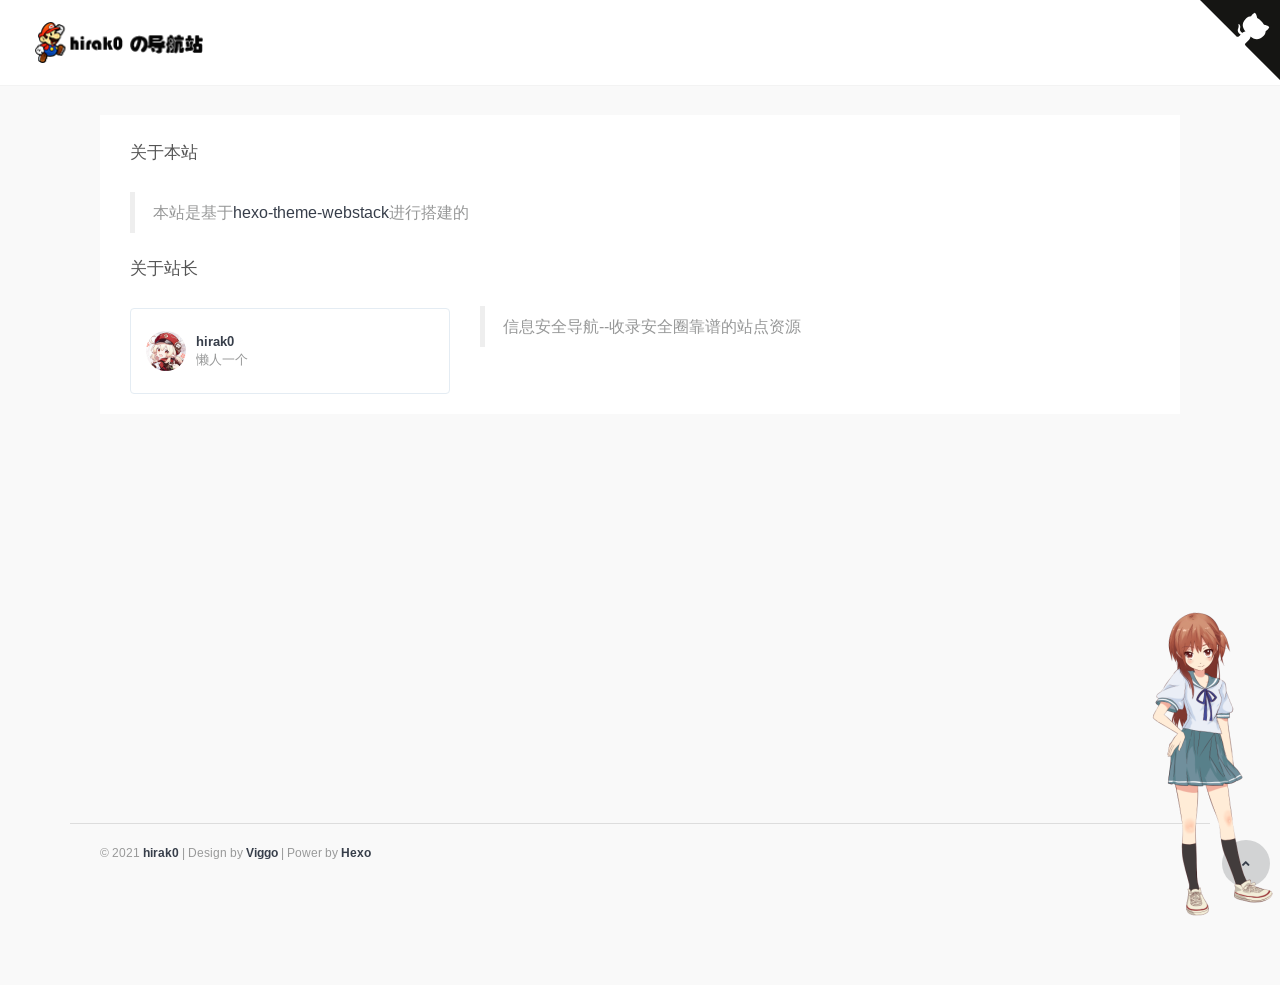
<file: about/index.html>
<!DOCTYPE html>
<html lang="zh-CN">

<head>
  <head>
  <meta charset="utf-8">
  <meta http-equiv="X-UA-Compatible" content="IE=edge">
  <meta name="viewport" content="width=device-width, initial-scale=1.0" />
  <meta name="author" content="viggo" />
  <title>hirak0の导航站 - </title>
  <meta name="keywords" content="">
  <meta name="description" content="">
  <link rel="shortcut icon" href="/favicon.ico">
  
<link rel="stylesheet" href="/css/hclonely.css">
<link rel="stylesheet" href="//fonts.loli.net/css?family=Arimo:400,700,400italic.css">
<link rel="stylesheet" href="/css/fonts/linecons/css/linecons.min.css">
<link rel="stylesheet" href="/css/fonts/fontawesome/css/all.min.css">
<link rel="stylesheet" href="/css/bootstrap.min.css">
<link rel="stylesheet" href="/css/xenon-core.min.css">
<link rel="stylesheet" href="/css/xenon-components.min.css">
<link rel="stylesheet" href="/css/xenon-skins.min.css">
<link rel="stylesheet" href="/css/nav.min.css">

  
<script src="/js/jquery-1.11.1.min.js"></script>

  
<script src="/js/header.js"></script>

  <!-- HTML5 shim and Respond.js IE8 support of HTML5 elements and media queries -->
  <!--[if lt IE 9]>
        
<script src="/js/html5shiv.min.js"></script>

        
<script src="/js/respond.min.js"></script>

    <![endif]-->
  <!-- / FB Open Graph -->
  <meta property="og:type" content="article">
  <meta property="og:url" content="http://example.com/about/index.html">
  <meta property="og:title" content="hirak0の导航站 - ">
  <meta property="og:description" content="">
  <meta property="og:site_name" content="hirak0の导航站 - ">
  
  <meta property="og:image" content="/images/webstack_banner_cn.png">
  
  <!-- / Twitter Cards -->
  <meta name="twitter:card" content="summary_large_image">
  <meta name="twitter:title" content="hirak0の导航站 - ">
  <meta name="twitter:description" content="">
  
  <meta name="twitter:image" content="/images/webstack_banner_cn.png">
  
  
  <!-- 直接添加html内容即可 -->
<!-- 可设置多行 -->
  
<meta name="generator" content="Hexo 5.4.0"></head>

</head>


<body class="page-body boxed-container">
  <nav class="navbar horizontal-menu navbar-fixed-top">
    <div class="navbar-inner">
      <div class="navbar-brand">
        <a href="/index.html" class="logo">
          <img src="/images/logo_dark@2x.png" width="180px" alt="" class="hidden-xs">
          <img src="/images/logo@2x.png" width="180px" alt="" class="visible-xs">
        </a>
      </div>
      <div class="navbar-mobile-clear"></div>
      
      <a target="_blank" rel="noopener" href="https://github.com/HCLonely/hexo-theme-webstack" class="github-corner" aria-label="View source on GitHub"><svg width="80" height="80" viewBox="0 0 250 250" style="fill:#151513; color:#fff; position: absolute; top: 0; border: 0; right: 0;" aria-hidden="true"><path d="M0,0 L115,115 L130,115 L142,142 L250,250 L250,0 Z"></path><path d="M128.3,109.0 C113.8,99.7 119.0,89.6 119.0,89.6 C122.0,82.7 120.5,78.6 120.5,78.6 C119.2,72.0 123.4,76.3 123.4,76.3 C127.3,80.9 125.5,87.3 125.5,87.3 C122.9,97.6 130.6,101.9 134.4,103.2" fill="currentColor" style="transform-origin: 130px 106px;" class="octo-arm"></path><path d="M115.0,115.0 C114.9,115.1 118.7,116.5 119.8,115.4 L133.7,101.6 C136.9,99.2 139.9,98.4 142.2,98.6 C133.8,88.0 127.5,74.4 143.8,58.0 C148.5,53.4 154.0,51.2 159.7,51.0 C160.3,49.4 163.2,43.6 171.4,40.1 C171.4,40.1 176.1,42.5 178.8,56.2 C183.1,58.6 187.2,61.8 190.9,65.4 C194.5,69.0 197.7,73.2 200.1,77.6 C213.8,80.2 216.3,84.9 216.3,84.9 C212.7,93.1 206.9,96.0 205.4,96.6 C205.1,102.4 203.0,107.8 198.3,112.5 C181.9,128.9 168.3,122.5 157.7,114.1 C157.9,116.9 156.7,120.9 152.7,124.9 L141.0,136.5 C139.8,137.7 141.6,141.9 141.8,141.8 Z" fill="currentColor" class="octo-body"></path></svg></a><style>.github-corner:hover .octo-arm{animation:octocat-wave 560ms ease-in-out}@keyframes octocat-wave{0%,100%{transform:rotate(0)}20%,60%{transform:rotate(-25deg)}40%,80%{transform:rotate(10deg)}}@media (max-width:500px){.github-corner:hover .octo-arm{animation:none}.github-corner .octo-arm{animation:octocat-wave 560ms ease-in-out}}</style>
      
    </div>
  </nav>
  <div class="page-container">
    <div class="main-content">
      <div class="row">
        <div class="col-md-12">
          <div class="panel panel-default">
            
            <h4 class="text-gray">关于本站</h4>
            <div class="panel-body">
              <div class="row">
                <div class="col-sm-12">
                  <blockquote><p>本站是基于<a target="_blank" rel="noopener" href="https://github.com/HCLonely/hexo-theme-webstack">hexo-theme-webstack</a>进行搭建的</p></blockquote>
                </div>
              </div>
            
            
            <h4 class="text-gray">关于站长</h4>
            <div class="row">
              <div class="col-sm-4">
                <div class="xe-widget xe-conversations box2 label-info" onclick="window.open('https://blog.csdn.net/Perpetual_Blue', '_blank')" data-toggle="tooltip" data-placement="bottom" title="" data-original-title="https://blog.csdn.net/Perpetual_Blue">
                  <div class="xe-comment-entry">
                    <a class="xe-user-img">
                      <img src="/images/logos/myblog.png" class="img-circle" width="40">
                    </a>
                    <div class="xe-comment">
                      <a href="#" class="xe-user-name overflowClip_1">
                        <strong>hirak0</strong>
                      </a>
                      <p class="overflowClip_2">懒人一个</p>
                    </div>
                  </div>
                </div>
              </div>
              <div class="col-md-8">
                <div class="row">
                  <div class="col-sm-12">
                    <br /><blockquote><p>信息安全导航--收录安全圈靠谱的站点资源</p></blockquote>
                  </div>
                </div>
                <br>
              </div>
            </div>
            
            </div>
          </div>
        </div>
      </div>



  <footer class="main-footer sticky footer-type-1">
  <div class="footer-inner">
    <!-- Add your copyright text here -->
    <p>
      
      &copy; 2021
      <a href="javascript:void(0);"><strong>hirak0</strong></a> | Design by <a href="http://viggoz.com" target="_blank"><strong>Viggo</strong></a> | Power by <a href="https://hexo.io/" target="_blank"><strong>Hexo</strong></a>
    </p>
    
    <div class="go-up">
      <a href="#" rel="go-top">
        <i class="fas fa-angle-up"></i>
      </a>
    </div>
  </div>
</footer>
</div>
</div>

<script src="/js/bootstrap.min.js"></script>
<script src="/js/TweenMax.min.js"></script>
<script src="/js/resizeable.min.js"></script>
<script src="/js/joinable.js"></script>
<script src="/js/xenon-api.min.js"></script>
<script src="/js/xenon-toggles.min.js"></script>
<script src="/js/xenon-custom.min.js"></script>


<script async src="/js/busuanzi.pure.mini.js"></script>


<textarea tabindex="-1" style="position: absolute; top: -999px; left: 0px; right: auto; bottom: auto; border: 0px; padding: 0px; box-sizing: content-box; word-wrap: break-word; overflow: hidden; transition: none; height: 0px !important; min-height: 0px !important; font-family: Arimo, &quot;Helvetica Neue&quot;, Helvetica, Arial, sans-serif; font-size: 13px; font-weight: 400; font-style: normal; letter-spacing: 0px; text-transform: none; word-spacing: 0px; text-indent: 0px; line-height: 18.5714px; width: 53px;" class="autosizejs" id="autosizejs"></textarea>


  
  <!-- 直接添加html内容即可 -->
<!-- 可设置多行 -->
  <!-- 《页面点击小红心 -->

  <script type="text/javascript" src="/js/love.js"></script>

<!-- 页面点击小红心》 -->
  
<script src="/live2dw/lib/L2Dwidget.min.js?094cbace49a39548bed64abff5988b05"></script><script>L2Dwidget.init({"pluginRootPath":"live2dw/","pluginJsPath":"lib/","pluginModelPath":"assets/","tagMode":false,"debug":false,"model":{"jsonPath":"/live2dw/assets/hibiki.model.json"},"display":{"position":"right","width":145,"height":315},"mobile":{"show":true,"scale":0.5},"react":{"opacityDefault":0.7,"opacityOnHover":0.8},"log":false});</script></body>

</html>
</file>
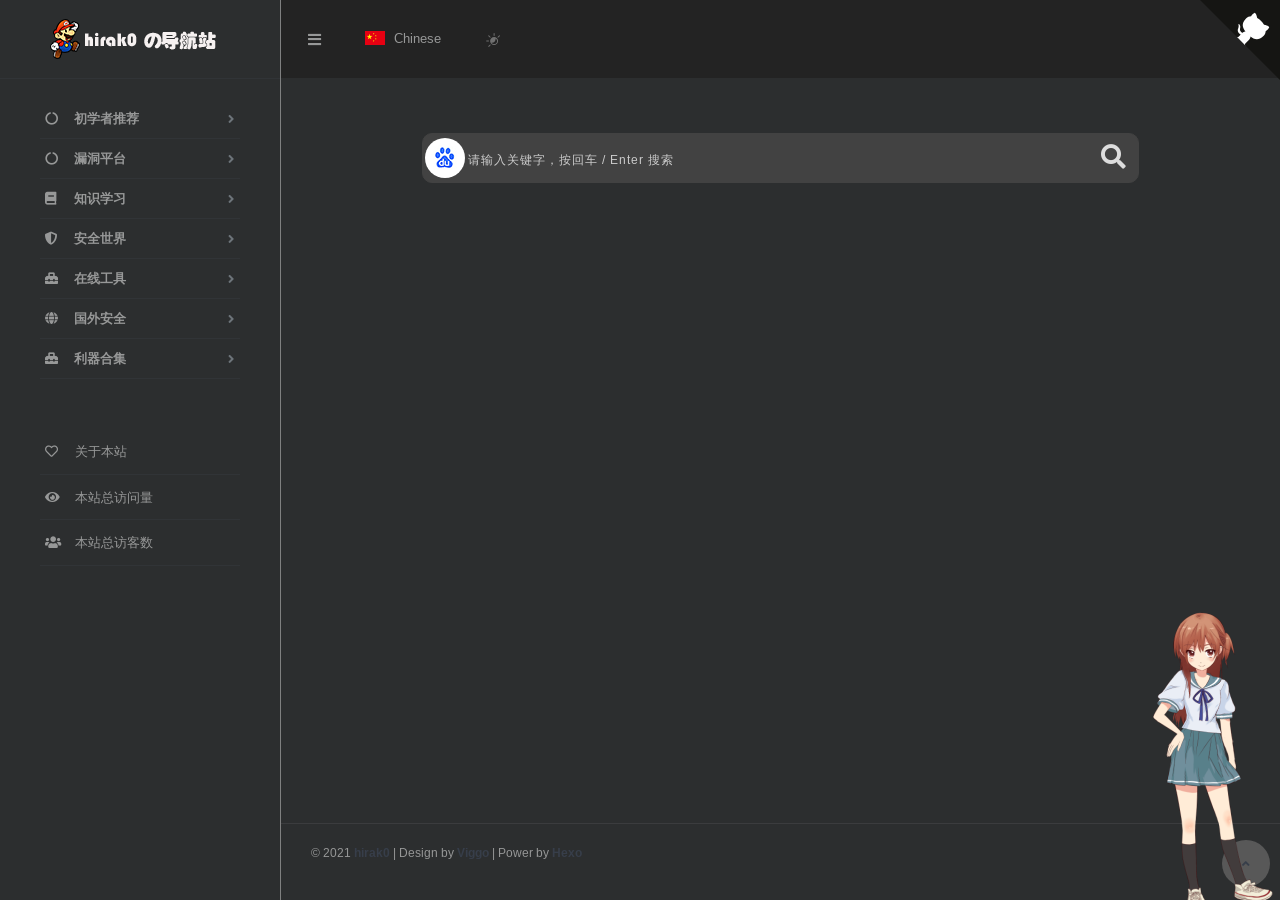
<file: archives/index.html>
<!DOCTYPE html>
<html lang="zh-CN">

<head>
  <head>
  <meta charset="utf-8">
  <meta http-equiv="X-UA-Compatible" content="IE=edge">
  <meta name="viewport" content="width=device-width, initial-scale=1.0" />
  <meta name="author" content="viggo" />
  <title>hirak0の导航站 - </title>
  <meta name="keywords" content="">
  <meta name="description" content="">
  <link rel="shortcut icon" href="/favicon.ico">
  
<link rel="stylesheet" href="/css/hclonely.css">
<link rel="stylesheet" href="//fonts.loli.net/css?family=Arimo:400,700,400italic.css">
<link rel="stylesheet" href="/css/fonts/linecons/css/linecons.min.css">
<link rel="stylesheet" href="/css/fonts/fontawesome/css/all.min.css">
<link rel="stylesheet" href="/css/bootstrap.min.css">
<link rel="stylesheet" href="/css/xenon-core.min.css">
<link rel="stylesheet" href="/css/xenon-components.min.css">
<link rel="stylesheet" href="/css/xenon-skins.min.css">
<link rel="stylesheet" href="/css/nav.min.css">

  
<script src="/js/jquery-1.11.1.min.js"></script>

  
<script src="/js/header.js"></script>

  <!-- HTML5 shim and Respond.js IE8 support of HTML5 elements and media queries -->
  <!--[if lt IE 9]>
        
<script src="/js/html5shiv.min.js"></script>

        
<script src="/js/respond.min.js"></script>

    <![endif]-->
  <!-- / FB Open Graph -->
  <meta property="og:type" content="article">
  <meta property="og:url" content="http://example.com/archives/index.html">
  <meta property="og:title" content="hirak0の导航站 - ">
  <meta property="og:description" content="">
  <meta property="og:site_name" content="hirak0の导航站 - ">
  
  <meta property="og:image" content="/images/webstack_banner_cn.png">
  
  <!-- / Twitter Cards -->
  <meta name="twitter:card" content="summary_large_image">
  <meta name="twitter:title" content="hirak0の导航站 - ">
  <meta name="twitter:description" content="">
  
  <meta name="twitter:image" content="/images/webstack_banner_cn.png">
  
  
  <!-- 直接添加html内容即可 -->
<!-- 可设置多行 -->
  
<meta name="generator" content="Hexo 5.4.0"></head>

</head>




<body class="page-body">
<div class="page-container">
<div class="sidebar-menu toggle-others fixed">
  <div class="sidebar-menu-inner">
    <header class="logo-env">
      <div class="logo">
        <a href="/index.html" class="logo-expanded">
          <img src="/images/logo@2x.png" width="100%" alt="" />
        </a>
        <a href="/index.html" class="logo-collapsed">
          <img src="/images/logo-collapsed@2x.png" width="40" alt="" />
        </a>
      </div>
      <div class="mobile-menu-toggle visible-xs">
        <a href="#" data-toggle="user-info-menu">
          <i class="linecons-cog"></i>
        </a>
        <a href="#" data-toggle="mobile-menu">
          <i class="fas fa-bars"></i>
        </a>
      </div>
    </header>
    <ul id="main-menu" class="main-menu">
      
      <li>
        
        <a class="fas fa-angle-down" style="cursor: pointer;">
          
            <i class="fas fa-circle-notch"></i>
            <span class="title">初学者推荐</span>
          </a>
          
          <ul>
            
            <li>
              <a href="#初学者推荐" class="smooth">
                <i class="fa fa-tint"></i>
                <span class="title">初学者推荐</span>
              </a>
            </li>
            
          </ul>
          
      </li>
      
      <li>
        
        <a class="fas fa-angle-down" style="cursor: pointer;">
          
            <i class="fas fa-circle-notch"></i>
            <span class="title">漏洞平台</span>
          </a>
          
          <ul>
            
            <li>
              <a href="#热门浏览推荐" class="smooth">
                <i class="fa fa-tint"></i>
                <span class="title">热门浏览推荐</span>
              </a>
            </li>
            
            <li>
              <a href="#国外漏洞平台" class="smooth">
                <i class="fas fa-paper-plane"></i>
                <span class="title">国外漏洞平台</span>
              </a>
            </li>
            
            <li>
              <a href="#国内漏洞平台" class="smooth">
                <i class="fas fa-circle-notch"></i>
                <span class="title">国内漏洞平台</span>
              </a>
            </li>
            
            <li>
              <a href="#SRC众测平台" class="smooth">
                <i class="fa fa-globe"></i>
                <span class="title">SRC众测平台</span>
              </a>
            </li>
            
          </ul>
          
      </li>
      
      <li>
        
        <a class="fas fa-angle-down" style="cursor: pointer;">
          
            <i class="fas fa-book"></i>
            <span class="title">知识学习</span>
          </a>
          
          <ul>
            
            <li>
              <a href="#APT攻防" class="smooth">
                <i class="fab fa-autoprefixer"></i>
                <span class="title">APT攻防</span>
              </a>
            </li>
            
            <li>
              <a href="#前端安全" class="smooth">
                <i class="fas fa-balance-scale"></i>
                <span class="title">前端安全</span>
              </a>
            </li>
            
            <li>
              <a href="#技能路线" class="smooth">
                <i class="fas fa-layer-group"></i>
                <span class="title">技能路线</span>
              </a>
            </li>
            
            <li>
              <a href="#知识分享" class="smooth">
                <i class="fas fa-hand-holding-heart"></i>
                <span class="title">知识分享</span>
              </a>
            </li>
            
            <li>
              <a href="#在线学习" class="smooth">
                <i class="fas fa-laptop"></i>
                <span class="title">在线学习</span>
              </a>
            </li>
            
            <li>
              <a href="#CTF学习" class="smooth">
                <i class="fas fa-map"></i>
                <span class="title">CTF学习</span>
              </a>
            </li>
            
            <li>
              <a href="#文章资源" class="smooth">
                <i class="fas fa-map-marked"></i>
                <span class="title">文章资源</span>
              </a>
            </li>
            
            <li>
              <a href="#代码托管" class="smooth">
                <i class="fas fa-code"></i>
                <span class="title">代码托管</span>
              </a>
            </li>
            
          </ul>
          
      </li>
      
      <li>
        
        <a class="fas fa-angle-down" style="cursor: pointer;">
          
            <i class="fas fa-shield-alt"></i>
            <span class="title">安全世界</span>
          </a>
          
          <ul>
            
            <li>
              <a href="#区块链安全" class="smooth">
                <i class="fas fa-project-diagram"></i>
                <span class="title">区块链安全</span>
              </a>
            </li>
            
            <li>
              <a href="#交流社区" class="smooth">
                <i class="fas fa-comments"></i>
                <span class="title">交流社区</span>
              </a>
            </li>
            
            <li>
              <a href="#逆向破解" class="smooth">
                <i class="fas fa-cogs"></i>
                <span class="title">逆向破解</span>
              </a>
            </li>
            
            <li>
              <a href="#安全博客" class="smooth">
                <i class="fas fa-blog"></i>
                <span class="title">安全博客</span>
              </a>
            </li>
            
            <li>
              <a href="#安全门户" class="smooth">
                <i class="fas fa-columns"></i>
                <span class="title">安全门户</span>
              </a>
            </li>
            
            <li>
              <a href="#安全团队" class="smooth">
                <i class="fas fa-object-group"></i>
                <span class="title">安全团队</span>
              </a>
            </li>
            
            <li>
              <a href="#安全公司" class="smooth">
                <i class="fas fa-compact-disc"></i>
                <span class="title">安全公司</span>
              </a>
            </li>
            
            <li>
              <a href="#安全产品" class="smooth">
                <i class="fab fa-product-hunt"></i>
                <span class="title">安全产品</span>
              </a>
            </li>
            
          </ul>
          
      </li>
      
      <li>
        
        <a class="fas fa-angle-down" style="cursor: pointer;">
          
            <i class="fas fa-toolbox"></i>
            <span class="title">在线工具</span>
          </a>
          
          <ul>
            
            <li>
              <a href="#在线工具" class="smooth">
                <i class="fas fa-tools"></i>
                <span class="title">在线工具</span>
              </a>
            </li>
            
            <li>
              <a href="#搜索引擎" class="smooth">
                <i class="fas fa-search"></i>
                <span class="title">搜索引擎</span>
              </a>
            </li>
            
            <li>
              <a href="#社工利器" class="smooth">
                <i class="fab fa-optin-monster"></i>
                <span class="title">社工利器</span>
              </a>
            </li>
            
            <li>
              <a href="#入侵检测" class="smooth">
                <i class="fas fa-person-booth"></i>
                <span class="title">入侵检测</span>
              </a>
            </li>
            
            <li>
              <a href="#密码破解" class="smooth">
                <i class="fas fa-user-secret"></i>
                <span class="title">密码破解</span>
              </a>
            </li>
            
            <li>
              <a href="#文件分析" class="smooth">
                <i class="fas fa-file-medical-alt"></i>
                <span class="title">文件分析</span>
              </a>
            </li>
            
            <li>
              <a href="#威胁情报" class="smooth">
                <i class="fas fa-exclamation-triangle"></i>
                <span class="title">威胁情报</span>
              </a>
            </li>
            
            <li>
              <a href="#在线靶机" class="smooth">
                <i class="fab fa-pinterest"></i>
                <span class="title">在线靶机</span>
              </a>
            </li>
            
            <li>
              <a href="#网络攻击" class="smooth">
                <i class="fab fa-internet-explorer"></i>
                <span class="title">网络攻击</span>
              </a>
            </li>
            
            <li>
              <a href="#移动安全" class="smooth">
                <i class="fas fa-mobile-alt"></i>
                <span class="title">移动安全</span>
              </a>
            </li>
            
          </ul>
          
      </li>
      
      <li>
        
        <a class="fas fa-angle-down" style="cursor: pointer;">
          
            <i class="fas fa-globe"></i>
            <span class="title">国外安全</span>
          </a>
          
          <ul>
            
            <li>
              <a href="#国外论坛" class="smooth">
                <i class="fas fa-globe-africa"></i>
                <span class="title">国外论坛</span>
              </a>
            </li>
            
            <li>
              <a href="#国外团队" class="smooth">
                <i class="fas fa-globe-europe"></i>
                <span class="title">国外团队</span>
              </a>
            </li>
            
            <li>
              <a href="#国外视频" class="smooth">
                <i class="fas fa-globe-asia"></i>
                <span class="title">国外视频</span>
              </a>
            </li>
            
          </ul>
          
      </li>
      
      <li>
        
        <a class="fas fa-angle-down" style="cursor: pointer;">
          
            <i class="fas fa-toolbox"></i>
            <span class="title">利器合集</span>
          </a>
          
          <ul>
            
            <li>
              <a href="#利器分享" class="smooth">
                <i class="fas fa-tools"></i>
                <span class="title">利器分享</span>
              </a>
            </li>
            
            <li>
              <a href="#文件下载" class="smooth">
                <i class="fas fa-cloud-download-alt"></i>
                <span class="title">文件下载</span>
              </a>
            </li>
            
            <li>
              <a href="#开源工具" class="smooth">
                <i class="fab fa-github"></i>
                <span class="title">开源工具</span>
              </a>
            </li>
            
          </ul>
          
      </li>
      
      
      <li class="submit-tag">
        <a href="/about/">
          <i class="far fa-heart"></i>
          <span class="tooltip-blue">关于本站</span>
        </a>
      </li>
      
      
      <li>
        <a href="javascript:void(0)">
          <i class="fas fa-eye"></i>
          <span id="busuanzi_container_site_pv">本站总访问量<span id="busuanzi_value_site_pv"></span></span>
        </a>
      </li>
      <li>
        <a href="javascript:void(0)">
          <i class="fas fa-users"></i>
          <span id="busuanzi_container_site_uv">本站总访客数<span id="busuanzi_value_site_uv"></span></span>
        </a>
      </li>
      
    </ul>
  </div>
</div>


<div class="main-content">
  <nav class="navbar user-info-navbar" role="navigation">
    <ul class="user-info-menu left-links list-inline list-unstyled">
      <li class="hidden-sm hidden-xs hover-line">
        <a href="#" data-toggle="sidebar">
          <i class="fas fa-bars"></i>
        </a>
      </li>
      <li class="dropdown hover-line language-switcher">
        <a href="/index.html" class="dropdown-toggle" data-toggle="dropdown">
          <img src="/images/flags/flag-cn.png" alt="flag-cn" /> Chinese
        </a>
        <ul class="dropdown-menu languages">
          <li class="active">
            <a href="/index.html">
              <img src="/images/flags/flag-cn.png" alt="flag-cn" alt="flag-cn" /> Chinese
            </a>
          </li>
        </ul>
      </li>
      <li class="switch-mode hover-line" onclick="switchNightMode()">
        <a href="#">
          <svg t="1593061068148" class="icon" viewBox="0 0 1024 1024" version="1.1" xmlns="http://www.w3.org/2000/svg" p-id="1681" width="16" height="16">
            <path d="M582.4 326.4c-140.8 0-256 115.2-256 256s115.2 256 256 256 256-115.2 256-256-115.2-256-256-256z m0 448c-70.4 0-131.2-36.8-164.8-92.8 12.8 3.2 27.2 4.8 40 4.8 121.6 0 219.2-99.2 219.2-219.2 0-17.6-1.6-35.2-6.4-52.8 60.8 32 102.4 96 102.4 169.6 1.6 104-84.8 190.4-190.4 190.4zM582.4 262.4c17.6 0 32-14.4 32-32v-128c0-17.6-14.4-32-32-32s-32 14.4-32 32v128c0 17.6 14.4 32 32 32zM262.4 582.4c0-17.6-14.4-32-32-32h-128c-17.6 0-32 14.4-32 32s14.4 32 32 32h128c17.6 0 32-14.4 32-32zM310.4 356.8c6.4 6.4 14.4 9.6 22.4 9.6 8 0 16-3.2 22.4-9.6 12.8-12.8 12.8-32 0-44.8l-91.2-91.2c-12.8-12.8-32-12.8-44.8 0-12.8 12.8-12.8 32 0 44.8l91.2 91.2zM944 220.8c-12.8-12.8-32-12.8-44.8 0l-91.2 91.2c-12.8 12.8-12.8 32 0 44.8 6.4 6.4 14.4 9.6 22.4 9.6 8 0 16-3.2 22.4-9.6l91.2-91.2c12.8-12.8 12.8-33.6 0-44.8zM310.4 808l-91.2 91.2c-12.8 12.8-12.8 32 0 44.8 6.4 6.4 14.4 9.6 22.4 9.6 8 0 16-3.2 22.4-9.6l91.2-91.2c12.8-12.8 12.8-32 0-44.8-11.2-11.2-32-11.2-44.8 0z" p-id="1682" fill="#707070"></path>
          </svg>
        </a>
      </li>
    </ul>
    
    <a target="_blank" rel="noopener" href="https://github.com/HCLonely/hexo-theme-webstack" class="github-corner" aria-label="View source on GitHub"><svg width="80" height="80" viewBox="0 0 250 250" style="fill:#151513; color:#fff; position: absolute; top: 0; border: 0; right: 0;" aria-hidden="true"><path d="M0,0 L115,115 L130,115 L142,142 L250,250 L250,0 Z"></path><path d="M128.3,109.0 C113.8,99.7 119.0,89.6 119.0,89.6 C122.0,82.7 120.5,78.6 120.5,78.6 C119.2,72.0 123.4,76.3 123.4,76.3 C127.3,80.9 125.5,87.3 125.5,87.3 C122.9,97.6 130.6,101.9 134.4,103.2" fill="currentColor" style="transform-origin: 130px 106px;" class="octo-arm"></path><path d="M115.0,115.0 C114.9,115.1 118.7,116.5 119.8,115.4 L133.7,101.6 C136.9,99.2 139.9,98.4 142.2,98.6 C133.8,88.0 127.5,74.4 143.8,58.0 C148.5,53.4 154.0,51.2 159.7,51.0 C160.3,49.4 163.2,43.6 171.4,40.1 C171.4,40.1 176.1,42.5 178.8,56.2 C183.1,58.6 187.2,61.8 190.9,65.4 C194.5,69.0 197.7,73.2 200.1,77.6 C213.8,80.2 216.3,84.9 216.3,84.9 C212.7,93.1 206.9,96.0 205.4,96.6 C205.1,102.4 203.0,107.8 198.3,112.5 C181.9,128.9 168.3,122.5 157.7,114.1 C157.9,116.9 156.7,120.9 152.7,124.9 L141.0,136.5 C139.8,137.7 141.6,141.9 141.8,141.8 Z" fill="currentColor" class="octo-body"></path></svg></a><style>.github-corner:hover .octo-arm{animation:octocat-wave 560ms ease-in-out}@keyframes octocat-wave{0%,100%{transform:rotate(0)}20%,60%{transform:rotate(-25deg)}40%,80%{transform:rotate(10deg)}}@media (max-width:500px){.github-corner:hover .octo-arm{animation:none}.github-corner .octo-arm{animation:octocat-wave 560ms ease-in-out}}</style>
    
    </nav>
    
    <section class="sousuo">
      <div class="search">
        <div class="search-box">
          <span class="search-icon" style="background: url(/images/search_icon.png) 0px 0px; opacity: 1;"></span>
          <input type="text" id="txt" class="search-input" autocomplete="off" placeholder="请输入关键字，按回车 / Enter 搜索">
          <button class="search-btn" id="search-btn"><i class="fa fa-search"></i></button>
        </div>
        <!-- 搜索热词 -->
        <div class="box search-hot-text" id="box" style="display: none;">
          <ul></ul>
        </div>
        <!-- 搜索引擎 -->
        <div class="search-engine" style="display: none;">
          <div class="search-engine-head">
            <strong class="search-engine-tit">选择您的默认搜索引擎：</strong>
            <div class="search-engine-tool">搜索热词： <span id="hot-btn"></span></div>
          </div>
          <ul class="search-engine-list search-engine-list_zmki_ul">
          </ul>
        </div>
    </section>
    <script>search()</script>
  
  
    
<script src="/js/footer.js"></script>


  <footer class="main-footer sticky footer-type-1">
  <div class="footer-inner">
    <!-- Add your copyright text here -->
    <p>
      
      &copy; 2021
      <a href="javascript:void(0);"><strong>hirak0</strong></a> | Design by <a href="http://viggoz.com" target="_blank"><strong>Viggo</strong></a> | Power by <a href="https://hexo.io/" target="_blank"><strong>Hexo</strong></a>
    </p>
    
    <div class="go-up">
      <a href="#" rel="go-top">
        <i class="fas fa-angle-up"></i>
      </a>
    </div>
  </div>
</footer>
</div>
</div>

<script src="/js/bootstrap.min.js"></script>
<script src="/js/TweenMax.min.js"></script>
<script src="/js/resizeable.min.js"></script>
<script src="/js/joinable.js"></script>
<script src="/js/xenon-api.min.js"></script>
<script src="/js/xenon-toggles.min.js"></script>
<script src="/js/xenon-custom.min.js"></script>


<script async src="/js/busuanzi.pure.mini.js"></script>



<script src="/js/lozad.min.js"></script>



  
  <!-- 直接添加html内容即可 -->
<!-- 可设置多行 -->
  <!-- 《页面点击小红心 -->

  <script type="text/javascript" src="/js/love.js"></script>

<!-- 页面点击小红心》 -->
  
<script src="/live2dw/lib/L2Dwidget.min.js?094cbace49a39548bed64abff5988b05"></script><script>L2Dwidget.init({"pluginRootPath":"live2dw/","pluginJsPath":"lib/","pluginModelPath":"assets/","tagMode":false,"debug":false,"model":{"jsonPath":"/live2dw/assets/hibiki.model.json"},"display":{"position":"right","width":145,"height":315},"mobile":{"show":true,"scale":0.5},"react":{"opacityDefault":0.7,"opacityOnHover":0.8},"log":false});</script></body>

</html>
</file>
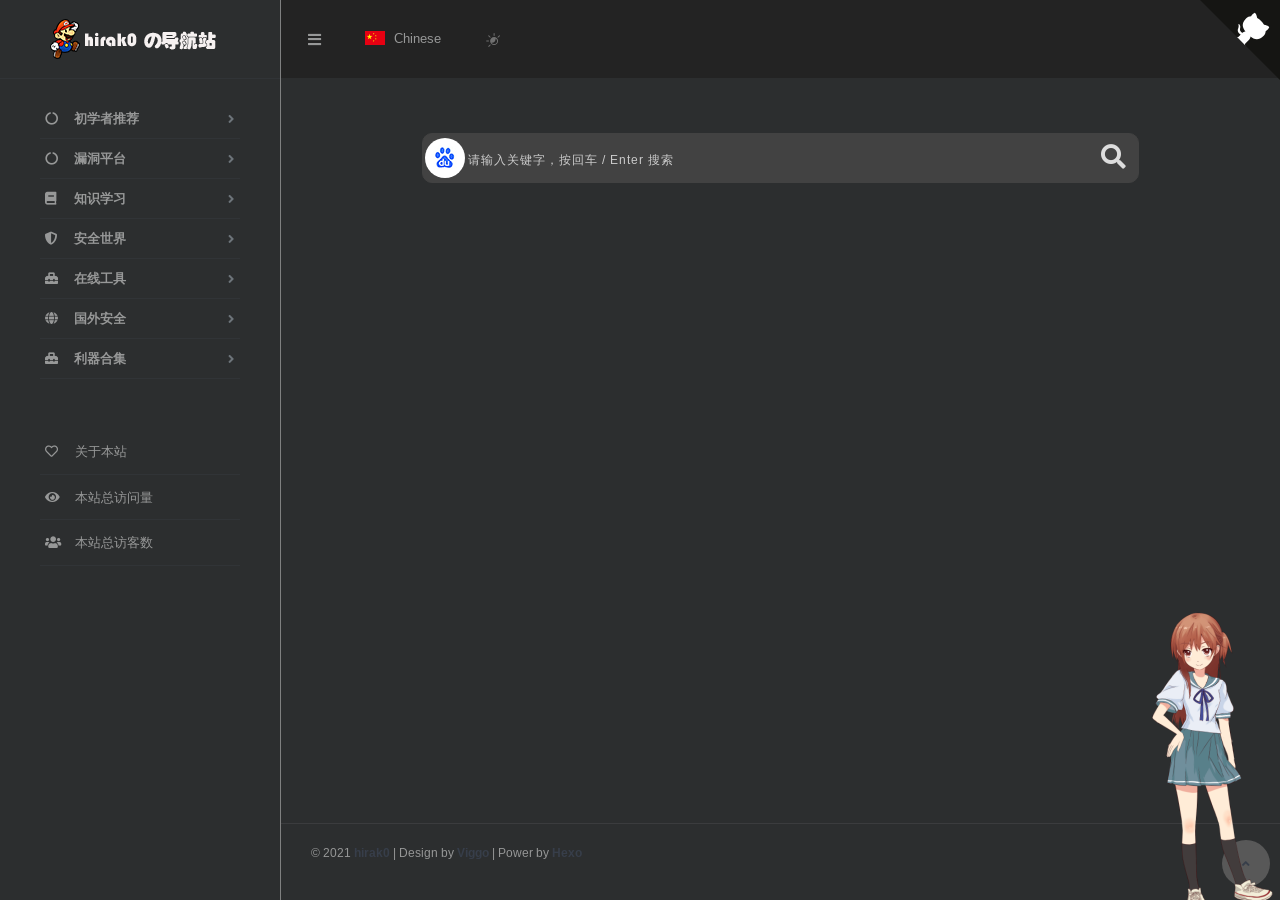
<file: archives/2021/index.html>
<!DOCTYPE html>
<html lang="zh-CN">

<head>
  <head>
  <meta charset="utf-8">
  <meta http-equiv="X-UA-Compatible" content="IE=edge">
  <meta name="viewport" content="width=device-width, initial-scale=1.0" />
  <meta name="author" content="viggo" />
  <title>hirak0の导航站 - </title>
  <meta name="keywords" content="">
  <meta name="description" content="">
  <link rel="shortcut icon" href="/favicon.ico">
  
<link rel="stylesheet" href="/css/hclonely.css">
<link rel="stylesheet" href="//fonts.loli.net/css?family=Arimo:400,700,400italic.css">
<link rel="stylesheet" href="/css/fonts/linecons/css/linecons.min.css">
<link rel="stylesheet" href="/css/fonts/fontawesome/css/all.min.css">
<link rel="stylesheet" href="/css/bootstrap.min.css">
<link rel="stylesheet" href="/css/xenon-core.min.css">
<link rel="stylesheet" href="/css/xenon-components.min.css">
<link rel="stylesheet" href="/css/xenon-skins.min.css">
<link rel="stylesheet" href="/css/nav.min.css">

  
<script src="/js/jquery-1.11.1.min.js"></script>

  
<script src="/js/header.js"></script>

  <!-- HTML5 shim and Respond.js IE8 support of HTML5 elements and media queries -->
  <!--[if lt IE 9]>
        
<script src="/js/html5shiv.min.js"></script>

        
<script src="/js/respond.min.js"></script>

    <![endif]-->
  <!-- / FB Open Graph -->
  <meta property="og:type" content="article">
  <meta property="og:url" content="http://example.com/archives/2021/index.html">
  <meta property="og:title" content="hirak0の导航站 - ">
  <meta property="og:description" content="">
  <meta property="og:site_name" content="hirak0の导航站 - ">
  
  <meta property="og:image" content="/images/webstack_banner_cn.png">
  
  <!-- / Twitter Cards -->
  <meta name="twitter:card" content="summary_large_image">
  <meta name="twitter:title" content="hirak0の导航站 - ">
  <meta name="twitter:description" content="">
  
  <meta name="twitter:image" content="/images/webstack_banner_cn.png">
  
  
  <!-- 直接添加html内容即可 -->
<!-- 可设置多行 -->
  
<meta name="generator" content="Hexo 5.4.0"></head>

</head>




<body class="page-body">
<div class="page-container">
<div class="sidebar-menu toggle-others fixed">
  <div class="sidebar-menu-inner">
    <header class="logo-env">
      <div class="logo">
        <a href="/index.html" class="logo-expanded">
          <img src="/images/logo@2x.png" width="100%" alt="" />
        </a>
        <a href="/index.html" class="logo-collapsed">
          <img src="/images/logo-collapsed@2x.png" width="40" alt="" />
        </a>
      </div>
      <div class="mobile-menu-toggle visible-xs">
        <a href="#" data-toggle="user-info-menu">
          <i class="linecons-cog"></i>
        </a>
        <a href="#" data-toggle="mobile-menu">
          <i class="fas fa-bars"></i>
        </a>
      </div>
    </header>
    <ul id="main-menu" class="main-menu">
      
      <li>
        
        <a class="fas fa-angle-down" style="cursor: pointer;">
          
            <i class="fas fa-circle-notch"></i>
            <span class="title">初学者推荐</span>
          </a>
          
          <ul>
            
            <li>
              <a href="#初学者推荐" class="smooth">
                <i class="fa fa-tint"></i>
                <span class="title">初学者推荐</span>
              </a>
            </li>
            
          </ul>
          
      </li>
      
      <li>
        
        <a class="fas fa-angle-down" style="cursor: pointer;">
          
            <i class="fas fa-circle-notch"></i>
            <span class="title">漏洞平台</span>
          </a>
          
          <ul>
            
            <li>
              <a href="#热门浏览推荐" class="smooth">
                <i class="fa fa-tint"></i>
                <span class="title">热门浏览推荐</span>
              </a>
            </li>
            
            <li>
              <a href="#国外漏洞平台" class="smooth">
                <i class="fas fa-paper-plane"></i>
                <span class="title">国外漏洞平台</span>
              </a>
            </li>
            
            <li>
              <a href="#国内漏洞平台" class="smooth">
                <i class="fas fa-circle-notch"></i>
                <span class="title">国内漏洞平台</span>
              </a>
            </li>
            
            <li>
              <a href="#SRC众测平台" class="smooth">
                <i class="fa fa-globe"></i>
                <span class="title">SRC众测平台</span>
              </a>
            </li>
            
          </ul>
          
      </li>
      
      <li>
        
        <a class="fas fa-angle-down" style="cursor: pointer;">
          
            <i class="fas fa-book"></i>
            <span class="title">知识学习</span>
          </a>
          
          <ul>
            
            <li>
              <a href="#APT攻防" class="smooth">
                <i class="fab fa-autoprefixer"></i>
                <span class="title">APT攻防</span>
              </a>
            </li>
            
            <li>
              <a href="#前端安全" class="smooth">
                <i class="fas fa-balance-scale"></i>
                <span class="title">前端安全</span>
              </a>
            </li>
            
            <li>
              <a href="#技能路线" class="smooth">
                <i class="fas fa-layer-group"></i>
                <span class="title">技能路线</span>
              </a>
            </li>
            
            <li>
              <a href="#知识分享" class="smooth">
                <i class="fas fa-hand-holding-heart"></i>
                <span class="title">知识分享</span>
              </a>
            </li>
            
            <li>
              <a href="#在线学习" class="smooth">
                <i class="fas fa-laptop"></i>
                <span class="title">在线学习</span>
              </a>
            </li>
            
            <li>
              <a href="#CTF学习" class="smooth">
                <i class="fas fa-map"></i>
                <span class="title">CTF学习</span>
              </a>
            </li>
            
            <li>
              <a href="#文章资源" class="smooth">
                <i class="fas fa-map-marked"></i>
                <span class="title">文章资源</span>
              </a>
            </li>
            
            <li>
              <a href="#代码托管" class="smooth">
                <i class="fas fa-code"></i>
                <span class="title">代码托管</span>
              </a>
            </li>
            
          </ul>
          
      </li>
      
      <li>
        
        <a class="fas fa-angle-down" style="cursor: pointer;">
          
            <i class="fas fa-shield-alt"></i>
            <span class="title">安全世界</span>
          </a>
          
          <ul>
            
            <li>
              <a href="#区块链安全" class="smooth">
                <i class="fas fa-project-diagram"></i>
                <span class="title">区块链安全</span>
              </a>
            </li>
            
            <li>
              <a href="#交流社区" class="smooth">
                <i class="fas fa-comments"></i>
                <span class="title">交流社区</span>
              </a>
            </li>
            
            <li>
              <a href="#逆向破解" class="smooth">
                <i class="fas fa-cogs"></i>
                <span class="title">逆向破解</span>
              </a>
            </li>
            
            <li>
              <a href="#安全博客" class="smooth">
                <i class="fas fa-blog"></i>
                <span class="title">安全博客</span>
              </a>
            </li>
            
            <li>
              <a href="#安全门户" class="smooth">
                <i class="fas fa-columns"></i>
                <span class="title">安全门户</span>
              </a>
            </li>
            
            <li>
              <a href="#安全团队" class="smooth">
                <i class="fas fa-object-group"></i>
                <span class="title">安全团队</span>
              </a>
            </li>
            
            <li>
              <a href="#安全公司" class="smooth">
                <i class="fas fa-compact-disc"></i>
                <span class="title">安全公司</span>
              </a>
            </li>
            
            <li>
              <a href="#安全产品" class="smooth">
                <i class="fab fa-product-hunt"></i>
                <span class="title">安全产品</span>
              </a>
            </li>
            
          </ul>
          
      </li>
      
      <li>
        
        <a class="fas fa-angle-down" style="cursor: pointer;">
          
            <i class="fas fa-toolbox"></i>
            <span class="title">在线工具</span>
          </a>
          
          <ul>
            
            <li>
              <a href="#在线工具" class="smooth">
                <i class="fas fa-tools"></i>
                <span class="title">在线工具</span>
              </a>
            </li>
            
            <li>
              <a href="#搜索引擎" class="smooth">
                <i class="fas fa-search"></i>
                <span class="title">搜索引擎</span>
              </a>
            </li>
            
            <li>
              <a href="#社工利器" class="smooth">
                <i class="fab fa-optin-monster"></i>
                <span class="title">社工利器</span>
              </a>
            </li>
            
            <li>
              <a href="#入侵检测" class="smooth">
                <i class="fas fa-person-booth"></i>
                <span class="title">入侵检测</span>
              </a>
            </li>
            
            <li>
              <a href="#密码破解" class="smooth">
                <i class="fas fa-user-secret"></i>
                <span class="title">密码破解</span>
              </a>
            </li>
            
            <li>
              <a href="#文件分析" class="smooth">
                <i class="fas fa-file-medical-alt"></i>
                <span class="title">文件分析</span>
              </a>
            </li>
            
            <li>
              <a href="#威胁情报" class="smooth">
                <i class="fas fa-exclamation-triangle"></i>
                <span class="title">威胁情报</span>
              </a>
            </li>
            
            <li>
              <a href="#在线靶机" class="smooth">
                <i class="fab fa-pinterest"></i>
                <span class="title">在线靶机</span>
              </a>
            </li>
            
            <li>
              <a href="#网络攻击" class="smooth">
                <i class="fab fa-internet-explorer"></i>
                <span class="title">网络攻击</span>
              </a>
            </li>
            
            <li>
              <a href="#移动安全" class="smooth">
                <i class="fas fa-mobile-alt"></i>
                <span class="title">移动安全</span>
              </a>
            </li>
            
          </ul>
          
      </li>
      
      <li>
        
        <a class="fas fa-angle-down" style="cursor: pointer;">
          
            <i class="fas fa-globe"></i>
            <span class="title">国外安全</span>
          </a>
          
          <ul>
            
            <li>
              <a href="#国外论坛" class="smooth">
                <i class="fas fa-globe-africa"></i>
                <span class="title">国外论坛</span>
              </a>
            </li>
            
            <li>
              <a href="#国外团队" class="smooth">
                <i class="fas fa-globe-europe"></i>
                <span class="title">国外团队</span>
              </a>
            </li>
            
            <li>
              <a href="#国外视频" class="smooth">
                <i class="fas fa-globe-asia"></i>
                <span class="title">国外视频</span>
              </a>
            </li>
            
          </ul>
          
      </li>
      
      <li>
        
        <a class="fas fa-angle-down" style="cursor: pointer;">
          
            <i class="fas fa-toolbox"></i>
            <span class="title">利器合集</span>
          </a>
          
          <ul>
            
            <li>
              <a href="#利器分享" class="smooth">
                <i class="fas fa-tools"></i>
                <span class="title">利器分享</span>
              </a>
            </li>
            
            <li>
              <a href="#文件下载" class="smooth">
                <i class="fas fa-cloud-download-alt"></i>
                <span class="title">文件下载</span>
              </a>
            </li>
            
            <li>
              <a href="#开源工具" class="smooth">
                <i class="fab fa-github"></i>
                <span class="title">开源工具</span>
              </a>
            </li>
            
          </ul>
          
      </li>
      
      
      <li class="submit-tag">
        <a href="/about/">
          <i class="far fa-heart"></i>
          <span class="tooltip-blue">关于本站</span>
        </a>
      </li>
      
      
      <li>
        <a href="javascript:void(0)">
          <i class="fas fa-eye"></i>
          <span id="busuanzi_container_site_pv">本站总访问量<span id="busuanzi_value_site_pv"></span></span>
        </a>
      </li>
      <li>
        <a href="javascript:void(0)">
          <i class="fas fa-users"></i>
          <span id="busuanzi_container_site_uv">本站总访客数<span id="busuanzi_value_site_uv"></span></span>
        </a>
      </li>
      
    </ul>
  </div>
</div>


<div class="main-content">
  <nav class="navbar user-info-navbar" role="navigation">
    <ul class="user-info-menu left-links list-inline list-unstyled">
      <li class="hidden-sm hidden-xs hover-line">
        <a href="#" data-toggle="sidebar">
          <i class="fas fa-bars"></i>
        </a>
      </li>
      <li class="dropdown hover-line language-switcher">
        <a href="/index.html" class="dropdown-toggle" data-toggle="dropdown">
          <img src="/images/flags/flag-cn.png" alt="flag-cn" /> Chinese
        </a>
        <ul class="dropdown-menu languages">
          <li class="active">
            <a href="/index.html">
              <img src="/images/flags/flag-cn.png" alt="flag-cn" alt="flag-cn" /> Chinese
            </a>
          </li>
        </ul>
      </li>
      <li class="switch-mode hover-line" onclick="switchNightMode()">
        <a href="#">
          <svg t="1593061068148" class="icon" viewBox="0 0 1024 1024" version="1.1" xmlns="http://www.w3.org/2000/svg" p-id="1681" width="16" height="16">
            <path d="M582.4 326.4c-140.8 0-256 115.2-256 256s115.2 256 256 256 256-115.2 256-256-115.2-256-256-256z m0 448c-70.4 0-131.2-36.8-164.8-92.8 12.8 3.2 27.2 4.8 40 4.8 121.6 0 219.2-99.2 219.2-219.2 0-17.6-1.6-35.2-6.4-52.8 60.8 32 102.4 96 102.4 169.6 1.6 104-84.8 190.4-190.4 190.4zM582.4 262.4c17.6 0 32-14.4 32-32v-128c0-17.6-14.4-32-32-32s-32 14.4-32 32v128c0 17.6 14.4 32 32 32zM262.4 582.4c0-17.6-14.4-32-32-32h-128c-17.6 0-32 14.4-32 32s14.4 32 32 32h128c17.6 0 32-14.4 32-32zM310.4 356.8c6.4 6.4 14.4 9.6 22.4 9.6 8 0 16-3.2 22.4-9.6 12.8-12.8 12.8-32 0-44.8l-91.2-91.2c-12.8-12.8-32-12.8-44.8 0-12.8 12.8-12.8 32 0 44.8l91.2 91.2zM944 220.8c-12.8-12.8-32-12.8-44.8 0l-91.2 91.2c-12.8 12.8-12.8 32 0 44.8 6.4 6.4 14.4 9.6 22.4 9.6 8 0 16-3.2 22.4-9.6l91.2-91.2c12.8-12.8 12.8-33.6 0-44.8zM310.4 808l-91.2 91.2c-12.8 12.8-12.8 32 0 44.8 6.4 6.4 14.4 9.6 22.4 9.6 8 0 16-3.2 22.4-9.6l91.2-91.2c12.8-12.8 12.8-32 0-44.8-11.2-11.2-32-11.2-44.8 0z" p-id="1682" fill="#707070"></path>
          </svg>
        </a>
      </li>
    </ul>
    
    <a target="_blank" rel="noopener" href="https://github.com/HCLonely/hexo-theme-webstack" class="github-corner" aria-label="View source on GitHub"><svg width="80" height="80" viewBox="0 0 250 250" style="fill:#151513; color:#fff; position: absolute; top: 0; border: 0; right: 0;" aria-hidden="true"><path d="M0,0 L115,115 L130,115 L142,142 L250,250 L250,0 Z"></path><path d="M128.3,109.0 C113.8,99.7 119.0,89.6 119.0,89.6 C122.0,82.7 120.5,78.6 120.5,78.6 C119.2,72.0 123.4,76.3 123.4,76.3 C127.3,80.9 125.5,87.3 125.5,87.3 C122.9,97.6 130.6,101.9 134.4,103.2" fill="currentColor" style="transform-origin: 130px 106px;" class="octo-arm"></path><path d="M115.0,115.0 C114.9,115.1 118.7,116.5 119.8,115.4 L133.7,101.6 C136.9,99.2 139.9,98.4 142.2,98.6 C133.8,88.0 127.5,74.4 143.8,58.0 C148.5,53.4 154.0,51.2 159.7,51.0 C160.3,49.4 163.2,43.6 171.4,40.1 C171.4,40.1 176.1,42.5 178.8,56.2 C183.1,58.6 187.2,61.8 190.9,65.4 C194.5,69.0 197.7,73.2 200.1,77.6 C213.8,80.2 216.3,84.9 216.3,84.9 C212.7,93.1 206.9,96.0 205.4,96.6 C205.1,102.4 203.0,107.8 198.3,112.5 C181.9,128.9 168.3,122.5 157.7,114.1 C157.9,116.9 156.7,120.9 152.7,124.9 L141.0,136.5 C139.8,137.7 141.6,141.9 141.8,141.8 Z" fill="currentColor" class="octo-body"></path></svg></a><style>.github-corner:hover .octo-arm{animation:octocat-wave 560ms ease-in-out}@keyframes octocat-wave{0%,100%{transform:rotate(0)}20%,60%{transform:rotate(-25deg)}40%,80%{transform:rotate(10deg)}}@media (max-width:500px){.github-corner:hover .octo-arm{animation:none}.github-corner .octo-arm{animation:octocat-wave 560ms ease-in-out}}</style>
    
    </nav>
    
    <section class="sousuo">
      <div class="search">
        <div class="search-box">
          <span class="search-icon" style="background: url(/images/search_icon.png) 0px 0px; opacity: 1;"></span>
          <input type="text" id="txt" class="search-input" autocomplete="off" placeholder="请输入关键字，按回车 / Enter 搜索">
          <button class="search-btn" id="search-btn"><i class="fa fa-search"></i></button>
        </div>
        <!-- 搜索热词 -->
        <div class="box search-hot-text" id="box" style="display: none;">
          <ul></ul>
        </div>
        <!-- 搜索引擎 -->
        <div class="search-engine" style="display: none;">
          <div class="search-engine-head">
            <strong class="search-engine-tit">选择您的默认搜索引擎：</strong>
            <div class="search-engine-tool">搜索热词： <span id="hot-btn"></span></div>
          </div>
          <ul class="search-engine-list search-engine-list_zmki_ul">
          </ul>
        </div>
    </section>
    <script>search()</script>
  
  
    
<script src="/js/footer.js"></script>


  <footer class="main-footer sticky footer-type-1">
  <div class="footer-inner">
    <!-- Add your copyright text here -->
    <p>
      
      &copy; 2021
      <a href="javascript:void(0);"><strong>hirak0</strong></a> | Design by <a href="http://viggoz.com" target="_blank"><strong>Viggo</strong></a> | Power by <a href="https://hexo.io/" target="_blank"><strong>Hexo</strong></a>
    </p>
    
    <div class="go-up">
      <a href="#" rel="go-top">
        <i class="fas fa-angle-up"></i>
      </a>
    </div>
  </div>
</footer>
</div>
</div>

<script src="/js/bootstrap.min.js"></script>
<script src="/js/TweenMax.min.js"></script>
<script src="/js/resizeable.min.js"></script>
<script src="/js/joinable.js"></script>
<script src="/js/xenon-api.min.js"></script>
<script src="/js/xenon-toggles.min.js"></script>
<script src="/js/xenon-custom.min.js"></script>


<script async src="/js/busuanzi.pure.mini.js"></script>



<script src="/js/lozad.min.js"></script>



  
  <!-- 直接添加html内容即可 -->
<!-- 可设置多行 -->
  <!-- 《页面点击小红心 -->

  <script type="text/javascript" src="/js/love.js"></script>

<!-- 页面点击小红心》 -->
  
<script src="/live2dw/lib/L2Dwidget.min.js?094cbace49a39548bed64abff5988b05"></script><script>L2Dwidget.init({"pluginRootPath":"live2dw/","pluginJsPath":"lib/","pluginModelPath":"assets/","tagMode":false,"debug":false,"model":{"jsonPath":"/live2dw/assets/hibiki.model.json"},"display":{"position":"right","width":145,"height":315},"mobile":{"show":true,"scale":0.5},"react":{"opacityDefault":0.7,"opacityOnHover":0.8},"log":false});</script></body>

</html>
</file>
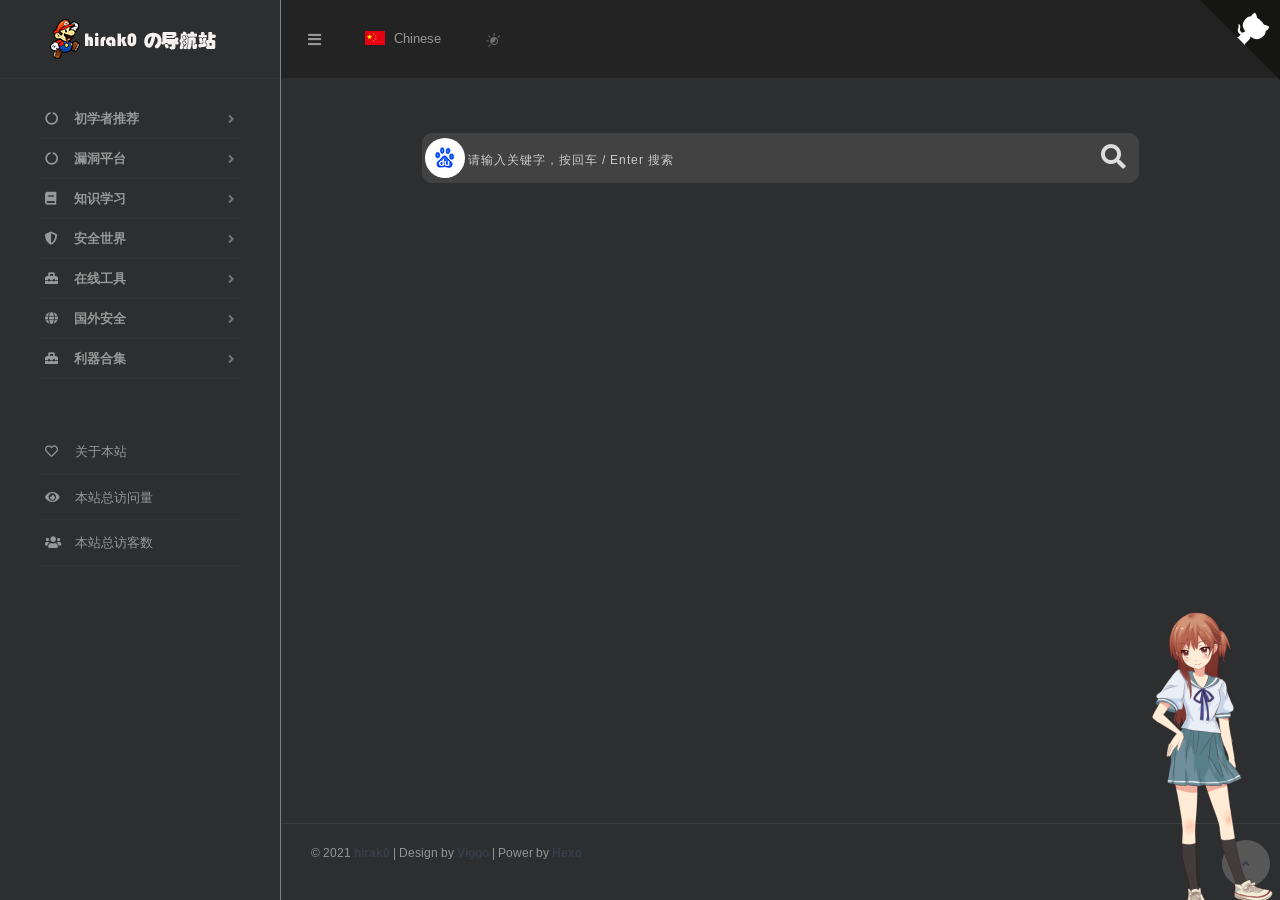
<file: archives/2021/07/index.html>
<!DOCTYPE html>
<html lang="zh-CN">

<head>
  <head>
  <meta charset="utf-8">
  <meta http-equiv="X-UA-Compatible" content="IE=edge">
  <meta name="viewport" content="width=device-width, initial-scale=1.0" />
  <meta name="author" content="viggo" />
  <title>hirak0の导航站 - </title>
  <meta name="keywords" content="">
  <meta name="description" content="">
  <link rel="shortcut icon" href="/favicon.ico">
  
<link rel="stylesheet" href="/css/hclonely.css">
<link rel="stylesheet" href="//fonts.loli.net/css?family=Arimo:400,700,400italic.css">
<link rel="stylesheet" href="/css/fonts/linecons/css/linecons.min.css">
<link rel="stylesheet" href="/css/fonts/fontawesome/css/all.min.css">
<link rel="stylesheet" href="/css/bootstrap.min.css">
<link rel="stylesheet" href="/css/xenon-core.min.css">
<link rel="stylesheet" href="/css/xenon-components.min.css">
<link rel="stylesheet" href="/css/xenon-skins.min.css">
<link rel="stylesheet" href="/css/nav.min.css">

  
<script src="/js/jquery-1.11.1.min.js"></script>

  
<script src="/js/header.js"></script>

  <!-- HTML5 shim and Respond.js IE8 support of HTML5 elements and media queries -->
  <!--[if lt IE 9]>
        
<script src="/js/html5shiv.min.js"></script>

        
<script src="/js/respond.min.js"></script>

    <![endif]-->
  <!-- / FB Open Graph -->
  <meta property="og:type" content="article">
  <meta property="og:url" content="http://example.com/archives/2021/07/index.html">
  <meta property="og:title" content="hirak0の导航站 - ">
  <meta property="og:description" content="">
  <meta property="og:site_name" content="hirak0の导航站 - ">
  
  <meta property="og:image" content="/images/webstack_banner_cn.png">
  
  <!-- / Twitter Cards -->
  <meta name="twitter:card" content="summary_large_image">
  <meta name="twitter:title" content="hirak0の导航站 - ">
  <meta name="twitter:description" content="">
  
  <meta name="twitter:image" content="/images/webstack_banner_cn.png">
  
  
  <!-- 直接添加html内容即可 -->
<!-- 可设置多行 -->
  
<meta name="generator" content="Hexo 5.4.0"></head>

</head>




<body class="page-body">
<div class="page-container">
<div class="sidebar-menu toggle-others fixed">
  <div class="sidebar-menu-inner">
    <header class="logo-env">
      <div class="logo">
        <a href="/index.html" class="logo-expanded">
          <img src="/images/logo@2x.png" width="100%" alt="" />
        </a>
        <a href="/index.html" class="logo-collapsed">
          <img src="/images/logo-collapsed@2x.png" width="40" alt="" />
        </a>
      </div>
      <div class="mobile-menu-toggle visible-xs">
        <a href="#" data-toggle="user-info-menu">
          <i class="linecons-cog"></i>
        </a>
        <a href="#" data-toggle="mobile-menu">
          <i class="fas fa-bars"></i>
        </a>
      </div>
    </header>
    <ul id="main-menu" class="main-menu">
      
      <li>
        
        <a class="fas fa-angle-down" style="cursor: pointer;">
          
            <i class="fas fa-circle-notch"></i>
            <span class="title">初学者推荐</span>
          </a>
          
          <ul>
            
            <li>
              <a href="#初学者推荐" class="smooth">
                <i class="fa fa-tint"></i>
                <span class="title">初学者推荐</span>
              </a>
            </li>
            
          </ul>
          
      </li>
      
      <li>
        
        <a class="fas fa-angle-down" style="cursor: pointer;">
          
            <i class="fas fa-circle-notch"></i>
            <span class="title">漏洞平台</span>
          </a>
          
          <ul>
            
            <li>
              <a href="#热门浏览推荐" class="smooth">
                <i class="fa fa-tint"></i>
                <span class="title">热门浏览推荐</span>
              </a>
            </li>
            
            <li>
              <a href="#国外漏洞平台" class="smooth">
                <i class="fas fa-paper-plane"></i>
                <span class="title">国外漏洞平台</span>
              </a>
            </li>
            
            <li>
              <a href="#国内漏洞平台" class="smooth">
                <i class="fas fa-circle-notch"></i>
                <span class="title">国内漏洞平台</span>
              </a>
            </li>
            
            <li>
              <a href="#SRC众测平台" class="smooth">
                <i class="fa fa-globe"></i>
                <span class="title">SRC众测平台</span>
              </a>
            </li>
            
          </ul>
          
      </li>
      
      <li>
        
        <a class="fas fa-angle-down" style="cursor: pointer;">
          
            <i class="fas fa-book"></i>
            <span class="title">知识学习</span>
          </a>
          
          <ul>
            
            <li>
              <a href="#APT攻防" class="smooth">
                <i class="fab fa-autoprefixer"></i>
                <span class="title">APT攻防</span>
              </a>
            </li>
            
            <li>
              <a href="#前端安全" class="smooth">
                <i class="fas fa-balance-scale"></i>
                <span class="title">前端安全</span>
              </a>
            </li>
            
            <li>
              <a href="#技能路线" class="smooth">
                <i class="fas fa-layer-group"></i>
                <span class="title">技能路线</span>
              </a>
            </li>
            
            <li>
              <a href="#知识分享" class="smooth">
                <i class="fas fa-hand-holding-heart"></i>
                <span class="title">知识分享</span>
              </a>
            </li>
            
            <li>
              <a href="#在线学习" class="smooth">
                <i class="fas fa-laptop"></i>
                <span class="title">在线学习</span>
              </a>
            </li>
            
            <li>
              <a href="#CTF学习" class="smooth">
                <i class="fas fa-map"></i>
                <span class="title">CTF学习</span>
              </a>
            </li>
            
            <li>
              <a href="#文章资源" class="smooth">
                <i class="fas fa-map-marked"></i>
                <span class="title">文章资源</span>
              </a>
            </li>
            
            <li>
              <a href="#代码托管" class="smooth">
                <i class="fas fa-code"></i>
                <span class="title">代码托管</span>
              </a>
            </li>
            
          </ul>
          
      </li>
      
      <li>
        
        <a class="fas fa-angle-down" style="cursor: pointer;">
          
            <i class="fas fa-shield-alt"></i>
            <span class="title">安全世界</span>
          </a>
          
          <ul>
            
            <li>
              <a href="#区块链安全" class="smooth">
                <i class="fas fa-project-diagram"></i>
                <span class="title">区块链安全</span>
              </a>
            </li>
            
            <li>
              <a href="#交流社区" class="smooth">
                <i class="fas fa-comments"></i>
                <span class="title">交流社区</span>
              </a>
            </li>
            
            <li>
              <a href="#逆向破解" class="smooth">
                <i class="fas fa-cogs"></i>
                <span class="title">逆向破解</span>
              </a>
            </li>
            
            <li>
              <a href="#安全博客" class="smooth">
                <i class="fas fa-blog"></i>
                <span class="title">安全博客</span>
              </a>
            </li>
            
            <li>
              <a href="#安全门户" class="smooth">
                <i class="fas fa-columns"></i>
                <span class="title">安全门户</span>
              </a>
            </li>
            
            <li>
              <a href="#安全团队" class="smooth">
                <i class="fas fa-object-group"></i>
                <span class="title">安全团队</span>
              </a>
            </li>
            
            <li>
              <a href="#安全公司" class="smooth">
                <i class="fas fa-compact-disc"></i>
                <span class="title">安全公司</span>
              </a>
            </li>
            
            <li>
              <a href="#安全产品" class="smooth">
                <i class="fab fa-product-hunt"></i>
                <span class="title">安全产品</span>
              </a>
            </li>
            
          </ul>
          
      </li>
      
      <li>
        
        <a class="fas fa-angle-down" style="cursor: pointer;">
          
            <i class="fas fa-toolbox"></i>
            <span class="title">在线工具</span>
          </a>
          
          <ul>
            
            <li>
              <a href="#在线工具" class="smooth">
                <i class="fas fa-tools"></i>
                <span class="title">在线工具</span>
              </a>
            </li>
            
            <li>
              <a href="#搜索引擎" class="smooth">
                <i class="fas fa-search"></i>
                <span class="title">搜索引擎</span>
              </a>
            </li>
            
            <li>
              <a href="#社工利器" class="smooth">
                <i class="fab fa-optin-monster"></i>
                <span class="title">社工利器</span>
              </a>
            </li>
            
            <li>
              <a href="#入侵检测" class="smooth">
                <i class="fas fa-person-booth"></i>
                <span class="title">入侵检测</span>
              </a>
            </li>
            
            <li>
              <a href="#密码破解" class="smooth">
                <i class="fas fa-user-secret"></i>
                <span class="title">密码破解</span>
              </a>
            </li>
            
            <li>
              <a href="#文件分析" class="smooth">
                <i class="fas fa-file-medical-alt"></i>
                <span class="title">文件分析</span>
              </a>
            </li>
            
            <li>
              <a href="#威胁情报" class="smooth">
                <i class="fas fa-exclamation-triangle"></i>
                <span class="title">威胁情报</span>
              </a>
            </li>
            
            <li>
              <a href="#在线靶机" class="smooth">
                <i class="fab fa-pinterest"></i>
                <span class="title">在线靶机</span>
              </a>
            </li>
            
            <li>
              <a href="#网络攻击" class="smooth">
                <i class="fab fa-internet-explorer"></i>
                <span class="title">网络攻击</span>
              </a>
            </li>
            
            <li>
              <a href="#移动安全" class="smooth">
                <i class="fas fa-mobile-alt"></i>
                <span class="title">移动安全</span>
              </a>
            </li>
            
          </ul>
          
      </li>
      
      <li>
        
        <a class="fas fa-angle-down" style="cursor: pointer;">
          
            <i class="fas fa-globe"></i>
            <span class="title">国外安全</span>
          </a>
          
          <ul>
            
            <li>
              <a href="#国外论坛" class="smooth">
                <i class="fas fa-globe-africa"></i>
                <span class="title">国外论坛</span>
              </a>
            </li>
            
            <li>
              <a href="#国外团队" class="smooth">
                <i class="fas fa-globe-europe"></i>
                <span class="title">国外团队</span>
              </a>
            </li>
            
            <li>
              <a href="#国外视频" class="smooth">
                <i class="fas fa-globe-asia"></i>
                <span class="title">国外视频</span>
              </a>
            </li>
            
          </ul>
          
      </li>
      
      <li>
        
        <a class="fas fa-angle-down" style="cursor: pointer;">
          
            <i class="fas fa-toolbox"></i>
            <span class="title">利器合集</span>
          </a>
          
          <ul>
            
            <li>
              <a href="#利器分享" class="smooth">
                <i class="fas fa-tools"></i>
                <span class="title">利器分享</span>
              </a>
            </li>
            
            <li>
              <a href="#文件下载" class="smooth">
                <i class="fas fa-cloud-download-alt"></i>
                <span class="title">文件下载</span>
              </a>
            </li>
            
            <li>
              <a href="#开源工具" class="smooth">
                <i class="fab fa-github"></i>
                <span class="title">开源工具</span>
              </a>
            </li>
            
          </ul>
          
      </li>
      
      
      <li class="submit-tag">
        <a href="/about/">
          <i class="far fa-heart"></i>
          <span class="tooltip-blue">关于本站</span>
        </a>
      </li>
      
      
      <li>
        <a href="javascript:void(0)">
          <i class="fas fa-eye"></i>
          <span id="busuanzi_container_site_pv">本站总访问量<span id="busuanzi_value_site_pv"></span></span>
        </a>
      </li>
      <li>
        <a href="javascript:void(0)">
          <i class="fas fa-users"></i>
          <span id="busuanzi_container_site_uv">本站总访客数<span id="busuanzi_value_site_uv"></span></span>
        </a>
      </li>
      
    </ul>
  </div>
</div>


<div class="main-content">
  <nav class="navbar user-info-navbar" role="navigation">
    <ul class="user-info-menu left-links list-inline list-unstyled">
      <li class="hidden-sm hidden-xs hover-line">
        <a href="#" data-toggle="sidebar">
          <i class="fas fa-bars"></i>
        </a>
      </li>
      <li class="dropdown hover-line language-switcher">
        <a href="/index.html" class="dropdown-toggle" data-toggle="dropdown">
          <img src="/images/flags/flag-cn.png" alt="flag-cn" /> Chinese
        </a>
        <ul class="dropdown-menu languages">
          <li class="active">
            <a href="/index.html">
              <img src="/images/flags/flag-cn.png" alt="flag-cn" alt="flag-cn" /> Chinese
            </a>
          </li>
        </ul>
      </li>
      <li class="switch-mode hover-line" onclick="switchNightMode()">
        <a href="#">
          <svg t="1593061068148" class="icon" viewBox="0 0 1024 1024" version="1.1" xmlns="http://www.w3.org/2000/svg" p-id="1681" width="16" height="16">
            <path d="M582.4 326.4c-140.8 0-256 115.2-256 256s115.2 256 256 256 256-115.2 256-256-115.2-256-256-256z m0 448c-70.4 0-131.2-36.8-164.8-92.8 12.8 3.2 27.2 4.8 40 4.8 121.6 0 219.2-99.2 219.2-219.2 0-17.6-1.6-35.2-6.4-52.8 60.8 32 102.4 96 102.4 169.6 1.6 104-84.8 190.4-190.4 190.4zM582.4 262.4c17.6 0 32-14.4 32-32v-128c0-17.6-14.4-32-32-32s-32 14.4-32 32v128c0 17.6 14.4 32 32 32zM262.4 582.4c0-17.6-14.4-32-32-32h-128c-17.6 0-32 14.4-32 32s14.4 32 32 32h128c17.6 0 32-14.4 32-32zM310.4 356.8c6.4 6.4 14.4 9.6 22.4 9.6 8 0 16-3.2 22.4-9.6 12.8-12.8 12.8-32 0-44.8l-91.2-91.2c-12.8-12.8-32-12.8-44.8 0-12.8 12.8-12.8 32 0 44.8l91.2 91.2zM944 220.8c-12.8-12.8-32-12.8-44.8 0l-91.2 91.2c-12.8 12.8-12.8 32 0 44.8 6.4 6.4 14.4 9.6 22.4 9.6 8 0 16-3.2 22.4-9.6l91.2-91.2c12.8-12.8 12.8-33.6 0-44.8zM310.4 808l-91.2 91.2c-12.8 12.8-12.8 32 0 44.8 6.4 6.4 14.4 9.6 22.4 9.6 8 0 16-3.2 22.4-9.6l91.2-91.2c12.8-12.8 12.8-32 0-44.8-11.2-11.2-32-11.2-44.8 0z" p-id="1682" fill="#707070"></path>
          </svg>
        </a>
      </li>
    </ul>
    
    <a target="_blank" rel="noopener" href="https://github.com/HCLonely/hexo-theme-webstack" class="github-corner" aria-label="View source on GitHub"><svg width="80" height="80" viewBox="0 0 250 250" style="fill:#151513; color:#fff; position: absolute; top: 0; border: 0; right: 0;" aria-hidden="true"><path d="M0,0 L115,115 L130,115 L142,142 L250,250 L250,0 Z"></path><path d="M128.3,109.0 C113.8,99.7 119.0,89.6 119.0,89.6 C122.0,82.7 120.5,78.6 120.5,78.6 C119.2,72.0 123.4,76.3 123.4,76.3 C127.3,80.9 125.5,87.3 125.5,87.3 C122.9,97.6 130.6,101.9 134.4,103.2" fill="currentColor" style="transform-origin: 130px 106px;" class="octo-arm"></path><path d="M115.0,115.0 C114.9,115.1 118.7,116.5 119.8,115.4 L133.7,101.6 C136.9,99.2 139.9,98.4 142.2,98.6 C133.8,88.0 127.5,74.4 143.8,58.0 C148.5,53.4 154.0,51.2 159.7,51.0 C160.3,49.4 163.2,43.6 171.4,40.1 C171.4,40.1 176.1,42.5 178.8,56.2 C183.1,58.6 187.2,61.8 190.9,65.4 C194.5,69.0 197.7,73.2 200.1,77.6 C213.8,80.2 216.3,84.9 216.3,84.9 C212.7,93.1 206.9,96.0 205.4,96.6 C205.1,102.4 203.0,107.8 198.3,112.5 C181.9,128.9 168.3,122.5 157.7,114.1 C157.9,116.9 156.7,120.9 152.7,124.9 L141.0,136.5 C139.8,137.7 141.6,141.9 141.8,141.8 Z" fill="currentColor" class="octo-body"></path></svg></a><style>.github-corner:hover .octo-arm{animation:octocat-wave 560ms ease-in-out}@keyframes octocat-wave{0%,100%{transform:rotate(0)}20%,60%{transform:rotate(-25deg)}40%,80%{transform:rotate(10deg)}}@media (max-width:500px){.github-corner:hover .octo-arm{animation:none}.github-corner .octo-arm{animation:octocat-wave 560ms ease-in-out}}</style>
    
    </nav>
    
    <section class="sousuo">
      <div class="search">
        <div class="search-box">
          <span class="search-icon" style="background: url(/images/search_icon.png) 0px 0px; opacity: 1;"></span>
          <input type="text" id="txt" class="search-input" autocomplete="off" placeholder="请输入关键字，按回车 / Enter 搜索">
          <button class="search-btn" id="search-btn"><i class="fa fa-search"></i></button>
        </div>
        <!-- 搜索热词 -->
        <div class="box search-hot-text" id="box" style="display: none;">
          <ul></ul>
        </div>
        <!-- 搜索引擎 -->
        <div class="search-engine" style="display: none;">
          <div class="search-engine-head">
            <strong class="search-engine-tit">选择您的默认搜索引擎：</strong>
            <div class="search-engine-tool">搜索热词： <span id="hot-btn"></span></div>
          </div>
          <ul class="search-engine-list search-engine-list_zmki_ul">
          </ul>
        </div>
    </section>
    <script>search()</script>
  
  
    
<script src="/js/footer.js"></script>


  <footer class="main-footer sticky footer-type-1">
  <div class="footer-inner">
    <!-- Add your copyright text here -->
    <p>
      
      &copy; 2021
      <a href="javascript:void(0);"><strong>hirak0</strong></a> | Design by <a href="http://viggoz.com" target="_blank"><strong>Viggo</strong></a> | Power by <a href="https://hexo.io/" target="_blank"><strong>Hexo</strong></a>
    </p>
    
    <div class="go-up">
      <a href="#" rel="go-top">
        <i class="fas fa-angle-up"></i>
      </a>
    </div>
  </div>
</footer>
</div>
</div>

<script src="/js/bootstrap.min.js"></script>
<script src="/js/TweenMax.min.js"></script>
<script src="/js/resizeable.min.js"></script>
<script src="/js/joinable.js"></script>
<script src="/js/xenon-api.min.js"></script>
<script src="/js/xenon-toggles.min.js"></script>
<script src="/js/xenon-custom.min.js"></script>


<script async src="/js/busuanzi.pure.mini.js"></script>



<script src="/js/lozad.min.js"></script>



  
  <!-- 直接添加html内容即可 -->
<!-- 可设置多行 -->
  <!-- 《页面点击小红心 -->

  <script type="text/javascript" src="/js/love.js"></script>

<!-- 页面点击小红心》 -->
  
<script src="/live2dw/lib/L2Dwidget.min.js?094cbace49a39548bed64abff5988b05"></script><script>L2Dwidget.init({"pluginRootPath":"live2dw/","pluginJsPath":"lib/","pluginModelPath":"assets/","tagMode":false,"debug":false,"model":{"jsonPath":"/live2dw/assets/hibiki.model.json"},"display":{"position":"right","width":145,"height":315},"mobile":{"show":true,"scale":0.5},"react":{"opacityDefault":0.7,"opacityOnHover":0.8},"log":false});</script></body>

</html>
</file>
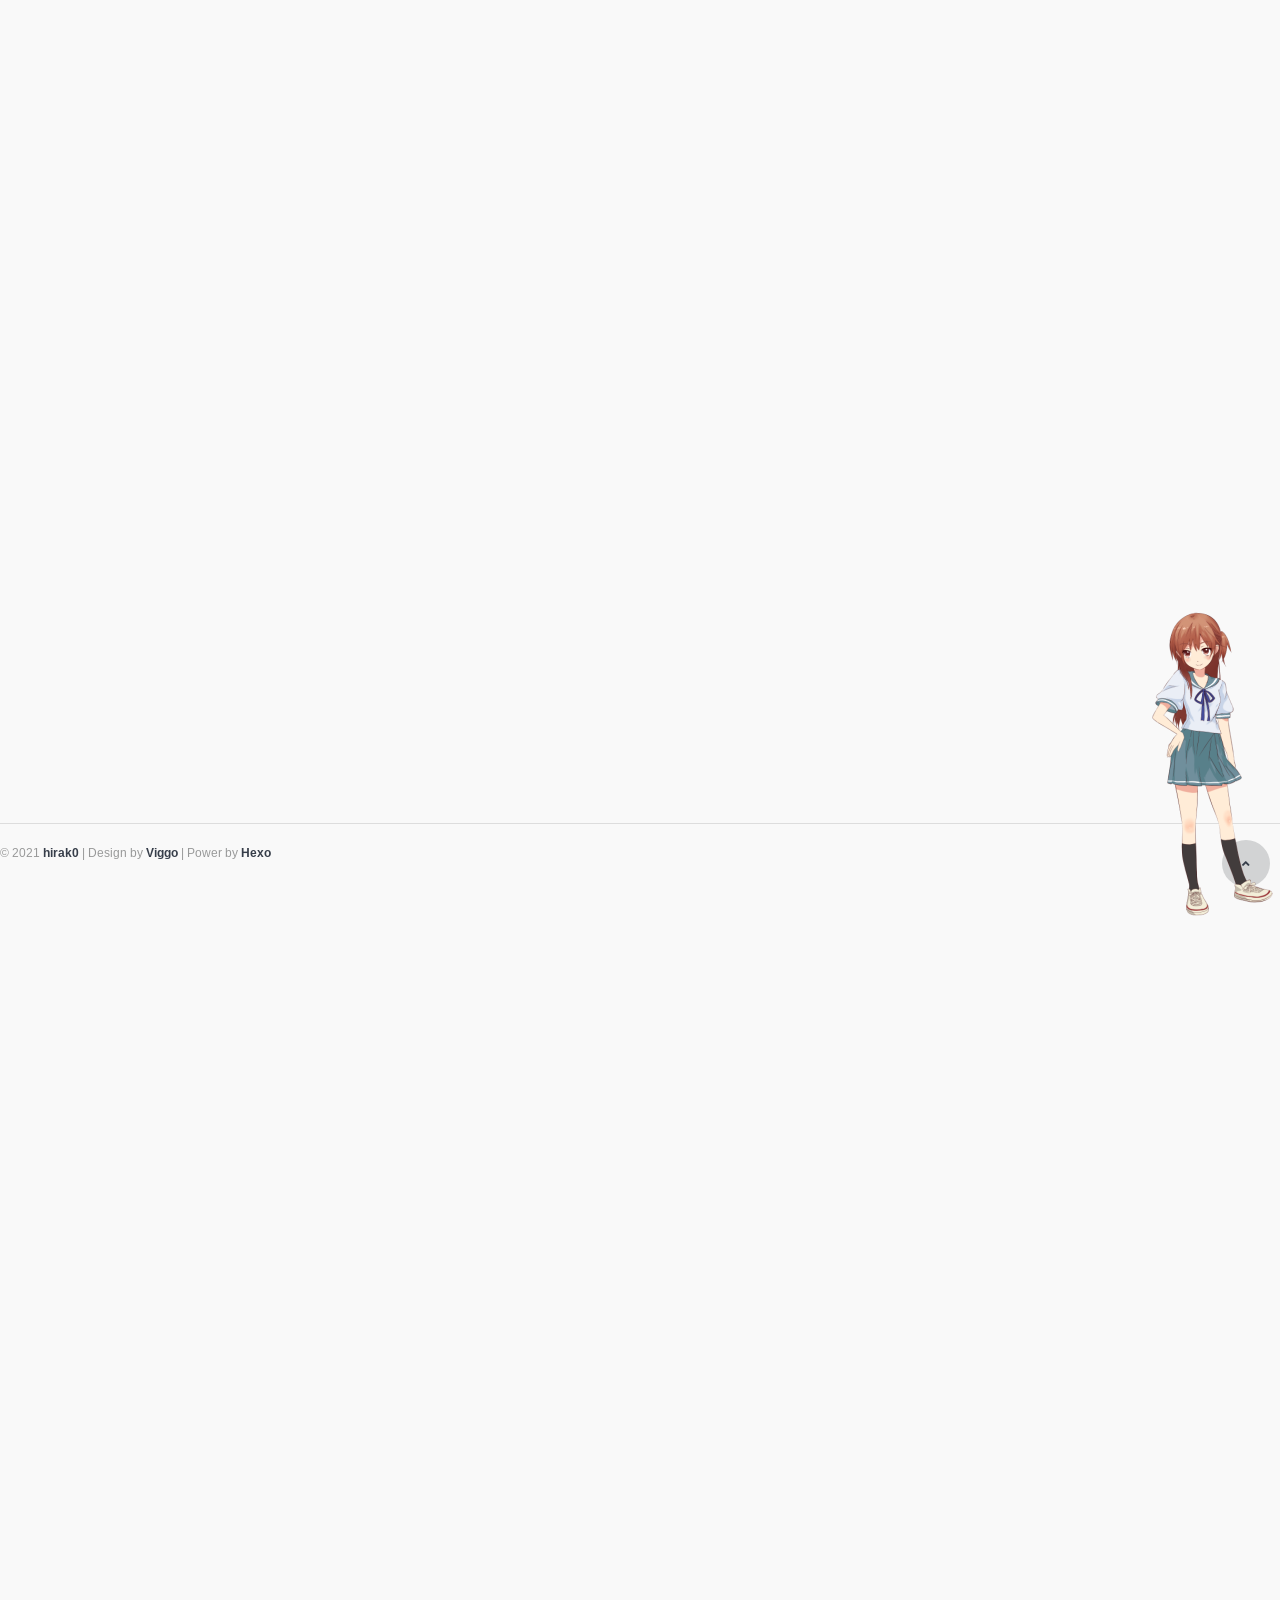
<file: 2021/07/02/hello-world/index.html>
<!DOCTYPE html>
<html lang="zh-CN">

<head>
  <head>
  <meta charset="utf-8">
  <meta http-equiv="X-UA-Compatible" content="IE=edge">
  <meta name="viewport" content="width=device-width, initial-scale=1.0" />
  <meta name="author" content="viggo" />
  <title>hirak0の导航站 - </title>
  <meta name="keywords" content="">
  <meta name="description" content="">
  <link rel="shortcut icon" href="/favicon.ico">
  
<link rel="stylesheet" href="/css/hclonely.css">
<link rel="stylesheet" href="//fonts.loli.net/css?family=Arimo:400,700,400italic.css">
<link rel="stylesheet" href="/css/fonts/linecons/css/linecons.min.css">
<link rel="stylesheet" href="/css/fonts/fontawesome/css/all.min.css">
<link rel="stylesheet" href="/css/bootstrap.min.css">
<link rel="stylesheet" href="/css/xenon-core.min.css">
<link rel="stylesheet" href="/css/xenon-components.min.css">
<link rel="stylesheet" href="/css/xenon-skins.min.css">
<link rel="stylesheet" href="/css/nav.min.css">

  
<script src="/js/jquery-1.11.1.min.js"></script>

  
<script src="/js/header.js"></script>

  <!-- HTML5 shim and Respond.js IE8 support of HTML5 elements and media queries -->
  <!--[if lt IE 9]>
        
<script src="/js/html5shiv.min.js"></script>

        
<script src="/js/respond.min.js"></script>

    <![endif]-->
  <!-- / FB Open Graph -->
  <meta property="og:type" content="article">
  <meta property="og:url" content="http://example.com/2021/07/02/hello-world/index.html">
  <meta property="og:title" content="hirak0の导航站 - ">
  <meta property="og:description" content="">
  <meta property="og:site_name" content="hirak0の导航站 - ">
  
  <meta property="og:image" content="/images/webstack_banner_cn.png">
  
  <!-- / Twitter Cards -->
  <meta name="twitter:card" content="summary_large_image">
  <meta name="twitter:title" content="hirak0の导航站 - ">
  <meta name="twitter:description" content="">
  
  <meta name="twitter:image" content="/images/webstack_banner_cn.png">
  
  
  <!-- 直接添加html内容即可 -->
<!-- 可设置多行 -->
  
<meta name="generator" content="Hexo 5.4.0"></head>

</head>




  <footer class="main-footer sticky footer-type-1">
  <div class="footer-inner">
    <!-- Add your copyright text here -->
    <p>
      
      &copy; 2021
      <a href="javascript:void(0);"><strong>hirak0</strong></a> | Design by <a href="http://viggoz.com" target="_blank"><strong>Viggo</strong></a> | Power by <a href="https://hexo.io/" target="_blank"><strong>Hexo</strong></a>
    </p>
    
    <div class="go-up">
      <a href="#" rel="go-top">
        <i class="fas fa-angle-up"></i>
      </a>
    </div>
  </div>
</footer>
</div>
</div>

<script src="/js/bootstrap.min.js"></script>
<script src="/js/TweenMax.min.js"></script>
<script src="/js/resizeable.min.js"></script>
<script src="/js/joinable.js"></script>
<script src="/js/xenon-api.min.js"></script>
<script src="/js/xenon-toggles.min.js"></script>
<script src="/js/xenon-custom.min.js"></script>


<script async src="/js/busuanzi.pure.mini.js"></script>



<script src="/js/lozad.min.js"></script>



  
  <!-- 直接添加html内容即可 -->
<!-- 可设置多行 -->
  <!-- 《页面点击小红心 -->

  <script type="text/javascript" src="/js/love.js"></script>

<!-- 页面点击小红心》 -->
  
<script src="/live2dw/lib/L2Dwidget.min.js?094cbace49a39548bed64abff5988b05"></script><script>L2Dwidget.init({"pluginRootPath":"live2dw/","pluginJsPath":"lib/","pluginModelPath":"assets/","tagMode":false,"debug":false,"model":{"jsonPath":"/live2dw/assets/hibiki.model.json"},"display":{"position":"right","width":145,"height":315},"mobile":{"show":true,"scale":0.5},"react":{"opacityDefault":0.7,"opacityOnHover":0.8},"log":false});</script></body>

</html>
</file>
<file: css/hclonely.css>
.sousuo{
    padding: 25px 0 35px 0;
    max-width: 717px;
    margin: 0 auto;
}
.search{
  position: relative;
  width: 100%;
  margin: 0 auto;
}
.search-box{
  position: relative;
}
.search-icon{
  position: absolute;
  left: 3px;
  top: 5px;
  width: 40px;
  height: 40px;
  overflow: hidden;
  border-radius: 25px;
  cursor: pointer;
  opacity: 0;
}
.search-input{
  width: 100%;
  height: 50px;
  line-height: 50px;
  font-size: 16px;
  color: #999;
  border: none;
  outline: none;
  padding-left: 45px;
  border: 1px solid #e6e6e6;
  border-radius: 10px;
}
.search-input:focus{
	outline: none;
    border: 1px solid #2188ff;
    -webkit-box-shadow: 0 0 5px 0px rgba(71, 158, 245, 0.5);
    box-shadow: 0 0 5px 0px rgba(71, 158, 245, 0.5);
}
input::-webkit-input-placeholder{
  font-size: 12px;
  letter-spacing: 1px;
  color: #ccc;
}
.search-btn{
	position: absolute;
    right: 0;
    top: 0;
    width: 50px;
    line-height: 48px;
    background: transparent;
    border: none;
    font-size: 25px;
    color: #ddd;
    font-weight: bold;
    outline: none;
    padding: 0 10px;
}
.search-btn:hover{ color: #6b7184 }
.search-btn i { margin: 0 }
.search-hot-text{
  position: absolute;
  z-index: 100;
  width: 100%;
  border-radius: 0 0 10px 10px;
  background: #FFF;
  box-shadow: 0px 4px 5px 0px #cccccc94;
  overflow: hidden;
}
.search-hot-text ul{
	margin: 0;
	padding: 5px 0;
}
.search-hot-text ul li{
  border-top: 1px solid #f2f2f2;
  line-height: 30px;
  font-size: 14px;
  padding: 0px 25px;
  color: #777;
  cursor: pointer;
}
.search-hot-text ul li.current{
  background: #f1f1f1;
  color: #2196f3;
}
.search-hot-text ul li:hover{
  background: #f1f1f1;
  color: #2196f3;
  cursor: pointer;
}
.search-hot-text ul li span{
	display: inline-block;
    width: 20px;
    height: 20px;
    font-size: 12px;
    line-height: 20px;
    text-align: center;
    background: #e5e5e5;
    margin-right: 10px;
    border-radius: 10px;
    color: #999;
}
/* 搜索引擎 */
.search-engine{
  position: absolute;
  top: 60px;
  left: 0;
  width: 100%;
  background: #FFF;
  padding: 15px 0 0 15px;
  border-radius: 5px;
  box-shadow: 0px 5px 20px 0px #d8d7d7;
  transition: all 0.3s;
  -moz-transition: all 0.3s;
  -webkit-transition: all 0.3s;
  -o-transition: all 0.3s;
  display: none;
  z-index: 999
}
.search-engine-head{
  overflow: hidden;
  margin-bottom: 10px;
  padding-right: 15px;
}
.search-engine-tit{
  float: left;
  margin: 0;
  font-size: 14px;
  color: #999;
}
.search-engine-tool{
  float: right;
  font-size: 12px;
  color: #999;
}
.search-engine-tool > span{
  float: right;
  display: inline-block;
  width: 25px;
  height: 15px;
  background: url('/images/off_on.png') no-repeat 0px 0px;
  cursor: pointer
}
.search-engine-tool > span.off{ background-position: -30px 0px }

.search-engine ul::before{
  content: '';
  width: 0px;
  height: 0px;
  position: absolute;
  top: -15px;
  border-top: 8px solid transparent;
  border-right: 8px solid transparent;
  border-bottom: 8px solid #fff;
  border-left: 8px solid transparent;

}
.search-engine-list::after{
    content: '';
    width: 90px;
    height: 20px;
    position: absolute;
    top: -20px;
    left: 1px;
}
.search-engine-list li{
  float: left;
  width: 30%;
  line-height: 30px;
  font-size: 14px;
  padding: 5px 10px 5px 10px;
  margin: 0 10px 10px 0;
  background: #f9f9f9;
  color: #999;
  cursor: pointer;
  padding: 0;
}
.search-engine-list li span{
  width: 25px;
  height: 25px;
  border-radius: 15px;
  float: left;
  margin-right: 5px;
  margin-top: 2.5px;
}
body.night .board {
  background: #2c2e2f;
  box-shadow: 0px 0px 6px #00000061;
}

body.night .board a {
  color: #d6d6d6;
}

body.night .tpwidget_title_hook,
body.night .tpwidget_text_hook {
  color: #fdfdfd;
}

body.night .sidebar-menu {
  border-right: #7f8080 1px solid;
}

body.night .user-info-navbar {
  background-color: #232323 !important;
}
body.night .dropdown-menu {
  background-color: #232323 !important;
  border: 1px solid #888686 !important;
}

body.night .user-info-navbar .user-info-menu>li>a {
  border-bottom: 1px solid #232323 !important;
  border-right: 1px solid #232323 !important;
  border-left: 1px solid #232323 !important;
}

body.night .user-info-navbar .user-info-menu>li>a,
.user-info-navbar .user-info-menu>li>a {
  height: 76px !important;
}

body.night .user-info-navbar .user-info-menu>li>a:hover {
  border-right: 1px solid #888686 !important;
  border-left: 1px solid #888686 !important;
}

body.night .user-info-navbar .user-info-menu>li {
  border: 1px solid #232323 !important;
}

body.night .user-info-navbar .user-info-menu>li .dropdown-menu.languages li.active a {
  background-color: #232323 !important;
  color: #979898 !important;
}

body.night,
body.night #body {
  background-color: #2c2e2f !important;
  color: #a9a9a9 !important;
}

body.night .text-gray {
  color: #f8f8f8;
}

body.night .xe-widget.xe-conversations {
  background: #2c2e2f;
}

body.night .box2 {
  border: 1px solid #3f4142;
}

body.night .xe-comment a {
  color: #d8d8d8;
}

body.night .xe-comment p {
  color: #979898 !important;
}

body.night .box2:hover {
  box-shadow: 0 26px 40px -24px rgb(255, 255, 255);
  -webkit-box-shadow: 0 26px 40px -24px rgba(130, 130, 130, 0.13);
  -moz-box-shadow: 0 26px 40px -24px rgba(0, 36, 100, 0.3);
  -webkit-transition: all 0.3s cubic-bezier(0.25, 0.1, 0.14, 1.43);
  -moz-transition: all 0.3s ease;
  -o-transition: all 0.3s ease;
  transition: all 0.3s ease-out;
  background-color: #232323 !important;
}

body.night .tpwthwidt .front_37Zqj25,
body.night .tpwthwidt .widget_ctONpAN {
  background: #535656;
  color: red !important;
}

body.night .tpwthwidt .weakText_3SLbaEo {
  color: rgb(253, 253, 253);
}

body.night .tpwthwidt .baseText_31obwQ4 {
  color: #cccccc;
}

body.night footer.main-footer {
  border-top: 1px solid #414344b5;
  background-color: #2c2e2f;
}

body.night .footer-text a {
  color: #a9a9a9;
}

body.night .footer-text a:hover,
body.night footer-text a:focus {
  color: #ffffff;
  text-decoration: none
}

body.night .panel {
  background: #2c2e2f;
}

body.night blockquote {
  border-left: 5px solid #000;
}

body.night .respond a {
  color: #cecece;
}

body.night .respond .textarea {
  background-color: #2b2b2b;
  margin-top: 50px;
  border-radius: 15px;
  padding: 10px;
}

body.night .submit {
  color: #a5a5a5;
  background-color: #0000008f;
  border: 0px;
  border-radius: 5px;
  padding: 5px 10px;
  font-size: 15px;
  float: right;
  margin-top: 10px;
}

body.night #search button i {
  color: #b1b1b1;
}

body.night #search-text {
  background-color: #464646;
  color: #bdbdbd;
}

body.night .search-type input:checked+label,
.search-type input:hover+label {
  background-color: #969696;
}

body.night .s-type-list {
  display: none;
  position: absolute;
  top: 31px;
  padding: 9pt 0;
  width: 20pc;
  background: #535656;
  border-radius: 4px;
  box-shadow: 0 0 6px rgba(0, 0, 0, .16);
}

body.night .xe-comment-entry img {
  filter: brightness(95%);
}

body.night .search-input {
  border: 1px solid #424242;
  border-radius: 10px;
  background-color: #424242;
}

body.night .search-engine {
  background: #424242;
  box-shadow: 0px 5px 20px 0px #2c2e2f;
}

body.night .search-engine-list li {
  background: #424242;
}

.go-up{
  right: 10px !important;
  position: fixed !important;
  bottom: 20px !important;
  height: 20px;
}

body.night .go-up a {
  background-color: rgb(88 88 88) !important;
  padding: 15px 20px !important;
  border-radius: 50% !important;
}

body.night .go-up a:hover {
  background-color: rgb(123 123 123) !important;
}

.footer-inner #busuanzi_container_site_pv,
.footer-inner #busuanzi_container_site_uv {
  font-weight: bold;
}

.footer-inner #busuanzi_value_site_pv,
.footer-inner #busuanzi_value_site_uv {
  color: #373e4a;
}

.main-menu #busuanzi_value_site_pv,
.main-menu #busuanzi_value_site_uv {
  float: right;
}

.sidebar-menu .main-menu a>i{
  width: 16px;
}
</file>
<file: css/fonts/linecons/css/linecons.min.css>
@font-face{font-family:linecons;src:url(../font/linecons.eot?24293614);src:url(../font/linecons.eot?24293614#iefix) format('embedded-opentype'),url(../font/linecons.woff?24293614) format('woff'),url(../font/linecons.ttf?24293614) format('truetype'),url(../font/linecons.svg?24293614#linecons) format('svg');font-weight:400;font-style:normal}[class*=" linecons-"]:before,[class^=linecons-]:before{font-family:linecons;font-style:normal;font-weight:400;speak:none;display:inline-block;text-decoration:inherit;width:1em;margin-right:.2em;text-align:center;font-variant:normal;text-transform:none;line-height:1em;margin-left:.2em}.linecons-music:before{content:'\e800'}.linecons-search:before{content:'\e801'}.linecons-mail:before{content:'\e802'}.linecons-heart:before{content:'\e803'}.linecons-star:before{content:'\e804'}.linecons-user:before{content:'\e805'}.linecons-videocam:before{content:'\e806'}.linecons-camera:before{content:'\e807'}.linecons-photo:before{content:'\e808'}.linecons-attach:before{content:'\e809'}.linecons-lock:before{content:'\e80a'}.linecons-eye:before{content:'\e80b'}.linecons-tag:before{content:'\e80c'}.linecons-thumbs-up:before{content:'\e80d'}.linecons-pencil:before{content:'\e80e'}.linecons-comment:before{content:'\e80f'}.linecons-location:before{content:'\e810'}.linecons-cup:before{content:'\e811'}.linecons-trash:before{content:'\e812'}.linecons-doc:before{content:'\e813'}.linecons-note:before{content:'\e814'}.linecons-cog:before{content:'\e815'}.linecons-params:before{content:'\e816'}.linecons-calendar:before{content:'\e817'}.linecons-sound:before{content:'\e818'}.linecons-clock:before{content:'\e819'}.linecons-lightbulb:before{content:'\e81a'}.linecons-tv:before{content:'\e81b'}.linecons-desktop:before{content:'\e81c'}.linecons-mobile:before{content:'\e81d'}.linecons-cd:before{content:'\e81e'}.linecons-inbox:before{content:'\e81f'}.linecons-globe:before{content:'\e820'}.linecons-cloud:before{content:'\e821'}.linecons-paper-plane:before{content:'\e822'}.linecons-fire:before{content:'\e823'}.linecons-graduation-cap:before{content:'\e824'}.linecons-megaphone:before{content:'\e825'}.linecons-database:before{content:'\e826'}.linecons-key:before{content:'\e827'}.linecons-beaker:before{content:'\e828'}.linecons-truck:before{content:'\e829'}.linecons-money:before{content:'\e82a'}.linecons-food:before{content:'\e82b'}.linecons-shop:before{content:'\e82c'}.linecons-diamond:before{content:'\e82d'}.linecons-t-shirt:before{content:'\e82e'}.linecons-wallet:before{content:'\e82f'}
</file>
<file: css/xenon-core.min.css>
.ps-container .ps-scrollbar-x-rail{position:absolute;bottom:3px;height:5px;zoom:1;-webkit-opacity:0;-moz-opacity:0;opacity:0;-webkit-transition:background-color .2s linear,opacity .2s linear;-moz-transition:background-color .2s linear,opacity .2s linear;-o-transition:background-color .2s linear,opacity .2s linear;transition:background-color .2s linear,opacity .2s linear}.ps-container.hover .ps-scrollbar-x-rail,.ps-container:hover .ps-scrollbar-x-rail{zoom:1;-webkit-opacity:.6;-moz-opacity:.6;opacity:.6}.ps-container .ps-scrollbar-x-rail.hover,.ps-container .ps-scrollbar-x-rail:hover{background-color:rgba(255,255,255,.5)}.ps-container .ps-scrollbar-x-rail.in-scrolling{background-color:rgba(255,255,255,.9)}.ps-container .ps-scrollbar-y-rail{position:absolute;right:2px;width:5px;zoom:1;-webkit-opacity:0;-moz-opacity:0;opacity:0;-webkit-transition:background-color .2s linear,opacity .2s linear;-moz-transition:background-color .2s linear,opacity .2s linear;-o-transition:background-color .2s linear,opacity .2s linear;transition:background-color .2s linear,opacity .2s linear}.ps-container.hover .ps-scrollbar-y-rail,.ps-container:hover .ps-scrollbar-y-rail{zoom:1;-webkit-opacity:.6;-moz-opacity:.6;opacity:.6}.ps-container .ps-scrollbar-y-rail.hover,.ps-container .ps-scrollbar-y-rail:hover{background-color:rgba(255,255,255,.5)}.ps-container .ps-scrollbar-y-rail.in-scrolling{background-color:#eee;zoom:1;-webkit-opacity:.9;-moz-opacity:.9;opacity:.9}.ps-container .ps-scrollbar-x{position:absolute;bottom:0;height:5px;background-color:#aaa;-o-transition:background-color .2s linear;-webkit-transition:background-color .2s linear;-moz-transition:background-color .2s linear;transition:background-color .2s linear}.ps-container.ie6 .ps-scrollbar-x{font-size:0}.ps-container .ps-scrollbar-x-rail.hover .ps-scrollbar-x,.ps-container .ps-scrollbar-x-rail:hover .ps-scrollbar-x{background-color:#999}.ps-container .ps-scrollbar-y{position:absolute;right:0;width:5px;background-color:#aaa;-webkit-transition:background-color .2s linear;-moz-transition:background-color .2s linear;-o-transition:background-color .2s linear;transition:background-color .2s linear}.ps-container.ie6 .ps-scrollbar-y{font-size:0}.ps-container .ps-scrollbar-y-rail.hover .ps-scrollbar-y,.ps-container .ps-scrollbar-y-rail:hover .ps-scrollbar-y{background-color:#fafafa}.ps-container.ie .ps-scrollbar-x,.ps-container.ie .ps-scrollbar-y{visibility:hidden}.ps-container.ie.hover .ps-scrollbar-x,.ps-container.ie.hover .ps-scrollbar-y,.ps-container.ie:hover .ps-scrollbar-x,.ps-container.ie:hover .ps-scrollbar-y{visibility:visible}.cbp_tmtimeline{margin:30px 0 0 0;padding:0;list-style:none;position:relative}.cbp_tmtimeline:before{content:'';position:absolute;top:0;bottom:0;width:10px;background:#afdcf8;left:20%;margin-left:-10px}.cbp_tmtimeline>li{position:relative}.cbp_tmtimeline>li .cbp_tmtime{display:block;width:25%;padding-right:100px;position:absolute}.cbp_tmtimeline>li .cbp_tmtime span{display:block;text-align:right}.cbp_tmtimeline>li .cbp_tmtime span:first-child{font-size:.9em;color:#bdd0db}.cbp_tmtimeline>li .cbp_tmtime span:last-child{font-size:2.9em;color:#3594cb}.cbp_tmtimeline>li:nth-child(odd) .cbp_tmtime span:last-child{color:#6cbfee}.cbp_tmtimeline>li .cbp_tmlabel{margin:0 0 15px 25%;background:#3594cb;color:#fff;padding:2em;font-size:1.2em;font-weight:300;line-height:1.4;position:relative;border-radius:5px}.cbp_tmtimeline>li:nth-child(odd) .cbp_tmlabel{background:#6cbfee}.cbp_tmtimeline>li .cbp_tmlabel h2{margin-top:0;padding:0 0 10px 0;border-bottom:1px solid rgba(255,255,255,.4)}.cbp_tmtimeline>li .cbp_tmlabel:after{right:100%;border:solid transparent;content:" ";height:0;width:0;position:absolute;pointer-events:none;border-right-color:#3594cb;border-width:10px;top:10px}.cbp_tmtimeline>li:nth-child(odd) .cbp_tmlabel:after{border-right-color:#6cbfee}.cbp_tmtimeline>li .cbp_tmicon{width:40px;height:40px;speak:none;font-style:normal;font-weight:400;font-variant:normal;text-transform:none;font-size:1.4em;line-height:40px;-webkit-font-smoothing:antialiased;position:absolute;color:#fff;background:#46a4da;border-radius:50%;box-shadow:0 0 0 8px #afdcf8;text-align:center;left:20%;top:0;margin:0 0 0 -25px}@media screen and (max-width:65.375em){.cbp_tmtimeline>li .cbp_tmtime span:last-child{font-size:1.5em}}@media screen and (max-width:47.2em){.cbp_tmtimeline:before{display:none}.cbp_tmtimeline>li .cbp_tmtime{width:100%;position:relative;padding:0 0 20px 0}.cbp_tmtimeline>li .cbp_tmtime span{text-align:left}.cbp_tmtimeline>li .cbp_tmlabel{margin:0 0 30px 0;padding:1em;font-weight:400;font-size:95%}.cbp_tmtimeline>li .cbp_tmlabel:after{right:auto;left:20px;border-right-color:transparent;border-bottom-color:#3594cb;top:-20px}.cbp_tmtimeline>li:nth-child(odd) .cbp_tmlabel:after{border-right-color:transparent;border-bottom-color:#6cbfee}.cbp_tmtimeline>li .cbp_tmicon{position:relative;float:right;left:auto;margin:-55px 5px 0 0}}.dropdown-menu>li.checkbox-row{padding:5px 20px}.dropdown-menu li.checkbox-row{display:block;clear:both;font-weight:400;line-height:18px;color:#333;white-space:nowrap}.dropdown-menu li.checkbox-row label{font-weight:400}.dropdown-menu li.checkbox-row input:hover,.dropdown-menu li.checkbox-row label:hover,.dropdown-menu li.checkbox-row:hover{cursor:pointer}.no-touch .dropdown-menu>.checkbox-row:active,.no-touch .dropdown-menu>.checkbox-row:hover{text-decoration:none;color:#262626;background-color:#f5f5f5}.btn-toolbar{margin-bottom:5px}.btn-toolbar .btn-default{background-color:#68b828;color:#fff;border:1px solid transparent}.btn-toolbar .btn-default.dropdown-toggle{-webkit-box-shadow:none;-moz-box-shadow:none;box-shadow:none;border-color:transparent}.btn-toolbar .btn-primary{background-color:#508e1f}.btn-toolbar .btn-group.open .dropdown-toggle{background-color:#508e1f;color:#fff}.btn-toolbar .dropdown-menu{margin-top:0}.btn-toolbar .dropdown-menu .checkbox-row{-webkit-user-select:none;-moz-user-select:none;-ms-user-select:none;user-select:none}.btn-toolbar .dropdown-menu .checkbox-row .cbr-replaced{margin:0;margin-right:5px}.btn-toolbar .dropdown-menu .checkbox-row label{color:#979898;font-size:12px;margin:0}.lt-ie8 .btn-toolbar{display:none}.table-responsive{border-radius:0;border:1px solid #eee;margin-bottom:18px}.table-responsive>.table{margin-bottom:0}.table-responsive>.table-bordered{border:0}.table-responsive>.table-bordered>tbody>tr>td:first-child,.table-responsive>.table-bordered>tbody>tr>th:first-child,.table-responsive>.table-bordered>tfoot>tr>td:first-child,.table-responsive>.table-bordered>tfoot>tr>th:first-child,.table-responsive>.table-bordered>thead>tr>td:first-child,.table-responsive>.table-bordered>thead>tr>th:first-child{border-left:0}.table-responsive>.table-bordered>tbody>tr>td:last-child,.table-responsive>.table-bordered>tbody>tr>th:last-child,.table-responsive>.table-bordered>tfoot>tr>td:last-child,.table-responsive>.table-bordered>tfoot>tr>th:last-child,.table-responsive>.table-bordered>thead>tr>td:last-child,.table-responsive>.table-bordered>thead>tr>th:last-child{border-right:0}.table-responsive>.table-bordered>tbody>tr:last-child>td,.table-responsive>.table-bordered>tbody>tr:last-child>th,.table-responsive>.table-bordered>tfoot>tr:last-child>td,.table-responsive>.table-bordered>tfoot>tr:last-child>th{border-bottom:0}.table-responsive[data-pattern=priority-columns]{position:relative;width:100%;margin-bottom:18px;overflow-y:hidden;overflow-x:auto;-ms-overflow-style:-ms-autohiding-scrollbar;border-radius:0;border:1px solid #eee;-webkit-overflow-scrolling:touch}.table-responsive[data-pattern=priority-columns]>.table{margin-bottom:0}.table-responsive[data-pattern=priority-columns]>.table>tbody>tr>td,.table-responsive[data-pattern=priority-columns]>.table>tbody>tr>th,.table-responsive[data-pattern=priority-columns]>.table>tfoot>tr>td,.table-responsive[data-pattern=priority-columns]>.table>tfoot>tr>th,.table-responsive[data-pattern=priority-columns]>.table>thead>tr>td,.table-responsive[data-pattern=priority-columns]>.table>thead>tr>th{white-space:nowrap}.table-responsive[data-pattern=priority-columns]>.table-bordered{border:0}.table-responsive[data-pattern=priority-columns]>.table-bordered>tbody>tr>td:first-child,.table-responsive[data-pattern=priority-columns]>.table-bordered>tbody>tr>th:first-child,.table-responsive[data-pattern=priority-columns]>.table-bordered>tfoot>tr>td:first-child,.table-responsive[data-pattern=priority-columns]>.table-bordered>tfoot>tr>th:first-child,.table-responsive[data-pattern=priority-columns]>.table-bordered>thead>tr>td:first-child,.table-responsive[data-pattern=priority-columns]>.table-bordered>thead>tr>th:first-child{border-left:0}.table-responsive[data-pattern=priority-columns]>.table-bordered>tbody>tr>td:last-child,.table-responsive[data-pattern=priority-columns]>.table-bordered>tbody>tr>th:last-child,.table-responsive[data-pattern=priority-columns]>.table-bordered>tfoot>tr>td:last-child,.table-responsive[data-pattern=priority-columns]>.table-bordered>tfoot>tr>th:last-child,.table-responsive[data-pattern=priority-columns]>.table-bordered>thead>tr>td:last-child,.table-responsive[data-pattern=priority-columns]>.table-bordered>thead>tr>th:last-child{border-right:0}.table-responsive[data-pattern=priority-columns]>.table-bordered>tbody>tr:last-child>td,.table-responsive[data-pattern=priority-columns]>.table-bordered>tbody>tr:last-child>th,.table-responsive[data-pattern=priority-columns]>.table-bordered>tfoot>tr:last-child>td,.table-responsive[data-pattern=priority-columns]>.table-bordered>tfoot>tr:last-child>th{border-bottom:0}.mq.js .table-responsive[data-pattern=priority-columns] td[data-priority],.mq.js .table-responsive[data-pattern=priority-columns] th[data-priority],.mq.js.lt-ie10 .sticky-table-header td[data-priority],.mq.js.lt-ie10 .sticky-table-header th[data-priority]{display:none}.lt-ie9.mq.js .table-responsive[data-pattern=priority-columns] td[data-priority="1"],.lt-ie9.mq.js .table-responsive[data-pattern=priority-columns] th[data-priority="1"],.lt-ie9.mq.js.lt-ie10 .sticky-table-header td[data-priority="1"],.lt-ie9.mq.js.lt-ie10 .sticky-table-header th[data-priority="1"]{display:inline}.mq.js .table-responsive[data-pattern=priority-columns] td[data-priority="1"],.mq.js .table-responsive[data-pattern=priority-columns] th[data-priority="1"],.mq.js.lt-ie10 .sticky-table-header td[data-priority="1"],.mq.js.lt-ie10 .sticky-table-header th[data-priority="1"]{display:table-cell}@media screen and (min-width:480px){.lt-ie9.mq.js .table-responsive[data-pattern=priority-columns] td[data-priority="2"],.lt-ie9.mq.js .table-responsive[data-pattern=priority-columns] th[data-priority="2"],.lt-ie9.mq.js.lt-ie10 .sticky-table-header td[data-priority="2"],.lt-ie9.mq.js.lt-ie10 .sticky-table-header th[data-priority="2"]{display:inline}.mq.js .table-responsive[data-pattern=priority-columns] td[data-priority="2"],.mq.js .table-responsive[data-pattern=priority-columns] th[data-priority="2"],.mq.js.lt-ie10 .sticky-table-header td[data-priority="2"],.mq.js.lt-ie10 .sticky-table-header th[data-priority="2"]{display:table-cell}}@media screen and (min-width:640px){.lt-ie9.mq.js .table-responsive[data-pattern=priority-columns] td[data-priority="3"],.lt-ie9.mq.js .table-responsive[data-pattern=priority-columns] th[data-priority="3"],.lt-ie9.mq.js.lt-ie10 .sticky-table-header td[data-priority="3"],.lt-ie9.mq.js.lt-ie10 .sticky-table-header th[data-priority="3"]{display:inline}.mq.js .table-responsive[data-pattern=priority-columns] td[data-priority="3"],.mq.js .table-responsive[data-pattern=priority-columns] th[data-priority="3"],.mq.js.lt-ie10 .sticky-table-header td[data-priority="3"],.mq.js.lt-ie10 .sticky-table-header th[data-priority="3"]{display:table-cell}}@media screen and (min-width:800px){.lt-ie9.mq.js .table-responsive[data-pattern=priority-columns] td[data-priority="4"],.lt-ie9.mq.js .table-responsive[data-pattern=priority-columns] th[data-priority="4"],.lt-ie9.mq.js.lt-ie10 .sticky-table-header td[data-priority="4"],.lt-ie9.mq.js.lt-ie10 .sticky-table-header th[data-priority="4"]{display:inline}.mq.js .table-responsive[data-pattern=priority-columns] td[data-priority="4"],.mq.js .table-responsive[data-pattern=priority-columns] th[data-priority="4"],.mq.js.lt-ie10 .sticky-table-header td[data-priority="4"],.mq.js.lt-ie10 .sticky-table-header th[data-priority="4"]{display:table-cell}}@media screen and (min-width:960px){.lt-ie9.mq.js .table-responsive[data-pattern=priority-columns] td[data-priority="5"],.lt-ie9.mq.js .table-responsive[data-pattern=priority-columns] th[data-priority="5"],.lt-ie9.mq.js.lt-ie10 .sticky-table-header td[data-priority="5"],.lt-ie9.mq.js.lt-ie10 .sticky-table-header th[data-priority="5"]{display:inline}.mq.js .table-responsive[data-pattern=priority-columns] td[data-priority="5"],.mq.js .table-responsive[data-pattern=priority-columns] th[data-priority="5"],.mq.js.lt-ie10 .sticky-table-header td[data-priority="5"],.mq.js.lt-ie10 .sticky-table-header th[data-priority="5"]{display:table-cell}}@media screen and (min-width:1120px){.lt-ie9.mq.js .table-responsive[data-pattern=priority-columns] td[data-priority="6"],.lt-ie9.mq.js .table-responsive[data-pattern=priority-columns] th[data-priority="6"],.lt-ie9.mq.js.lt-ie10 .sticky-table-header td[data-priority="6"],.lt-ie9.mq.js.lt-ie10 .sticky-table-header th[data-priority="6"]{display:inline}.mq.js .table-responsive[data-pattern=priority-columns] td[data-priority="6"],.mq.js .table-responsive[data-pattern=priority-columns] th[data-priority="6"],.mq.js.lt-ie10 .sticky-table-header td[data-priority="6"],.mq.js.lt-ie10 .sticky-table-header th[data-priority="6"]{display:table-cell}}table.table-small-font{font-size:12px;-webkit-text-size-adjust:none;line-height:1.5em}table.focus-on tbody tr:hover{cursor:pointer}table.focus-on tbody tr.unfocused td,table.focus-on tbody tr.unfocused th{color:#777;color:rgba(0,0,0,.4)}table.focus-on tbody tr.focused td,table.focus-on tbody tr.focused th{background-color:#68b828;color:#fff;border-color:#63b026}table td.col-hide,table th.col-hide{display:none}table td.col-show,table th.col-show{display:inline}.lt-ie9 table td.col-show,.lt-ie9 table th.col-show{display:table-cell}.lt-ie9 table.display-all td,.lt-ie9 table.display-all th{display:inline!important}table.display-all td,table.display-all th{display:table-cell!important}.sticky-table-header{background-color:#fff;border:none;border-radius:0;border-top:1px solid #eee;border-bottom:1px solid #eee;position:absolute;top:0;visibility:hidden;z-index:990;overflow:hidden;min-width:100%}.sticky-table-header.fixed-solution{min-width:0;position:fixed}.lt-ie10 .sticky-table-header.fixed-solution{border-left:1px solid #eee;border-right:1px solid #eee;box-sizing:content-box;border-bottom:none}.sticky-table-header.border-radius-fix{border-bottom-left-radius:3px;border-bottom-right-radius:3px}.sticky-table-header>.table{margin-bottom:0}.sticky-table-header>.table>tbody>tr>td,.sticky-table-header>.table>tbody>tr>th,.sticky-table-header>.table>tfoot>tr>td,.sticky-table-header>.table>tfoot>tr>th,.sticky-table-header>.table>thead>tr>td,.sticky-table-header>.table>thead>tr>th{white-space:nowrap}.sticky-table-header>.table-bordered{border:0}.sticky-table-header>.table-bordered>tbody>tr>td:first-child,.sticky-table-header>.table-bordered>tbody>tr>th:first-child,.sticky-table-header>.table-bordered>tfoot>tr>td:first-child,.sticky-table-header>.table-bordered>tfoot>tr>th:first-child,.sticky-table-header>.table-bordered>thead>tr>td:first-child,.sticky-table-header>.table-bordered>thead>tr>th:first-child{border-left:0}.sticky-table-header>.table-bordered>tbody>tr>td:last-child,.sticky-table-header>.table-bordered>tbody>tr>th:last-child,.sticky-table-header>.table-bordered>tfoot>tr>td:last-child,.sticky-table-header>.table-bordered>tfoot>tr>th:last-child,.sticky-table-header>.table-bordered>thead>tr>td:last-child,.sticky-table-header>.table-bordered>thead>tr>th:last-child{border-right:0}.sticky-table-header>.table-bordered>tbody>tr:last-child>td,.sticky-table-header>.table-bordered>tbody>tr:last-child>th,.sticky-table-header>.table-bordered>tfoot>tr:last-child>td,.sticky-table-header>.table-bordered>tfoot>tr:last-child>th{border-bottom:0}.breadcrumb.auto-hidden li a,.footer-sticked-chat .chat-conversations>li .chat-user,.footer-sticked-chat .chat-conversations>li.browse-more .other-conversations-list li a span,.footer-sticked-chat .chat-conversations>li.open .conversation-window,.icon-collection .fontawesome-icon-list .fa-hover .icon-str>i,.icon-collection .fontawesome-icon-list .fa-hover .icon-str>span,.navbar.horizontal-menu .navbar-inner .navbar-brand a[data-toggle=settings-pane],.navbar.horizontal-menu .navbar-inner .navbar-brand a[data-toggle=settings-pane] i,.sidebar-menu .main-menu a,.transall,.user-info-navbar .user-info-menu>li>a,footer.main-footer .go-up a{-webkit-transition:all 220ms ease-in-out;-moz-transition:all 220ms ease-in-out;-o-transition:all 220ms ease-in-out;transition:all 220ms ease-in-out}#chat .chat-conversation .conversation-body>li:after,#chat .chat-conversation .conversation-body>li:before,.breadcrumb.auto-hidden:after,.breadcrumb.auto-hidden:before,.clearfix:after,.clearfix:before,.dataTables_wrapper .DTTT_container:after,.dataTables_wrapper .DTTT_container:before,.dataTables_wrapper .dataTables_filter:after,.dataTables_wrapper .dataTables_filter:before,.dataTables_wrapper .dataTables_length:after,.dataTables_wrapper .dataTables_length:before,.highlights li:after,.highlights li:before,.icon-collection .fontawesome-icon-list .fa-hover .icon-str:after,.icon-collection .fontawesome-icon-list .fa-hover .icon-str:before,.icon-collection .fontawesome-icon-list:after,.icon-collection .fontawesome-icon-list:before,.navbar.horizontal-menu .navbar-inner:after,.navbar.horizontal-menu .navbar-inner:before,.navbar.horizontal-menu .navbar-inner>.nav>li .dropdown-menu>.external a:after,.navbar.horizontal-menu .navbar-inner>.nav>li .dropdown-menu>.external a:before,.page-container .main-content .page-title:after,.page-container .main-content .page-title:before,.panel .panel-heading:after,.panel .panel-heading:before,.sidebar-menu .logo-env:after,.sidebar-menu .logo-env:before,.skin-color-palette:after,.skin-color-palette:before,.user-info-navbar .user-info-menu>li .dropdown-menu>.external a:after,.user-info-navbar .user-info-menu>li .dropdown-menu>.external a:before,footer.main-footer .footer-inner:after,footer.main-footer .footer-inner:before{content:" ";display:table}#chat .chat-conversation .conversation-body>li:after,.breadcrumb.auto-hidden:after,.clearfix:after,.dataTables_wrapper .DTTT_container:after,.dataTables_wrapper .dataTables_filter:after,.dataTables_wrapper .dataTables_length:after,.highlights li:after,.icon-collection .fontawesome-icon-list .fa-hover .icon-str:after,.icon-collection .fontawesome-icon-list:after,.navbar.horizontal-menu .navbar-inner:after,.navbar.horizontal-menu .navbar-inner>.nav>li .dropdown-menu>.external a:after,.page-container .main-content .page-title:after,.panel .panel-heading:after,.sidebar-menu .logo-env:after,.skin-color-palette:after,.user-info-navbar .user-info-menu>li .dropdown-menu>.external a:after,footer.main-footer .footer-inner:after{clear:both}body{background-color:#f9f9f9}a{outline:0!important}p{color:#979898}body,html{height:100%;margin:0;padding:0;border:none}.boxed-container{background:#f9f9f9}.boxed-container #chat .chat-inner{position:absolute!important}.page-container{display:table;width:100%;height:100%;vertical-align:top;border-collapse:collapse;border-spacing:0;table-layout:fixed}.boxed-container .page-container{max-width:1140px;margin:20px auto}@media screen and (max-width:768px){.boxed-container .page-container{margin:0}}.page-container.container{max-width:1140px;table-layout:auto}.page-container .main-content{display:table-cell;position:relative;z-index:1;padding:30px;padding-bottom:0;vertical-align:top;word-break:break-word;width:100%;-webkit-transition:opacity .1s ease-in-out;-moz-transition:opacity .1s ease-in-out;-o-transition:opacity .1s ease-in-out;transition:opacity .1s ease-in-out}.page-container .main-content.is-loading{zoom:1;-webkit-opacity:.5;-moz-opacity:.5;opacity:.5;-webkit-transition:opacity .3s ease-in-out;-moz-transition:opacity .3s ease-in-out;-o-transition:opacity .3s ease-in-out;transition:opacity .3s ease-in-out}.boxed-container .page-container .main-content{background-color:#f9f9f9}.page-container .main-content:hover{z-index:15}.page-container .main-content .page-title{background:#f8f8f8;margin:-30px;margin-bottom:30px;padding:20px 0;-webkit-box-shadow:0 1px 0 rgba(0,1,1,.08),inset 0 1px 0 #ededed;-moz-box-shadow:0 1px 0 rgba(0,1,1,.08),inset 0 1px 0 #ededed;box-shadow:0 1px 0 rgba(0,1,1,.08),inset 0 1px 0 #ededed}@media screen and (max-width:768px){.page-container .main-content .page-title{padding:15px 0}}.page-container .main-content .page-title.full-width .title-env{width:100%;padding-right:30px}.page-container .main-content .page-title .breadcrumb-env,.page-container .main-content .page-title .title-env{display:block}.page-container .main-content .page-title .title-env{float:left;padding-left:30px}.page-container .main-content .page-title .title-env .title{margin:0;font-size:27px}@media screen and (max-width:768px){.page-container .main-content .page-title .title-env .title{font-size:23px}.page-container .main-content .page-title .title-env .title+p{font-size:12px}}@media screen and (max-width:480px){.page-container .main-content .page-title .title-env .title{font-size:19px}}.page-container .main-content .page-title .title-env .title+p{margin:0;margin-top:5px;color:#979898}.page-container .main-content .page-title .breadcrumb-env{float:right;padding-right:30px}@media screen and (max-width:480px){.page-container .main-content .page-title .breadcrumb-env{clear:both;float:none;padding:0 10px}}.page-container .main-content .page-title .breadcrumb-env .breadcrumb{margin-bottom:0;margin-top:8px}@media screen and (max-width:768px){.page-container .main-content .page-title .breadcrumb-env .breadcrumb{margin-top:4px}.page-container .main-content .page-title .breadcrumb-env .breadcrumb li a{font-size:12px}}.sidebar-menu{display:table-cell;position:relative;width:280px;background:#2c2e2f;z-index:1}.sidebar-menu .logo-env{padding:19px 45px;border-bottom:1px solid #313437}.sidebar-menu .logo-env .logo{float:left}.sidebar-menu .logo-env .logo .logo-collapsed{display:none}.sidebar-menu .logo-env .settings-icon{float:right;position:relative;top:1px}.sidebar-menu .logo-env .settings-icon a{color:#979898;line-height:1}.sidebar-menu .logo-env .settings-icon a i{line-height:1;font-size:18px}.sidebar-menu .logo-env .settings-icon a:hover{color:#fff}.sidebar-menu .main-menu{padding-left:40px;padding-right:40px;margin-top:20px;margin-bottom:20px;list-style:none}@media screen and (max-width:768px){.sidebar-menu .main-menu{margin-top:10px;margin-bottom:10px}}.sidebar-menu .main-menu a{color:#979898;text-decoration:none;display:block;padding:13px 5px;border-bottom:1px solid #313437}.sidebar-menu .main-menu a>i{display:inline-block;margin-right:10px}.sidebar-menu .main-menu a>i+span{padding-right:10px}.sidebar-menu .main-menu a>span{display:inline-block}.sidebar-menu .main-menu a>.label{margin-top:1px}.sidebar-menu .main-menu a>.badge{font-size:75%;line-height:1.2}.sidebar-menu .main-menu a:hover{color:#fff}.sidebar-menu .main-menu li.active>a{color:#fff}.sidebar-menu .main-menu li.has-sub>a:before{position:relative;display:inline-block;font-family:"Font Awesome 5 Free";content:'\f107';float:right;color:#6d747a;margin-left:10px;-webkit-transform:rotate(-90deg);-moz-transform:rotate(-90deg);-o-transform:rotate(-90deg);-ms-transform:rotate(-90deg);transform:rotate(-90deg);-webkit-transition:all 150ms ease-in-out;-moz-transition:all 150ms ease-in-out;-o-transition:all 150ms ease-in-out;transition:all 150ms ease-in-out}.sidebar-menu .main-menu li.has-sub.expanded>a:before,.sidebar-menu .main-menu li.has-sub.opened>a:before{-webkit-transform:rotate(0);-moz-transform:rotate(0);-o-transform:rotate(0);-ms-transform:rotate(0);transform:rotate(0)}.sidebar-menu .main-menu>li.opened>ul{display:block}.sidebar-menu .main-menu>li.opened .opened>ul{display:block}.sidebar-menu .main-menu ul{display:none;margin:0;padding:0;overflow:hidden;list-style:none}.sidebar-menu .main-menu ul li{position:relative}@media screen and (min-width:768px){.sidebar-menu .main-menu ul li.is-hidden{left:-20px;zoom:1;-webkit-opacity:0;-moz-opacity:0;opacity:0}}.sidebar-menu .main-menu ul li.is-shown{left:0;zoom:1;-webkit-opacity:1;-moz-opacity:1;opacity:1;-webkit-transition:all .2s ease-in-out;-moz-transition:all .2s ease-in-out;-o-transition:all .2s ease-in-out;transition:all .2s ease-in-out}.sidebar-menu .main-menu ul li.is-shown+.is-shown{-webkit-transition-delay:80ms;-moz-transition-delay:80ms;-o-transition-delay:80ms;transition-delay:80ms}.sidebar-menu .main-menu ul li.is-shown+.is-shown+.is-shown{-webkit-transition-delay:120ms;-moz-transition-delay:120ms;-o-transition-delay:120ms;transition-delay:120ms}.sidebar-menu .main-menu ul li.is-shown+.is-shown+.is-shown+.is-shown{-webkit-transition-delay:160ms;-moz-transition-delay:160ms;-o-transition-delay:160ms;transition-delay:160ms}.sidebar-menu .main-menu ul li.is-shown+.is-shown+.is-shown+.is-shown+.is-shown{-webkit-transition-delay:.2s;-moz-transition-delay:.2s;-o-transition-delay:.2s;transition-delay:.2s}.sidebar-menu .main-menu ul li.is-shown+.is-shown+.is-shown+.is-shown+.is-shown+.is-shown{-webkit-transition-delay:240ms;-moz-transition-delay:240ms;-o-transition-delay:240ms;transition-delay:240ms}.sidebar-menu .main-menu ul li.is-shown+.is-shown+.is-shown+.is-shown+.is-shown+.is-shown+.is-shown{-webkit-transition-delay:280ms;-moz-transition-delay:280ms;-o-transition-delay:280ms;transition-delay:280ms}.sidebar-menu .main-menu ul li.is-shown+.is-shown+.is-shown+.is-shown+.is-shown+.is-shown+.is-shown+.is-shown{-webkit-transition-delay:320ms;-moz-transition-delay:320ms;-o-transition-delay:320ms;transition-delay:320ms}.sidebar-menu .main-menu ul li.is-shown+.is-shown+.is-shown+.is-shown+.is-shown+.is-shown+.is-shown+.is-shown+.is-shown{-webkit-transition-delay:360ms;-moz-transition-delay:360ms;-o-transition-delay:360ms;transition-delay:360ms}.sidebar-menu .main-menu ul li.is-shown+.is-shown+.is-shown+.is-shown+.is-shown+.is-shown+.is-shown+.is-shown+.is-shown+.is-shown{-webkit-transition-delay:.4s;-moz-transition-delay:.4s;-o-transition-delay:.4s;transition-delay:.4s}.sidebar-menu .main-menu ul li.is-shown+.is-shown+.is-shown+.is-shown+.is-shown+.is-shown+.is-shown+.is-shown+.is-shown+.is-shown+.is-shown{-webkit-transition-delay:440ms;-moz-transition-delay:440ms;-o-transition-delay:440ms;transition-delay:440ms}.sidebar-menu .main-menu ul li.hidden-item{visibility:hidden;zoom:1;-webkit-opacity:0;-moz-opacity:0;opacity:0;-webkit-transition:all 250ms ease-in-out;-moz-transition:all 250ms ease-in-out;-o-transition:all 250ms ease-in-out;transition:all 250ms ease-in-out}.sidebar-menu .main-menu ul li a{padding-left:35px}.sidebar-menu .main-menu ul li ul li a{padding-left:60px}.sidebar-menu .main-menu ul li ul li ul li a{padding-left:85px}.sidebar-menu .main-menu ul li ul li ul li ul li a{padding-left:110px}.sidebar-menu .ps-scrollbar-x-rail .ps-scrollbar-x,.sidebar-menu .ps-scrollbar-y-rail .ps-scrollbar-y{background-color:rgba(255,255,255,.6)}.sidebar-menu.fixed{height:100%}.sidebar-menu.fixed .sidebar-menu-inner{position:fixed;left:0;top:0;bottom:0;width:inherit;overflow:hidden}.page-body.right-sidebar .sidebar-menu.fixed .sidebar-menu-inner{left:auto;right:0}@media screen and (min-width:768px){.sidebar-menu.collapsed{width:80px;z-index:10;overflow:visible}.sidebar-menu.collapsed .hidden-collapsed{display:none!important}.sidebar-menu.collapsed+.main-content .user-info-navbar .user-info-menu a[data-toggle=sidebar]{color:#606161}.sidebar-menu.collapsed+.main-content .main-footer{left:80px}.sidebar-menu.collapsed .sidebar-menu-inner{overflow:visible;position:relative}.sidebar-menu.collapsed .logo-env{padding:18px 0}.sidebar-menu.collapsed .logo-env .logo-collapsed{display:block;text-align:center}.sidebar-menu.collapsed .logo-env .logo-collapsed img{display:inline-block}.sidebar-menu.collapsed .logo-env .logo-expanded,.sidebar-menu.collapsed .logo-env .settings-icon{display:none}.sidebar-menu.collapsed .logo-env .logo{float:none}.sidebar-menu.collapsed .main-menu{padding-left:0;padding-right:0}.sidebar-menu.collapsed .main-menu>li{text-align:center;position:relative}.sidebar-menu.collapsed .main-menu>li li.active,.sidebar-menu.collapsed .main-menu>li.active{background-color:#252627}.sidebar-menu.collapsed .main-menu>li>a>i{margin-right:0;font-size:16px}.sidebar-menu.collapsed .main-menu>li>a>span{display:none!important}.sidebar-menu.collapsed .main-menu>li>a>span.label{display:block;position:absolute;right:0;top:0}.sidebar-menu.collapsed .main-menu>li.has-sub>a:before{display:none}.sidebar-menu.collapsed .main-menu>li.opened>ul{display:none}.sidebar-menu.collapsed .main-menu>li>ul{position:absolute;background:#2c2e2f;width:250px;top:0;left:100%;text-align:left}.page-body.right-sidebar .sidebar-menu.collapsed .main-menu>li>ul{left:auto;right:100%}.sidebar-menu.collapsed .main-menu>li>ul>li>a{padding-left:20px}.sidebar-menu.collapsed .main-menu>li>ul>li>ul>li>a{padding-left:35px}.sidebar-menu.collapsed .main-menu>li>ul>li>ul>li>ul>li>a{padding-left:50px}.sidebar-menu.collapsed .main-menu>li>ul>li>ul>li>ul>li>ul>li>a{padding-left:65px}.sidebar-menu.collapsed .main-menu>li>ul>li>ul>li>ul>li>ul>li>ul>li>a{padding-left:80px}.sidebar-menu.collapsed .main-menu>li>ul li.has-sub>a:before{margin-right:10px}.sidebar-menu.collapsed .main-menu>li:hover>ul{display:block}}.page-body.right-sidebar .page-container{direction:rtl}.page-body.right-sidebar .page-container>*{direction:ltr}.navbar.horizontal-menu{position:relative;height:85px;background:#fff;margin:0;padding:0;z-index:101;min-height:0;-webkit-box-shadow:0 0 1px rgba(0,0,0,.15);-moz-box-shadow:0 0 1px rgba(0,0,0,.15);box-shadow:0 0 1px rgba(0,0,0,.15)}.navbar.horizontal-menu.navbar-fixed-top{position:fixed;left:0;right:0;top:0}.navbar.horizontal-menu.navbar-fixed-top+.page-container{margin-top:85px}.navbar.horizontal-menu.navbar-fixed-top+.page-container>.sidebar-menu.fixed .sidebar-menu-inner{top:85px}.settings-pane-open .navbar.horizontal-menu.navbar-fixed-top{position:relative}.settings-pane-open .navbar.horizontal-menu.navbar-fixed-top+.page-container{margin-top:0}.settings-pane-open .navbar.horizontal-menu.navbar-fixed-top+.page-container>.sidebar-menu.fixed .sidebar-menu-inner{top:0}.settings-pane-open .navbar.horizontal-menu.navbar-minimal+.page-container{margin-top:0!important}.navbar.horizontal-menu+.page-container>.sidebar-menu.fixed .sidebar-menu-inner{top:85px}.navbar.horizontal-menu .navbar-inner .navbar-brand{padding:0 30px;margin:0;float:left;height:85px;display:table}.navbar.horizontal-menu .navbar-inner .navbar-brand:hover a[data-toggle=settings-pane]{zoom:1;-webkit-opacity:1;-moz-opacity:1;opacity:1}.settings-pane-open .navbar.horizontal-menu .navbar-inner .navbar-brand a[data-toggle=settings-pane]{zoom:1;-webkit-opacity:1;-moz-opacity:1;opacity:1}.settings-pane-open .navbar.horizontal-menu .navbar-inner .navbar-brand a[data-toggle=settings-pane] i{color:#2c2e2f}.navbar.horizontal-menu .navbar-inner .navbar-brand a{display:table-cell;vertical-align:middle}.navbar.horizontal-menu .navbar-inner .navbar-brand a.logo img{margin:0}.navbar.horizontal-menu .navbar-inner .navbar-brand a[data-toggle=settings-pane]{padding-left:10px;zoom:1;-webkit-opacity:0;-moz-opacity:0;opacity:0}.navbar.horizontal-menu .navbar-inner .navbar-brand a[data-toggle=settings-pane] i{display:block;line-height:1;font-size:12px;color:#979898;margin-top:1px}.navbar.horizontal-menu .navbar-inner .navbar-brand a[data-toggle=settings-pane]:hover i{color:#2c2e2f}@media screen and (min-width:768px){.navbar.horizontal-menu .navbar-inner .navbar-nav{list-style:none;padding:0;margin:0}.navbar.horizontal-menu .navbar-inner .navbar-nav.click-to-expand .has-sub:hover>a:before{-webkit-transform:rotate(0);-moz-transform:rotate(0);-o-transform:rotate(0);-ms-transform:rotate(0);transform:rotate(0)}.navbar.horizontal-menu .navbar-inner .navbar-nav.click-to-expand .has-sub.expanded>a:before{-webkit-transform:rotate(90deg);-moz-transform:rotate(90deg);-o-transform:rotate(90deg);-ms-transform:rotate(90deg);transform:rotate(90deg)}.navbar.horizontal-menu .navbar-inner .navbar-nav a{position:relative;display:inline-block;line-height:1;color:#7d7f7f;z-index:1}.navbar.horizontal-menu .navbar-inner .navbar-nav a>i{display:inline-block;margin-right:5px}.navbar.horizontal-menu .navbar-inner .navbar-nav a>.label.pull-right{margin-top:0}.navbar.horizontal-menu .navbar-inner .navbar-nav a>.title{display:inline-block}.navbar.horizontal-menu .navbar-inner .navbar-nav a>.title+.badge{margin-left:7px}.navbar.horizontal-menu .navbar-inner .navbar-nav li.active>a,.navbar.horizontal-menu .navbar-inner .navbar-nav li:hover>a{color:#313232}.navbar.horizontal-menu .navbar-inner .navbar-nav>li{position:relative;z-index:1;line-height:85px;border:1px solid transparent;border-top:0;border-bottom:0}.navbar.horizontal-menu .navbar-inner .navbar-nav>li:hover{z-index:2}.navbar.horizontal-menu .navbar-inner .navbar-nav>li.active,.navbar.horizontal-menu .navbar-inner .navbar-nav>li:hover{border-color:#f3f3f3;background-color:#fafafa}.navbar.horizontal-menu .navbar-inner .navbar-nav>li.active{margin-left:-1px}.navbar.horizontal-menu .navbar-inner .navbar-nav>li.active+li:hover{border-left-color:transparent}.navbar.horizontal-menu .navbar-inner .navbar-nav>li>a{padding:0 15px;line-height:85px}.navbar.horizontal-menu .navbar-inner .navbar-nav>li>ul{position:absolute;min-width:270px;border:1px solid #eee;visibility:hidden;display:block;left:-1px;-webkit-border-radius:0;-webkit-background-clip:padding-box;-moz-border-radius:0;-moz-background-clip:padding;border-radius:0;background-clip:padding-box;-webkit-box-shadow:0 2px 8px rgba(0,1,1,.05);-moz-box-shadow:0 2px 8px rgba(0,1,1,.05);box-shadow:0 2px 8px rgba(0,1,1,.05);-webkit-transition:opacity 180ms linear,visibility 180ms linear;-moz-transition:opacity 180ms linear,visibility 180ms linear;-o-transition:opacity 180ms linear,visibility 180ms linear;transition:opacity 180ms linear,visibility 180ms linear;zoom:1;-webkit-opacity:0;-moz-opacity:0;opacity:0}.navbar.horizontal-menu .navbar-inner .navbar-nav>li.hover>ul{visibility:visible;zoom:1;-webkit-opacity:1;-moz-opacity:1;opacity:1}.navbar.horizontal-menu .navbar-inner .navbar-nav ul{position:relative;display:none;list-style:none;padding:0;margin:0;top:100%;min-width:100%;background:#fff;z-index:2}.navbar.horizontal-menu .navbar-inner .navbar-nav ul ul{display:block;height:0;overflow:hidden;visibility:hidden;zoom:1;-webkit-opacity:0;-moz-opacity:0;opacity:0;-webkit-transition:opacity 350ms linear;-moz-transition:opacity 350ms linear;-o-transition:opacity 350ms linear;transition:opacity 350ms linear}.navbar.horizontal-menu .navbar-inner .navbar-nav ul ul.is-visible{height:auto;visibility:visible;zoom:1;-webkit-opacity:1;-moz-opacity:1;opacity:1}.navbar.horizontal-menu .navbar-inner .navbar-nav ul>li:last-child>a:after{display:none}.navbar.horizontal-menu .navbar-inner .navbar-nav ul>li{line-height:1;margin:0}.navbar.horizontal-menu .navbar-inner .navbar-nav ul>li>a{position:relative;display:block;white-space:nowrap;padding:15px 25px;color:#979898}.navbar.horizontal-menu .navbar-inner .navbar-nav ul>li>a:after{content:'';position:absolute;left:25px;right:25px;bottom:0;background:#eee;height:1px}.navbar.horizontal-menu .navbar-inner .navbar-nav ul>li.active>a{color:#313232;background:#fafafa;border-top:1px solid #eee;margin-top:-2px}.navbar.horizontal-menu .navbar-inner .navbar-nav ul>li.active>a:after{left:0;right:0}.navbar.horizontal-menu .navbar-inner .navbar-nav ul>li.has-sub>a:before{content:'\f105';font-family:"Font Awesome 5 Free";display:block;float:right;color:#979898;position:relative;margin-left:10px;line-height:1.3;-webkit-transform-origin:center center;-moz-transform-origin:center center;-o-transform-origin:center center;-ms-transform-origin:center center;transform-origin:center center}.navbar.horizontal-menu .navbar-inner .navbar-nav ul>li.has-sub.expanded>a:before,.navbar.horizontal-menu .navbar-inner .navbar-nav ul>li.has-sub:hover>a:before{-webkit-transform:rotate(90deg);-moz-transform:rotate(90deg);-o-transform:rotate(90deg);-ms-transform:rotate(90deg);transform:rotate(90deg)}.navbar.horizontal-menu .navbar-inner .navbar-nav ul>li ul{background:#f6f6f6;border-top:1px solid #eee;border-bottom:1px solid #eee;margin-top:-1px}.navbar.horizontal-menu .navbar-inner .navbar-nav ul>li ul ul{background:#f1f1f1;border-top-color:#e7e7e7;border-bottom-color:#e7e7e7}.navbar.horizontal-menu .navbar-inner .navbar-nav ul>li ul ul a:after{background-color:#e7e7e7}.navbar.horizontal-menu .navbar-inner .navbar-nav ul>li ul ul ul{background:#ececec;border-top-color:#e2e2e2;border-bottom-color:#e2e2e2}.navbar.horizontal-menu .navbar-inner .navbar-nav ul>li ul ul ul a:after{background-color:#e2e2e2}}.navbar.horizontal-menu .navbar-inner .navbar-mobile-clear{display:block}.navbar.horizontal-menu .navbar-inner>.nav{list-style:none;margin:0;padding:0}.navbar.horizontal-menu .navbar-inner>.nav.navbar-mobile{display:none}.navbar.horizontal-menu .navbar-inner>.nav>li{line-height:85px;display:inline-block}.navbar.horizontal-menu .navbar-inner>.nav>li i{font-size:15px;color:#979898;line-height:1}.navbar.horizontal-menu .navbar-inner>.nav>li>a{position:relative;padding:0 15px;margin:0;border:1px solid transparent;border-top:0;border-bottom:0;z-index:2}.navbar.horizontal-menu .navbar-inner>.nav>li>a:hover{background:#fafafa}.navbar.horizontal-menu .navbar-inner>.nav>li>a:hover i{color:#717272}.navbar.horizontal-menu .navbar-inner>.nav>li>a.notification-icon{padding:0 20px}.navbar.horizontal-menu .navbar-inner>.nav>li>a.notification-icon:before{content:'';position:absolute;height:2px;top:0;left:0;right:0;background:#68b828;display:none}.navbar.horizontal-menu .navbar-inner>.nav>li>a.notification-icon:hover:before{display:block}.navbar.horizontal-menu .navbar-inner>.nav>li>a.notification-icon i{margin-right:2px}.navbar.horizontal-menu .navbar-inner>.nav>li>a.notification-icon .badge{font-size:9px;position:absolute;top:50%;right:10px;padding:4px;min-width:18px;font-weight:400;line-height:1;margin-top:-20px}.navbar.horizontal-menu .navbar-inner>.nav>li>a.notification-icon.notification-icon-messages:before{background-color:#7c38bc}.navbar.horizontal-menu .navbar-inner>.nav>li>a[data-toggle=chat]{padding:0 20px}.chat-open .navbar.horizontal-menu .navbar-inner>.nav>li>a[data-toggle=chat] i{color:#717272}.navbar.horizontal-menu .navbar-inner>.nav>li.open>a.notification-icon{background-color:#fff;border-color:#f3f3f3;color:#717272}.navbar.horizontal-menu .navbar-inner>.nav>li.open>a.notification-icon i{color:#717272}.navbar.horizontal-menu .navbar-inner>.nav>li.open>a.notification-icon:before{display:block}.navbar.horizontal-menu .navbar-inner>.nav>li>ul{z-index:1;border-color:#f3f3f3}.navbar.horizontal-menu .navbar-inner>.nav>li.search-form{padding:0 20px}.navbar.horizontal-menu .navbar-inner>.nav>li.user-profile>a{border:1px solid transparent;border-top:0;border-bottom:0}.navbar.horizontal-menu .navbar-inner>.nav>li.user-profile>a:focus{background-color:#fff}.navbar.horizontal-menu .navbar-inner>.nav>li.user-profile.open>a{background-color:#fff;border-color:#f3f3f3}.navbar.horizontal-menu .navbar-inner>.nav>li.user-profile.open>.dropdown-menu{margin-left:-1px}.navbar.horizontal-menu .navbar-inner>.nav>li .dropdown-menu{line-height:1.42857143}.navbar.horizontal-menu .navbar-inner>.nav>li .dropdown-menu.messages,.navbar.horizontal-menu .navbar-inner>.nav>li .dropdown-menu.notifications,.navbar.horizontal-menu .navbar-inner>.nav>li .dropdown-menu.user-profile-menu{z-index:1;margin-top:-1px}.navbar.horizontal-menu .navbar-inner>.nav>li .dropdown-menu.user-profile-menu{right:0!important}@media screen and (min-width:767px) and (max-width:992px){.navbar.horizontal-menu .navbar-inner .navbar-brand{padding:0 15px}.navbar.horizontal-menu .navbar-inner .navbar-nav>li{line-height:84px}.navbar.horizontal-menu .navbar-inner .navbar-nav>li>a{padding:0 10px;font-size:12px}.navbar.horizontal-menu .navbar-inner .navbar-nav>li>a>.badge{display:none}.navbar.horizontal-menu .navbar-inner>.nav>li i{font-size:13px}.navbar.horizontal-menu .navbar-inner>.nav>li>a.notification-icon{padding-left:15px;padding-right:15px}.navbar.horizontal-menu .navbar-inner>.nav>li.user-profile>a>span{display:none!important}}.navbar.horizontal-menu.click-to-expand .has-sub:hover>a:before{-webkit-transform:rotate(0)!important;-moz-transform:rotate(0)!important;-o-transform:rotate(0)!important;-ms-transform:rotate(0)!important;transform:rotate(0)!important}.navbar.horizontal-menu.click-to-expand .has-sub.expanded>a:before{-webkit-transform:rotate(90deg)!important;-moz-transform:rotate(90deg)!important;-o-transform:rotate(90deg)!important;-ms-transform:rotate(90deg)!important;transform:rotate(90deg)!important}@media screen and (min-width:768px){.navbar.horizontal-menu.navbar-minimal{height:55px}}.navbar.horizontal-menu.navbar-minimal.navbar-fixed-top+.page-container{margin-top:55px}@media screen and (max-width:768px){.navbar.horizontal-menu.navbar-minimal.navbar-fixed-top+.page-container{margin-top:0}}.navbar.horizontal-menu.navbar-minimal.navbar-fixed-top+.page-container>.sidebar-menu.fixed .sidebar-menu-inner{top:55px}.navbar.horizontal-menu.navbar-minimal+.page-container>.sidebar-menu.fixed .sidebar-menu-inner{top:55px}@media screen and (min-width:768px){.navbar.horizontal-menu.navbar-minimal .navbar-inner .navbar-brand{height:55px}.navbar.horizontal-menu.navbar-minimal .navbar-inner .navbar-nav>li{line-height:55px}.navbar.horizontal-menu.navbar-minimal .navbar-inner .navbar-nav>li>a{line-height:55px}}.navbar.horizontal-menu.navbar-minimal .navbar-inner>.nav>li{line-height:55px}@media screen and (min-width:767px) and (max-width:992px){.navbar.horizontal-menu.navbar-minimal .navbar-inner .navbar-nav>li{line-height:54px}}@media screen and (max-width:768px){.navbar.horizontal-menu{background:#2c2e2f;color:#fff;height:auto}.chat-open .navbar.horizontal-menu{left:-340px}.navbar.horizontal-menu.navbar-fixed-top{position:relative}.navbar.horizontal-menu.navbar-fixed-top+.page-container{margin-top:0}.navbar.horizontal-menu.navbar-fixed-top+.page-container>.sidebar-menu.fixed .sidebar-menu-inner{top:0}.settings-pane-open .navbar.horizontal-menu.navbar-fixed-top{position:relative}.settings-pane-open .navbar.horizontal-menu.navbar-fixed-top+.page-container{margin-top:0}.settings-pane-open .navbar.horizontal-menu.navbar-fixed-top+.page-container>.sidebar-menu.fixed .sidebar-menu-inner{top:0}.navbar.horizontal-menu+.page-container>.sidebar-menu.fixed .sidebar-menu-inner{top:85px}.navbar.horizontal-menu .navbar-inner{padding:20px 0}.navbar.horizontal-menu .navbar-inner .navbar-brand{height:auto;padding-left:20px}.navbar.horizontal-menu .navbar-inner .navbar-brand a[data-toggle=settings-pane]{display:none}.navbar.horizontal-menu .navbar-inner .navbar-mobile-clear{display:block;clear:both}.navbar.horizontal-menu .navbar-inner .navbar-nav{display:none;padding-left:40px;padding-right:40px;margin-top:20px;margin-bottom:20px;list-style:none;margin-bottom:0}.navbar.horizontal-menu .navbar-inner .navbar-nav a{color:#979898;text-decoration:none;display:block;padding:13px 5px;border-bottom:1px solid #313437}.navbar.horizontal-menu .navbar-inner .navbar-nav a>i{display:inline-block;margin-right:10px}.navbar.horizontal-menu .navbar-inner .navbar-nav a>i+span{padding-right:10px}.navbar.horizontal-menu .navbar-inner .navbar-nav a>span{display:inline-block}.navbar.horizontal-menu .navbar-inner .navbar-nav a>.label{margin-top:1px}.navbar.horizontal-menu .navbar-inner .navbar-nav a>.badge{font-size:75%;line-height:1.2}.navbar.horizontal-menu .navbar-inner .navbar-nav a:hover{color:#fff}.navbar.horizontal-menu .navbar-inner .navbar-nav li.active>a{color:#fff}.navbar.horizontal-menu .navbar-inner .navbar-nav li.has-sub>a:before{position:relative;display:inline-block;font-family:"Font Awesome 5 Free";content:'\f107';float:right;color:#6d747a;margin-left:10px;-webkit-transform:rotate(-90deg);-moz-transform:rotate(-90deg);-o-transform:rotate(-90deg);-ms-transform:rotate(-90deg);transform:rotate(-90deg);-webkit-transition:all 150ms ease-in-out;-moz-transition:all 150ms ease-in-out;-o-transition:all 150ms ease-in-out;transition:all 150ms ease-in-out}.navbar.horizontal-menu .navbar-inner .navbar-nav li.has-sub.expanded>a:before,.navbar.horizontal-menu .navbar-inner .navbar-nav li.has-sub.opened>a:before{-webkit-transform:rotate(0);-moz-transform:rotate(0);-o-transform:rotate(0);-ms-transform:rotate(0);transform:rotate(0)}.navbar.horizontal-menu .navbar-inner .navbar-nav>li.opened>ul{display:block}.navbar.horizontal-menu .navbar-inner .navbar-nav>li.opened .opened>ul{display:block}.navbar.horizontal-menu .navbar-inner .navbar-nav ul{display:none;margin:0;padding:0;overflow:hidden;list-style:none}.navbar.horizontal-menu .navbar-inner .navbar-nav ul li{position:relative}.navbar.horizontal-menu .navbar-inner .navbar-nav ul li.is-shown{left:0;zoom:1;-webkit-opacity:1;-moz-opacity:1;opacity:1;-webkit-transition:all .2s ease-in-out;-moz-transition:all .2s ease-in-out;-o-transition:all .2s ease-in-out;transition:all .2s ease-in-out}.navbar.horizontal-menu .navbar-inner .navbar-nav ul li.is-shown+.is-shown{-webkit-transition-delay:80ms;-moz-transition-delay:80ms;-o-transition-delay:80ms;transition-delay:80ms}.navbar.horizontal-menu .navbar-inner .navbar-nav ul li.is-shown+.is-shown+.is-shown{-webkit-transition-delay:120ms;-moz-transition-delay:120ms;-o-transition-delay:120ms;transition-delay:120ms}.navbar.horizontal-menu .navbar-inner .navbar-nav ul li.is-shown+.is-shown+.is-shown+.is-shown{-webkit-transition-delay:160ms;-moz-transition-delay:160ms;-o-transition-delay:160ms;transition-delay:160ms}.navbar.horizontal-menu .navbar-inner .navbar-nav ul li.is-shown+.is-shown+.is-shown+.is-shown+.is-shown{-webkit-transition-delay:.2s;-moz-transition-delay:.2s;-o-transition-delay:.2s;transition-delay:.2s}.navbar.horizontal-menu .navbar-inner .navbar-nav ul li.is-shown+.is-shown+.is-shown+.is-shown+.is-shown+.is-shown{-webkit-transition-delay:240ms;-moz-transition-delay:240ms;-o-transition-delay:240ms;transition-delay:240ms}.navbar.horizontal-menu .navbar-inner .navbar-nav ul li.is-shown+.is-shown+.is-shown+.is-shown+.is-shown+.is-shown+.is-shown{-webkit-transition-delay:280ms;-moz-transition-delay:280ms;-o-transition-delay:280ms;transition-delay:280ms}.navbar.horizontal-menu .navbar-inner .navbar-nav ul li.is-shown+.is-shown+.is-shown+.is-shown+.is-shown+.is-shown+.is-shown+.is-shown{-webkit-transition-delay:320ms;-moz-transition-delay:320ms;-o-transition-delay:320ms;transition-delay:320ms}.navbar.horizontal-menu .navbar-inner .navbar-nav ul li.is-shown+.is-shown+.is-shown+.is-shown+.is-shown+.is-shown+.is-shown+.is-shown+.is-shown{-webkit-transition-delay:360ms;-moz-transition-delay:360ms;-o-transition-delay:360ms;transition-delay:360ms}.navbar.horizontal-menu .navbar-inner .navbar-nav ul li.is-shown+.is-shown+.is-shown+.is-shown+.is-shown+.is-shown+.is-shown+.is-shown+.is-shown+.is-shown{-webkit-transition-delay:.4s;-moz-transition-delay:.4s;-o-transition-delay:.4s;transition-delay:.4s}.navbar.horizontal-menu .navbar-inner .navbar-nav ul li.is-shown+.is-shown+.is-shown+.is-shown+.is-shown+.is-shown+.is-shown+.is-shown+.is-shown+.is-shown+.is-shown{-webkit-transition-delay:440ms;-moz-transition-delay:440ms;-o-transition-delay:440ms;transition-delay:440ms}.navbar.horizontal-menu .navbar-inner .navbar-nav ul li.hidden-item{visibility:hidden;zoom:1;-webkit-opacity:0;-moz-opacity:0;opacity:0;-webkit-transition:all 250ms ease-in-out;-moz-transition:all 250ms ease-in-out;-o-transition:all 250ms ease-in-out;transition:all 250ms ease-in-out}.navbar.horizontal-menu .navbar-inner .navbar-nav ul li a{padding-left:35px}.navbar.horizontal-menu .navbar-inner .navbar-nav ul li ul li a{padding-left:60px}.navbar.horizontal-menu .navbar-inner .navbar-nav ul li ul li ul li a{padding-left:85px}.navbar.horizontal-menu .navbar-inner .navbar-nav ul li ul li ul li ul li a{padding-left:110px}.navbar.horizontal-menu .navbar-inner .navbar-nav.mobile-is-visible{display:block}.navbar.horizontal-menu .navbar-inner>.nav{display:none}.navbar.horizontal-menu .navbar-inner>.nav>li{line-height:65px}.navbar.horizontal-menu .navbar-inner>.nav.nav-userinfo{float:none;width:100%;display:none;background:#fff;position:relative;top:20px;text-align:right}.navbar.horizontal-menu .navbar-inner>.nav.nav-userinfo.mobile-is-visible{display:block}.navbar.horizontal-menu .navbar-inner>.nav.nav-userinfo>.xs-left{float:left}.navbar.horizontal-menu .navbar-inner>.nav.nav-userinfo>.xs-left.open>.dropdown-menu{left:1px}.navbar.horizontal-menu .navbar-inner>.nav.nav-userinfo .notification-icon .badge{top:50%}.navbar.horizontal-menu .navbar-inner>.nav.nav-userinfo .user-profile>a span{display:none}.navbar.horizontal-menu .navbar-inner>.nav.nav-userinfo .user-profile.open>a{background-color:#fafafa}.navbar.horizontal-menu .navbar-inner>.nav.navbar-mobile{display:block;float:right;padding-right:20px}.navbar.horizontal-menu .navbar-inner>.nav.navbar-mobile a{position:relative;display:inline-block;color:#979898;line-height:1;margin-left:20px}.navbar.horizontal-menu .navbar-inner>.nav.navbar-mobile a i{line-height:1;font-size:18px;position:relative;top:1px}.navbar.horizontal-menu .navbar-inner>.nav.navbar-mobile a:active,.navbar.horizontal-menu .navbar-inner>.nav.navbar-mobile a:focus,.navbar.horizontal-menu .navbar-inner>.nav.navbar-mobile a:hover{color:#fff}.navbar.horizontal-menu .navbar-inner>.nav.navbar-mobile a .badge{position:absolute;right:-3px;top:-8px;font-size:8px;padding:1px 2px;min-width:14px}}@media screen and (max-width:768px) and screen and (max-width:768px){.navbar.horizontal-menu .navbar-inner .navbar-nav{margin-top:10px;margin-bottom:10px}}@media screen and (max-width:768px) and screen and (min-width:768px){.navbar.horizontal-menu .navbar-inner .navbar-nav ul li.is-hidden{left:-20px;zoom:1;-webkit-opacity:0;-moz-opacity:0;opacity:0}}footer.main-footer{padding:20px 30px;border-top:1px solid #ddd;font-size:12px;margin-left:-30px;margin-right:-30px;margin-top:10px;background-color:#f9f9f9}footer.main-footer:after,footer.main-footer:before{content:" ";display:table}footer.main-footer:after{clear:both}footer.main-footer:after,footer.main-footer:before{content:" ";display:table}footer.main-footer:after{clear:both}.page-container+footer.main-footer{margin-left:0;margin-right:0}.page-container+footer.main-footer .footer-inner{max-width:1080px;margin-left:auto;margin-right:auto}footer.main-footer .footer-text{float:left}footer.main-footer .go-up{float:right;margin-bottom:20px}footer.main-footer .go-up a{display:inline-block;background-color:rgb(210 211 212);padding:15px 20px;border-radius:50%;}footer.main-footer .go-up a:hover{background-color:rgb(123 123 123)}footer.main-footer.footer-type-2{background-color:#252729;border-top:0;color:#fff}footer.main-footer.footer-type-2 a{color:#fff}footer.main-footer.footer-type-2 .go-up a{background-color:rgba(255,255,255,.05)}footer.main-footer.footer-type-2 .go-up a:hover{background-color:rgba(255,255,255,.1)}footer.main-footer.fixed{position:fixed;left:0;right:0;bottom:0;margin-left:0;margin-right:0;margin-top:10px!important}body.chat-open .user-info-navbar a[data-toggle=chat]{color:#606161}.user-info-navbar{background-color:#fff;min-height:0;border:0;padding:0;margin:-30px;margin-bottom:30px}.user-info-navbar .user-info-menu{margin:0}.user-info-navbar .user-info-menu.left-links{float:left}.user-info-navbar .user-info-menu.right-links{float:right}.user-info-navbar .user-info-menu li{line-height:1}.user-info-navbar .user-info-menu li a{line-height:1}.user-info-navbar .user-info-menu li a img{line-height:1}.user-info-navbar .user-info-menu>li{position:relative;margin:0;padding:0;border:1px solid #fff;border-top:0;border-bottom:0;display:block;float:left}.user-info-navbar .user-info-menu>li.hover-line:before{content:'';position:absolute;display:block;height:2px;top:0;left:0;right:0;background:#68b828;display:none}.user-info-navbar .user-info-menu>li.hover-line.open:before,.user-info-navbar .user-info-menu>li.hover-line:hover:before{display:block}.user-info-navbar .user-info-menu>li>a{position:relative;display:block;padding:30px 20px;color:#979898;border-bottom:1px solid #fff;top:1px;z-index:5;text-decoration:none}.user-info-navbar .user-info-menu>li>a i{font-size:15px;line-height:1}.user-info-navbar .user-info-menu>li>a:hover{color:#606161}.user-info-navbar .user-info-menu>li>a .badge{font-size:9px;position:absolute;top:20px;right:10px;padding:4px;min-width:18px;font-weight:400;line-height:1}.user-info-navbar .user-info-menu>li>form{position:relative;display:block;padding:30px 20px;padding-bottom:26px;margin:0;border-bottom:1px solid #fff}.user-info-navbar .user-info-menu>li a[data-toggle=sidebar]{padding-left:25px}.user-info-navbar .user-info-menu>li.fullscreen{position:relative;z-index:1}.user-info-navbar .user-info-menu>li.fullscreen:hover a{background-color:#fafafa;color:#2c2e2f}.navbar.horizontal-menu .navbar-inner>.nav>li.search-form,.user-info-navbar .user-info-menu>li.search-form{position:relative;z-index:5}.navbar.horizontal-menu .navbar-inner>.nav>li.search-form .btn,.user-info-navbar .user-info-menu>li.search-form .btn{position:relative;padding:0;margin:0;height:auto;color:#979898;z-index:2}.navbar.horizontal-menu .navbar-inner>.nav>li.search-form .btn:hover,.user-info-navbar .user-info-menu>li.search-form .btn:hover{color:#606161}.navbar.horizontal-menu .navbar-inner>.nav>li.search-form .btn:active,.navbar.horizontal-menu .navbar-inner>.nav>li.search-form .btn:focus,.user-info-navbar .user-info-menu>li.search-form .btn:active,.user-info-navbar .user-info-menu>li.search-form .btn:focus{-webkit-box-shadow:none;-moz-box-shadow:none;box-shadow:none}.navbar.horizontal-menu .navbar-inner>.nav>li.search-form .search-field,.user-info-navbar .user-info-menu>li.search-form .search-field{position:absolute;top:50%;right:15px;margin-top:-15.5px;line-height:1;height:31px;border:1px solid #ddd;border:0;padding:0 10px;width:170px;padding-right:30px;font-size:12px;z-index:1;visibility:hidden;background:#f3f3f3;zoom:1;-webkit-opacity:0;-moz-opacity:0;opacity:0}.navbar.horizontal-menu .navbar-inner>.nav>li.search-form .search-field::-moz-placeholder,.user-info-navbar .user-info-menu>li.search-form .search-field::-moz-placeholder{color:#979898;opacity:1}.navbar.horizontal-menu .navbar-inner>.nav>li.search-form .search-field:-ms-input-placeholder,.user-info-navbar .user-info-menu>li.search-form .search-field:-ms-input-placeholder{color:#979898}.navbar.horizontal-menu .navbar-inner>.nav>li.search-form .search-field::-webkit-input-placeholder,.user-info-navbar .user-info-menu>li.search-form .search-field::-webkit-input-placeholder{color:#979898}.navbar.horizontal-menu .navbar-inner>.nav>li.search-form .search-field::-webkit-input-placeholder,.user-info-navbar .user-info-menu>li.search-form .search-field::-webkit-input-placeholder{color:#979898}.navbar.horizontal-menu .navbar-inner>.nav>li.search-form .search-field:-moz-placeholder,.user-info-navbar .user-info-menu>li.search-form .search-field:-moz-placeholder{color:#979898}.navbar.horizontal-menu .navbar-inner>.nav>li.search-form .search-field::-moz-placeholder,.user-info-navbar .user-info-menu>li.search-form .search-field::-moz-placeholder{color:#979898}.navbar.horizontal-menu .navbar-inner>.nav>li.search-form .search-field:-ms-input-placeholder,.user-info-navbar .user-info-menu>li.search-form .search-field:-ms-input-placeholder{color:#979898}.navbar.horizontal-menu .navbar-inner>.nav>li.search-form .search-field:focus+.btn,.user-info-navbar .user-info-menu>li.search-form .search-field:focus+.btn{color:#606161}.navbar.horizontal-menu .navbar-inner>.nav>li.search-form.focused .search-field,.user-info-navbar .user-info-menu>li.search-form.focused .search-field{visibility:visible;zoom:1;-webkit-opacity:1;-moz-opacity:1;opacity:1;-webkit-transition:all .1s ease-in-out;-moz-transition:all .1s ease-in-out;-o-transition:all .1s ease-in-out;transition:all .1s ease-in-out}.navbar.horizontal-menu .navbar-inner>.nav>li.search-form.always-visible .search-field,.user-info-navbar .user-info-menu>li.search-form.always-visible .search-field{visibility:visible;zoom:1;-webkit-opacity:1;-moz-opacity:1;opacity:1}.navbar.horizontal-menu .navbar-inner>.nav>li.user-profile>a,.user-info-navbar .user-info-menu>li.user-profile>a{text-decoration:none}.navbar.horizontal-menu .navbar-inner>.nav>li.user-profile>a>img,.user-info-navbar .user-info-menu>li.user-profile>a>img{position:relative}.navbar.horizontal-menu .navbar-inner>.nav>li.user-profile>a>img+span,.user-info-navbar .user-info-menu>li.user-profile>a>img+span{margin-left:5px}.navbar.horizontal-menu .navbar-inner>.nav>li.user-profile>a span,.user-info-navbar .user-info-menu>li.user-profile>a span{display:inline-block}.navbar.horizontal-menu .navbar-inner>.nav>li.user-profile .userpic-32,.user-info-navbar .user-info-menu>li.user-profile .userpic-32{margin-top:-17px;top:8px}.user-info-navbar .user-info-menu>li.language-switcher a>img{display:inline-block;margin-right:5px;position:relative;top:-2px}.user-info-navbar .user-info-menu>li.open{border-left-color:#ddd;border-right-color:#ddd;z-index:15}.user-info-navbar .user-info-menu>li.open>a{color:#606161}.navbar.horizontal-menu .navbar-inner>.nav>li .dropdown-menu,.user-info-navbar .user-info-menu>li .dropdown-menu{margin:0;padding:0;margin-top:0;margin-left:-1px;z-index:3;-webkit-box-shadow:0 2px 8px rgba(0,1,1,.05);-moz-box-shadow:0 2px 8px rgba(0,1,1,.05);box-shadow:0 2px 8px rgba(0,1,1,.05)}.navbar.horizontal-menu .navbar-inner>.nav>li .dropdown-menu .dropdown-menu-list,.user-info-navbar .user-info-menu>li .dropdown-menu .dropdown-menu-list{position:relative;max-height:300px;overflow:auto}.navbar.horizontal-menu .navbar-inner>.nav>li .dropdown-menu .dropdown-menu-list.ps-scrollbar,.user-info-navbar .user-info-menu>li .dropdown-menu .dropdown-menu-list.ps-scrollbar{overflow:hidden}.navbar.horizontal-menu .navbar-inner>.nav>li .dropdown-menu .dropdown-menu-list li,.user-info-navbar .user-info-menu>li .dropdown-menu .dropdown-menu-list li{position:relative}.navbar.horizontal-menu .navbar-inner>.nav>li .dropdown-menu .dropdown-menu-list li a,.user-info-navbar .user-info-menu>li .dropdown-menu .dropdown-menu-list li a{position:relative;display:block;padding:20px 30px;color:#979898}.navbar.horizontal-menu .navbar-inner>.nav>li .dropdown-menu .dropdown-menu-list li a .line,.user-info-navbar .user-info-menu>li .dropdown-menu .dropdown-menu-list li a .line{display:block}.navbar.horizontal-menu .navbar-inner>.nav>li .dropdown-menu .dropdown-menu-list li a .line.desc,.user-info-navbar .user-info-menu>li .dropdown-menu .dropdown-menu-list li a .line.desc{margin-top:10px;overflow:hidden;text-overflow:ellipsis;white-space:nowrap;max-width:100%;margin-right:10px}.navbar.horizontal-menu .navbar-inner>.nav>li .dropdown-menu .dropdown-menu-list li a .line .light,.user-info-navbar .user-info-menu>li .dropdown-menu .dropdown-menu-list li a .line .light{zoom:1;-webkit-opacity:.6;-moz-opacity:.6;opacity:.6}.navbar.horizontal-menu .navbar-inner>.nav>li .dropdown-menu .dropdown-menu-list li a .line .small,.navbar.horizontal-menu .navbar-inner>.nav>li .dropdown-menu .dropdown-menu-list li a .line.small,.user-info-navbar .user-info-menu>li .dropdown-menu .dropdown-menu-list li a .line .small,.user-info-navbar .user-info-menu>li .dropdown-menu .dropdown-menu-list li a .line.small{font-size:12px}.navbar.horizontal-menu .navbar-inner>.nav>li .dropdown-menu .dropdown-menu-list li a .line.time,.user-info-navbar .user-info-menu>li .dropdown-menu .dropdown-menu-list li a .line.time{font-size:11px;margin-top:5px}.navbar.horizontal-menu .navbar-inner>.nav>li .dropdown-menu .dropdown-menu-list li a:after,.user-info-navbar .user-info-menu>li .dropdown-menu .dropdown-menu-list li a:after{content:'';display:block;position:absolute;height:1px;background:#ededed;bottom:0;left:30px;right:30px}.navbar.horizontal-menu .navbar-inner>.nav>li .dropdown-menu .dropdown-menu-list li a:hover,.user-info-navbar .user-info-menu>li .dropdown-menu .dropdown-menu-list li a:hover{color:#606161}.navbar.horizontal-menu .navbar-inner>.nav>li .dropdown-menu .dropdown-menu-list li.active a,.user-info-navbar .user-info-menu>li .dropdown-menu .dropdown-menu-list li.active a{color:#606161}.navbar.horizontal-menu .navbar-inner>.nav>li .dropdown-menu>.top,.user-info-navbar .user-info-menu>li .dropdown-menu>.top{padding:20px 30px;padding-bottom:0}.navbar.horizontal-menu .navbar-inner>.nav>li .dropdown-menu>.top a,.user-info-navbar .user-info-menu>li .dropdown-menu>.top a{color:#979898}.navbar.horizontal-menu .navbar-inner>.nav>li .dropdown-menu>.top a:hover,.user-info-navbar .user-info-menu>li .dropdown-menu>.top a:hover{color:#606161}.navbar.horizontal-menu .navbar-inner>.nav>li .dropdown-menu>.top p,.user-info-navbar .user-info-menu>li .dropdown-menu>.top p{margin:0;color:#979898;padding-bottom:15px;border-bottom:1px solid #ededed}.navbar.horizontal-menu .navbar-inner>.nav>li .dropdown-menu>.external,.user-info-navbar .user-info-menu>li .dropdown-menu>.external{position:relative}.navbar.horizontal-menu .navbar-inner>.nav>li .dropdown-menu>.external:after,.user-info-navbar .user-info-menu>li .dropdown-menu>.external:after{content:'';display:block;position:absolute;left:0;right:0;top:-1px;background-color:none;height:1px;background-color:#ededed}.navbar.horizontal-menu .navbar-inner>.nav>li .dropdown-menu>.external a,.user-info-navbar .user-info-menu>li .dropdown-menu>.external a{display:block;padding:20px 30px;color:#979898;background-color:#f5f5f5}.navbar.horizontal-menu .navbar-inner>.nav>li .dropdown-menu>.external a span,.user-info-navbar .user-info-menu>li .dropdown-menu>.external a span{float:left}.navbar.horizontal-menu .navbar-inner>.nav>li .dropdown-menu>.external a i,.user-info-navbar .user-info-menu>li .dropdown-menu>.external a i{float:right}.navbar.horizontal-menu .navbar-inner>.nav>li .dropdown-menu>.external a:hover,.user-info-navbar .user-info-menu>li .dropdown-menu>.external a:hover{color:#6a6b6c}.navbar.horizontal-menu .navbar-inner>.nav>li .dropdown-menu.messages,.user-info-navbar .user-info-menu>li .dropdown-menu.messages{width:370px}.navbar.horizontal-menu .navbar-inner>.nav>li .dropdown-menu.messages .dropdown-menu-list li:after,.user-info-navbar .user-info-menu>li .dropdown-menu.messages .dropdown-menu-list li:after{content:'';display:block;position:absolute;background-color:#ccc;top:50%;margin-top:-2.5px;right:30px;width:5px;height:5px;-webkit-border-radius:50%;-webkit-background-clip:padding-box;-moz-border-radius:50%;-moz-background-clip:padding;border-radius:50%;background-clip:padding-box}.navbar.horizontal-menu .navbar-inner>.nav>li .dropdown-menu.messages .dropdown-menu-list li.active:after,.user-info-navbar .user-info-menu>li .dropdown-menu.messages .dropdown-menu-list li.active:after{background-color:#8dc63f}.navbar.horizontal-menu .navbar-inner>.nav>li .dropdown-menu.notifications,.user-info-navbar .user-info-menu>li .dropdown-menu.notifications{width:370px}.navbar.horizontal-menu .navbar-inner>.nav>li .dropdown-menu.notifications .dropdown-menu-list,.user-info-navbar .user-info-menu>li .dropdown-menu.notifications .dropdown-menu-list{max-height:276px}.navbar.horizontal-menu .navbar-inner>.nav>li .dropdown-menu.notifications .dropdown-menu-list>li>a>i,.user-info-navbar .user-info-menu>li .dropdown-menu.notifications .dropdown-menu-list>li>a>i{float:left;background:#ddd;color:#fff;padding:5px;line-height:17px;width:27px;text-align:center;-webkit-border-radius:50%;-webkit-background-clip:padding-box;-moz-border-radius:50%;-moz-background-clip:padding;border-radius:50%;background-clip:padding-box}.navbar.horizontal-menu .navbar-inner>.nav>li .dropdown-menu.notifications .dropdown-menu-list>li>a .line,.user-info-navbar .user-info-menu>li .dropdown-menu.notifications .dropdown-menu-list>li>a .line{padding-left:45px}.navbar.horizontal-menu .navbar-inner>.nav>li .dropdown-menu.notifications .dropdown-menu-list>li.notification-primary>a>i,.user-info-navbar .user-info-menu>li .dropdown-menu.notifications .dropdown-menu-list>li.notification-primary>a>i{background-color:#2c2e2f}.navbar.horizontal-menu .navbar-inner>.nav>li .dropdown-menu.notifications .dropdown-menu-list>li.notification-success>a>i,.user-info-navbar .user-info-menu>li .dropdown-menu.notifications .dropdown-menu-list>li.notification-success>a>i{background-color:#8dc63f}.navbar.horizontal-menu .navbar-inner>.nav>li .dropdown-menu.notifications .dropdown-menu-list>li.notification-danger>a>i,.user-info-navbar .user-info-menu>li .dropdown-menu.notifications .dropdown-menu-list>li.notification-danger>a>i{background-color:#cc3f44}.navbar.horizontal-menu .navbar-inner>.nav>li .dropdown-menu.notifications .dropdown-menu-list>li.notification-warning>a>i,.user-info-navbar .user-info-menu>li .dropdown-menu.notifications .dropdown-menu-list>li.notification-warning>a>i{background-color:#ffba00}.navbar.horizontal-menu .navbar-inner>.nav>li .dropdown-menu.notifications .dropdown-menu-list>li.notification-info>a>i,.user-info-navbar .user-info-menu>li .dropdown-menu.notifications .dropdown-menu-list>li.notification-info>a>i{background-color:#40bbea}.navbar.horizontal-menu .navbar-inner>.nav>li .dropdown-menu.notifications .dropdown-menu-list>li.notification-secondary>a>i,.user-info-navbar .user-info-menu>li .dropdown-menu.notifications .dropdown-menu-list>li.notification-secondary>a>i{background-color:#fff;color:#444;-webkit-box-shadow:0 0 0 1px #eee;-moz-box-shadow:0 0 0 1px #eee;box-shadow:0 0 0 1px #eee}.navbar.horizontal-menu .navbar-inner>.nav>li .dropdown-menu.user-profile-menu,.user-info-navbar .user-info-menu>li .dropdown-menu.user-profile-menu{right:-1px;left:auto;width:250px}.navbar.horizontal-menu .navbar-inner>.nav>li .dropdown-menu.user-profile-menu li,.user-info-navbar .user-info-menu>li .dropdown-menu.user-profile-menu li{position:relative;display:block;padding:0;margin:0;padding:15px 20px;padding-bottom:0}.navbar.horizontal-menu .navbar-inner>.nav>li .dropdown-menu.user-profile-menu li a,.user-info-navbar .user-info-menu>li .dropdown-menu.user-profile-menu li a{display:block;color:#979898;padding:0;padding-bottom:15px;border-bottom:1px solid #f0f0f0}.navbar.horizontal-menu .navbar-inner>.nav>li .dropdown-menu.user-profile-menu li a:hover,.user-info-navbar .user-info-menu>li .dropdown-menu.user-profile-menu li a:hover{background:0 0}.navbar.horizontal-menu .navbar-inner>.nav>li .dropdown-menu.user-profile-menu li a:hover,.user-info-navbar .user-info-menu>li .dropdown-menu.user-profile-menu li a:hover{color:#606161}.navbar.horizontal-menu .navbar-inner>.nav>li .dropdown-menu.user-profile-menu li.last,.user-info-navbar .user-info-menu>li .dropdown-menu.user-profile-menu li.last{background:#fafafa}.navbar.horizontal-menu .navbar-inner>.nav>li .dropdown-menu.user-profile-menu li.last:after,.user-info-navbar .user-info-menu>li .dropdown-menu.user-profile-menu li.last:after{content:'';display:block;position:absolute;height:1px;background:#f0f0f0;top:-1px;left:0;right:0}.navbar.horizontal-menu .navbar-inner>.nav>li .dropdown-menu.user-profile-menu li.last>a,.user-info-navbar .user-info-menu>li .dropdown-menu.user-profile-menu li.last>a{border-bottom:0}.navbar.horizontal-menu .navbar-inner>.nav>li .dropdown-menu.languages,.user-info-navbar .user-info-menu>li .dropdown-menu.languages{width:200px}@media screen and (max-width:991px){.navbar.horizontal-menu .navbar-inner>.nav>li .dropdown-menu.languages,.user-info-navbar .user-info-menu>li .dropdown-menu.languages{width:auto}}.navbar.horizontal-menu .navbar-inner>.nav>li .dropdown-menu.languages li a,.user-info-navbar .user-info-menu>li .dropdown-menu.languages li a{padding-top:10px;padding-bottom:10px;color:#777879}.navbar.horizontal-menu .navbar-inner>.nav>li .dropdown-menu.languages li:hover a,.user-info-navbar .user-info-menu>li .dropdown-menu.languages li:hover a{background-color:#fbfbfb}.navbar.horizontal-menu .navbar-inner>.nav>li .dropdown-menu.languages li.active a,.user-info-navbar .user-info-menu>li .dropdown-menu.languages li.active a{background-color:#f6f6f6;color:#2c2e2f}.navbar.horizontal-menu .navbar-inner>.nav>li .dropdown-menu.languages li+li,.user-info-navbar .user-info-menu>li .dropdown-menu.languages li+li{border-top:1px solid #eee}.badge{position:relative;font-size:9px;line-height:12px}.badge.pull-right{margin-top:4px;margin-left:5px}.badge.pull-left{margin-top:4px;margin-right:5px}.badge.badge-default{background-color:#777}.badge.badge-danger,.badge.badge-red{background-color:#cc3f44}.badge.badge-blue,.badge.badge-info{background-color:#40bbea}.badge.badge-warning,.badge.badge-yellow{background-color:#ffba00}.badge.badge-green,.badge.badge-success{background-color:#8dc63f}.badge.badge-primary{background-color:#2c2e2f}.badge.badge-secondary{background-color:#68b828}.badge.badge-purple{background-color:#7c38bc}.badge.badge-pink{background-color:#ff6264}.badge.badge-yellow{background-color:#fcd036}.badge.badge-orange{background-color:#f7aa47}.badge.badge-turquoise{background-color:#00b19d}.badge.badge-red{background-color:#d5080f}.badge.badge-blue{background-color:#0e62c7}.badge.badge-black{background-color:#222}.badge.badge-white{background-color:#fff;color:#333;-webkit-box-shadow:0 0 0 1px #ddd;-moz-box-shadow:0 0 0 1px #ddd;box-shadow:0 0 0 1px #ddd}#chat{display:table-cell;position:relative;z-index:100;width:280px;background:#fff;vertical-align:top;display:none}body.chat-open #chat{display:table-cell}#chat.fixed .chat-inner{position:fixed;right:0;width:inherit}.page-body.right-sidebar #chat.fixed .chat-inner{right:auto;left:0}#chat .chat-inner{overflow:auto;height:100%;border-left:1px solid #ddd}.page-body.right-sidebar #chat .chat-inner{border-left:0;border-right:1px solid #ddd}#chat .chat-inner.ps-container{overflow:hidden}#chat .chat-header{font-size:16px;color:#979898;padding:29px 35px;padding-bottom:0;line-height:1;margin:0;position:relative}#chat .chat-header .badge{position:relative;top:-1px;margin-left:5px;-webkit-transform:scale(1);-moz-transform:scale(1);-o-transform:scale(1);-ms-transform:scale(1);transform:scale(1);zoom:1;-webkit-opacity:1;-moz-opacity:1;opacity:1;-webkit-transition:all 220ms ease-in-out;-moz-transition:all 220ms ease-in-out;-o-transition:all 220ms ease-in-out;transition:all 220ms ease-in-out}#chat .chat-header .badge.is-hidden{zoom:1;-webkit-opacity:0;-moz-opacity:0;opacity:0;-webkit-transform:scale(0);-moz-transform:scale(0);-o-transform:scale(0);-ms-transform:scale(0);transform:scale(0)}#chat .chat-header .chat-close{position:absolute;right:0;font-size:15px;right:25px;margin-top:0;color:#ddd;font-weight:400;zoom:1;-webkit-opacity:.8;-moz-opacity:.8;opacity:.8}#chat .chat-header .chat-close:hover{zoom:1;-webkit-opacity:1;-moz-opacity:1;opacity:1}#chat .chat-group{margin-top:24px}#chat .chat-group>a,#chat .chat-group>strong{display:block;padding:6px 35px;font-weight:400;font-size:12px}#chat .chat-group>strong{text-transform:uppercase;color:#979898}#chat .chat-group>a{position:relative;color:#979898;-webkit-transition:background 250ms ease-in-out;-moz-transition:background 250ms ease-in-out;-o-transition:background 250ms ease-in-out;transition:background 250ms ease-in-out}#chat .chat-group>a.active,#chat .chat-group>a:hover{color:#717272}#chat .chat-group>a:before{content:'';display:block;position:absolute;width:0;height:0;border-style:solid;border-width:4px 0 4px 4px;border-color:transparent transparent transparent #111;left:0;top:50%;margin-top:-4px;zoom:1;-webkit-opacity:0;-moz-opacity:0;opacity:0;-webkit-transition:all 220ms ease-in-out;-moz-transition:all 220ms ease-in-out;-o-transition:all 220ms ease-in-out;transition:all 220ms ease-in-out}#chat .chat-group>a.active:before{zoom:1;-webkit-opacity:1;-moz-opacity:1;opacity:1}#chat .chat-group>a .badge{font-size:9px;margin-left:5px;-webkit-transform:scale(1);-moz-transform:scale(1);-o-transform:scale(1);-ms-transform:scale(1);transform:scale(1);zoom:1;-webkit-opacity:1;-moz-opacity:1;opacity:1;-webkit-transition:all 220ms ease-in-out;-moz-transition:all 220ms ease-in-out;-o-transition:all 220ms ease-in-out;transition:all 220ms ease-in-out}#chat .chat-group>a .badge.is-hidden{zoom:1;-webkit-opacity:0;-moz-opacity:0;opacity:0;-webkit-transform:scale(0);-moz-transform:scale(0);-o-transform:scale(0);-ms-transform:scale(0);transform:scale(0)}#chat .chat-group>a em{font-style:normal}#chat .user-status{display:inline-block;background:#b7b7b7;margin-right:5px;width:8px;height:8px;-webkit-border-radius:8px;-webkit-background-clip:padding-box;-moz-border-radius:8px;-moz-background-clip:padding;border-radius:8px;background-clip:padding-box;-webkit-transition:all 220ms ease-in-out;-moz-transition:all 220ms ease-in-out;-o-transition:all 220ms ease-in-out;transition:all 220ms ease-in-out}#chat .user-status.is-online{background-color:#8dc63f}#chat .user-status.is-offline{background-color:#b7b7b7}#chat .user-status.is-idle{background-color:#ffba00}#chat .user-status.is-busy{background-color:#cc3f44}#chat .chat-conversation{position:absolute;right:279px;width:340px;background:#fff;border:1px solid #dedede;top:166px;display:none}.page-body.right-sidebar #chat .chat-conversation{right:auto;left:279px}#chat .chat-conversation.is-open{display:block}#chat .chat-conversation .conversation-header{position:relative;padding:20px 24px;font-size:14px;color:#979898;border-bottom:1px solid #ededed}#chat .chat-conversation .conversation-header small{color:rgba(151,152,152,.6);font-size:12px;padding-left:8px}#chat .chat-conversation .conversation-header .conversation-close{float:right;color:#979898;zoom:1;-webkit-opacity:1;-moz-opacity:1;opacity:1;position:relative;top:-2px}#chat .chat-conversation .conversation-header:after{position:absolute;display:block;content:'';width:0;height:0;border-style:solid;border-width:7px 0 7px 9.1px;border-color:transparent transparent transparent #dedede;right:-9.1px;top:50%;margin-top:-3.5px}.page-body.right-sidebar #chat .chat-conversation .conversation-header:after{right:auto;left:-8.1px;border-width:7px 7px 9.1px 0;border-color:transparent #dedede transparent transparent}#chat .chat-conversation .conversation-body{list-style:none;margin:0;padding:0;overflow:auto;height:245px}#chat .chat-conversation .conversation-body::-webkit-scrollbar{width:5px}#chat .chat-conversation .conversation-body::-webkit-scrollbar-track{width:5px;background-color:#fff}#chat .chat-conversation .conversation-body::-webkit-scrollbar-thumb{background-color:#dedede}#chat .chat-conversation .conversation-body>li{padding:0 30px;margin:0;padding-top:15px;padding-bottom:15px;border-bottom:1px solid #f1f1f1;color:#979898}#chat .chat-conversation .conversation-body>li.odd{background:rgba(250,250,250,.55)}#chat .chat-conversation .conversation-body>li .user{font-weight:700;color:#7d7f7f}#chat .chat-conversation .conversation-body>li .time{float:right;color:rgba(151,152,152,.8);font-size:10px;position:relative;top:3px}#chat .chat-conversation .conversation-body>li p{padding-top:5px}#chat .chat-conversation .conversation-body>li:last-child{border-bottom:0}#chat .chat-conversation .chat-textarea{padding:20px 24px;background:#fafafa;position:relative;border-top:1px solid #ededed;padding:0}#chat .chat-conversation .chat-textarea:after{content:'\f075';font-family:"Font Awesome 5 Free";color:#979898;right:15px;top:10px;font-size:15px;position:absolute}#chat .chat-conversation .chat-textarea textarea{background:#fafafa;border:0;max-height:100px!important;padding-right:35px;padding-top:10px;height:32px;resize:none}#chat .chat-conversation .chat-textarea textarea::-moz-placeholder{color:rgba(151,152,152,.85);opacity:1}#chat .chat-conversation .chat-textarea textarea:-ms-input-placeholder{color:rgba(151,152,152,.85)}#chat .chat-conversation .chat-textarea textarea::-webkit-input-placeholder{color:rgba(151,152,152,.85)}#chat .chat-conversation .chat-textarea textarea::-webkit-input-placeholder{color:rgba(151,152,152,.85)}#chat .chat-conversation .chat-textarea textarea:-moz-placeholder{color:rgba(151,152,152,.85)}#chat .chat-conversation .chat-textarea textarea::-moz-placeholder{color:rgba(151,152,152,.85)}#chat .chat-conversation .chat-textarea textarea:-ms-input-placeholder{color:rgba(151,152,152,.85)}#chat .chat-conversation .chat-textarea textarea::-webkit-scrollbar{width:5px}#chat .chat-conversation .chat-textarea textarea::-webkit-scrollbar-track{width:5px;background-color:#ededed}#chat .chat-conversation .chat-textarea textarea::-webkit-scrollbar-thumb{background-color:#ccc}.chat-history{display:none}@media (max-width:767px){.chat-visible #chat,.chat-visible #chat.fixed{display:none}.chat-visible.toggle-click #chat,.chat-visible.toggle-click #chat.fixed{display:block}#chat,#chat.fixed{position:fixed;width:auto;top:0;left:0;right:0;bottom:0;margin:10px}#chat .chat-conversation,#chat.fixed .chat-conversation{position:fixed;width:auto;left:0;right:0;top:0!important;bottom:0;margin:10px;overflow:auto}#chat .chat-conversation .conversation-body,#chat.fixed .chat-conversation .conversation-body{height:auto;max-height:450px}#chat .chat-conversation::-webkit-scrollbar,#chat.fixed .chat-conversation::-webkit-scrollbar{width:5px}#chat .chat-conversation::-webkit-scrollbar-track,#chat.fixed .chat-conversation::-webkit-scrollbar-track{width:5px;background-color:#343a45}#chat .chat-conversation::-webkit-scrollbar-thumb,#chat.fixed .chat-conversation::-webkit-scrollbar-thumb{background-color:#4a5262}}.footer-sticked-chat{position:fixed;right:30px;bottom:0;z-index:1000}.chat-open .footer-sticked-chat{right:310px}@media screen and (max-width:768px){.chat-open .footer-sticked-chat{right:30px}}.right-sidebar .footer-sticked-chat{left:30px;right:auto}@media screen and (max-width:768px){.footer-sticked-chat.mobile-is-visible .chat-conversations{display:block!important}}@media screen and (max-width:768px){.footer-sticked-chat{left:0;right:0}}.footer-sticked-chat .chat-conversations{display:block;margin:0;padding:0;z-index:5;position:relative}@media screen and (max-width:768px){.footer-sticked-chat .chat-conversations{padding:15px 30px;background:#fff;border-top:1px solid #e4e4e4;display:none}}.footer-sticked-chat .chat-conversations>li{display:block;position:relative;float:left;margin:0}@media screen and (max-width:768px){.footer-sticked-chat .chat-conversations>li{float:none;width:100%}}.footer-sticked-chat .chat-conversations>li .chat-user{display:block;position:relative;z-index:5;background-color:#fff;border:1px solid #e4e4e4;color:#888;font-size:12px;line-height:1;padding:8px 10px;width:150px;text-decoration:none;overflow:hidden;text-overflow:ellipsis;white-space:nowrap;max-width:100%}@media screen and (max-width:768px){.footer-sticked-chat .chat-conversations>li .chat-user{width:100%}}.footer-sticked-chat .chat-conversations>li .chat-user .user-status{display:inline-block;vertical-align:middle;background:#b7b7b7;margin-right:5px;position:relative;top:-1px;width:8px;height:8px;-webkit-border-radius:8px;-webkit-background-clip:padding-box;-moz-border-radius:8px;-moz-background-clip:padding;border-radius:8px;background-clip:padding-box;-webkit-transition:all 220ms ease-in-out;-moz-transition:all 220ms ease-in-out;-o-transition:all 220ms ease-in-out;transition:all 220ms ease-in-out}.footer-sticked-chat .chat-conversations>li .chat-user .user-status.is-online{background-color:#8dc63f}.footer-sticked-chat .chat-conversations>li .chat-user .user-status.is-offline{background-color:#b7b7b7}.footer-sticked-chat .chat-conversations>li .chat-user .user-status.is-idle{background-color:#ffba00}.footer-sticked-chat .chat-conversations>li .chat-user .user-status.is-busy{background-color:#cc3f44}.footer-sticked-chat .chat-conversations>li .chat-user:hover{color:#2c2e2f}.footer-sticked-chat .chat-conversations>li .badge{position:absolute;top:0;right:0;z-index:15;-webkit-transform:translate(25%,-25%);-moz-transform:translate(25%,-25%);-o-transform:translate(25%,-25%);-ms-transform:translate(25%,-25%);transform:translate(25%,-25%)}.footer-sticked-chat .chat-conversations>li .conversation-window{position:absolute;bottom:0;left:0;right:0;background:#fff;border:1px solid #fff;z-index:20;border:1px solid #e4e4e4;visibility:hidden;zoom:1;-webkit-opacity:0;-moz-opacity:0;opacity:0}.footer-sticked-chat .chat-conversations>li .conversation-window>.chat-user{width:100%;border:0;background:#f5f5f5}.footer-sticked-chat .chat-conversations>li .conversation-window>.chat-user .close{position:absolute;right:0;top:50%;font-size:15px;-webkit-transform:translate(-100%,-50%);-moz-transform:translate(-100%,-50%);-o-transform:translate(-100%,-50%);-ms-transform:translate(-100%,-50%);transform:translate(-100%,-50%)}.footer-sticked-chat .chat-conversations>li .conversation-window .conversation-messages{list-style:none;margin:0;padding:0;border-top:1px solid #e4e4e4;border-bottom:1px solid #e4e4e4;max-height:250px;overflow:hidden;position:relative}.footer-sticked-chat .chat-conversations>li .conversation-window .conversation-messages.full-height{overflow:visible}.footer-sticked-chat .chat-conversations>li .conversation-window .conversation-messages li{display:table;width:100%;table-layout:auto}.footer-sticked-chat .chat-conversations>li .conversation-window .conversation-messages li .message-entry,.footer-sticked-chat .chat-conversations>li .conversation-window .conversation-messages li .user-info{display:table-cell;vertical-align:top;padding:10px 0}.footer-sticked-chat .chat-conversations>li .conversation-window .conversation-messages li .user-info{padding-left:10px;padding-right:10px}.footer-sticked-chat .chat-conversations>li .conversation-window .conversation-messages li .user-info+.message-entry{padding-left:0}.footer-sticked-chat .chat-conversations>li .conversation-window .conversation-messages li .message-entry{width:99%;color:#666;font-size:11px;padding-right:10px;padding-left:10px;word-break:break-all;white-space:normal}.footer-sticked-chat .chat-conversations>li .conversation-window .conversation-messages li .message-entry>p{color:#666}.footer-sticked-chat .chat-conversations>li .conversation-window .conversation-messages li .message-entry>p:last-child{margin-bottom:0}.footer-sticked-chat .chat-conversations>li .conversation-window .conversation-messages li.me{background-color:#f4f4f4}.footer-sticked-chat .chat-conversations>li .conversation-window .conversation-messages li.time{text-align:center;display:block;font-size:9px;background:#f0f0f0;text-transform:uppercase;color:#888;padding:4px 0 2px 0;line-height:1;margin-bottom:1px}.footer-sticked-chat .chat-conversations>li .conversation-window .chat-form .form-control{border:0;font-size:12px}.footer-sticked-chat .chat-conversations>li.open>a{width:250px}@media screen and (max-width:768px){.footer-sticked-chat .chat-conversations>li.open>a{width:100%}}.footer-sticked-chat .chat-conversations>li.open .conversation-window{bottom:0;visibility:visible;zoom:1;-webkit-opacity:1;-moz-opacity:1;opacity:1;-webkit-transition-delay:120ms;-moz-transition-delay:120ms;-o-transition-delay:120ms;transition-delay:120ms}.footer-sticked-chat .chat-conversations>li.open .badge{display:none}.right-sidebar .footer-sticked-chat .chat-conversations>li.browse-more{float:right;margin-right:0;margin-left:10px}.footer-sticked-chat .chat-conversations>li.browse-more>a{width:auto;-webkit-transition:none;-moz-transition:none;-o-transition:none;transition:none}@media screen and (max-width:768px){.footer-sticked-chat .chat-conversations>li.browse-more>a{background-color:#f4f4f4}}.footer-sticked-chat .chat-conversations>li.browse-more .other-conversations-list{position:absolute;bottom:100%;right:0;margin:0;padding:0;list-style:none;background-color:#fff;border:1px solid #e4e4e4;margin-bottom:-2px;z-index:1;display:none}.right-sidebar .footer-sticked-chat .chat-conversations>li.browse-more .other-conversations-list{right:auto;left:auto}@media screen and (max-width:768px){.footer-sticked-chat .chat-conversations>li.browse-more .other-conversations-list{position:relative;width:100%;border-top:0}}.footer-sticked-chat .chat-conversations>li.browse-more .other-conversations-list li{display:block;text-align:right}@media screen and (max-width:768px){.footer-sticked-chat .chat-conversations>li.browse-more .other-conversations-list li{text-align:left}}.footer-sticked-chat .chat-conversations>li.browse-more .other-conversations-list li a{display:block;font-size:11px;font-weight:700;padding:5px 10px;white-space:nowrap;color:#888}.footer-sticked-chat .chat-conversations>li.browse-more .other-conversations-list li a span{position:relative;left:2px;zoom:1;-webkit-opacity:0;-moz-opacity:0;opacity:0}@media screen and (max-width:768px){.footer-sticked-chat .chat-conversations>li.browse-more .other-conversations-list li a span{float:right;left:0}}.footer-sticked-chat .chat-conversations>li.browse-more .other-conversations-list li a:hover{color:#2c2e2f}.footer-sticked-chat .chat-conversations>li.browse-more .other-conversations-list li a:hover span{zoom:1;-webkit-opacity:.5;-moz-opacity:.5;opacity:.5}.footer-sticked-chat .chat-conversations>li.browse-more .other-conversations-list li+li{border-top:1px solid rgba(228,228,228,.15)}@media screen and (min-width:768px){.footer-sticked-chat .chat-conversations>li.browse-more:hover>a{border-top:0;top:1px}}.footer-sticked-chat .chat-conversations>li.browse-more:hover .other-conversations-list{display:block}.footer-sticked-chat .chat-conversations>li+li{margin-left:10px}@media screen and (max-width:768px){.footer-sticked-chat .chat-conversations>li+li{margin-left:0;margin-top:5px}}.footer-sticked-chat .mobile-chat-toggle{position:absolute;right:30px;bottom:100%;border:1px solid #e4e4e4;background-color:#fff;font-size:12px;line-height:1;padding:10px 12px;text-decoration:none;z-index:1;border-bottom:0;display:none}.footer-sticked-chat .mobile-chat-toggle i{font-size:14px}@media screen and (max-width:768px){.footer-sticked-chat .mobile-chat-toggle{display:block}}.footer-sticked-chat .mobile-chat-toggle .badge{position:absolute;top:0;left:0;z-index:15;-webkit-transform:translate(-25%,-25%);-moz-transform:translate(-25%,-25%);-o-transform:translate(-25%,-25%);-ms-transform:translate(-25%,-25%);transform:translate(-25%,-25%)}@media screen and (max-width:768px){.page-container{display:block}.page-container .main-content,.page-container .sidebar-menu{display:block;width:100%;height:auto}.page-container .sidebar-menu{position:relative}.page-container .sidebar-menu .sidebar-menu-inner{position:relative}.page-container .sidebar-menu .sidebar-menu-inner .logo-env,.page-container .sidebar-menu .sidebar-menu-inner .main-menu{padding-left:20px;padding-right:20px}.page-container .sidebar-menu .sidebar-menu-inner .logo-env{margin-bottom:0;padding-top:20px;padding-bottom:20px}.page-container .sidebar-menu .sidebar-menu-inner .logo-env .mobile-menu-toggle{float:right}.page-container .sidebar-menu .sidebar-menu-inner .logo-env .mobile-menu-toggle a{position:relative;display:inline-block;color:#979898;line-height:1;margin-left:20px}.page-container .sidebar-menu .sidebar-menu-inner .logo-env .mobile-menu-toggle a i{line-height:1;font-size:18px;position:relative;top:1px}.page-container .sidebar-menu .sidebar-menu-inner .logo-env .mobile-menu-toggle a:active,.page-container .sidebar-menu .sidebar-menu-inner .logo-env .mobile-menu-toggle a:focus,.page-container .sidebar-menu .sidebar-menu-inner .logo-env .mobile-menu-toggle a:hover{color:#fff}.page-container .sidebar-menu .sidebar-menu-inner .logo-env .mobile-menu-toggle a .badge{position:absolute;right:-3px;top:-8px;font-size:8px;padding:1px 2px;min-width:14px}.page-container .sidebar-menu .sidebar-menu-inner .main-menu{display:none;margin-bottom:0}.page-container .sidebar-menu .sidebar-menu-inner .main-menu.mobile-is-visible{display:block}.page-container .sidebar-menu .sidebar-menu-inner .main-menu.mobile-is-visible.both-menus-visible{margin-top:0;padding-top:0}.page-container .sidebar-menu .sidebar-menu-inner .main-menu>li:last-child>a{border-bottom:0}.page-container .main-content .navbar.user-info-navbar{display:none}.page-container .main-content .navbar.user-info-navbar.mobile-is-visible{display:block}.page-container .main-content .navbar.user-info-navbar .user-info-menu>li{min-height:0!important}.page-container .main-content .navbar.user-info-navbar .user-info-menu>li>a,.page-container .main-content .navbar.user-info-navbar .user-info-menu>li>form{padding-top:20px;padding-bottom:20px}.page-container .main-content .navbar.navbar.horizontal-menu .navbar-inner>.nav>li.user-profile>a>span,.page-container .main-content .navbar.user-info-navbar .user-info-menu>li.user-profile>a>span{display:none}.page-container .main-content .navbar.user-info-navbar .user-info-menu>li a>.badge{top:10px}.page-container .main-content .main-footer{position:relative;left:0;right:auto;margin-left:-30px;margin-right:-30px}.page-container{position:relative}.page-container #chat{left:auto;margin:0;width:340px}.page-container #chat .chat-conversation{bottom:auto;position:absolute;left:0;top:0}.chat-open .page-container{left:-340px}}.panel{position:relative;background:#fff;padding:20px 30px;border:0;margin-bottom:30px;-webkit-box-shadow:none;-moz-box-shadow:none;box-shadow:none}.panel.panel-headerless .panel-body{padding-top:0}.panel .panel-heading{position:relative;padding:0;margin:0;background:0 0;font-size:17px;padding-bottom:15px;border-bottom:2px solid #f5f5f5}.panel .panel-heading>.panel-title{float:left;font-size:17px}.panel .panel-heading>.panel-title>a{color:inherit}.panel .panel-heading>.panel-options{float:right;font-size:13px}.panel .panel-heading>.panel-options a{display:inline-block;color:#979898;margin-left:7px;line-height:1}.panel .panel-heading>.panel-options a i{line-height:1}.panel .panel-heading>.panel-options a[data-toggle=panel] span{display:block;font-size:16px;width:10px;text-align:center}.panel .panel-heading>.panel-options a[data-toggle=panel] span.expand-icon{display:none;font-size:18px}.panel .panel-heading>.panel-options a[data-toggle=remove]{font-size:18px}.panel .panel-heading>.panel-options a:first-child{margin-left:0}.panel .panel-heading>.panel-options .nav-tabs{border:0}.panel .panel-heading>.panel-options .nav-tabs>li{border:0}.panel .panel-heading>.panel-options .nav-tabs>li>a{padding:0;border:0;margin-left:15px;color:#979898;background:0 0}.panel .panel-heading>.panel-options .nav-tabs>li>a:hover{background:0 0}.panel .panel-heading>.panel-options .nav-tabs>li.active>a{color:#4b4b4b}.panel .panel-body{padding:0;padding-top:20px;color:#979898}.panel .panel-body.no-padding{padding:0;margin-top:-2px;margin-left:-30px;margin-right:-30px;margin-bottom:-20px}.panel .panel-body.panel-border{border-top:1px solid #f5f5f5;padding-top:30px}.panel .panel-body p{margin-bottom:0}.panel .panel-body p+p{margin-top:15px}.panel .panel-disabled{position:absolute;left:0;right:0;top:0;bottom:0;background:rgba(255,255,255,.7)}.panel.collapsed .panel-heading .panel-options a[data-toggle=panel] .collapse-icon{display:none}.panel.collapsed .panel-heading .panel-options a[data-toggle=panel] .expand-icon{display:block}.panel.collapsed>.panel-body,.panel.collapsed>.table{display:none}.panel.panel-border{border:1px solid #ccc}.panel.panel-shadow{-webkit-box-shadow:0 1px 1px rgba(0,1,1,.08);-moz-box-shadow:0 1px 1px rgba(0,1,1,.08);box-shadow:0 1px 1px rgba(0,1,1,.08)}.panel.panel-inverted{background:#2c2e2f;color:#fff}.panel.panel-inverted>.panel-heading{border-bottom-color:#393c3e}.panel.panel-inverted>.panel-disabled{background:rgba(44,46,47,.5)}.panel.panel-tabs{background:0 0;padding-left:0;padding-right:0;margin-bottom:10px;padding-top:7px}.panel.panel-tabs>.panel-heading{border-bottom:0}.panel.panel-tabs>.panel-heading .nav-tabs{position:relative;margin-bottom:-21px;margin-right:-2px}.panel.panel-tabs>.panel-heading .nav-tabs>li>a{position:relative;background-color:#f5f5f5;padding:15px 20px;margin-left:5px;top:-6px}.panel.panel-tabs>.panel-heading .nav-tabs>li.active>a,.panel.panel-tabs>.panel-heading .nav-tabs>li:hover>a{background-color:#fff}.panel.panel-tabs>.panel-body{background:#fff;padding:20px 30px}.panel.panel-flat{background:0 0;padding-top:0;padding-left:0;padding-right:0}.panel.panel-flat .panel-heading{border-bottom-color:#ddd}.panel.panel-flat .panel-disabled{background:rgba(238,238,238,.6)}.panel.panel-success .panel-heading{background-color:#8dc63f;color:#fff}.panel.panel-success .panel-heading>.panel-title{color:#fff}.panel.panel-success .panel-heading>.panel-title>a{color:inherit}.panel.panel-success .panel-heading>.panel-options{color:#fff}.panel.panel-success .panel-heading>.panel-options a{color:rgba(255,255,255,.6)}.panel.panel-success .panel-heading>.panel-options a:hover{color:#fff}.panel.panel-success>.panel-disabled{background-color:rgba(141,198,63,.15)}.panel.panel-info .panel-heading{background-color:#40bbea;color:#fff}.panel.panel-info .panel-heading>.panel-title{color:#fff}.panel.panel-info .panel-heading>.panel-title>a{color:inherit}.panel.panel-info .panel-heading>.panel-options{color:#fff}.panel.panel-info .panel-heading>.panel-options a{color:rgba(255,255,255,.6)}.panel.panel-info .panel-heading>.panel-options a:hover{color:#fff}.panel.panel-info>.panel-disabled{background-color:rgba(64,187,234,.15)}.panel.panel-warning .panel-heading{background-color:#ffba00;color:#fff}.panel.panel-warning .panel-heading>.panel-title{color:#fff}.panel.panel-warning .panel-heading>.panel-title>a{color:inherit}.panel.panel-warning .panel-heading>.panel-options{color:#fff}.panel.panel-warning .panel-heading>.panel-options a{color:rgba(255,255,255,.6)}.panel.panel-warning .panel-heading>.panel-options a:hover{color:#fff}.panel.panel-warning>.panel-disabled{background-color:rgba(255,186,0,.15)}.panel.panel-danger .panel-heading{background-color:#cc3f44;color:#fff}.panel.panel-danger .panel-heading>.panel-title{color:#fff}.panel.panel-danger .panel-heading>.panel-title>a{color:inherit}.panel.panel-danger .panel-heading>.panel-options{color:#fff}.panel.panel-danger .panel-heading>.panel-options a{color:rgba(255,255,255,.6)}.panel.panel-danger .panel-heading>.panel-options a:hover{color:#fff}.panel.panel-danger>.panel-disabled{background-color:rgba(204,63,68,.15)}.panel.panel-red .panel-heading{background-color:#d5080f;color:#fff}.panel.panel-red .panel-heading>.panel-title{color:#fff}.panel.panel-red .panel-heading>.panel-title>a{color:inherit}.panel.panel-red .panel-heading>.panel-options{color:#fff}.panel.panel-red .panel-heading>.panel-options a{color:rgba(255,255,255,.6)}.panel.panel-red .panel-heading>.panel-options a:hover{color:#fff}.panel.panel-red>.panel-disabled{background-color:rgba(213,8,15,.15)}.panel.panel-black .panel-heading{background-color:#222;color:#fff}.panel.panel-black .panel-heading>.panel-title{color:#fff}.panel.panel-black .panel-heading>.panel-title>a{color:inherit}.panel.panel-black .panel-heading>.panel-options{color:#fff}.panel.panel-black .panel-heading>.panel-options a{color:rgba(255,255,255,.6)}.panel.panel-black .panel-heading>.panel-options a:hover{color:#fff}.panel.panel-black>.panel-disabled{background-color:rgba(34,34,34,.15)}.panel.panel-purple .panel-heading{background-color:#7c38bc;color:#fff}.panel.panel-purple .panel-heading>.panel-title{color:#fff}.panel.panel-purple .panel-heading>.panel-title>a{color:inherit}.panel.panel-purple .panel-heading>.panel-options{color:#fff}.panel.panel-purple .panel-heading>.panel-options a{color:rgba(255,255,255,.6)}.panel.panel-purple .panel-heading>.panel-options a:hover{color:#fff}.panel.panel-purple>.panel-disabled{background-color:rgba(124,56,188,.15)}.panel.panel-blue .panel-heading{background-color:#0e62c7;color:#fff}.panel.panel-blue .panel-heading>.panel-title{color:#fff}.panel.panel-blue .panel-heading>.panel-title>a{color:inherit}.panel.panel-blue .panel-heading>.panel-options{color:#fff}.panel.panel-blue .panel-heading>.panel-options a{color:rgba(255,255,255,.6)}.panel.panel-blue .panel-heading>.panel-options a:hover{color:#fff}.panel.panel-blue>.panel-disabled{background-color:rgba(14,98,199,.15)}.panel.panel-light-blue .panel-heading{background-color:#4fcdfc;color:#fff}.panel.panel-light-blue .panel-heading>.panel-title{color:#fff}.panel.panel-light-blue .panel-heading>.panel-title>a{color:inherit}.panel.panel-light-blue .panel-heading>.panel-options{color:#fff}.panel.panel-light-blue .panel-heading>.panel-options a{color:rgba(255,255,255,.6)}.panel.panel-light-blue .panel-heading>.panel-options a:hover{color:#fff}.panel.panel-light-blue>.panel-disabled{background-color:rgba(79,205,252,.15)}.panel.panel-gray .panel-heading{background-color:#e1e1e1;color:#717272}.panel.panel-gray .panel-heading>.panel-title{color:#717272}.panel.panel-gray .panel-heading>.panel-title>a{color:inherit}.panel.panel-gray .panel-heading>.panel-options{color:#717272}.panel.panel-gray .panel-heading>.panel-options a{color:rgba(113,114,114,.6)}.panel.panel-gray .panel-heading>.panel-options a:hover{color:#717272}.panel.panel-gray>.panel-disabled{background-color:rgba(225,225,225,.15)}.panel.panel-color .panel-heading{margin-top:-20px;margin-left:-30px;margin-right:-30px;padding:20px 30px;border-bottom:0}.panel.panel-color.collapsed>.panel-heading{margin-bottom:-20px}.breadcrumb{background:0 0}.breadcrumb li i{margin-right:4px}.breadcrumb li a{color:#979898}.breadcrumb li.active>*{color:#646565}.breadcrumb.bc-2{background-color:#eee}.breadcrumb.bc-3{border:1px solid #ddd}.breadcrumb.auto-hidden li{display:block;float:left}.breadcrumb.auto-hidden li:before{display:block;float:left}.breadcrumb.auto-hidden li a{display:block;float:left;white-space:nowrap;overflow:hidden}.breadcrumb.auto-hidden li a.collapsed{width:45px!important;overflow:hidden;text-overflow:ellipsis;white-space:nowrap;max-width:100%}@media screen and (max-width:768px){body.chat-open .settings-pane{left:-340px}}.settings-pane{background:#27292a;color:#fff;display:none;position:relative;overflow:hidden;-webkit-perspective:500px;-moz-perspective:500px;perspective:500px;-webkit-transform-origin:center bottom;-moz-transform-origin:center bottom;-o-transform-origin:center bottom;-ms-transform-origin:center bottom;transform-origin:center bottom}@media screen and (max-width:768px){.settings-pane{padding:30px}}.settings-pane .settings-pane-inner{position:relative;padding:50px}@media screen and (max-width:768px){.settings-pane .settings-pane-inner{padding:0}}.settings-pane .settings-pane-inner.with-animation{zoom:1;-webkit-opacity:0;-moz-opacity:0;opacity:0;-webkit-transition:all 350ms cubic-bezier(.785,.135,.15,.86);-moz-transition:all 350ms cubic-bezier(.785,.135,.15,.86);-o-transition:all 350ms cubic-bezier(.785,.135,.15,.86);transition:all 350ms cubic-bezier(.785,.135,.15,.86)}.settings-pane .settings-pane-inner.with-animation.visible{zoom:1;-webkit-opacity:1;-moz-opacity:1;opacity:1;-webkit-transition-delay:.2s;-moz-transition-delay:.2s;-o-transition-delay:.2s;transition-delay:.2s}.settings-pane .settings-pane-inner.with-animation.closing{zoom:1;-webkit-opacity:0;-moz-opacity:0;opacity:0;-webkit-transition-delay:0s;-moz-transition-delay:0s;-o-transition-delay:0s;transition-delay:0s}.settings-pane>a[data-toggle=settings-pane]{display:block;color:#979898;position:absolute;right:0;top:0;padding:10px 12px;font-size:18px;line-height:1;z-index:100}.settings-pane>a[data-toggle=settings-pane]:hover{color:#fff}.settings-pane .user-info{display:table;width:100%;border-spacing:0;border-collapse:collapse}@media screen and (min-width:768px) and (max-width:992px){.settings-pane .user-info{width:auto;margin:0 auto;margin-bottom:20px}}@media screen and (max-width:768px){.settings-pane .user-info{width:auto;margin:0 auto;margin-bottom:20px}}.settings-pane .user-info .user-details,.settings-pane .user-info .user-image{display:table-cell;vertical-align:middle}.settings-pane .user-info .user-image{width:130px}.settings-pane .user-info .user-image a{display:block;position:relative}.settings-pane .user-info .user-details{padding-left:20px}.settings-pane .user-info .user-details h3{margin:0}.settings-pane .user-info .user-details h3 a{color:#fff}.settings-pane .user-info .user-details h3 .user-status{position:relative;display:inline-block;background:#fff;top:-3px;margin-left:5px;width:8px;height:8px;-webkit-border-radius:50%;-webkit-background-clip:padding-box;-moz-border-radius:50%;-moz-background-clip:padding;border-radius:50%;background-clip:padding-box}.settings-pane .user-info .user-details h3 .user-status.is-online{background-color:#8dc63f}.settings-pane .user-info .user-details h3 .user-status.is-idle{background-color:#ffba00}.settings-pane .user-info .user-details h3 .user-status.is-busy{background-color:#d5080f}.settings-pane .user-info .user-details h3 .user-status.is-offline{background-color:#ccc}.settings-pane .user-info .user-details .user-title{color:rgba(255,255,255,.65);margin:0;margin-top:5px}.settings-pane .user-info .user-details .user-links{margin-top:15px}.settings-pane .user-info .user-details .user-links a{display:inline-block}.settings-pane .user-info .user-details .user-links a+a{margin-left:8px}.settings-pane .links-block{display:inline-block;padding-right:85px;text-align:left}@media screen and (max-width:991px){.settings-pane .links-block{padding-right:40px;margin-top:10px}}.settings-pane .links-block.left-sep{border-left:1px solid #323435;padding-left:75px}@media screen and (max-width:991px){.settings-pane .links-block.left-sep{padding-left:40px}.settings-pane .links-block.left-sep:first-child{border-left:0}}@media screen and (max-width:599px){.settings-pane .links-block.left-sep{padding:0 25px}}.settings-pane .links-block h4{color:#fff;margin:0;margin-bottom:15px}.settings-pane .links-block h4 span{display:inline-block;border-bottom:1px solid #323435;padding-bottom:5px}.settings-pane .links-block h4 a{color:#fff}.settings-pane .links-block h4 a:hover{color:#979898}.settings-pane .links-block ul li label{display:inline-block;padding-left:5px;-webkit-user-select:none;-moz-user-select:none;-ms-user-select:none;user-select:none}.settings-pane .links-block ul li a{color:#979898;display:block}.settings-pane .links-block ul li a:hover{color:#fff}.settings-pane .links-block ul li+li a{margin-top:5px}.settings-pane .link-blocks-env{text-align:center}.settings-pane-open .settings-pane{display:block}.settings-pane-open .sidebar-menu .sidebar-menu-inner{position:relative!important}.settings-pane-open .sidebar-menu .sidebar-menu-inner .logo-env .settings-icon{background:#27292a;-webkit-box-shadow:0 0 0 10px #27292a,0 -10px 0 10px #27292a,0 -20px 0 10px #27292a,0 -30px 0 10px #27292a;-moz-box-shadow:0 0 0 10px #27292a,0 -10px 0 10px #27292a,0 -20px 0 10px #27292a,0 -30px 0 10px #27292a;box-shadow:0 0 0 10px #27292a,0 -10px 0 10px #27292a,0 -20px 0 10px #27292a,0 -30px 0 10px #27292a}.cbr-replaced{position:relative;display:inline-block;vertical-align:middle;top:-1px;-webkit-user-select:none;-moz-user-select:none;-ms-user-select:none;user-select:none}.cbr-replaced .cbr-input{display:none}.cbr-replaced .cbr-state{position:relative;display:block;background:#fff;border:1px solid #ddd;line-height:1;width:15px;height:15px}.cbr-replaced .cbr-state span{display:block;background:url(../images/ok.png) no-repeat center center;background-image:none;position:absolute;left:0;right:0;bottom:0;top:0;cursor:pointer}.cbr-replaced.cbr-checked span{background-image:url(../images/ok.png)}.cbr-replaced.cbr-disabled{zoom:1;-webkit-opacity:.4;-moz-opacity:.4;opacity:.4}.cbr-replaced.cbr-radio .cbr-state{-webkit-border-radius:50%;-webkit-background-clip:padding-box;-moz-border-radius:50%;-moz-background-clip:padding;border-radius:50%;background-clip:padding-box}.cbr-replaced.cbr-radio .cbr-state span{background:#fff;left:2px;right:2px;top:2px;bottom:2px;-webkit-border-radius:50%;-webkit-background-clip:padding-box;-moz-border-radius:50%;-moz-background-clip:padding;border-radius:50%;background-clip:padding-box}.cbr-replaced.cbr-radio.cbr-checked .cbr-state span{background:#ddd}.cbr-replaced.cbr-primary .cbr-state{background:#2c2e2f;border-color:#323435}.cbr-replaced.cbr-primary.cbr-checked span{background-image:url(../images/ok-white-full.png)}.cbr-replaced.cbr-primary.cbr-radio .cbr-state{background:#fff}.cbr-replaced.cbr-primary.cbr-radio .cbr-state span{background-color:#fff}.cbr-replaced.cbr-primary.cbr-radio.cbr-checked .cbr-state span{background:#2c2e2f}.cbr-replaced.cbr-secondary .cbr-state{background:#68b828;border-color:#68b828}.cbr-replaced.cbr-secondary.cbr-checked span{background-image:url(../images/ok-white-full.png)}.cbr-replaced.cbr-secondary.cbr-checked.cbr-radio .cbr-state span{background:#68b828}.cbr-replaced.cbr-secondary.cbr-radio .cbr-state{background:#fff}.cbr-replaced.cbr-success .cbr-state{background:#8dc63f;border-color:#8dc63f}.cbr-replaced.cbr-success.cbr-checked span{background-image:url(../images/ok-white-full.png)}.cbr-replaced.cbr-success.cbr-checked.cbr-radio .cbr-state span{background:#8dc63f}.cbr-replaced.cbr-success.cbr-radio .cbr-state{background:#fff}.cbr-replaced.cbr-info .cbr-state{background:#40bbea;border-color:#40bbea}.cbr-replaced.cbr-info.cbr-checked span{background-image:url(../images/ok-white-full.png)}.cbr-replaced.cbr-info.cbr-checked.cbr-radio .cbr-state span{background:#40bbea}.cbr-replaced.cbr-info.cbr-radio .cbr-state{background:#fff}.cbr-replaced.cbr-danger .cbr-state{background:#cc3f44;border-color:#cc3f44}.cbr-replaced.cbr-danger.cbr-checked span{background-image:url(../images/ok-white-full.png)}.cbr-replaced.cbr-danger.cbr-checked.cbr-radio .cbr-state span{background:#cc3f44}.cbr-replaced.cbr-danger.cbr-radio .cbr-state{background:#fff}.cbr-replaced.cbr-warning .cbr-state{background:#ffba00;border-color:#ffba00}.cbr-replaced.cbr-warning.cbr-checked span{background-image:url(../images/ok-white-full.png)}.cbr-replaced.cbr-warning.cbr-checked.cbr-radio .cbr-state span{background:#ffba00}.cbr-replaced.cbr-warning.cbr-radio .cbr-state{background:#fff}.cbr-replaced.cbr-red .cbr-state{background:#d5080f;border-color:#d5080f}.cbr-replaced.cbr-red.cbr-checked span{background-image:url(../images/ok-white-full.png)}.cbr-replaced.cbr-red.cbr-checked.cbr-radio .cbr-state span{background:#d5080f}.cbr-replaced.cbr-red.cbr-radio .cbr-state{background:#fff}.cbr-replaced.cbr-blue .cbr-state{background:#0e62c7;border-color:#0e62c7}.cbr-replaced.cbr-blue.cbr-checked span{background-image:url(../images/ok-white-full.png)}.cbr-replaced.cbr-blue.cbr-checked.cbr-radio .cbr-state span{background:#0e62c7}.cbr-replaced.cbr-blue.cbr-radio .cbr-state{background:#fff}.cbr-replaced.cbr-purple .cbr-state{background:#7c38bc;border-color:#7c38bc}.cbr-replaced.cbr-purple.cbr-checked span{background-image:url(../images/ok-white-full.png)}.cbr-replaced.cbr-purple.cbr-checked.cbr-radio .cbr-state span{background:#7c38bc}.cbr-replaced.cbr-purple.cbr-radio .cbr-state{background:#fff}.cbr-replaced.cbr-pink .cbr-state{background:#ff6264;border-color:#ff6264}.cbr-replaced.cbr-pink.cbr-checked span{background-image:url(../images/ok-white-full.png)}.cbr-replaced.cbr-pink.cbr-checked.cbr-radio .cbr-state span{background:#ff6264}.cbr-replaced.cbr-pink.cbr-radio .cbr-state{background:#fff}.cbr-replaced.cbr-orange .cbr-state{background:#f7aa47;border-color:#f7aa47}.cbr-replaced.cbr-orange.cbr-checked span{background-image:url(../images/ok-white-full.png)}.cbr-replaced.cbr-orange.cbr-checked.cbr-radio .cbr-state span{background:#f7aa47}.cbr-replaced.cbr-orange.cbr-radio .cbr-state{background:#fff}.cbr-replaced.cbr-turquoise .cbr-state{background:#00b19d;border-color:#00b19d}.cbr-replaced.cbr-turquoise.cbr-checked span{background-image:url(../images/ok-white-full.png)}.cbr-replaced.cbr-turquoise.cbr-checked.cbr-radio .cbr-state span{background:#00b19d}.cbr-replaced.cbr-turquoise.cbr-radio .cbr-state{background:#fff}.cbr-replaced.cbr-yellow .cbr-state{background:#fcd036;border-color:#fcd036}.cbr-replaced.cbr-yellow.cbr-checked span{background-image:url(../images/ok-white-full.png)}.cbr-replaced.cbr-yellow.cbr-checked.cbr-radio .cbr-state span{background:#fcd036}.cbr-replaced.cbr-yellow.cbr-radio .cbr-state{background:#fff}.cbr-replaced.cbr-gray .cbr-state{background:#c8c8c8;border-color:#c8c8c8}.cbr-replaced.cbr-gray.cbr-checked span{background-image:url(../images/ok-white-full.png)}.cbr-replaced.cbr-gray.cbr-checked.cbr-radio .cbr-state span{background:#c8c8c8}.cbr-replaced.cbr-gray.cbr-radio .cbr-state{background:#fff}.cbr-replaced.cbr-gray.cbr-checked span{background-image:url(../images/ok.png)}.cbr-replaced+label{padding-left:5px}label .cbr-replaced{margin-right:4px}label.cbr-inline{padding-top:7px}label.cbr-inline+.cbr-inline{margin-left:10px}.btn{outline:0;border:1px solid transparent;margin-bottom:10px}.btn.text-left{text-align:left}.btn.text-right{text-align:right}.btn:active,.btn:focus{outline:0!important}.btn.active,.btn:active{-webkit-box-shadow:inset 0 0 5px 2px rgba(0,0,0,.08);-moz-box-shadow:inset 0 0 5px 2px rgba(0,0,0,.08);box-shadow:inset 0 0 5px 2px rgba(0,0,0,.08)}.btn+.btn{margin-left:5px}.btn+.btn.btn-block{margin-left:0}.btn.btn-single{margin-bottom:0}.btn.btn-icon{line-height:1}.btn.btn-icon i{vertical-align:middle;display:inline-block;padding:5px 0}.btn.btn-icon span{display:inline-block}.btn.btn-icon-standalone{padding:0;border:0;line-height:1}.btn.btn-icon-standalone i,.btn.btn-icon-standalone span{display:block;padding:12px 12px}.btn.btn-icon-standalone i{border-right:1px solid transparent;float:left}.btn.btn-icon-standalone span{padding-left:55px;padding-right:13px}.btn.btn-icon-standalone.btn-icon-standalone-right i{float:right;border-left:1px solid transparent;border-right:0}.btn.btn-icon-standalone.btn-icon-standalone-right span{padding-left:13px;padding-right:55px}.btn.btn-icon-standalone.btn-lg i,.btn.btn-icon-standalone.btn-lg span{padding:15px 16px}.btn.btn-icon-standalone.btn-lg span{padding-left:75px}.btn.btn-icon-standalone.btn-lg.btn-icon-standalone-right span{padding-left:17px;padding-right:75px}.btn.btn-icon-standalone.btn-sm i,.btn.btn-icon-standalone.btn-sm span{padding:8px 10px}.btn.btn-icon-standalone.btn-sm span{padding-left:50px}.btn.btn-icon-standalone.btn-sm.btn-icon-standalone-right span{padding-left:12px;padding-right:50px}.btn.btn-icon-standalone.btn-xs i,.btn.btn-icon-standalone.btn-xs span{padding:5px 5px}.btn.btn-icon-standalone.btn-xs span{padding-left:34px}.btn.btn-icon-standalone.btn-xs.btn-icon-standalone-right span{padding-left:10px;padding-right:34px}.btn.btn-secondary{background-color:#68b828;color:#fff}.btn.btn-secondary:hover{background-color:#5ca323;text-color:#fff}.btn.btn-secondary:active,.btn.btn-secondary:focus{background-color:#5ca323;border-color:#579b22}.btn.btn-purple{background-color:#7c38bc;color:#fff}.btn.btn-purple:hover{background-color:#6f32a8;text-color:#fff}.btn.btn-purple:active,.btn.btn-purple:focus{background-color:#6f32a8;border-color:#6a30a0}.btn.btn-orange{background-color:#f7aa47;color:#fff}.btn.btn-orange:hover{background-color:#f69f2f;text-color:#fff}.btn.btn-orange:active,.btn.btn-orange:focus{background-color:#f69f2f;border-color:#f69a25}.btn.btn-pink{background-color:#ff6264;color:#fff}.btn.btn-pink:hover{background-color:#ff484b;text-color:#fff}.btn.btn-pink:active,.btn.btn-pink:focus{background-color:#ff484b;border-color:#ff3e41}.btn.btn-turquoise{background-color:#00b19d;color:#fff}.btn.btn-turquoise:hover{background-color:#009886;text-color:#fff}.btn.btn-turquoise:active,.btn.btn-turquoise:focus{background-color:#009886;border-color:#008d7d}.btn.btn-blue{background-color:#0e62c7;color:#fff}.btn.btn-blue:hover{background-color:#0c56af;text-color:#fff}.btn.btn-blue:active,.btn.btn-blue:focus{background-color:#0c56af;border-color:#0c52a6}.btn.btn-red{background-color:#d5080f;color:#fff}.btn.btn-red:hover{background-color:#bc070d;text-color:#fff}.btn.btn-red:active,.btn.btn-red:focus{background-color:#bc070d;border-color:#b3070d}.btn.btn-gray{background-color:#eee;color:#333}.btn.btn-gray:hover{background-color:#e1e1e1;text-color:#333}.btn.btn-gray:active,.btn.btn-gray:focus{background-color:#e1e1e1;border-color:#dcdcdc}.btn.btn-black{background-color:#222;color:#fff}.btn.btn-black:hover{background-color:#151515;text-color:#fff}.btn.btn-black:active,.btn.btn-black:focus{background-color:#151515;border-color:#101010}.btn.btn-black:hover{background-color:#3c3c3c}.btn.btn-white{background-color:#fff;color:#333;border:1px solid #ddd}.btn.btn-white:hover{background-color:#f2f2f2;text-color:#333}.btn.btn-white:active,.btn.btn-white:focus{background-color:#f2f2f2;border-color:#ededed}.btn.btn-primary.btn-icon-standalone i{background-color:#383b3c;border-right-color:#454849}.btn.btn-primary.btn-icon-standalone.btn-icon-standalone-right i{border-left-color:#454849}.btn.btn-primary.btn-icon-standalone.btn-icon-standalone-right:hover i{border-left-color:#1d1f1f}.btn.btn-primary.btn-icon-standalone:hover i{border-right-color:#1d1f1f}.btn.btn-secondary.btn-icon-standalone i{background-color:#63b026;border-right-color:#5fa724}.btn.btn-secondary.btn-icon-standalone.btn-icon-standalone-right i{border-left-color:#5fa724}.btn.btn-secondary.btn-icon-standalone.btn-icon-standalone-right:hover i{border-left-color:#5a9f23}.btn.btn-secondary.btn-icon-standalone:hover i{border-right-color:#5a9f23}.btn.btn-info.btn-icon-standalone i{background-color:#2eb4e8;border-right-color:#1baee6}.btn.btn-info.btn-icon-standalone.btn-icon-standalone-right i{border-left-color:#1baee6}.btn.btn-info.btn-icon-standalone.btn-icon-standalone-right:hover i{border-left-color:#24b1e7}.btn.btn-info.btn-icon-standalone:hover i{border-right-color:#24b1e7}.btn.btn-danger.btn-icon-standalone i{background-color:#c33439;border-right-color:#b32f34}.btn.btn-danger.btn-icon-standalone.btn-icon-standalone-right i{border-left-color:#b32f34}.btn.btn-danger.btn-icon-standalone.btn-icon-standalone-right:hover i{border-left-color:#bb3236}.btn.btn-danger.btn-icon-standalone:hover i{border-right-color:#bb3236}.btn.btn-warning.btn-icon-standalone i{background-color:#f0af00;border-right-color:#e6a700}.btn.btn-warning.btn-icon-standalone.btn-icon-standalone-right i{border-left-color:#e6a700}.btn.btn-warning.btn-icon-standalone.btn-icon-standalone-right:hover i{border-left-color:#e0a400}.btn.btn-warning.btn-icon-standalone:hover i{border-right-color:#e0a400}.btn.btn-red.btn-icon-standalone i{background-color:#c1070e;border-right-color:#b8070d}.btn.btn-red.btn-icon-standalone.btn-icon-standalone-right i{border-left-color:#b8070d}.btn.btn-red.btn-icon-standalone.btn-icon-standalone-right:hover i{border-left-color:#b8070d}.btn.btn-red.btn-icon-standalone:hover i{border-right-color:#b8070d}.btn.btn-purple.btn-icon-standalone i{background-color:#7233ac;border-right-color:#NaNNaNNaN}.btn.btn-purple.btn-icon-standalone.btn-icon-standalone-right i{border-left-color:#NaNNaNNaN}.btn.btn-purple.btn-icon-standalone.btn-icon-standalone-right:hover i{border-left-color:#6c31a4}.btn.btn-purple.btn-icon-standalone:hover i{border-right-color:#6c31a4}.btn.btn-blue.btn-icon-standalone i{background-color:#0d59b4;border-right-color:#0c54aa}.btn.btn-blue.btn-icon-standalone.btn-icon-standalone-right i{border-left-color:#0c54aa}.btn.btn-blue.btn-icon-standalone.btn-icon-standalone-right:hover i{border-left-color:#0c54aa}.btn.btn-blue.btn-icon-standalone:hover i{border-right-color:#0c54aa}.btn.btn-white.btn-icon-standalone i{background-color:#f5f5f5;border-right-color:#e6e6e6}.btn.btn-white.btn-icon-standalone.btn-icon-standalone-right i{border-left-color:#e6e6e6}.btn.btn-white.btn-icon-standalone.btn-icon-standalone-right:hover i{border-left-color:#e0e0e0}.btn.btn-white.btn-icon-standalone:hover i{border-right-color:#e0e0e0}.btn.btn-gray.btn-icon-standalone i{background-color:#e4e4e4;border-right-color:#d5d5d5}.btn.btn-gray.btn-icon-standalone.btn-icon-standalone-right i{border-left-color:#d5d5d5}.btn.btn-gray.btn-icon-standalone.btn-icon-standalone-right:hover i{border-left-color:#cfcfcf}.btn.btn-gray.btn-icon-standalone:hover i{border-right-color:#cfcfcf}.btn.btn-black.btn-icon-standalone i{background-color:#2f2f2f;border-right-color:#3c3c3c}.btn.btn-black.btn-icon-standalone.btn-icon-standalone-right i{border-left-color:#3c3c3c}.btn.btn-black.btn-icon-standalone.btn-icon-standalone-right:hover i{border-left-color:#414141}.btn.btn-black.btn-icon-standalone:hover i{border-right-color:#414141}.btn-group .btn.btn-purple:hover{border-color:#552681}.btn-group .btn.btn-red:hover{border-color:#8b050a}.btn-group .btn.btn-blue:hover{border-color:#093f80}.btn-group .btn.btn-white:hover{border-color:#d9d9d9}.btn-group .btn.btn-gray:hover{border-color:#c8c8c8}.btn-group .btn.btn-black:hover{border-color:#484848}.btn-unstyled{margin:0;padding:0;background:0 0;border:0;height:auto;line-height:1}.btn-unstyled:active,.btn-unstyled:focus{background:0 0;-webkit-box-shadow:none;-moz-box-shadow:none;box-shadow:none}.dropdown-menu.no-spacing{margin-top:-10px}.dropdown-menu.dropdown-primary{background:#2c2e2f;border-color:#2c2e2f}.dropdown-menu.dropdown-primary .divider{height:1px;margin:8px 0;overflow:hidden;background-color:#454849}.dropdown-menu.dropdown-primary>li>a{color:#fff}.dropdown-menu.dropdown-primary>li>a:hover{background-color:#454849}.dropdown-menu.dropdown-secondary{background:#68b828;border-color:#68b828}.dropdown-menu.dropdown-secondary .divider{height:1px;margin:8px 0;overflow:hidden;background-color:#5ca323}.dropdown-menu.dropdown-secondary>li>a{color:#fff}.dropdown-menu.dropdown-secondary>li>a:hover{background-color:#5ca323}.dropdown-menu.dropdown-info{background:#40bbea;border-color:#40bbea}.dropdown-menu.dropdown-info .divider{height:1px;margin:8px 0;overflow:hidden;background-color:#1baee6}.dropdown-menu.dropdown-info>li>a{color:#fff}.dropdown-menu.dropdown-info>li>a:hover{background-color:#1baee6}.dropdown-menu.dropdown-success{background:#8dc63f;border-color:#8dc63f}.dropdown-menu.dropdown-success .divider{height:1px;margin:8px 0;overflow:hidden;background-color:#80b636}.dropdown-menu.dropdown-success>li>a{color:#fff}.dropdown-menu.dropdown-success>li>a:hover{background-color:#80b636}.dropdown-menu.dropdown-warning{background:#ffba00;border-color:#ffba00}.dropdown-menu.dropdown-warning .divider{height:1px;margin:8px 0;overflow:hidden;background-color:#e6a700}.dropdown-menu.dropdown-warning>li>a{color:#fff}.dropdown-menu.dropdown-warning>li>a:hover{background-color:#e6a700}.dropdown-menu.dropdown-danger{background:#cc3f44;border-color:#cc3f44}.dropdown-menu.dropdown-danger .divider{height:1px;margin:8px 0;overflow:hidden;background-color:#b32f34}.dropdown-menu.dropdown-danger>li>a{color:#fff}.dropdown-menu.dropdown-danger>li>a:hover{background-color:#b32f34}.dropdown-menu.dropdown-red{background:#d5080f;border-color:#d5080f}.dropdown-menu.dropdown-red .divider{height:1px;margin:8px 0;overflow:hidden;background-color:#bc070d}.dropdown-menu.dropdown-red>li>a{color:#fff}.dropdown-menu.dropdown-red>li>a:hover{background-color:#bc070d}.dropdown-menu.dropdown-purple{background:#7c38bc;border-color:#7c38bc}.dropdown-menu.dropdown-purple .divider{height:1px;margin:8px 0;overflow:hidden;background-color:#672f9d}.dropdown-menu.dropdown-purple>li>a{color:#fff}.dropdown-menu.dropdown-purple>li>a:hover{background-color:#672f9d}.dropdown-menu.dropdown-blue{background:#0e62c7;border-color:#0e62c7}.dropdown-menu.dropdown-blue .divider{height:1px;margin:8px 0;overflow:hidden;background-color:#0b4fa1}.dropdown-menu.dropdown-blue>li>a{color:#fff}.dropdown-menu.dropdown-blue>li>a:hover{background-color:#0b4fa1}.dropdown-menu.dropdown-black{background:#222;border-color:#222}.dropdown-menu.dropdown-black .divider{height:1px;margin:8px 0;overflow:hidden;background-color:#363636}.dropdown-menu.dropdown-black>li>a{color:#fff}.dropdown-menu.dropdown-black>li>a:hover{background-color:#363636}.dropdown-menu.dropdown-white.no-spacing{margin-top:-11px}.nav.nav-tabs{border-bottom:0}.nav.nav-tabs>li{display:inline-block;float:none;margin-bottom:0}.nav.nav-tabs>li>a{border:none;background-color:#f4f4f4;margin-right:5px;padding-left:20px;padding-right:20px;cursor:pointer}.nav.nav-tabs>li>a:hover{border:none;background-color:#fff}.nav.nav-tabs>li.active>a{border:0;background-color:#fff}.nav.nav-tabs.right-aligned,.right-aligned .nav.nav-tabs{text-align:right}.nav.nav-tabs.right-aligned>li,.right-aligned .nav.nav-tabs>li{float:none;display:inline-block}.nav.nav-tabs.right-aligned>li>a,.right-aligned .nav.nav-tabs>li>a{margin-right:0;margin-left:5px}.nav-tabs-justified .nav.nav-tabs,.nav.nav-tabs.nav-tabs-justified{display:table;width:100%;table-layout:fixed;border-collapse:separate}.nav-tabs-justified .nav.nav-tabs:after,.nav-tabs-justified .nav.nav-tabs:before,.nav.nav-tabs.nav-tabs-justified:after,.nav.nav-tabs.nav-tabs-justified:before{display:none}.nav-tabs-justified .nav.nav-tabs>li,.nav.nav-tabs.nav-tabs-justified>li{display:table-cell;vertical-align:top;width:1%;text-align:center}.nav-tabs-justified .nav.nav-tabs>li:last-child>a,.nav.nav-tabs.nav-tabs-justified>li:last-child>a{margin-right:0}.nav.nav-tabs+.tab-content{background:#fff;padding:30px;margin-bottom:30px}.nav.nav-tabs+.tab-content *>p:last-child,.nav.nav-tabs+.tab-content>p:last-child{margin-bottom:0}.panel-group .panel .panel-heading{padding-bottom:0;border-bottom:0}.panel-group .panel .panel-heading .panel-title{float:none}.panel-group .panel .panel-heading .accordion-toggle,.panel-group .panel .panel-heading a[data-toggle=collapse]{display:block}.panel-group .panel .panel-heading .accordion-toggle:before,.panel-group .panel .panel-heading a[data-toggle=collapse]:before{float:right;display:block;content:'–';font-size:18px;width:25px;text-align:right}.panel-group .panel .panel-heading .accordion-toggle.collapsed:before,.panel-group .panel .panel-heading a[data-toggle=collapse].collapsed:before{content:'+'}.panel-group .panel .panel-heading .accordion-toggle{cursor:pointer}.panel-group .panel .panel-heading .accordion-toggle:before{content:'+'}.panel-group .panel .panel-heading+.panel-collapse .panel-body{border-top:2px solid #f5f5f5;margin-top:15px}.panel-group-joined .panel-group,.panel-group.panel-group-joined{border:1px solid #ddd}.panel-group-joined .panel-group .panel .panel-collapse .panel-body,.panel-group.panel-group-joined .panel .panel-collapse .panel-body{border-top:0;padding-top:0}.panel-group-joined .panel-group .panel+.panel,.panel-group.panel-group-joined .panel+.panel{margin-top:0;border-top:1px solid #ddd}.panel.expanded .accordion-toggle:before{content:'–'!important}.tabs-vertical-env{display:table;margin-bottom:30px;width:100%}.tabs-vertical-env .nav.tabs-vertical,.tabs-vertical-env .tab-content{display:table-cell;vertical-align:top}.tabs-vertical-env .nav.tabs-vertical{min-width:120px;width:150px}.tabs-vertical-env .nav.tabs-vertical li>a{background-color:#f4f4f4;margin-bottom:5px;text-align:center;white-space:nowrap}.tabs-vertical-env .nav.tabs-vertical li.active>a{background-color:#fff}.tabs-vertical-env .nav.tabs-vertical li:last-child{padding-bottom:20px}.tabs-vertical-env .tab-content{padding:30px;background:#fff}.tabs-vertical-env .tab-content *>p:last-child{margin-bottom:0}.tabs-vertical-env.tabs-vertical-bordered .nav.tabs-vertical>li>a,.tabs-vertical-env.tabs-vertical-bordered .tab-content{border:1px solid #ddd}.tabs-vertical-env.tabs-vertical-bordered .nav.tabs-vertical{position:relative;right:-1px}.tabs-vertical-env.tabs-vertical-bordered .nav.tabs-vertical>li.active>a{border-right-color:#fff}.tabs-vertical-env.tabs-vertical-bordered.right-aligned .nav.tabs-vertical{right:1px}.tabs-vertical-env.tabs-vertical-bordered.right-aligned .nav.tabs-vertical>li.active>a{border-left-color:#fff;border-right-color:#ddd}.label{position:relative}.label.pull-right{margin-top:4px}.label.pull-left{margin-top:4px;margin-right:5px}.label.label-primary{background-color:#2c2e2f;color:#fff}.label.label-secondary{background-color:#68b828;color:#fff}.label.label-success{background-color:#8dc63f;color:#fff}.label.label-danger{background-color:#cc3f44;color:#fff}.label.label-info{background-color:#40bbea;color:#fff}.label.label-warning{background-color:#ffba00;color:#fff}.label.label-red{background-color:#d5080f;color:#fff}.label.label-purple{background-color:#7c38bc;color:#fff}.label.label-pink{background-color:#ff6264;color:#fff}.label.label-yellow{background-color:#fcd036;color:#fff}.label.label-orange{background-color:#f7aa47;color:#fff}.label.label-turquoise{background-color:#00b19d;color:#fff}.label.label-blue{background-color:#0e62c7;color:#fff}.label.label-black{background-color:#222;color:#fff}.label.label-white{color:#333;-webkit-box-shadow:0 0 0 1px #ddd;-moz-box-shadow:0 0 0 1px #ddd;box-shadow:0 0 0 1px #ddd}.line-height-default li{line-height:1.85}.popover+.btn,.tooltip+.btn{margin-left:5px}.popover{padding:0;border:1px solid #ddd;-webkit-box-shadow:none;-moz-box-shadow:none;box-shadow:none}.popover.popover-primary .popover-title{background-color:#2c2e2f;color:#fff;position:relative}.popover.popover-primary.bottom .popover-title,.popover.popover-primary.top .popover-title{margin:-1px}.popover.popover-primary.bottom .arrow:after{border-bottom-color:#2c2e2f}.popover.popover-secondary .popover-title{background-color:#68b828;color:#fff;position:relative}.popover.popover-secondary.bottom .popover-title,.popover.popover-secondary.top .popover-title{margin:-1px}.popover.popover-secondary.bottom .arrow:after{border-bottom-color:#68b828}.popover.popover-info .popover-title{background-color:#40bbea;color:#fff;position:relative}.popover.popover-info.bottom .popover-title,.popover.popover-info.top .popover-title{margin:-1px}.popover.popover-info.bottom .arrow:after{border-bottom-color:#40bbea}.popover.popover-warning .popover-title{background-color:#ffba00;color:#fff;position:relative}.popover.popover-warning.bottom .popover-title,.popover.popover-warning.top .popover-title{margin:-1px}.popover.popover-warning.bottom .arrow:after{border-bottom-color:#ffba00}.popover.popover-danger .popover-title{background-color:#cc3f44;color:#fff;position:relative}.popover.popover-danger.bottom .popover-title,.popover.popover-danger.top .popover-title{margin:-1px}.popover.popover-danger.bottom .arrow:after{border-bottom-color:#cc3f44}.popover.popover-success .popover-title{background-color:#8dc63f;color:#fff;position:relative}.popover.popover-success.bottom .popover-title,.popover.popover-success.top .popover-title{margin:-1px}.popover.popover-success.bottom .arrow:after{border-bottom-color:#8dc63f}.popover.popover-purple .popover-title{background-color:#7c38bc;color:#fff;position:relative}.popover.popover-purple.bottom .popover-title,.popover.popover-purple.top .popover-title{margin:-1px}.popover.popover-purple.bottom .arrow:after{border-bottom-color:#7c38bc}.popover.popover-blue .popover-title{background-color:#0e62c7;color:#fff;position:relative}.popover.popover-blue.bottom .popover-title,.popover.popover-blue.top .popover-title{margin:-1px}.popover.popover-blue.bottom .arrow:after{border-bottom-color:#0e62c7}.popover.popover-red .popover-title{background-color:#d5080f;color:#fff;position:relative}.popover.popover-red.bottom .popover-title,.popover.popover-red.top .popover-title{margin:-1px}.popover.popover-red.bottom .arrow:after{border-bottom-color:#d5080f}.popover.popover-black .popover-title{background-color:#0e62c7;color:#fff;position:relative}.popover.popover-black.bottom .popover-title,.popover.popover-black.top .popover-title{margin:-1px}.popover.popover-black.bottom .arrow:after{border-bottom-color:#0e62c7}.tooltip .tooltip-inner{padding:10px 15px}.tooltip.tooltip-primary .tooltip-inner{background-color:#2c2e2f}.tooltip.tooltip-primary.top .tooltip-arrow{border-top-color:#2c2e2f}.tooltip.tooltip-primary.bottom .tooltip-arrow{border-bottom-color:#2c2e2f}.tooltip.tooltip-primary.left .tooltip-arrow{border-left-color:#2c2e2f}.tooltip.tooltip-primary.right .tooltip-arrow{border-right-color:#2c2e2f}.tooltip.tooltip-secondary .tooltip-inner{background-color:#68b828}.tooltip.tooltip-secondary.top .tooltip-arrow{border-top-color:#68b828}.tooltip.tooltip-secondary.bottom .tooltip-arrow{border-bottom-color:#68b828}.tooltip.tooltip-secondary.left .tooltip-arrow{border-left-color:#68b828}.tooltip.tooltip-secondary.right .tooltip-arrow{border-right-color:#68b828}.tooltip.tooltip-info .tooltip-inner{background-color:#40bbea}.tooltip.tooltip-info.top .tooltip-arrow{border-top-color:#40bbea}.tooltip.tooltip-info.bottom .tooltip-arrow{border-bottom-color:#40bbea}.tooltip.tooltip-info.left .tooltip-arrow{border-left-color:#40bbea}.tooltip.tooltip-info.right .tooltip-arrow{border-right-color:#40bbea}.tooltip.tooltip-warning .tooltip-inner{background-color:#ffba00}.tooltip.tooltip-warning.top .tooltip-arrow{border-top-color:#ffba00}.tooltip.tooltip-warning.bottom .tooltip-arrow{border-bottom-color:#ffba00}.tooltip.tooltip-warning.left .tooltip-arrow{border-left-color:#ffba00}.tooltip.tooltip-warning.right .tooltip-arrow{border-right-color:#ffba00}.tooltip.tooltip-danger .tooltip-inner{background-color:#cc3f44}.tooltip.tooltip-danger.top .tooltip-arrow{border-top-color:#cc3f44}.tooltip.tooltip-danger.bottom .tooltip-arrow{border-bottom-color:#cc3f44}.tooltip.tooltip-danger.left .tooltip-arrow{border-left-color:#cc3f44}.tooltip.tooltip-danger.right .tooltip-arrow{border-right-color:#cc3f44}.tooltip.tooltip-success .tooltip-inner{background-color:#8dc63f}.tooltip.tooltip-success.top .tooltip-arrow{border-top-color:#8dc63f}.tooltip.tooltip-success.bottom .tooltip-arrow{border-bottom-color:#8dc63f}.tooltip.tooltip-success.left .tooltip-arrow{border-left-color:#8dc63f}.tooltip.tooltip-success.right .tooltip-arrow{border-right-color:#8dc63f}.tooltip.tooltip-purple .tooltip-inner{background-color:#7c38bc}.tooltip.tooltip-purple.top .tooltip-arrow{border-top-color:#7c38bc}.tooltip.tooltip-purple.bottom .tooltip-arrow{border-bottom-color:#7c38bc}.tooltip.tooltip-purple.left .tooltip-arrow{border-left-color:#7c38bc}.tooltip.tooltip-purple.right .tooltip-arrow{border-right-color:#7c38bc}.tooltip.tooltip-blue .tooltip-inner{background-color:#0e62c7}.tooltip.tooltip-blue.top .tooltip-arrow{border-top-color:#0e62c7}.tooltip.tooltip-blue.bottom .tooltip-arrow{border-bottom-color:#0e62c7}.tooltip.tooltip-blue.left .tooltip-arrow{border-left-color:#0e62c7}.tooltip.tooltip-blue.right .tooltip-arrow{border-right-color:#0e62c7}.tooltip.tooltip-red .tooltip-inner{background-color:#d5080f}.tooltip.tooltip-red.top .tooltip-arrow{border-top-color:#d5080f}.tooltip.tooltip-red.bottom .tooltip-arrow{border-bottom-color:#d5080f}.tooltip.tooltip-red.left .tooltip-arrow{border-left-color:#d5080f}.tooltip.tooltip-red.right .tooltip-arrow{border-right-color:#d5080f}.tooltip.tooltip-black .tooltip-inner{background-color:#0e62c7}.tooltip.tooltip-black.top .tooltip-arrow{border-top-color:#0e62c7}.tooltip.tooltip-black.bottom .tooltip-arrow{border-bottom-color:#0e62c7}.tooltip.tooltip-black.left .tooltip-arrow{border-left-color:#0e62c7}.tooltip.tooltip-black.right .tooltip-arrow{border-right-color:#0e62c7}blockquote small{margin-top:10px;display:block}.blockquote{position:relative;padding:20px 30px;background:#fff;border:1px solid #ddd}.blockquote:before{content:'';display:block;position:absolute;left:0;top:0;bottom:0;width:6px;background:#f7f7f7}.blockquote.blockquote-blue{border:1px solid #0e62c7}.blockquote.blockquote-blue:before{background:rgba(14,98,199,.1)}.blockquote.blockquote-blue strong{color:#0e62c7}.blockquote.blockquote-red{border:1px solid #d5080f}.blockquote.blockquote-red:before{background:rgba(213,8,15,.1)}.blockquote.blockquote-red strong{color:#d5080f}.blockquote.blockquote-success{border:1px solid #8dc63f}.blockquote.blockquote-success:before{background:rgba(141,198,63,.1)}.blockquote.blockquote-success strong{color:#8dc63f}.blockquote.blockquote-warning{border:1px solid #ffba00}.blockquote.blockquote-warning:before{background:rgba(255,186,0,.1)}.blockquote.blockquote-warning strong{color:#ffba00}.blockquote.blockquote-info{border:1px solid #40bbea}.blockquote.blockquote-info:before{background:rgba(64,187,234,.1)}.blockquote.blockquote-info strong{color:#40bbea}.blockquote.blockquote-danger{border:1px solid #cc3f44}.blockquote.blockquote-danger:before{background:rgba(204,63,68,.1)}.blockquote.blockquote-danger strong{color:#cc3f44}.blockquote.blockquote-purple{border:1px solid #7c38bc}.blockquote.blockquote-purple:before{background:rgba(124,56,188,.1)}.blockquote.blockquote-purple strong{color:#7c38bc}.blockquote.blockquote-black{border:1px solid #222}.blockquote.blockquote-black:before{background:rgba(34,34,34,.1)}.blockquote.blockquote-black strong{color:#222}.modal .modal-dialog .modal-content{-webkit-box-shadow:none;-moz-box-shadow:none;box-shadow:none;border-color:#f5f5f5;padding:30px}.modal .modal-dialog .modal-content .modal-header{margin:0;padding:0;border-bottom-width:2px;padding-bottom:15px}.modal .modal-dialog .modal-content .modal-header .close{outline:0}.modal .modal-dialog .modal-content .modal-body{padding:20px 0}.modal .modal-dialog .modal-content .modal-footer{padding:0;padding-top:15px}.modal .modal-dialog .modal-content .modal-footer .btn{margin-bottom:0}.modal.scale .modal-dialog{zoom:1;-webkit-opacity:0;-moz-opacity:0;opacity:0;-webkit-transform:scale(.8);-moz-transform:scale(.8);-o-transform:scale(.8);-ms-transform:scale(.8);transform:scale(.8);-webkit-transition:all 1s ease-in-out;-moz-transition:all 1s ease-in-out;-o-transition:all 1s ease-in-out;transition:all 1s ease-in-out;-webkit-transform-origin:center bottom;-moz-transform-origin:center bottom;-o-transform-origin:center bottom;-ms-transform-origin:center bottom;transform-origin:center bottom}.modal.scale.in .modal-dialog{zoom:1;-webkit-opacity:1;-moz-opacity:1;opacity:1;-webkit-transform:scale(1);-moz-transform:scale(1);-o-transform:scale(1);-ms-transform:scale(1);transform:scale(1)}.table.table-bordered{border-color:#eee}.table.table-bordered>tbody>tr>td,.table.table-bordered>tbody>tr>th,.table.table-bordered>tfood>tr>td,.table.table-bordered>tfood>tr>th,.table.table-bordered>thead>tr>td,.table.table-bordered>thead>tr>th{border-color:#eee}.table>tbody>tr>td,.table>tbody>tr>th,.table>tfood>tr>td,.table>tfood>tr>th,.table>thead>tr>td,.table>thead>tr>th{padding:12px 15px}.text-center.table>tbody>tr>td,.text-center.table>tbody>tr>th,.text-center.table>tfood>tr>td,.text-center.table>tfood>tr>th,.text-center.table>thead>tr>td,.text-center.table>thead>tr>th{text-align:center!important}.middle-align.table>tbody>tr>td,.middle-align.table>tbody>tr>th,.middle-align.table>tfood>tr>td,.middle-align.table>tfood>tr>th,.middle-align.table>thead>tr>td,.middle-align.table>thead>tr>th{vertical-align:middle}.table>tbody>tr>td.middle-align,.table>tbody>tr>th.middle-align,.table>tfood>tr>td.middle-align,.table>tfood>tr>th.middle-align,.table>thead>tr>td.middle-align,.table>thead>tr>th.middle-align{vertical-align:middle}.table>tbody>tr.no-borders>td,.table>tbody>tr.no-borders>th,.table>tfood>tr.no-borders>td,.table>tfood>tr.no-borders>th,.table>thead>tr.no-borders>td,.table>thead>tr.no-borders>th{border-left:0;border-right:0}.table>thead>tr>td,.table>thead>tr>th{position:relative;border-bottom:1px solid #eee;color:#2c2e2f}.table>thead>tr>td:after,.table>thead>tr>th:after{content:'';display:block;position:absolute;left:0;right:0;bottom:1px;height:1px;background-color:#eee}.table>tbody>tr>td,.table>tbody>tr>th,.table>tfoot>tr>td,.table>tfoot>tr>th{border-top:0;border-bottom:1px solid #eee}.table>tbody>tr>td .btn,.table>tbody>tr>td .progress,.table>tbody>tr>th .btn,.table>tbody>tr>th .progress,.table>tfoot>tr>td .btn,.table>tfoot>tr>td .progress,.table>tfoot>tr>th .btn,.table>tfoot>tr>th .progress{margin-bottom:0}.table>tfoot>tr>td,.table>tfoot>tr>th{border-left:0;border-bottom:0;border-top:1px solid #eee;padding:12px 15px;position:relative;color:#2c2e2f}.table>tfoot>tr>td:after,.table>tfoot>tr>th:after{content:'';display:block;position:absolute;left:0;right:0;top:1px;height:1px;background-color:#eee}.table.table-condensed>tbody>tr>td,.table.table-condensed>tbody>tr>th,.table.table-condensed>tfoot>tr>td,.table.table-condensed>tfoot>tr>th,.table.table-condensed>thead>tr>td,.table.table-condensed>thead>tr>th{padding:5px 8px}.table.table-model-2>thead>tr{background:#f6f6f6}.table.table-model-2>thead>tr>td:after,.table.table-model-2>thead>tr>th:after{display:none}.table.table-model-2>tbody>tr>td,.table.table-model-2>tbody>tr>th,.table.table-model-2>tfood>tr>td,.table.table-model-2>tfood>tr>th,.table.table-model-2>thead>tr>td,.table.table-model-2>thead>tr>th{border-color:#ddd}.table.table-model-2.table-bordered{border-color:#ddd}.table tbody.middle-align>tr>td,.table tbody.middle-align>tr>th{vertical-align:middle}.panel>.table>thead>tr>td:after,.panel>.table>thead>tr>th:after{display:none}.dataTables_wrapper .dataTables_filter,.dataTables_wrapper .dataTables_length{padding-bottom:5px}.dataTables_wrapper .dataTables_filter .form-control{margin-left:10px}.dataTables_wrapper .dataTables_info,.dataTables_wrapper .dataTables_paginate{padding-top:10px}.dataTables_wrapper .DTTT_container{float:right;border:1px solid #eee;position:relative;margin-top:-2px;margin-left:20px}.dataTables_wrapper .DTTT_container+.dataTables_filter{float:right}.dataTables_wrapper .DTTT_container .DTTT_button{position:relative;display:block;float:left;padding:7px 10px}.dataTables_wrapper .DTTT_container .DTTT_button span{position:relative;z-index:100;cursor:pointer}.dataTables_wrapper .DTTT_container .DTTT_button:hover{background:#f5f5f5}.dataTables_wrapper .DTTT_container .DTTT_button:hover div{background:#f5f5f5}.dataTables_wrapper .DTTT_container .DTTT_button+.DTTT_button{border-left:1px solid #eee}.dataTables_wrapper table.dataTable thead>tr>th{padding-left:15px;padding-right:15px}.dataTables_wrapper tr.replace-inputs>td,.dataTables_wrapper tr.replace-inputs>th{vertical-align:top}.dataTables_wrapper tr .dataTables_empty{border-bottom:1px solid #eee}.dataTables_wrapper tr .yadcf-filter-wrapper{position:relative;margin-top:10px;border-top:1px solid #eee;margin-left:-15px;margin-right:-15px;display:block;padding:10px 15px;padding-bottom:0}.dataTables_wrapper tr .yadcf-filter-wrapper .yadcf-filter-reset-button{margin:0;padding:0;background:0 0;border:0;height:auto;position:absolute;top:0;right:0;padding:2px 5px;padding-top:0;background:#f5f5f5;color:#979898;line-height:1;font-weight:400;font-size:11px;zoom:1;-webkit-opacity:0;-moz-opacity:0;opacity:0}.dataTables_wrapper tr .yadcf-filter-wrapper .yadcf-filter-reset-button:active,.dataTables_wrapper tr .yadcf-filter-wrapper .yadcf-filter-reset-button:focus{background:0 0;-webkit-box-shadow:none;-moz-box-shadow:none;box-shadow:none}.dataTables_wrapper tr .yadcf-filter-wrapper:hover .yadcf-filter-reset-button{zoom:1;-webkit-opacity:1;-moz-opacity:1;opacity:1}.dataTables_wrapper tr .yadcf-filter-wrapper .yadcf-filter{display:block;width:100%;margin:0}.dataTables_wrapper tr .yadcf-filter-wrapper .yadcf-filter[type=text]{background:#fff;border:1px solid #e4e4e4;font-weight:400;outline:0;padding:0 10px;height:30px;-webkit-box-shadow:none;-moz-box-shadow:none;box-shadow:none}.dataTables_wrapper tr .yadcf-filter-wrapper .yadcf-filter-wrapper-inner{display:table;width:100%}.dataTables_wrapper tr .yadcf-filter-wrapper .yadcf-filter-wrapper-inner .yadcf-filter-range{display:table-cell;width:100%;background:#fff;border:1px solid #e4e4e4;font-weight:400;outline:0;padding:0 5px;height:32px;text-align:center;-webkit-box-shadow:none;-moz-box-shadow:none;box-shadow:none}.dataTables_wrapper tr .yadcf-filter-wrapper .yadcf-filter-wrapper-inner .yadcf-filter-range-number-seperator{padding:0 5px;display:table-cell;width:10%}.dataTables_wrapper tr .yadcf-filter-wrapper .yadcf-filter-wrapper-inner .yadcf-filter-range-number-seperator:after{content:'–';color:#979898;font-size:11px;font-weight:400}.dataTables_wrapper .table thead>tr .sorting,.dataTables_wrapper .table thead>tr .sorting_asc,.dataTables_wrapper .table thead>tr .sorting_desc{background:0 0}.dataTables_wrapper .table thead>tr .sorting:before,.dataTables_wrapper .table thead>tr .sorting_asc:before,.dataTables_wrapper .table thead>tr .sorting_desc:before{font-family:"Font Awesome 5 Free";content:'\f0dc';float:right;display:block;zoom:1;-webkit-opacity:.5;-moz-opacity:.5;opacity:.5}.dataTables_wrapper .table thead>tr .sorting_asc:before{content:'\f0de'}.dataTables_wrapper .table thead>tr .sorting_desc:before{content:'\f0dd'}.dataTables_wrapper .table thead>tr .no-sorting:before{display:none}.form-horizontal .control-label{text-align:right}.form-horizontal>.form-group:last-child{margin-bottom:0}input.form-control.form-focus-primary:focus{border-color:rgba(44,46,47,.6);outline:0;-webkit-box-shadow:inset 0 1px 1px rgba(0,0,0,.075),0 0 8px rgba(44,46,47,.6);-moz-box-shadow:inset 0 1px 1px rgba(0,0,0,.075),0 0 8px rgba(44,46,47,.6);box-shadow:inset 0 1px 1px rgba(0,0,0,.075),0 0 8px rgba(44,46,47,.6)}input.form-control.form-focus-primary:focus{-webkit-box-shadow:none;-moz-box-shadow:none;box-shadow:none}input.form-control.form-focus-warning:focus{border-color:rgba(255,186,0,.6);outline:0;-webkit-box-shadow:inset 0 1px 1px rgba(0,0,0,.075),0 0 8px rgba(255,186,0,.6);-moz-box-shadow:inset 0 1px 1px rgba(0,0,0,.075),0 0 8px rgba(255,186,0,.6);box-shadow:inset 0 1px 1px rgba(0,0,0,.075),0 0 8px rgba(255,186,0,.6)}input.form-control.form-focus-warning:focus{-webkit-box-shadow:none;-moz-box-shadow:none;box-shadow:none}input.form-control.form-focus-danger:focus{border-color:rgba(204,63,68,.6);outline:0;-webkit-box-shadow:inset 0 1px 1px rgba(0,0,0,.075),0 0 8px rgba(204,63,68,.6);-moz-box-shadow:inset 0 1px 1px rgba(0,0,0,.075),0 0 8px rgba(204,63,68,.6);box-shadow:inset 0 1px 1px rgba(0,0,0,.075),0 0 8px rgba(204,63,68,.6)}input.form-control.form-focus-danger:focus{-webkit-box-shadow:none;-moz-box-shadow:none;box-shadow:none}input.form-control.form-focus-success:focus{border-color:rgba(141,198,63,.6);outline:0;-webkit-box-shadow:inset 0 1px 1px rgba(0,0,0,.075),0 0 8px rgba(141,198,63,.6);-moz-box-shadow:inset 0 1px 1px rgba(0,0,0,.075),0 0 8px rgba(141,198,63,.6);box-shadow:inset 0 1px 1px rgba(0,0,0,.075),0 0 8px rgba(141,198,63,.6)}input.form-control.form-focus-success:focus{-webkit-box-shadow:none;-moz-box-shadow:none;box-shadow:none}input.form-control.form-focus-info:focus{border-color:rgba(64,187,234,.6);outline:0;-webkit-box-shadow:inset 0 1px 1px rgba(0,0,0,.075),0 0 8px rgba(64,187,234,.6);-moz-box-shadow:inset 0 1px 1px rgba(0,0,0,.075),0 0 8px rgba(64,187,234,.6);box-shadow:inset 0 1px 1px rgba(0,0,0,.075),0 0 8px rgba(64,187,234,.6)}input.form-control.form-focus-info:focus{-webkit-box-shadow:none;-moz-box-shadow:none;box-shadow:none}input.form-control.form-focus-purple:focus{border-color:rgba(124,56,188,.6);outline:0;-webkit-box-shadow:inset 0 1px 1px rgba(0,0,0,.075),0 0 8px rgba(124,56,188,.6);-moz-box-shadow:inset 0 1px 1px rgba(0,0,0,.075),0 0 8px rgba(124,56,188,.6);box-shadow:inset 0 1px 1px rgba(0,0,0,.075),0 0 8px rgba(124,56,188,.6)}input.form-control.form-focus-purple:focus{-webkit-box-shadow:none;-moz-box-shadow:none;box-shadow:none}input.form-control.form-focus-red:focus{border-color:rgba(213,8,15,.6);outline:0;-webkit-box-shadow:inset 0 1px 1px rgba(0,0,0,.075),0 0 8px rgba(213,8,15,.6);-moz-box-shadow:inset 0 1px 1px rgba(0,0,0,.075),0 0 8px rgba(213,8,15,.6);box-shadow:inset 0 1px 1px rgba(0,0,0,.075),0 0 8px rgba(213,8,15,.6)}input.form-control.form-focus-red:focus{-webkit-box-shadow:none;-moz-box-shadow:none;box-shadow:none}input.form-control.form-focus-blue:focus{border-color:rgba(14,98,199,.6);outline:0;-webkit-box-shadow:inset 0 1px 1px rgba(0,0,0,.075),0 0 8px rgba(14,98,199,.6);-moz-box-shadow:inset 0 1px 1px rgba(0,0,0,.075),0 0 8px rgba(14,98,199,.6);box-shadow:inset 0 1px 1px rgba(0,0,0,.075),0 0 8px rgba(14,98,199,.6)}input.form-control.form-focus-blue:focus{-webkit-box-shadow:none;-moz-box-shadow:none;box-shadow:none}input.form-control.form-focus-gray:focus{border-color:rgba(200,200,200,.6);outline:0;-webkit-box-shadow:inset 0 1px 1px rgba(0,0,0,.075),0 0 8px rgba(200,200,200,.6);-moz-box-shadow:inset 0 1px 1px rgba(0,0,0,.075),0 0 8px rgba(200,200,200,.6);box-shadow:inset 0 1px 1px rgba(0,0,0,.075),0 0 8px rgba(200,200,200,.6)}input.form-control.form-focus-gray:focus{-webkit-box-shadow:none;-moz-box-shadow:none;box-shadow:none}form .help-block{color:#979898}form .form-block{padding-top:7px}form .form-group.has-success .checkbox,form .form-group.has-success .checkbox-inline,form .form-group.has-success .control-label,form .form-group.has-success .help-block,form .form-group.has-success .radio,form .form-group.has-success .radio-inline{color:#8dc63f}form .form-group.has-success .form-control{border-color:rgba(141,198,63,.4);-webkit-box-shadow:none;-moz-box-shadow:none;box-shadow:none}form .form-group.has-success .form-control:focus{border-color:#8dc63f}form .form-group.has-success .input-group-addon{color:#8dc63f;border-color:rgba(141,198,63,.4)}form .form-group.has-success .form-control-feedback{color:#8dc63f}form .form-group.has-warning .checkbox,form .form-group.has-warning .checkbox-inline,form .form-group.has-warning .control-label,form .form-group.has-warning .help-block,form .form-group.has-warning .radio,form .form-group.has-warning .radio-inline{color:#ffba00}form .form-group.has-warning .form-control{border-color:rgba(255,186,0,.6);-webkit-box-shadow:none;-moz-box-shadow:none;box-shadow:none}form .form-group.has-warning .form-control:focus{border-color:#ffba00}form .form-group.has-warning .input-group-addon{color:#ffba00;border-color:rgba(255,186,0,.6)}form .form-group.has-warning .form-control-feedback{color:#ffba00}form .form-group.has-error .checkbox,form .form-group.has-error .checkbox-inline,form .form-group.has-error .control-label,form .form-group.has-error .help-block,form .form-group.has-error .radio,form .form-group.has-error .radio-inline{color:#cc3f44}form .form-group.has-error .form-control{border-color:rgba(204,63,68,.4);-webkit-box-shadow:none;-moz-box-shadow:none;box-shadow:none}form .form-group.has-error .form-control:focus{border-color:#cc3f44}form .form-group.has-error .input-group-addon{color:#cc3f44;border-color:rgba(204,63,68,.4)}form .form-group.has-error .form-control-feedback{color:#cc3f44}form .form-group.has-info .checkbox,form .form-group.has-info .checkbox-inline,form .form-group.has-info .control-label,form .form-group.has-info .help-block,form .form-group.has-info .radio,form .form-group.has-info .radio-inline{color:#40bbea}form .form-group.has-info .form-control{border-color:rgba(64,187,234,.4);-webkit-box-shadow:none;-moz-box-shadow:none;box-shadow:none}form .form-group.has-info .form-control:focus{border-color:#40bbea}form .form-group.has-info .input-group-addon{color:#40bbea;border-color:rgba(64,187,234,.4)}form .form-group.has-info .form-control-feedback{color:#40bbea}form .form-group.validate-has-error .form-control{border-color:#cc3f44;color:#cc3f44}form .form-group.validate-has-error .form-control::-moz-placeholder{color:#cc3f44;opacity:1}form .form-group.validate-has-error .form-control:-ms-input-placeholder{color:#cc3f44}form .form-group.validate-has-error .form-control::-webkit-input-placeholder{color:#cc3f44}form .form-group.validate-has-error .form-control::-webkit-input-placeholder{color:#cc3f44}form .form-group.validate-has-error .form-control:-moz-placeholder{color:#cc3f44}form .form-group.validate-has-error .form-control::-moz-placeholder{color:#cc3f44}form .form-group.validate-has-error .form-control:-ms-input-placeholder{color:#cc3f44}form .form-group.validate-has-error .form-control+span{display:block;padding-top:5px;font-size:12px;color:#cc3f44}form.form-inline .form-group+.form-group{margin-left:5px}form .form-group-separator{height:1px;background:#eee;margin-bottom:15px}label[for]{-webkit-user-select:none;-moz-user-select:none;-ms-user-select:none;user-select:none}label.checkbox-inline input[type=checkbox]{margin-top:2px}label.radio-inline input[type=radio]{margin-top:2px}.checkbox input[type=checkbox],.radio input[type=radio]{margin-top:2px}.input-group .btn{margin-bottom:0}.input-group.input-group-minimal>.form-control:first-child{border-right:0;padding-right:0}.input-group.input-group-minimal .input-group-addon{background:0 0;-webkit-transition:border-color ease-in-out .15s,box-shadow ease-in-out .15s;-webkit-transition:border-color ease-in-out .15s,-webkit-box-shadow ease-in-out .15s;-moz-transition:border-color ease-in-out .15s,-moz-box-shadow ease-in-out .15s;-o-transition:border-color ease-in-out .15s,box-shadow ease-in-out .15s;transition:border-color ease-in-out .15s,box-shadow ease-in-out .15s}.input-group.input-group-minimal .input-group-addon+.form-control{border-left:0;padding-left:0}.input-group.input-group-minimal .input-group-addon+.form-control.no-right-border{padding-right:0}.input-group.input-group-minimal.focused .input-group-addon{border-color:rgba(104,184,40,.5)}nav.navbar{border:0}nav.navbar form>.btn{margin-bottom:0}nav.navbar .navbar-header .navbar-brand{padding-left:30px;padding-right:30px}nav.navbar .navbar-nav li a{padding-left:20px;padding-right:20px}nav.navbar.navbar-inverse .navbar-toggle i{color:#fff}@media print{.sidebar-menu{display:none}.main-content{padding:0!important}.main-content .page-title,.main-content .user-info-navbar,.main-content footer.main-footer{display:none}.main-content>.panel{margin-bottom:0}.main-content>.panel+.panel{margin-top:30px}}.overflow-hidden{overflow:hidden!important}.vertical-top>*{vertical-align:top}strong+table{margin-top:10px}.text-small{font-size:65%}.text-bold{font-weight:700}address{padding-left:20px;border-left:5px solid #f0f0f0}.scrollable .scrollable{margin-right:20px}.super-large{font-size:66px}.inline{display:inline-block!important}.text-overflow{overflow:hidden;text-overflow:ellipsis;white-space:nowrap;max-width:100%}.list-margin{margin:10px 0}.list-margin li{padding:5px 0}.rotate-45deg{position:relative;-webkit-transform:rotate(45deg);-moz-transform:rotate(45deg);-o-transform:rotate(45deg);-ms-transform:rotate(45deg);transform:rotate(45deg)}.text-medium{font-size:12px}.text-bold{font-weight:700}.text-bold.h1,.text-bold.h2,.text-bold.h3,.text-bold.h4,.text-bold.h5,.text-bold.h6{font-weight:700}.text-upper{text-transform:uppercase}.chart-item-bg{position:relative;background:#fff;width:100%;margin-bottom:30px}.chart-item-bg .chart-label{position:absolute;left:0;top:0;padding:30px;font-size:15px}.chart-item-bg .chart-label.chart-label-small{padding:20px}.chart-item-bg .chart-label .h1,.chart-item-bg .chart-label .h2,.chart-item-bg .chart-label .h3,.chart-item-bg .chart-label .h4{margin:0;padding:0}.chart-item-bg .chart-right-legend{position:absolute;left:0;top:0;padding:30px;font-size:15px;left:auto;right:0}.chart-item-bg .chart-right-legend.chart-label-small{padding:20px}.chart-item-bg .chart-right-legend .h1,.chart-item-bg .chart-right-legend .h2,.chart-item-bg .chart-right-legend .h3,.chart-item-bg .chart-right-legend .h4{margin:0;padding:0}.chart-item-bg .chart-inner{padding:20px}.chart-item-bg .chart-inner-wide{padding:20px 40px}.chart-item-bg .chart-entry-view{border-top:1px solid #eee;display:table;table-layout:fixed;width:100%}.chart-item-bg .chart-entry-view>div{display:table-cell;vertical-align:middle;padding:20px 30px;color:#979898;font-size:14px}.chart-item-bg .chart-entry-view:hover{background:#fafafa}.chart-item-bg-2{background:#fff;display:table;width:100%;margin-bottom:30px}.chart-item-bg-2>div{display:table-cell;padding:15px;vertical-align:middle}.chart-item-bg-2 .chart-item-num{padding-left:40px;font-size:90px;color:#434444;padding-right:30px;white-space:nowrap}.chart-item-bg-2 .chart-item-num.num-sm{font-size:70px}.chart-item-bg-2 .chart-item-env>div{margin:10px 0}.skin-color-palette-entry{margin-top:10px}.skin-color-palette{display:block;border:1px solid #f0f0f0;margin-right:20px}.skin-color-palette>span{float:left;width:16.66666667%;height:20px}.skin-color-palette>span+span{border-left:0 solid #fff}.skin-color-palette.skin-color-palette-four>span{width:25%}.skin-name-link{font-weight:700;color:#2c2e2f}.skin-name-link:hover{color:#68b828}.bs-example{line-height:1.85}.bs-example .label{margin-left:2px}.same-margin>*{margin-top:0;margin-bottom:15px}.same-margin>:last-child{margin-bottom:0}.vspacer{height:80px}.vspacer.v2{height:15px}.vspacer.v3{height:30px;display:block!important}.vspacer.v4{height:10px;display:block!important}@media screen and (max-width:768px){.vspacer{display:none}.vspacer.v2{display:block}}.img-container{margin-bottom:20px}.img-shade{display:block;background:#f5f5f5;text-align:center;line-height:0;margin-bottom:20px}.img-preview{display:inline-block;overflow:hidden;background:#f7f7f7;line-height:1}.img-preview img{display:block}.no-left-border{border-left:0!important}.no-right-border{border-right:0!important}.no-top-margin{margin-top:0!important}.no-padding{padding:0!important}.no-margin{margin:0!important}.no-transition{-webkit-transition:none!important;-moz-transition:none!important;-o-transition:none!important;transition:none!important}img.img-cirlce{-webkit-border-radius:50%;-webkit-background-clip:padding-box;-moz-border-radius:50%;-moz-background-clip:padding;border-radius:50%;background-clip:padding-box}.col-margin.row>*{margin-bottom:20px}.col-margin.row>:last-child{margin-bottom:0}.ckeditor+.cke{margin-top:20px;margin-bottom:30px}[class*=fa-]{display:inline-block;font-size:inherit;text-rendering:auto;-webkit-font-smoothing:antialiased;-moz-osx-font-smoothing:grayscale}div.scrollable{max-height:200px;overflow:hidden;position:relative}.icon-collection .page-header{margin:0;margin-bottom:10px}.icon-collection section .page-header{margin-top:40px}.icon-collection .fontawesome-icon-list{margin-left:-15px;margin-right:-15px}.icon-collection .fontawesome-icon-list .fa-hover{float:left;width:25%;margin-bottom:10px}.icon-collection .fontawesome-icon-list .fa-hover .icon-str{display:block;background:#fff;border:1px solid #ddd;margin:0 5px;-webkit-box-sizing:border-box;-moz-box-sizing:border-box;box-sizing:border-box}.icon-collection .fontawesome-icon-list .fa-hover .icon-str>i{display:block;float:left;position:relative;background:#fafafa;border-right:1px solid #e9e9e9;padding:10px;text-align:center;width:25%}.icon-collection .fontawesome-icon-list .fa-hover .icon-str>i:hover{width:60%;background:#68b828;color:#fff}.icon-collection .fontawesome-icon-list .fa-hover .icon-str>i:hover+span{width:40%}.icon-collection .fontawesome-icon-list .fa-hover .icon-str>span{display:block;float:right;overflow:hidden;text-overflow:ellipsis;white-space:nowrap;max-width:100%;padding:10px;padding-bottom:8px;width:75%;color:#7d7f7f;font-family:Arimo,"Helvetica Neue",Helvetica,Arial,sans-serif}.icon-collection .fontawesome-icon-list .fa-hover .icon-str>span:hover{color:#2c2e2f}@media (max-width:991px){.icon-collection .fontawesome-icon-list .fa-hover{width:33%}}@media (max-width:767px){.icon-collection .fontawesome-icon-list .fa-hover{width:50%}}.layout-variants{background:#fff;padding:30px;margin-bottom:30px}.layout-variants .row-clearer{clear:both;height:15px}.layout-variants .layout-variant{display:block;margin-bottom:20px;padding:15px;border:1px solid transparent}.layout-variants .layout-variant.layout-current,.layout-variants .layout-variant:hover{background:rgba(240,240,240,.2);border-color:#f0f0f0}.layout-variants .layout-variant.layout-current .layout-name a,.layout-variants .layout-variant:hover .layout-name a{color:#2c2e2f}.layout-variants .layout-variant .layout-img{margin-bottom:15px}.layout-variants .layout-variant .layout-img img{display:block;width:100%}.layout-variants .layout-variant .layout-name{font-weight:700}.layout-variants .layout-variant .layout-name a{color:#6a6e71;max-width:218px;display:block;overflow:hidden;text-overflow:ellipsis;white-space:nowrap;max-width:100%}.layout-variants .layout-variant .layout-name:after{display:block;content:'';width:20px;height:1px;background:#ccc;margin:5.88px 0}.layout-variants .layout-variant .layout-links{list-style:none;margin:0;padding:0}.layout-variants .layout-variant .layout-links li{margin:2px 0}.layout-variants .layout-variant .layout-links li a{color:#979898;font-size:10px;text-transform:uppercase}.layout-variants .layout-variant .layout-links li a.layout-mode-current,.layout-variants .layout-variant .layout-links li a:hover{color:#4b4b4b}.layout-variants .layout-variant .layout-links li a.layout-mode-current{font-weight:700}.layout-variants .layout-variant .layout-links li a.disabled{cursor:not-allowed;color:#979898}.dx-warning{background:#fff;border:5px solid #ffba00;padding:20px;margin-bottom:30px}.dx-warning h2{margin:0;margin-bottom:20px;padding-bottom:15px;border-bottom:2px solid #f0f0f0}.dx-warning ol{margin-top:20px}.dx-warning li{margin:5px 0}.loader-1{-webkit-animation:loaderAnimate 1s linear infinite;-moz-animation:loaderAnimate 1s linear infinite;-o-animation:loaderAnimate 1s linear infinite;animation:loaderAnimate 1s linear infinite;clip:rect(0,30px,30px,15px);height:30px;width:30px;position:absolute;left:50%;top:50%;margin-left:-15px;margin-top:-15px}lesshat-selector{-lh-property:0}@-webkit-keyframes loaderAnimate{0%{-webkit-transform:rotate(0)}100%{-webkit-transform:rotate(220deg)}}@-moz-keyframes loaderAnimate{0%{-moz-transform:rotate(0)}100%{-moz-transform:rotate(220deg)}}@-o-keyframes loaderAnimate{0%{-o-transform:rotate(0)}100%{-o-transform:rotate(220deg)}}@keyframes loaderAnimate{0%{-webkit-transform:rotate(0);-moz-transform:rotate(0);-ms-transform:rotate(0);transform:rotate(0)}100%{-webkit-transform:rotate(220deg);-moz-transform:rotate(220deg);-ms-transform:rotate(220deg);transform:rotate(220deg)}}lesshat-selector{-lh-property:0}@-webkit-keyframes loaderAnimate2{0%{box-shadow:inset #555 0 0 0 8px;-webkit-transform:rotate(-140deg)}50%{box-shadow:inset #555 0 0 0 2px}100%{box-shadow:inset #555 0 0 0 8px;-webkit-transform:rotate(140deg)}}@-moz-keyframes loaderAnimate2{0%{box-shadow:inset #555 0 0 0 8px;-moz-transform:rotate(-140deg)}50%{box-shadow:inset #555 0 0 0 2px}100%{box-shadow:inset #555 0 0 0 8px;-moz-transform:rotate(140deg)}}@-o-keyframes loaderAnimate2{0%{box-shadow:inset #555 0 0 0 8px;-o-transform:rotate(-140deg)}50%{box-shadow:inset #555 0 0 0 2px}100%{box-shadow:inset #555 0 0 0 8px;-o-transform:rotate(140deg)}}@keyframes loaderAnimate2{0%{box-shadow:inset #555 0 0 0 8px;-webkit-transform:rotate(-140deg);-moz-transform:rotate(-140deg);-ms-transform:rotate(-140deg);transform:rotate(-140deg)}50%{box-shadow:inset #555 0 0 0 2px}100%{box-shadow:inset #555 0 0 0 8px;-webkit-transform:rotate(140deg);-moz-transform:rotate(140deg);-ms-transform:rotate(140deg);transform:rotate(140deg)}}.loader-1:after{-webkit-animation:loaderAnimate2 1s ease-in-out infinite;-moz-animation:loaderAnimate2 1s ease-in-out infinite;-o-animation:loaderAnimate2 1s ease-in-out infinite;animation:loaderAnimate2 1s ease-in-out infinite;clip:rect(0,30px,30px,15px);content:'';border-radius:50%;height:30px;width:30px;position:absolute}@keyframes loaderAnimate2{0%{box-shadow:inset #fff 0 0 0 17px;transform:rotate(-140deg)}50%{box-shadow:inset #fff 0 0 0 2px}100%{box-shadow:inset #fff 0 0 0 17px;transform:rotate(140deg)}}.loader-2{-webkit-animation:loaderAnimate2 1s linear infinite;-moz-animation:loaderAnimate2 1s linear infinite;-o-animation:loaderAnimate2 1s linear infinite;animation:loaderAnimate2 1s linear infinite;clip:rect(0,30px,30px,15px);height:30px;width:30px;position:absolute;left:50%;top:50%;margin-left:-15px;margin-top:-15px}lesshat-selector{-lh-property:0}@-webkit-keyframes loaderAnimate2{0%{-webkit-transform:rotate(0)}100%{-webkit-transform:rotate(220deg)}}@-moz-keyframes loaderAnimate2{0%{-moz-transform:rotate(0)}100%{-moz-transform:rotate(220deg)}}@-o-keyframes loaderAnimate2{0%{-o-transform:rotate(0)}100%{-o-transform:rotate(220deg)}}@keyframes loaderAnimate2{0%{-webkit-transform:rotate(0);-moz-transform:rotate(0);-ms-transform:rotate(0);transform:rotate(0)}100%{-webkit-transform:rotate(220deg);-moz-transform:rotate(220deg);-ms-transform:rotate(220deg);transform:rotate(220deg)}}lesshat-selector{-lh-property:0}@-webkit-keyframes loaderAnimate22{0%{box-shadow:inset #fff 0 0 0 8px;-webkit-transform:rotate(-140deg)}50%{box-shadow:inset #fff 0 0 0 2px}100%{box-shadow:inset #fff 0 0 0 8px;-webkit-transform:rotate(140deg)}}@-moz-keyframes loaderAnimate22{0%{box-shadow:inset #fff 0 0 0 8px;-moz-transform:rotate(-140deg)}50%{box-shadow:inset #fff 0 0 0 2px}100%{box-shadow:inset #fff 0 0 0 8px;-moz-transform:rotate(140deg)}}@-o-keyframes loaderAnimate22{0%{box-shadow:inset #fff 0 0 0 8px;-o-transform:rotate(-140deg)}50%{box-shadow:inset #fff 0 0 0 2px}100%{box-shadow:inset #fff 0 0 0 8px;-o-transform:rotate(140deg)}}@keyframes loaderAnimate22{0%{box-shadow:inset #fff 0 0 0 8px;-webkit-transform:rotate(-140deg);-moz-transform:rotate(-140deg);-ms-transform:rotate(-140deg);transform:rotate(-140deg)}50%{box-shadow:inset #fff 0 0 0 2px}100%{box-shadow:inset #fff 0 0 0 8px;-webkit-transform:rotate(140deg);-moz-transform:rotate(140deg);-ms-transform:rotate(140deg);transform:rotate(140deg)}}.loader-2:after{-webkit-animation:loaderAnimate22 1s ease-in-out infinite;-moz-animation:loaderAnimate22 1s ease-in-out infinite;-o-animation:loaderAnimate22 1s ease-in-out infinite;animation:loaderAnimate22 1s ease-in-out infinite;clip:rect(0,30px,30px,15px);content:'';border-radius:50%;height:30px;width:30px;position:absolute}@keyframes loaderAnimate22{0%{box-shadow:inset #fff 0 0 0 17px;transform:rotate(-140deg)}50%{box-shadow:inset #fff 0 0 0 2px}100%{box-shadow:inset #fff 0 0 0 17px;transform:rotate(140deg)}}.page-loading-overlay{position:fixed;left:0;top:0;bottom:0;right:0;overflow:hidden;background:#2c2e2f;z-index:10000;-webkit-perspective:10000;-moz-perspective:10000;perspective:10000;-webkit-perspective:10000px;-moz-perspective:10000px;perspective:10000px;zoom:1;-webkit-opacity:1;-moz-opacity:1;opacity:1;-webkit-transition:all .8s ease-in-out;-moz-transition:all .8s ease-in-out;-o-transition:all .8s ease-in-out;transition:all .8s ease-in-out}.page-loading-overlay.loaded{zoom:1;-webkit-opacity:0;-moz-opacity:0;opacity:0;visibility:hidden}.tocify.full-width{width:100%!important}img.img-corona{-webkit-box-shadow:0 0 0 4px rgba(221,221,221,.3);-moz-box-shadow:0 0 0 4px rgba(221,221,221,.3);box-shadow:0 0 0 4px rgba(221,221,221,.3)}.highlights{margin-bottom:20px}.highlights li{display:block;margin:0}.highlights li.version+li{margin-top:20px}.highlights li h4{margin-bottom:0}.highlights li+li{margin-top:50px}.highlights .entry-img{display:block;float:left;width:30%;padding-right:20px;-webkit-box-sizing:border-box;-moz-box-sizing:border-box;box-sizing:border-box}.highlights .entry-img img{display:block;border:1px solid rgba(0,0,0,.2);-webkit-box-shadow:0 4px 5px rgba(0,0,0,.15);-moz-box-shadow:0 4px 5px rgba(0,0,0,.15);box-shadow:0 4px 5px rgba(0,0,0,.15);max-width:100%}.highlights .entry-description{float:left;width:70%}.highlights .entry-description h3{margin-top:10px;color:#2c2e2f}@media screen and (max-width:768px){.highlights .entry-description h3{font-size:19px;margin-bottom:15px}}.highlights .entry-description h3 a{color:#2c2e2f}@media screen and (min-width:1500px){.highlights .entry-img{width:21%}.highlights .entry-description{width:79%}}@media screen and (max-width:992px){.highlights .entry-img{width:35%}.highlights .entry-description{width:65%}}@media screen and (max-width:768px){.highlights .entry-description,.highlights .entry-img{float:none;width:100%;text-align:center}.highlights .entry-img{padding-bottom:20px;padding-top:20px;padding-right:0}.highlights .entry-img img{display:inline-block}.highlights .entry-description p{text-align:left}}@media screen and (max-width:768px){.text-left-sm{text-align:left}}@media screen and (max-width:768px){.text-center-sm{text-align:center}}@media screen and (max-width:768px){.text-right-sm{text-align:right}}@media screen and (min-width:992px){.pull-right-md{float:right}}@media screen and (min-width:768px){.pull-right-sm{float:right}}pre.pre-line{white-space:pre-line}a:hover{text-decoration:none}label{font-weight:400}.label{-webkit-border-radius:0;-webkit-background-clip:padding-box;-moz-border-radius:0;-moz-background-clip:padding;border-radius:0;background-clip:padding-box}.dropdown-menu{-webkit-box-shadow:none;-moz-box-shadow:none;box-shadow:none}.dropdown-menu>li>a{padding:5px 20px}.dropdown-menu>li>a>i{display:inline-block;margin-right:5px}.left-dropdown .btn{float:right}.left-dropdown .btn.dropdown-toggle{float:left}.form-control{-webkit-box-shadow:none;-moz-box-shadow:none;box-shadow:none}.form-control:active,.form-control:focus{outline:0;-webkit-box-shadow:none;-moz-box-shadow:none;box-shadow:none}.h1,.h2,.h3,.h4,.h5,.h6,h1,h2,h3,h4,h5,h6{font-weight:400}.btn-group+.btn-group{margin-left:5px}.alert.alert-dismissable{padding-right:20px}.alert.alert-dismissable .close{right:-10px;top:0}.alert .close{position:relative;margin-top:-2px;outline:0;color:#000}.alert .close span{text-shadow:none}.alert.alert-default{background-color:#eee;border-color:#eee;color:#333}.alert.alert-default hr{border-top-color:#e1e1e1}.alert.alert-default .alert-link{color:#1a1a1a}.alert.alert-white{background-color:#fff;border-color:#eee;color:#333}.alert.alert-white hr{border-top-color:#e1e1e1}.alert.alert-white .alert-link{color:#1a1a1a}.alert.alert-black{background-color:#000;border-color:#000;color:#fff}.alert.alert-black hr{border-top-color:#000}.alert.alert-black .alert-link{color:#e6e6e6}.alert.alert-black .close{zoom:1;-webkit-opacity:.5;-moz-opacity:.5;opacity:.5}.alert.alert-black .close span{color:#fff}.alert.alert-black .close:hover{zoom:1;-webkit-opacity:.9;-moz-opacity:.9;opacity:.9}.progress{height:6px;-webkit-box-shadow:none;-moz-box-shadow:none;box-shadow:none}.progress.progress-bar-purple>.progress-bar{background-color:#7c38bc}.progress-striped .progress.progress-bar-purple>.progress-bar{background-image:-webkit-linear-gradient(45deg,rgba(255,255,255,.15) 25%,transparent 25%,transparent 50%,rgba(255,255,255,.15) 50%,rgba(255,255,255,.15) 75%,transparent 75%,transparent);background-image:-o-linear-gradient(45deg,rgba(255,255,255,.15) 25%,transparent 25%,transparent 50%,rgba(255,255,255,.15) 50%,rgba(255,255,255,.15) 75%,transparent 75%,transparent);background-image:linear-gradient(45deg,rgba(255,255,255,.15) 25%,transparent 25%,transparent 50%,rgba(255,255,255,.15) 50%,rgba(255,255,255,.15) 75%,transparent 75%,transparent)}.progress.progress-bar-blue>.progress-bar{background-color:#0e62c7}.progress-striped .progress.progress-bar-blue>.progress-bar{background-image:-webkit-linear-gradient(45deg,rgba(255,255,255,.15) 25%,transparent 25%,transparent 50%,rgba(255,255,255,.15) 50%,rgba(255,255,255,.15) 75%,transparent 75%,transparent);background-image:-o-linear-gradient(45deg,rgba(255,255,255,.15) 25%,transparent 25%,transparent 50%,rgba(255,255,255,.15) 50%,rgba(255,255,255,.15) 75%,transparent 75%,transparent);background-image:linear-gradient(45deg,rgba(255,255,255,.15) 25%,transparent 25%,transparent 50%,rgba(255,255,255,.15) 50%,rgba(255,255,255,.15) 75%,transparent 75%,transparent)}.progress.progress-bar-red>.progress-bar{background-color:#d5080f}.progress-striped .progress.progress-bar-red>.progress-bar{background-image:-webkit-linear-gradient(45deg,rgba(255,255,255,.15) 25%,transparent 25%,transparent 50%,rgba(255,255,255,.15) 50%,rgba(255,255,255,.15) 75%,transparent 75%,transparent);background-image:-o-linear-gradient(45deg,rgba(255,255,255,.15) 25%,transparent 25%,transparent 50%,rgba(255,255,255,.15) 50%,rgba(255,255,255,.15) 75%,transparent 75%,transparent);background-image:linear-gradient(45deg,rgba(255,255,255,.15) 25%,transparent 25%,transparent 50%,rgba(255,255,255,.15) 50%,rgba(255,255,255,.15) 75%,transparent 75%,transparent)}.progress.progress-bar-black>.progress-bar{background-color:#222}.progress-striped .progress.progress-bar-black>.progress-bar{background-image:-webkit-linear-gradient(45deg,rgba(255,255,255,.15) 25%,transparent 25%,transparent 50%,rgba(255,255,255,.15) 50%,rgba(255,255,255,.15) 75%,transparent 75%,transparent);background-image:-o-linear-gradient(45deg,rgba(255,255,255,.15) 25%,transparent 25%,transparent 50%,rgba(255,255,255,.15) 50%,rgba(255,255,255,.15) 75%,transparent 75%,transparent);background-image:linear-gradient(45deg,rgba(255,255,255,.15) 25%,transparent 25%,transparent 50%,rgba(255,255,255,.15) 50%,rgba(255,255,255,.15) 75%,transparent 75%,transparent)}.progress.progress-bar-gray>.progress-bar{background-color:#ccc}.progress-striped .progress.progress-bar-gray>.progress-bar{background-image:-webkit-linear-gradient(45deg,rgba(255,255,255,.15) 25%,transparent 25%,transparent 50%,rgba(255,255,255,.15) 50%,rgba(255,255,255,.15) 75%,transparent 75%,transparent);background-image:-o-linear-gradient(45deg,rgba(255,255,255,.15) 25%,transparent 25%,transparent 50%,rgba(255,255,255,.15) 50%,rgba(255,255,255,.15) 75%,transparent 75%,transparent);background-image:linear-gradient(45deg,rgba(255,255,255,.15) 25%,transparent 25%,transparent 50%,rgba(255,255,255,.15) 50%,rgba(255,255,255,.15) 75%,transparent 75%,transparent)}.progress .progress-bar{-webkit-box-shadow:none;-moz-box-shadow:none;box-shadow:none}.progress .progress-bar.progress-bar-purple{background-color:#7c38bc}.progress-striped .progress .progress-bar.progress-bar-purple{background-image:-webkit-linear-gradient(45deg,rgba(255,255,255,.15) 25%,transparent 25%,transparent 50%,rgba(255,255,255,.15) 50%,rgba(255,255,255,.15) 75%,transparent 75%,transparent);background-image:-o-linear-gradient(45deg,rgba(255,255,255,.15) 25%,transparent 25%,transparent 50%,rgba(255,255,255,.15) 50%,rgba(255,255,255,.15) 75%,transparent 75%,transparent);background-image:linear-gradient(45deg,rgba(255,255,255,.15) 25%,transparent 25%,transparent 50%,rgba(255,255,255,.15) 50%,rgba(255,255,255,.15) 75%,transparent 75%,transparent)}.progress .progress-bar.progress-bar-blue{background-color:#0e62c7}.progress-striped .progress .progress-bar.progress-bar-blue{background-image:-webkit-linear-gradient(45deg,rgba(255,255,255,.15) 25%,transparent 25%,transparent 50%,rgba(255,255,255,.15) 50%,rgba(255,255,255,.15) 75%,transparent 75%,transparent);background-image:-o-linear-gradient(45deg,rgba(255,255,255,.15) 25%,transparent 25%,transparent 50%,rgba(255,255,255,.15) 50%,rgba(255,255,255,.15) 75%,transparent 75%,transparent);background-image:linear-gradient(45deg,rgba(255,255,255,.15) 25%,transparent 25%,transparent 50%,rgba(255,255,255,.15) 50%,rgba(255,255,255,.15) 75%,transparent 75%,transparent)}.progress .progress-bar.progress-bar-red{background-color:#d5080f}.progress-striped .progress .progress-bar.progress-bar-red{background-image:-webkit-linear-gradient(45deg,rgba(255,255,255,.15) 25%,transparent 25%,transparent 50%,rgba(255,255,255,.15) 50%,rgba(255,255,255,.15) 75%,transparent 75%,transparent);background-image:-o-linear-gradient(45deg,rgba(255,255,255,.15) 25%,transparent 25%,transparent 50%,rgba(255,255,255,.15) 50%,rgba(255,255,255,.15) 75%,transparent 75%,transparent);background-image:linear-gradient(45deg,rgba(255,255,255,.15) 25%,transparent 25%,transparent 50%,rgba(255,255,255,.15) 50%,rgba(255,255,255,.15) 75%,transparent 75%,transparent)}.progress .progress-bar.progress-bar-black{background-color:#222}.progress-striped .progress .progress-bar.progress-bar-black{background-image:-webkit-linear-gradient(45deg,rgba(255,255,255,.15) 25%,transparent 25%,transparent 50%,rgba(255,255,255,.15) 50%,rgba(255,255,255,.15) 75%,transparent 75%,transparent);background-image:-o-linear-gradient(45deg,rgba(255,255,255,.15) 25%,transparent 25%,transparent 50%,rgba(255,255,255,.15) 50%,rgba(255,255,255,.15) 75%,transparent 75%,transparent);background-image:linear-gradient(45deg,rgba(255,255,255,.15) 25%,transparent 25%,transparent 50%,rgba(255,255,255,.15) 50%,rgba(255,255,255,.15) 75%,transparent 75%,transparent)}.progress .progress-bar.progress-bar-gray{background-color:#ccc}.progress-striped .progress .progress-bar.progress-bar-gray{background-image:-webkit-linear-gradient(45deg,rgba(255,255,255,.15) 25%,transparent 25%,transparent 50%,rgba(255,255,255,.15) 50%,rgba(255,255,255,.15) 75%,transparent 75%,transparent);background-image:-o-linear-gradient(45deg,rgba(255,255,255,.15) 25%,transparent 25%,transparent 50%,rgba(255,255,255,.15) 50%,rgba(255,255,255,.15) 75%,transparent 75%,transparent);background-image:linear-gradient(45deg,rgba(255,255,255,.15) 25%,transparent 25%,transparent 50%,rgba(255,255,255,.15) 50%,rgba(255,255,255,.15) 75%,transparent 75%,transparent)}.list-group .list-group-item{padding:15px 20px}.list-group .list-group-item .list-group-item-text{margin-top:10px}.list-group.list-group-minimal .list-group-item{padding:10px 15px}.badge-roundless{-webkit-border-radius:0;-webkit-background-clip:padding-box;-moz-border-radius:0;-moz-background-clip:padding;border-radius:0;background-clip:padding-box}.mark,mark{background-color:rgba(255,186,0,.5);color:#666;padding-left:5px;padding-right:5px}.text-muted{color:#9d9d9d}.text-primary{color:#2c2e2f}a.text-primary:hover{color:#131415}.text-secondary{color:#68b828}a.text-secondary:hover{color:#508e1f}.text-purple{color:#7c38bc}a.text-purple:hover{color:#622c95}.text-turquoise{color:#00b19d}a.text-turquoise:hover{color:#007e70}.text-red{color:#d5080f}a.text-red:hover{color:#a4060c}.text-blue{color:#0e62c7}a.text-blue:hover{color:#0b4b97}.text-pink{color:#ff6264}a.text-pink:hover{color:#ff2f32}.text-yellow{color:#fcd036}a.text-yellow:hover{color:#fbc404}.text-gray{color:#555}a.text-gray:hover{color:#3b3b3b}.text-success{color:#8dc63f}a.text-success:hover{color:#72a230}.text-info{color:#40bbea}a.text-info:hover{color:#18a8df}.text-warning{color:#ffba00}a.text-warning:hover{color:#cc9500}.text-danger{color:#cc3f44}a.text-danger:hover{color:#ab2d32}.text-white{color:#fff}a.text-white:hover{color:#e6e6e6}.bg-danger,.bg-gray,.bg-info,.bg-muted,.bg-primary,.bg-success,.bg-warning{padding:10px 15px;color:#fff}.bg-muted{background-color:#d0d0d0}.bg-gray{background-color:#eee}pre{white-space:pre-wrap;font-size:12px}.page-body .jumbotron{padding:0;padding-top:0!important;padding-bottom:48px;margin-bottom:20px}.page-body .jumbotron>h1{margin-top:0;margin-bottom:20px}@media screen and (max-width:768px){.page-body .jumbotron{padding-left:0;padding-right:0}}@media screen and (min-width:768px){.page-body .jumbotron{padding-top:15px;padding-bottom:48px}}
</file>
<file: css/xenon-components.min.css>
.gallery-env .album-images .album-image .image-checkbox .cbr-replaced,.lockscreen-page .lockcreen-form .form-group .input-group .form-control,.login-page .login-form .form-group .control-label,.login-page .login-form .form-group .form-control,.sidebar-user-info .user-links li a,.transall,.xe-widget.xe-single-news .xe-image .xe-gradient,.xe-widget.xe-weather .xe-current-day .xe-forecast .xe-forecast-entry time,.xe-widget.xe-weather .xe-weekdays .xe-weekday-forecast .xe-temp{-webkit-transition:all 220ms ease-in-out;-moz-transition:all 220ms ease-in-out;-o-transition:all 220ms ease-in-out;transition:all 220ms ease-in-out}.calendar-env:after,.calendar-env:before,.clearfix:after,.clearfix:before,.gallery-env .album-header:after,.gallery-env .album-header:before,.gallery-env .album-images .album-image:after,.gallery-env .album-images .album-image:before,.gallery-env:after,.gallery-env:before,.invoice-env .invoice-details .invoice-client-info:after,.invoice-env .invoice-details .invoice-client-info:before,.invoice-env .invoice-details .invoice-payment-info:after,.invoice-env .invoice-details .invoice-payment-info:before,.invoice-env .invoice-details:after,.invoice-env .invoice-details:before,.invoice-env .invoice-header:after,.invoice-env .invoice-header:before,.invoice-env .invoice-totals:after,.invoice-env .invoice-totals:before,.invoice-env:after,.invoice-env:before,.lockscreen-page .lockcreen-form:after,.lockscreen-page .lockcreen-form:before,.mailbox-env .mail-env .mail-table .mail-pagination .next-prev:after,.mailbox-env .mail-env .mail-table .mail-pagination .next-prev:before,.mailbox-env .mail-single .mail-single-header:after,.mailbox-env .mail-single .mail-single-header:before,.mailbox-env .mail-single .mail-single-info:after,.mailbox-env .mail-single .mail-single-info:before,.mailbox-env:after,.mailbox-env:before,.notes-env .notes-list:after,.notes-env .notes-list:before,.profile-env .user-timeline-stories .timeline-story .story-album:after,.profile-env .user-timeline-stories .timeline-story .story-album:before,.profile-env .user-timeline-stories .timeline-story .story-audio-item .audio-track-info:after,.profile-env .user-timeline-stories .timeline-story .story-audio-item .audio-track-info:before,.profile-env .user-timeline-stories .timeline-story header:after,.profile-env .user-timeline-stories .timeline-story header:before,.profile-env:after,.profile-env:before,.timeline-centered .timeline-entry .timeline-entry-inner:after,.timeline-centered .timeline-entry .timeline-entry-inner:before,.timeline-centered:after,.timeline-centered:before,.xe-widget.xe-map-stats:after,.xe-widget.xe-map-stats:before,.xe-widget.xe-weather .xe-current-day .xe-now:after,.xe-widget.xe-weather .xe-current-day .xe-now:before,.xe-widget.xe-weather:after,.xe-widget.xe-weather:before{content:" ";display:table}.calendar-env:after,.clearfix:after,.gallery-env .album-header:after,.gallery-env .album-images .album-image:after,.gallery-env:after,.invoice-env .invoice-details .invoice-client-info:after,.invoice-env .invoice-details .invoice-payment-info:after,.invoice-env .invoice-details:after,.invoice-env .invoice-header:after,.invoice-env .invoice-totals:after,.invoice-env:after,.lockscreen-page .lockcreen-form:after,.mailbox-env .mail-env .mail-table .mail-pagination .next-prev:after,.mailbox-env .mail-single .mail-single-header:after,.mailbox-env .mail-single .mail-single-info:after,.mailbox-env:after,.notes-env .notes-list:after,.profile-env .user-timeline-stories .timeline-story .story-album:after,.profile-env .user-timeline-stories .timeline-story .story-audio-item .audio-track-info:after,.profile-env .user-timeline-stories .timeline-story header:after,.profile-env:after,.timeline-centered .timeline-entry .timeline-entry-inner:after,.timeline-centered:after,.xe-widget.xe-map-stats:after,.xe-widget.xe-weather .xe-current-day .xe-now:after,.xe-widget.xe-weather:after{clear:both}.mailbox-env .mailbox-sidebar .mailbox-list{margin-top:30px}@media screen and (max-width:768px){.mailbox-env .mailbox-sidebar .mailbox-list{margin-top:10px}}.mailbox-env .mailbox-sidebar .mailbox-list li{border-bottom:1px solid #ddd}.mailbox-env .mailbox-sidebar .mailbox-list li a{display:block;color:#979898;padding:10px 10px}.mailbox-env .mailbox-sidebar .mailbox-list li a:hover{color:#717272}.mailbox-env .mailbox-sidebar .mailbox-list li a .badge{margin-top:0}.mailbox-env .mailbox-sidebar .mailbox-list li.active>a{color:#2c2e2f;font-weight:700}.mailbox-env .mailbox-sidebar .mailbox-list li:last-child{border-bottom:0}.mailbox-env .mailbox-sidebar .mailbox-list li.list-header{font-size:10px;padding:10px 10px;font-weight:700;color:#979898;text-transform:uppercase}.mailbox-env .mail-env{background:#fff;padding:15px 0;margin-bottom:30px}.mailbox-env .mail-env .mail-table{color:#979898;margin-bottom:0}.mailbox-env .mail-env .mail-table>tfoot>tr>td,.mailbox-env .mail-env .mail-table>tfoot>tr>th,.mailbox-env .mail-env .mail-table>thead>tr>td,.mailbox-env .mail-env .mail-table>thead>tr>th{color:#717272;font-weight:400;padding-left:10px;padding-right:10px;padding-top:0;padding-bottom:15px}.mailbox-env .mail-env .mail-table>tfoot>tr>td:after,.mailbox-env .mail-env .mail-table>tfoot>tr>th:after,.mailbox-env .mail-env .mail-table>thead>tr>td:after,.mailbox-env .mail-env .mail-table>thead>tr>th:after{display:none}.mailbox-env .mail-env .mail-table>tfoot>tr>td,.mailbox-env .mail-env .mail-table>tfoot>tr>th{border-bottom:0;padding-top:15px;padding-bottom:0}.mailbox-env .mail-env .mail-table>tbody>tr>td,.mailbox-env .mail-env .mail-table>tbody>tr>th{padding-left:10px;padding-right:10px;vertical-align:middle}.mailbox-env .mail-env .mail-table>tbody>tr a:hover{color:#646565}.mailbox-env .mail-env .mail-table>tbody>tr.unread .col-name{font-weight:700}.mailbox-env .mail-env .mail-table>tbody>tr.unread .col-name a{color:#646565}.mailbox-env .mail-env .mail-table>tbody>tr.highlighted{background-color:rgba(255,255,204,.35)}.mailbox-env .mail-env .mail-table .col-cb,.mailbox-env .mail-env .mail-table .col-options{width:2%}.mailbox-env .mail-env .mail-table .col-cb{padding-left:30px}@media screen and (max-width:550px){.mailbox-env .mail-env .mail-table .col-cb{padding-left:15px}}.mailbox-env .mail-env .mail-table .col-subject a{display:block;max-width:250px;overflow:hidden;text-overflow:ellipsis;white-space:nowrap}@media screen and (max-width:768px){.mailbox-env .mail-env .mail-table .col-subject a{max-width:150px}}@media screen and (max-width:550px){.mailbox-env .mail-env .mail-table .col-subject{padding-right:15px}}.mailbox-env .mail-env .mail-table .col-options{text-align:right}.mailbox-env .mail-env .mail-table .col-time{width:12%;text-align:right;padding-right:30px;white-space:nowrap}@media screen and (max-width:550px){.mailbox-env .mail-env .mail-table .col-time{display:none;padding-right:15px}}.mailbox-env .mail-env .mail-table .col-header-options{padding-right:30px}@media screen and (max-width:550px){.mailbox-env .mail-env .mail-table .col-header-options{padding-right:15px}}.mailbox-env .mail-env .mail-table a{color:#979898}.mailbox-env .mail-env .mail-table .btn{margin-bottom:0}.mailbox-env .mail-env .mail-table .checkbox{margin:0}.mailbox-env .mail-env .mail-table .mail-select-options{float:left;position:relative;top:2px}@media screen and (max-width:450px){.mailbox-env .mail-env .mail-table .mail-select-options{display:none}}.mailbox-env .mail-env .mail-table .mail-pagination{float:right;margin-right:-10px}.mailbox-env .mail-env .mail-table .mail-pagination .next-prev{position:relative;display:inline-block;margin-bottom:-5px;margin-left:10px}.mailbox-env .mail-env .mail-table .mail-pagination .next-prev a{position:relative;display:block;float:left;color:#575858;font-size:14px}.mailbox-env .mail-env .mail-table .mail-pagination .next-prev a i{margin:0 8px}.mailbox-env .mail-env .mail-table .mail-pagination .next-prev a:hover{background:rgba(221,221,221,.25)}.mailbox-env .mail-env .mail-table .mail-pagination .next-prev a:first-child{margin-right:9px}.mailbox-env .mail-env .mail-table .mail-pagination .next-prev a:first-child:after{display:block;height:10px;width:1px;background:#ddd;position:absolute;top:50%;margin-top:-5px;right:-5px;content:''}.mailbox-env .mail-env .mail-table .star{position:relative;display:inline-block;font-size:15px;margin-top:-3px}.mailbox-env .mail-env .mail-table .star.starred{color:#ffba00!important}.mailbox-env .mail-compose{background:#fff;padding:30px;margin-bottom:30px}.mailbox-env .mail-compose .compose-message-editor{margin-bottom:20px}.mailbox-env .mail-compose .compose-message-editor textarea{min-height:150px}.mailbox-env .mail-compose .form-group{position:relative}.mailbox-env .mail-compose .form-group label{position:absolute;left:0;top:0;z-index:5;line-height:48px;padding:0 15px;font-weight:700;color:#717272;-webkit-user-select:none;-moz-user-select:none;-ms-user-select:none;user-select:none}.mailbox-env .mail-compose .form-group input,.mailbox-env .mail-compose .form-group textarea{position:relative;z-index:1}.mailbox-env .mail-compose .form-group input.form-control{height:48px;padding-left:80px}.mailbox-env .mail-compose .form-group .field-options{position:absolute;right:0;top:0;z-index:4;padding:14px 15px}.mailbox-env .mail-compose .form-group .field-options a{display:block;background:#ccc;color:#fff;font-size:10px;float:left;margin-left:5px;padding:3px 5px}.mailbox-env .mail-compose .form-group .field-options a:hover{background-color:#999}.mailbox-env .mail-header{border-bottom:1px solid #ddd;margin-bottom:20px;padding-bottom:20px}.mailbox-env .mail-header h3{margin:0}.mailbox-env .mail-header h3 i{font-size:17px}@media screen and (max-width:768px){.mailbox-env .mail-header h3{margin-bottom:20px}}.mailbox-env .mail-single{background:#fff;padding:30px;margin-bottom:30px}.mailbox-env .mail-single .mail-single-header{border-bottom:2px solid #f0f0f0;padding-bottom:20px;margin-bottom:20px}.mailbox-env .mail-single .mail-single-header>h2{float:left;margin:0;font-size:23px}@media screen and (max-width:768px){.mailbox-env .mail-single .mail-single-header>h2{float:none;margin-bottom:20px;font-size:19px}.mailbox-env .mail-single .mail-single-header>h2 .go-back{font-size:11px}}.mailbox-env .mail-single .mail-single-header>h2 .go-back{display:block;color:#bdbebe;font-size:13px;margin-top:10px;margin-left:-5px}.mailbox-env .mail-single .mail-single-header>h2 .go-back i{color:#b1b1b1}.mailbox-env .mail-single .mail-single-header>h2 .badge,.mailbox-env .mail-single .mail-single-header>h2 .label{margin-left:10px}.mailbox-env .mail-single .mail-single-header .mail-single-header-options{float:right}@media screen and (max-width:768px){.mailbox-env .mail-single .mail-single-header .mail-single-header-options{float:none}}.mailbox-env .mail-single .mail-single-info{border-bottom:1px solid #f0f0f0;padding-bottom:20px;margin-bottom:20px}.mailbox-env .mail-single .mail-single-info .mail-single-info-user{float:left}.mailbox-env .mail-single .mail-single-info .mail-single-info-user>a{display:block;color:#979898;text-decoration:none}.mailbox-env .mail-single .mail-single-info .mail-single-info-user>a span,.mailbox-env .mail-single .mail-single-info .mail-single-info-user>a strong{color:#717272;font-weight:700}.mailbox-env .mail-single .mail-single-info .mail-single-info-user>a img{float:left;margin-right:10px}.mailbox-env .mail-single .mail-single-info .mail-single-info-user>a em{font-style:normal;display:block;color:#ccc;padding-top:2px}.mailbox-env .mail-single .mail-single-info .mail-single-info-user.open>a{text-decoration:none}.mailbox-env .mail-single .mail-single-info .mail-single-info-user .dropdown-menu{width:100%;margin-top:10px}.mailbox-env .mail-single .mail-single-info .mail-single-info-user .dropdown-menu:before{content:'';position:absolute;display:block;background:inherit;width:10px;height:10px;top:-5px;left:4%;-webkit-transform:rotate(45deg);-moz-transform:rotate(45deg);-o-transform:rotate(45deg);-ms-transform:rotate(45deg);transform:rotate(45deg);z-index:1}.mailbox-env .mail-single .mail-single-info .mail-single-info-user .dropdown-menu li{position:relative;z-index:2}.mailbox-env .mail-single .mail-single-info .mail-single-info-user .dropdown-menu li i{display:inline-block;margin-right:2px}.mailbox-env .mail-single .mail-single-info .mail-single-info-options{float:right;padding-top:10px}.mailbox-env .mail-single .mail-single-info .mail-single-info-options a{color:#979898;display:inline-block;margin-left:5px}.mailbox-env .mail-single .mail-single-info .mail-single-info-options a i{font-size:16px}.mailbox-env .mail-single .mail-single-info .mail-single-info-options a.starred{color:#ffba00}.mailbox-env .mail-single .mail-single-body{border-bottom:1px solid #f0f0f0;padding-bottom:20px;margin-bottom:20px}.mailbox-env .mail-single .mail-single-body p{color:#7d7f7f}.mailbox-env .mail-single .mail-single-attachments h3{margin:0;margin-bottom:20px;font-size:22px}.mailbox-env .mail-single .mail-single-attachments h3 i{font-size:17px;position:relative;top:-2px;display:inline-block}.mailbox-env .mail-single .mail-single-attachments ul li{margin-bottom:20px}.mailbox-env .mail-single .mail-single-attachments ul li .thumb{position:relative;display:block}.mailbox-env .mail-single .mail-single-attachments ul li .thumb:before{content:'';display:block;position:absolute;background:linear-gradient(to bottom,#fff 0,#7c38bc 100%);zoom:1;-webkit-opacity:0;-moz-opacity:0;opacity:0;left:8px;right:8px;top:8px;bottom:8px;z-index:1;-webkit-transition:all .1s ease-in-out;-moz-transition:all .1s ease-in-out;-o-transition:all .1s ease-in-out;transition:all .1s ease-in-out}.mailbox-env .mail-single .mail-single-attachments ul li .thumb:after{display:block;position:absolute;color:#fff;content:'\f06e';font-family:fontawesome;left:50%;top:50%;font-size:22px;z-index:2;margin-left:-12px;margin-top:-13px;-webkit-transform:scale(0);-moz-transform:scale(0);-o-transform:scale(0);-ms-transform:scale(0);transform:scale(0);-webkit-transition:all .2s ease-in-out;-moz-transition:all .2s ease-in-out;-o-transition:all .2s ease-in-out;transition:all .2s ease-in-out}.mailbox-env .mail-single .mail-single-attachments ul li .thumb:hover:before{zoom:1;-webkit-opacity:.4;-moz-opacity:.4;opacity:.4}.mailbox-env .mail-single .mail-single-attachments ul li .thumb:hover:after{-webkit-transform:scale(1);-moz-transform:scale(1);-o-transform:scale(1);-ms-transform:scale(1);transform:scale(1)}.mailbox-env .mail-single .mail-single-attachments ul li .img-thumbnail{border-width:2px}.mailbox-env .mail-single .mail-single-attachments ul li .name{display:block;margin-top:12px;color:#717272;font-weight:700}.mailbox-env .mail-single .mail-single-attachments ul li .name span{float:right;font-size:11px;color:#ddd;font-weight:400}.mailbox-env .mail-single .mail-single-attachments ul li .links{display:block;margin-top:5px;color:#a4a5a5;font-size:11px}.mailbox-env .mail-single .mail-single-attachments ul li .links a{color:#979898}.mailbox-env .mail-single .mail-single-attachments ul li .links a:hover{color:#646565}.mailbox-env .mail-single .mail-single-attachments ul.list-inline li{margin-right:20px}.mailbox-env .mail-single .mail-single-reply{border:1px solid #e4e4e4;padding:15px 20px;min-height:70px;color:#979898}.mailbox-env .mail-single .mail-single-reply a{font-weight:700;color:#717272;text-decoration:none}.mailbox-env .mail-single .mail-single-reply a:hover{color:#575858}.mailbox-env .mailbox-right{float:right!important}@media screen and (max-width:768px){.mailbox-env .mailbox-right{float:none!important}}.mailbox-env .mailbox-left{float:left!important}@media screen and (max-width:768px){.mailbox-env .mailbox-left{float:none!important}}.invoice-env{padding:15px 0}@media print{.invoice-env{padding:0}}.invoice-env .invoice-header{border-bottom:1px solid #f5f5f5;padding-bottom:20px}.invoice-env .invoice-header .invoice-logo{float:left}.invoice-env .invoice-header .invoice-logo .logo{display:block;margin-bottom:20px}.invoice-env .invoice-header .invoice-logo ul li{color:#979898;font-size:14px}.invoice-env .invoice-header .invoice-logo ul li strong{color:#717272}.invoice-env .invoice-header .invoice-logo ul li+li{margin-top:2px}.invoice-env .invoice-header .invoice-options{float:right;width:180px}@media screen and (max-width:480px){.invoice-env .invoice-header .invoice-logo,.invoice-env .invoice-header .invoice-options{float:none}.invoice-env .invoice-header .invoice-options{width:auto;margin-bottom:30px}}.invoice-env .invoice-details{padding-top:30px;padding-bottom:10px}.invoice-env .invoice-details .invoice-client-info,.invoice-env .invoice-details .invoice-payment-info{font-size:14px;-webkit-box-sizing:border-box;-moz-box-sizing:border-box;box-sizing:border-box}.invoice-env .invoice-details .invoice-client-info>strong,.invoice-env .invoice-details .invoice-payment-info>strong{display:block;margin-bottom:5px;color:#646565}.invoice-env .invoice-details .invoice-client-info strong,.invoice-env .invoice-details .invoice-payment-info strong{color:#717272}.invoice-env .invoice-details .invoice-client-info{float:left;width:60%}.invoice-env .invoice-details .invoice-client-info ul{float:left;margin-right:20px}@media print{.invoice-env .invoice-details .invoice-client-info{width:50%}}.invoice-env .invoice-details .invoice-payment-info{float:right;width:30%}@media print{.invoice-env .invoice-details .invoice-payment-info{width:50%;text-align:right}}@media screen and (max-width:480px){.invoice-env .invoice-details .invoice-client-info,.invoice-env .invoice-details .invoice-payment-info{float:none;width:100%}.invoice-env .invoice-details .invoice-payment-info{margin-top:15px}}.invoice-env .table{margin-top:15px;margin-bottom:15px}.invoice-env .invoice-totals{margin-top:30px}.invoice-env .invoice-totals .invoice-bill-info{float:left;padding-left:15px}.invoice-env .invoice-totals .invoice-subtotals-totals{float:right;text-align:right;padding-right:15px}.invoice-env .invoice-totals .invoice-subtotals-totals span{display:block}.invoice-env .invoice-totals .invoice-subtotals-totals span strong{color:#717272;display:inline-block;min-width:50px}.invoice-env .invoice-totals .invoice-subtotals-totals hr{margin:8px 0}@media screen and (max-width:480px){.invoice-env .invoice-totals .invoice-bill-info,.invoice-env .invoice-totals .invoice-subtotals-totals{float:none;padding:0}.invoice-env .invoice-totals .invoice-subtotals-totals{margin-bottom:30px}}@media print{.invoice-env .invoice-totals .invoice-bill-info,.invoice-env .invoice-totals .invoice-subtotals-totals{padding:0}}.search-env form{position:relative;margin-bottom:30px}.search-env form .form-control{padding-right:50px}.search-env form button[type=submit]{position:absolute;right:0;top:0;line-height:45px;padding:0 15px;font-size:16px;color:#979898;outline:0}.search-env .nav.tabs-vertical{width:200px}@media screen and (max-width:768px){.search-env .nav.tabs-vertical{width:50px;min-width:50px}}.search-env .nav.tabs-vertical>li>a{background:0 0;font-size:14px;text-align:left}.search-env .nav.tabs-vertical>li>a:after{display:block;content:'';height:1px;margin-top:5px;background-color:#ddd;position:absolute;left:15px;right:15px;bottom:0}.search-env .nav.tabs-vertical>li.active>a{font-weight:700;color:#2c2e2f}.search-env .nav.tabs-vertical>li.active>a:after{display:none}.search-env .nav.tabs-vertical>li:last-child>a:after{display:none}.search-env .tab-content .tab-pane h2{margin:0;font-size:24px;border-bottom:1px solid #f5f5f5;padding-bottom:30px;margin-top:-10px;margin-bottom:30px}.search-env .tab-content .tab-pane h2 small{display:block;padding-top:10px;color:#999;font-size:13px}.search-env .tab-content .tab-pane .results li{border-bottom:1px solid #f5f5f5;padding-bottom:30px;margin-bottom:30px}.search-env .tab-content .tab-pane .results li h3{margin:0;margin-bottom:15px}.search-env .tab-content .tab-pane .results li p{color:#b1b1b1}.search-env .tab-content .tab-pane .results li .link{color:#68b828}.search-env .tab-content .tab-pane .results li .link:hover{color:#508e1f}.search-env .tab-content .tab-pane .results li+li{margin-bottom:30px}.search-env .tab-content .tab-pane .pagination{margin:0}.gallery-env{margin-bottom:20px}@media screen and (max-width:768px){.gallery-env .gallery-sidebar{margin-top:30px}}.gallery-env .gallery-sidebar ul{margin:20px 0}.gallery-env .gallery-sidebar ul li a{display:block;padding:10px 5px;border-bottom:1px solid #ddd;color:#7d7f7f}.gallery-env .gallery-sidebar ul li a i{display:inline-block;margin-right:2px}.gallery-env .gallery-sidebar ul li a:hover{color:#575858}.gallery-env .gallery-sidebar ul li.active>a{color:#2c2e2f;font-weight:700}.gallery-env .gallery-sidebar ul li:last-child>a{border-bottom:0}.gallery-env .album-header{padding:25px 30px;background:#fff;margin-bottom:20px}.gallery-env .album-header h2{margin:0;padding:0;float:left;color:#2c2e2f;font-size:24px}.gallery-env .album-header .album-options{float:right;padding:0;margin:0;margin-top:5px}.gallery-env .album-header .album-options .cbr-replaced{margin-bottom:0;margin-right:5px}.gallery-env .album-header .album-options li{color:#646565}.gallery-env .album-header .album-options li a{color:#646565}.gallery-env .album-header .album-options li a:hover{color:#2c2e2f}.gallery-env .album-header .album-options li label{-webkit-user-select:none;-moz-user-select:none;-ms-user-select:none;user-select:none}.gallery-env .album-header .album-options li+li{margin-left:10px}@media screen and (max-width:768px){.gallery-env .album-header{padding:15px 20px}.gallery-env .album-header .album-options,.gallery-env .album-header h2{float:none}.gallery-env .album-header h2{text-align:center;padding:10px 0}.gallery-env .album-header .album-options{margin-top:10px}}.gallery-env .album-sorting-info{display:none}.gallery-env .album-sorting-info .album-sorting-info-inner{border:2px dashed #b7b7b7;padding:15px 10px;font-size:14px;margin-bottom:20px}.gallery-env .album-images .album-image{position:relative;padding:10px;background:#fff;margin-bottom:20px}.gallery-env .album-images .album-image .thumb{position:relative;display:block;margin-bottom:10px;z-index:2}.gallery-env .album-images .album-image .thumb img{display:block;margin:0;line-height:1;width:100%}.gallery-env .album-images .album-image .thumb:hover~.image-checkbox .cbr-replaced{zoom:1;-webkit-opacity:1;-moz-opacity:1;opacity:1}.gallery-env .album-images .album-image .name{float:left;width:75%}.gallery-env .album-images .album-image .name span{color:#2c2e2f;font-weight:700}.gallery-env .album-images .album-image .name em{font-style:normal;color:#979898;font-size:11px;display:block}@media screen and (min-width:768px){.gallery-env .album-images .album-image .name em,.gallery-env .album-images .album-image .name span{max-width:100%;display:inline-block;overflow:hidden;text-overflow:ellipsis;white-space:nowrap}}.gallery-env .album-images .album-image .image-options{float:right;width:25%;text-align:right;white-space:nowrap}.gallery-env .album-images .album-image .image-options a{font-size:10px;color:#5d6264}.gallery-env .album-images .album-image .image-options a:hover{color:#2c2e2f}.gallery-env .album-images .album-image .image-checkbox{position:absolute;right:17px;top:15px;z-index:5}.gallery-env .album-images .album-image .image-checkbox .cbr-replaced{zoom:1;-webkit-opacity:.5;-moz-opacity:.5;opacity:.5}.gallery-env .album-images .album-image .image-checkbox .cbr-replaced.cbr-checked,.gallery-env .album-images .album-image .image-checkbox .cbr-replaced:hover{zoom:1;-webkit-opacity:1;-moz-opacity:1;opacity:1}.gallery-env .album-images .ui-sortable-handle .album-image{-webkit-box-shadow:0 0 0 1px rgba(104,184,40,.2);-moz-box-shadow:0 0 0 1px rgba(104,184,40,.2);box-shadow:0 0 0 1px rgba(104,184,40,.2);-webkit-animation:glowAnimation 1s ease-in-out alternate infinite;-moz-animation:glowAnimation 1s ease-in-out alternate infinite;-o-animation:glowAnimation 1s ease-in-out alternate infinite;animation:glowAnimation 1s ease-in-out alternate infinite;margin-bottom:0}.gallery-env .album-images .ui-sortable-handle{margin-bottom:20px}.gallery-env .album-images .ui-sortable-placeholder{visibility:visible!important;background:rgba(204,204,204,.1);border:1px dashed #c4c4c4;margin:0!important}.gallery-env .gallery-right{float:right!important}@media screen and (max-width:768px){.gallery-env .gallery-right{float:none!important}}.gallery-env .gallery-left{float:left!important}@media screen and (max-width:768px){.gallery-env .gallery-left{float:none!important}}lesshat-selector{-lh-property:0}@-webkit-keyframes glowAnimation{0%{box-shadow:rgba(104,184,40,.2) 0 0 0 1px}100%{box-shadow:rgba(104,184,40,.8) 0 0 3px 1px}}@-moz-keyframes glowAnimation{0%{box-shadow:rgba(104,184,40,.2) 0 0 0 1px}100%{box-shadow:rgba(104,184,40,.8) 0 0 3px 1px}}@-o-keyframes glowAnimation{0%{box-shadow:rgba(104,184,40,.2) 0 0 0 1px}100%{box-shadow:rgba(104,184,40,.8) 0 0 3px 1px}}@keyframes glowAnimation{0%{box-shadow:rgba(104,184,40,.2) 0 0 0 1px}100%{box-shadow:rgba(104,184,40,.8) 0 0 3px 1px}}.modal-gallery-image{margin:-31px;margin-bottom:0;border-bottom:5px solid #f5f5f5;position:relative}.modal-gallery-image img{display:block;width:100%}.modal-gallery-top-controls{position:absolute;right:15px;top:0;border:0}.page-error{background:#fff;width:700px;padding:50px;margin-bottom:20px}@media screen and (max-width:991px){.page-error{width:90%}.main-content .page-error{width:100%}}.page-error.centered{margin-left:auto;margin-right:auto}.page-error .error-symbol{font-size:48px;line-height:1}.page-error .error-symbol i{line-height:1}.page-error h2{font-size:35px;margin-bottom:20px}.page-error h2 small{display:block;padding-top:10px;color:#bcbcbc;font-size:50%}.page-error-env>.page-error{margin-top:50px}.page-error-search{width:700px}@media screen and (max-width:991px){.page-error-search{width:90%}.main-content .page-error-search{width:100%}}.page-error-search.centered{margin-left:auto;margin-right:auto}.page-error-search form{position:relative}.page-error-search form button[type=submit]{display:block;position:absolute;right:0;top:0;line-height:32px;padding:0 10px;font-size:12px;color:#a4a5a5}.page-error-search form.form-half{width:45%;margin-left:auto;margin-right:auto}.page-error-search form .input-lg+button[type=submit]{line-height:45px;padding:0 15px}.page-error-search .go-back{display:block;text-align:center;color:#abacac;margin:15px 0}.page-error-search .go-back:hover{color:#979898}.calendar-env{position:relative;margin-bottom:30px}.calendar-env .calendar-sidebar form{margin-bottom:20px}.calendar-env .calendar-sidebar form .form-control{padding:20px 15px;height:37px;width:100%}@media screen and (max-width:768px){.calendar-env .calendar-sidebar{margin-top:30px}.calendar-env .calendar-sidebar form{margin-bottom:0}}.calendar-env .calendar-sidebar .calendar-list{margin:0;margin-bottom:30px}@media screen and (max-width:768px){.calendar-env .calendar-sidebar .calendar-list{margin-top:10px}}.calendar-env .calendar-sidebar .calendar-list li a{display:block;color:#979898;padding-bottom:7px}.calendar-env .calendar-sidebar .calendar-list li a:hover{color:#717272}.calendar-env .calendar-sidebar .calendar-list li a .badge{margin-top:0;display:block;text-align:left;font-size:12px;padding:7px 10px;overflow:hidden;text-overflow:ellipsis;white-space:nowrap}.calendar-env .calendar-sidebar .calendar-list li.list-header{font-size:10px;padding:10px 0;font-weight:700;color:#979898;border-bottom:0;text-transform:uppercase}.calendar-env .calendar-sidebar .calendar-list li.ui-draggable-dragging .badge{zoom:1;-webkit-opacity:.6;-moz-opacity:.6;opacity:.6}.calendar-env .calendar-sidebar .calendar-list li.ui-draggable-handle .badge{cursor:move}.calendar-env .calendar-main{position:relative;background:#fff;padding:30px;z-index:5}.calendar-env .calendar-main .fc .fc-popover,.calendar-env .calendar-main .fc .fc-row,.calendar-env .calendar-main .fc hr,.calendar-env .calendar-main .fc tbody,.calendar-env .calendar-main .fc td,.calendar-env .calendar-main .fc th,.calendar-env .calendar-main .fc thead{border-color:#eee}.calendar-env .calendar-main .fc .fc-toolbar{padding-bottom:15px}.calendar-env .calendar-main .fc .fc-toolbar .fc-left h2{font-size:24px}.calendar-env .calendar-main .fc .fc-toolbar .fc-left h2:before{content:'\f133';font-family:fontawesome;display:inline-block;margin-right:10px}.calendar-env .calendar-main .fc .fc-toolbar .fc-right{margin-top:5px}.calendar-env .calendar-main .fc .fc-toolbar .fc-right>.fc-button-group:last-child{margin-right:-15px}@media screen and (max-width:768px){.calendar-env .calendar-main .fc .fc-toolbar .fc-left,.calendar-env .calendar-main .fc .fc-toolbar .fc-right{float:none;width:100%}.calendar-env .calendar-main .fc .fc-toolbar .fc-left:after,.calendar-env .calendar-main .fc .fc-toolbar .fc-left:before,.calendar-env .calendar-main .fc .fc-toolbar .fc-right:after,.calendar-env .calendar-main .fc .fc-toolbar .fc-right:before{content:" ";display:table}.calendar-env .calendar-main .fc .fc-toolbar .fc-left:after,.calendar-env .calendar-main .fc .fc-toolbar .fc-right:after{clear:both}.calendar-env .calendar-main .fc .fc-toolbar .fc-left:after,.calendar-env .calendar-main .fc .fc-toolbar .fc-left:before,.calendar-env .calendar-main .fc .fc-toolbar .fc-right:after,.calendar-env .calendar-main .fc .fc-toolbar .fc-right:before{content:" ";display:table}.calendar-env .calendar-main .fc .fc-toolbar .fc-left:after,.calendar-env .calendar-main .fc .fc-toolbar .fc-right:after{clear:both}.calendar-env .calendar-main .fc .fc-toolbar .fc-left h2{text-align:center;width:100%;float:none}.calendar-env .calendar-main .fc .fc-toolbar .fc-right{position:relative;margin-top:10px;text-align:center;top:12px}.calendar-env .calendar-main .fc .fc-toolbar .fc-right .fc-button-group{display:inline-block;float:none}}.calendar-env .calendar-main .fc .fc-toolbar .fc-button-group{background:0 0;border:0}.calendar-env .calendar-main .fc .fc-toolbar .fc-button-group .fc-agendaDay-button.fc-state-active,.calendar-env .calendar-main .fc .fc-toolbar .fc-button-group .fc-agendaWeek-button.fc-state-active,.calendar-env .calendar-main .fc .fc-toolbar .fc-button-group .fc-basicDay-button.fc-state-active,.calendar-env .calendar-main .fc .fc-toolbar .fc-button-group .fc-basicWeek-button.fc-state-active,.calendar-env .calendar-main .fc .fc-toolbar .fc-button-group .fc-month-button.fc-state-active{color:#2c2e2f}.calendar-env .calendar-main .fc .fc-toolbar .fc-button-group .fc-month-button:after{content:'';display:block;position:absolute;right:-1px;top:25%;bottom:25%;width:1px;background:#eee}.calendar-env .calendar-main .fc .fc-toolbar .fc-button-group .fc-month-button+.fc-agendaWeek-button:after{content:'';display:block;position:absolute;right:-1px;top:25%;bottom:25%;width:1px;background:#eee}.calendar-env .calendar-main .fc .fc-toolbar .fc-button-group .fc-month-button+.fc-basicWeek-button:after{content:'';display:block;position:absolute;right:-1px;top:25%;bottom:25%;width:1px;background:#eee}.calendar-env .calendar-main .fc .fc-toolbar .fc-button{border:0;background:0 0;padding:0 10px;margin:0;height:auto;position:relative;outline:0;color:#979898;-webkit-box-shadow:none;-moz-box-shadow:none;box-shadow:none}.calendar-env .calendar-main .fc .fc-toolbar .fc-button .fc-icon{font-size:13px;font-family:fontawesome}.calendar-env .calendar-main .fc .fc-toolbar .fc-button.fc-next-button:hover,.calendar-env .calendar-main .fc .fc-toolbar .fc-button.fc-prev-button:hover{color:#2c2e2f}.calendar-env .calendar-main .fc .fc-toolbar .fc-button.fc-prev-button:after{content:'';display:block;position:absolute;right:-1px;top:25%;bottom:25%;width:1px;background:#eee}.calendar-env .calendar-main .fc .fc-view-container>.fc-basic-view>table>thead>tr>td.fc-widget-header{border:0;border-bottom:1px solid #eee}.calendar-env .calendar-main .fc .fc-view-container>.fc-basic-view>table>thead>tr>td .fc-day-header{border:0;padding-bottom:10px;color:#717272;font-weight:400}.calendar-env .calendar-main .fc .fc-view-container>.fc-basic-view>table>tbody>tr>.fc-widget-content{border:0;border-bottom:1px solid #eee}.calendar-env .calendar-main .fc .fc-view-container>.fc-basic-view>table>tbody>tr>.fc-widget-content .fc-day-number{padding-top:10px;padding-right:10px;color:#949494}.calendar-env .calendar-main .fc .fc-popover{-webkit-box-shadow:none;-moz-box-shadow:none;box-shadow:none}.calendar-env .calendar-main .fc .fc-popover .fc-header{padding:5px}.calendar-env .calendar-main .fc .fc-popover .fc-body .fc-event-container a{margin-left:2px;margin-right:2px}.calendar-env .calendar-main .fc .fc-today{background-color:#fafafa;color:#2c2e2f}.calendar-env .calendar-main .fc .fc-event{background:#68b828;border:0;-webkit-border-radius:0;-webkit-background-clip:padding-box;-moz-border-radius:0;-moz-background-clip:padding;border-radius:0;background-clip:padding-box;padding:1px 3px}.calendar-env .calendar-main .fc .fc-event.event-color-primary{background-color:#2c2e2f}.calendar-env .calendar-main .fc .fc-event.event-color-success{background-color:#8dc63f}.calendar-env .calendar-main .fc .fc-event.event-color-danger{background-color:#cc3f44}.calendar-env .calendar-main .fc .fc-event.event-color-warning{background-color:#ffba00}.calendar-env .calendar-main .fc .fc-event.event-color-info{background-color:#40bbea}.calendar-env .calendar-main .fc .fc-event.event-color-red{background-color:#d5080f}.calendar-env .calendar-main .fc .fc-event.event-color-blue{background-color:#0e62c7}.calendar-env .calendar-main .fc .fc-event.event-color-purple{background-color:#7c38bc}.calendar-env .calendar-main .fc .fc-event.event-color-gray{background-color:#959595}.calendar-env .calendar-main .fc .fc-event.event-color-black{background-color:#222}.calendar-env .calendar-right{float:right!important}@media screen and (max-width:768px){.calendar-env .calendar-right{float:none!important}}.calendar-env .calendar-left{float:left!important}@media screen and (max-width:768px){.calendar-env .calendar-left{float:none!important}}.profile-env{margin-bottom:30px}.profile-env .user-info-sidebar hr{border-top-color:#e1e1e1;margin:10px 0}.profile-env .user-info-sidebar .user-img{display:block;margin-bottom:10px;text-align:center}.profile-env .user-info-sidebar .user-img img{display:inline-block}.profile-env .user-info-sidebar .user-img img.img-thumbnail{padding:4px;border:0}.profile-env .user-info-sidebar .user-name{display:block;font-size:19px;text-align:center}.profile-env .user-info-sidebar .user-title{display:block;color:#999;text-align:center;font-size:12px;margin-bottom:20px}.profile-env .user-info-sidebar .user-title a,.profile-env .user-info-sidebar .user-title strong{color:#7d7f7f}.profile-env .user-info-sidebar .user-status{position:relative;display:inline-block;background:#fff;top:-2px;margin-left:5px;width:6px;height:6px;-webkit-border-radius:50%;-webkit-background-clip:padding-box;-moz-border-radius:50%;-moz-background-clip:padding;border-radius:50%;background-clip:padding-box}.profile-env .user-info-sidebar .user-status.is-online{background-color:#8dc63f}.profile-env .user-info-sidebar .user-status.is-idle{background-color:#ffba00}.profile-env .user-info-sidebar .user-status.is-busy{background-color:#d5080f}.profile-env .user-info-sidebar .user-status.is-offline{background-color:#ccc}.profile-env .user-info-sidebar .user-info-list{display:table;margin:0 auto}.profile-env .user-info-sidebar .user-info-list li{margin:10px 0;color:#979898}.profile-env .user-info-sidebar .user-info-list li i{color:#7d7f7f;display:inline-block;margin-right:5px}.profile-env .user-info-sidebar .user-info-list li a,.profile-env .user-info-sidebar .user-info-list li strong{color:#717272}.profile-env .user-info-sidebar .user-info-list li a:hover{color:#4b4b4b}.profile-env .user-info-sidebar .user-friends-count{display:table;margin:20px auto}.profile-env .user-info-sidebar .user-friends-count li{position:relative;display:table-cell;color:#b1b1b1;font-size:12px;padding:0 20px}.profile-env .user-info-sidebar .user-friends-count li span{display:block;font-size:23px;color:#646565}.profile-env .user-info-sidebar .user-friends-count li:first-child{padding-left:0}.profile-env .user-info-sidebar .user-friends-count li:last-child{padding-right:0}.profile-env .user-info-sidebar .user-friends-count li+li:after{display:block;content:'';position:absolute;left:0;top:15%;bottom:15%;width:1px;background:#ddd}.profile-env .profile-post-form{position:relative;background:#fff;border:1px solid #e4e4e4;padding:20px;margin-bottom:30px}.profile-env .profile-post-form:after{content:'';display:block;position:absolute;left:-7.4px;top:25px;width:0;height:0;border-style:solid;border-width:7px 8.4px 7px 0;border-color:transparent #fff transparent transparent}@media screen and (max-width:767px){.profile-env .profile-post-form{margin-top:30px;margin-bottom:20px}.profile-env .profile-post-form:after{display:none}}.profile-env .profile-post-form textarea{position:relative;resize:none;z-index:1;border-bottom:1px solid #eee}.profile-env .profile-post-form textarea::-moz-placeholder{color:#bdbebe;opacity:1}.profile-env .profile-post-form textarea:-ms-input-placeholder{color:#bdbebe}.profile-env .profile-post-form textarea::-webkit-input-placeholder{color:#bdbebe}.profile-env .profile-post-form textarea::-webkit-input-placeholder{color:#bdbebe}.profile-env .profile-post-form textarea:-moz-placeholder{color:#bdbebe}.profile-env .profile-post-form textarea::-moz-placeholder{color:#bdbebe}.profile-env .profile-post-form textarea:-ms-input-placeholder{color:#bdbebe}.profile-env .profile-post-form textarea:focus~.post-story-button{zoom:1;-webkit-opacity:1;-moz-opacity:1;opacity:1}.profile-env .profile-post-form .form-action-buttons{margin:0;margin-top:15px}.profile-env .profile-post-form .form-action-buttons li button{color:#979898;font-size:15px}.profile-env .profile-post-form .form-action-buttons li button:hover{color:#515557}.profile-env .profile-post-form .form-action-buttons li button:active{color:#68b828}.profile-env .profile-post-form .post-story-button{float:right;margin-top:-17px;padding-left:20px;padding-right:20px;-webkit-transition:opacity 150ms linear;-moz-transition:opacity 150ms linear;-o-transition:opacity 150ms linear;transition:opacity 150ms linear;zoom:1;-webkit-opacity:0;-moz-opacity:0;opacity:0}.profile-env .profile-post-form .post-story-button:active,.profile-env .profile-post-form .post-story-button:focus{zoom:1;-webkit-opacity:1;-moz-opacity:1;opacity:1}.profile-env .block-icon{position:absolute;right:20px;top:20px;color:#cacbcb}.profile-env .user-timeline-stories .timeline-story{position:relative;background:#fff;padding:20px;margin-bottom:30px}@media screen and (max-width:767px){.profile-env .user-timeline-stories .timeline-story{margin-bottom:20px}}.profile-env .user-timeline-stories .timeline-story header{color:#979898;font-size:14px;margin-bottom:10px}.profile-env .user-timeline-stories .timeline-story header .user-img{margin-right:20px;float:left}.profile-env .user-timeline-stories .timeline-story header .user-img img{width:48px}.profile-env .user-timeline-stories .timeline-story header .user-details{display:block;padding-top:5px}.profile-env .user-timeline-stories .timeline-story header a{color:#646565}.profile-env .user-timeline-stories .timeline-story header a:hover{color:#4b4b4b}.profile-env .user-timeline-stories .timeline-story header time{display:block;font-size:12px;color:#b1b1b1}.profile-env .user-timeline-stories .timeline-story .story-content{display:block;padding-left:70px}@media screen and (max-width:767px){.profile-env .user-timeline-stories .timeline-story .story-content{padding-left:0}}.profile-env .user-timeline-stories .timeline-story .story-content p{font-size:14px}@media screen and (max-width:767px){.profile-env .user-timeline-stories .timeline-story>.story-content{margin-top:20px}}.profile-env .user-timeline-stories .timeline-story .story-audio-item{background:#f8f8f8;padding:30px;margin:10px -20px;margin-top:20px}.profile-env .user-timeline-stories .timeline-story .story-audio-item .story-content{margin-left:-13px}.profile-env .user-timeline-stories .timeline-story .story-audio-item .audio-track-info{padding-bottom:15px}.profile-env .user-timeline-stories .timeline-story .story-audio-item .audio-track-info .artist-info,.profile-env .user-timeline-stories .timeline-story .story-audio-item .audio-track-info .track-length{color:#979898}.profile-env .user-timeline-stories .timeline-story .story-audio-item .audio-track-info .artist-info{float:left}.profile-env .user-timeline-stories .timeline-story .story-audio-item .audio-track-info .track-length{float:right}.profile-env .user-timeline-stories .timeline-story .story-audio-item .audio-track-timeline{width:100%;display:table}.profile-env .user-timeline-stories .timeline-story .story-audio-item .audio-track-timeline .play-pause,.profile-env .user-timeline-stories .timeline-story .story-audio-item .audio-track-timeline .track-timeline,.profile-env .user-timeline-stories .timeline-story .story-audio-item .audio-track-timeline .track-volume{display:table-cell;vertical-align:middle}.profile-env .user-timeline-stories .timeline-story .story-audio-item .audio-track-timeline .play-pause{width:75px}.profile-env .user-timeline-stories .timeline-story .story-audio-item .audio-track-timeline .track-volume{width:30px;text-align:right}.profile-env .user-timeline-stories .timeline-story .story-audio-item .audio-track-timeline .track-timeline .track-timeline-empty{display:block;height:2px;background:#dedede;position:relative}.profile-env .user-timeline-stories .timeline-story .story-audio-item .audio-track-timeline .track-timeline .track-timeline-empty .track-fill{position:absolute;left:0;top:0;bottom:0;background:#2c2e2f}.profile-env .user-timeline-stories .timeline-story .story-options-links{padding-top:10px}.profile-env .user-timeline-stories .timeline-story .story-options-links a{display:inline-block;color:#979898;margin-right:30px}.profile-env .user-timeline-stories .timeline-story .story-options-links a span{display:inline-block;zoom:1;-webkit-opacity:.9;-moz-opacity:.9;opacity:.9}.profile-env .user-timeline-stories .timeline-story .story-options-links a:hover{color:#575858}.profile-env .user-timeline-stories .timeline-story .story-options-links a.liked{color:#ed3434}.profile-env .user-timeline-stories .timeline-story .story-comments{border-top:1px solid #eee;margin-top:20px;padding-top:10px}.profile-env .user-timeline-stories .timeline-story .story-comments .story-comment{margin-top:10px}.profile-env .user-timeline-stories .timeline-story .story-comments .story-comment .comment-user-img{display:block;float:left}.profile-env .user-timeline-stories .timeline-story .story-comments .story-comment .comment-user-img img{width:32px}.profile-env .user-timeline-stories .timeline-story .story-comments .story-comment .story-comment-content{margin-left:50px;padding-bottom:5px;padding-left:2px;border-bottom:1px solid #eee}.profile-env .user-timeline-stories .timeline-story .story-comments .story-comment .story-comment-content .story-comment-user-name{display:block;font-size:14px;color:#575858;margin-bottom:5px}.profile-env .user-timeline-stories .timeline-story .story-comments .story-comment .story-comment-content .story-comment-user-name time{display:inline-block;margin-left:5px;font-size:11px;color:#ddd}.profile-env .user-timeline-stories .timeline-story .story-comments .story-comment .story-comment-content p{font-size:13px}.profile-env .user-timeline-stories .timeline-story .story-comments li:last-child .story-comment .story-comment-content{border-bottom:0}.profile-env .user-timeline-stories .timeline-story .story-comment-form{margin-top:20px}.profile-env .user-timeline-stories .timeline-story .story-comment-form textarea{border:1px solid #eee;padding:10px;max-height:100px;margin-bottom:10px}.profile-env .user-timeline-stories .timeline-story .story-checkin{margin-bottom:10px;border:1px solid #eee;padding:10px}.profile-env .user-timeline-stories .timeline-story .story-album{border:1px solid #eee;padding:10px;margin-bottom:20px}.profile-env .user-timeline-stories .timeline-story .story-album .col-1,.profile-env .user-timeline-stories .timeline-story .story-album .col-2{display:block;float:left;width:50%}.profile-env .user-timeline-stories .timeline-story .story-album .col-1{padding-right:6px}.profile-env .user-timeline-stories .timeline-story .story-album .col-2{padding-left:6px}@media screen and (max-width:767px){.profile-env .user-timeline-stories .timeline-story .story-album{padding-bottom:0}.profile-env .user-timeline-stories .timeline-story .story-album .col-1,.profile-env .user-timeline-stories .timeline-story .story-album .col-2{padding:0;width:100%;float:none;margin-bottom:10px}}.profile-env .user-timeline-stories .timeline-story:last-child{margin-bottom:0}.page-body .main-content .cbp_tmtimeline:before{background:#fff;width:5px;margin-left:-6px}.page-body .main-content .cbp_tmtimeline>li .cbp_tmtime>span{color:#575858;font-size:15px}.page-body .main-content .cbp_tmtimeline>li .cbp_tmtime>span:first-child{font-weight:700;margin-bottom:2px}.page-body .main-content .cbp_tmtimeline>li .cbp_tmtime>span:last-child{color:#979898;zoom:1;-webkit-opacity:.8;-moz-opacity:.8;opacity:.8;font-size:12px}.page-body .main-content .cbp_tmtimeline>li .cbp_tmtime>span.large{font-size:17px}.page-body .main-content .cbp_tmtimeline>li .cbp_tmtime>span.hidden+span{margin-top:8px}.page-body .main-content .cbp_tmtimeline>li .cbp_tmicon{background:#fff;color:#979898;-webkit-box-shadow:0 0 0 3px #fff;-moz-box-shadow:0 0 0 3px #fff;box-shadow:0 0 0 3px #fff}.page-body .main-content .cbp_tmtimeline>li .cbp_tmicon.timeline-bg-primary{background-color:#2c2e2f;color:#fff}.page-body .main-content .cbp_tmtimeline>li .cbp_tmicon.timeline-bg-success{background-color:#8dc63f;color:#fff}.page-body .main-content .cbp_tmtimeline>li .cbp_tmicon.timeline-bg-info{background-color:#40bbea;color:#fff}.page-body .main-content .cbp_tmtimeline>li .cbp_tmicon.timeline-bg-danger{background-color:#cc3f44;color:#fff}.page-body .main-content .cbp_tmtimeline>li .cbp_tmicon.timeline-bg-warning{background-color:#ffba00;color:#fff}.page-body .main-content .cbp_tmtimeline>li .cbp_tmicon.timeline-bg-red{background-color:#d5080f;color:#fff}.page-body .main-content .cbp_tmtimeline>li .cbp_tmicon.timeline-bg-purple{background-color:#7c38bc;color:#fff}.page-body .main-content .cbp_tmtimeline>li .cbp_tmicon.timeline-bg-secondary{background-color:#68b828;color:#fff}.page-body .main-content .cbp_tmtimeline>li .cbp_tmicon.timeline-bg-gray{background-color:#ddd;color:#777}.page-body .main-content .cbp_tmtimeline>li .cbp_tmlabel{background:#fff;color:#737881;margin-bottom:30px;padding:20px;-webkit-border-radius:0;-webkit-background-clip:padding-box;-moz-border-radius:0;-moz-background-clip:padding;border-radius:0;background-clip:padding-box}.page-body .main-content .cbp_tmtimeline>li .cbp_tmlabel h2,.page-body .main-content .cbp_tmtimeline>li .cbp_tmlabel p{color:#737881;font-size:13px;margin:0;line-height:1.42857143}.page-body .main-content .cbp_tmtimeline>li .cbp_tmlabel p+p{margin-top:10px}.page-body .main-content .cbp_tmtimeline>li .cbp_tmlabel h2{font-size:15px}.page-body .main-content .cbp_tmtimeline>li .cbp_tmlabel h2 a{color:#303641}.page-body .main-content .cbp_tmtimeline>li .cbp_tmlabel h2 span{zoom:1;-webkit-opacity:.6;-moz-opacity:.6;opacity:.6}.page-body .main-content .cbp_tmtimeline>li .cbp_tmlabel blockquote{font-size:14px;padding-top:4px;padding-bottom:4px}.page-body .main-content .cbp_tmtimeline>li .cbp_tmlabel:after{border-right-color:#fff}.page-body .main-content .cbp_tmtimeline>li .cbp_tmlabel.empty{background:0;padding:9px 0;margin-bottom:70px}.page-body .main-content .cbp_tmtimeline>li .cbp_tmlabel.empty:after{visibility:hidden}@media screen and (max-width:47.2em){.page-body .main-content .cbp_tmtimeline>li .cbp_tmlabel:after{border-right-color:transparent;border-bottom-color:#fff;left:10px}.page-body .main-content .cbp_tmtimeline>li .large{font-weight:700;font-size:16px!important}.page-body .main-content .cbp_tmtimeline>li .cbp_tmlabel.empty{background:#fff;padding:1.7em}.page-body .main-content .cbp_tmtimeline>li .cbp_tmlabel.empty:after{visibility:visible}}.timeline-centered{position:relative;margin-bottom:20px}@media screen and (max-width:768px){.timeline-centered{margin-top:60px!important}}.timeline-centered:before{content:'';position:absolute;display:block;width:4px;background:#fff;left:50%;top:20px;bottom:20px;margin-left:-4px}.timeline-centered .timeline-entry{position:relative;width:50%;float:right;margin-bottom:70px;clear:both}.timeline-centered .timeline-entry:after,.timeline-centered .timeline-entry:before{content:" ";display:table}.timeline-centered .timeline-entry:after{clear:both}.timeline-centered .timeline-entry:after,.timeline-centered .timeline-entry:before{content:" ";display:table}.timeline-centered .timeline-entry:after{clear:both}.timeline-centered .timeline-entry.begin{margin-bottom:0}.timeline-centered .timeline-entry.left-aligned{float:left}.timeline-centered .timeline-entry.left-aligned .timeline-entry-inner{margin-left:0;margin-right:-18px}.timeline-centered .timeline-entry.left-aligned .timeline-entry-inner .timeline-time{left:auto;right:-120px;text-align:left}.timeline-centered .timeline-entry.left-aligned .timeline-entry-inner .timeline-icon{float:right}.timeline-centered .timeline-entry.left-aligned .timeline-entry-inner .timeline-label{margin-left:0;margin-right:70px}.timeline-centered .timeline-entry.left-aligned .timeline-entry-inner .timeline-label:after{left:auto;right:0;margin-left:0;margin-right:-9px;-webkit-transform:rotate(180deg);-moz-transform:rotate(180deg);-o-transform:rotate(180deg);-ms-transform:rotate(180deg);transform:rotate(180deg)}.timeline-centered .timeline-entry .timeline-entry-inner{position:relative;margin-left:-22px}.timeline-centered .timeline-entry .timeline-entry-inner .timeline-time{position:absolute;left:-100px;text-align:right;padding:10px;padding-top:2px;-webkit-box-sizing:border-box;-moz-box-sizing:border-box;box-sizing:border-box}.timeline-centered .timeline-entry .timeline-entry-inner .timeline-time>span{display:block;color:#979898}.timeline-centered .timeline-entry .timeline-entry-inner .timeline-time>span:first-child{font-size:15px;font-weight:700;color:#717272}.timeline-centered .timeline-entry .timeline-entry-inner .timeline-time>span:last-child{font-size:12px}.timeline-centered .timeline-entry .timeline-entry-inner .timeline-icon{background:#fff;color:#737881;display:block;width:40px;height:40px;-webkit-border-radius:20px;-webkit-background-clip:padding-box;-moz-border-radius:20px;-moz-background-clip:padding;border-radius:20px;background-clip:padding-box;text-align:center;-webkit-box-shadow:0 0 0 5px #fff;-moz-box-shadow:0 0 0 5px #fff;box-shadow:0 0 0 5px #fff;line-height:40px;font-size:16px;float:left}.timeline-centered .timeline-entry .timeline-entry-inner .timeline-icon.timeline-bg-primary{background-color:#2c2e2f;color:#fff}.timeline-centered .timeline-entry .timeline-entry-inner .timeline-icon.timeline-bg-success{background-color:#8dc63f;color:#fff}.timeline-centered .timeline-entry .timeline-entry-inner .timeline-icon.timeline-bg-info{background-color:#40bbea;color:#fff}.timeline-centered .timeline-entry .timeline-entry-inner .timeline-icon.timeline-bg-danger{background-color:#cc3f44;color:#fff}.timeline-centered .timeline-entry .timeline-entry-inner .timeline-icon.timeline-bg-warning{background-color:#ffba00;color:#fff}.timeline-centered .timeline-entry .timeline-entry-inner .timeline-icon.timeline-bg-red{background-color:#d5080f;color:#fff}.timeline-centered .timeline-entry .timeline-entry-inner .timeline-icon.timeline-bg-purple{background-color:#7c38bc;color:#fff}.timeline-centered .timeline-entry .timeline-entry-inner .timeline-icon.timeline-bg-secondary{background-color:#68b828;color:#fff}.timeline-centered .timeline-entry .timeline-entry-inner .timeline-label{position:relative;background:#fff;padding:1.7em;margin-left:70px}.timeline-centered .timeline-entry .timeline-entry-inner .timeline-label:after{content:'';display:block;position:absolute;width:0;height:0;border-style:solid;border-width:9px 9px 9px 0;border-color:transparent #fff transparent transparent;left:0;top:10px;margin-left:-9px}.timeline-centered .timeline-entry .timeline-entry-inner .timeline-label h2,.timeline-centered .timeline-entry .timeline-entry-inner .timeline-label p{color:#737881;font-size:13px;margin:0;line-height:1.42857143}.timeline-centered .timeline-entry .timeline-entry-inner .timeline-label p+p{margin-top:10px}.timeline-centered .timeline-entry .timeline-entry-inner .timeline-label h2{font-size:15px;margin-bottom:10px}.timeline-centered .timeline-entry .timeline-entry-inner .timeline-label h2 a{color:#303641}.timeline-centered .timeline-entry .timeline-entry-inner .timeline-label h2 span{zoom:1;-webkit-opacity:.6;-moz-opacity:.6;opacity:.6}.timeline-centered .timeline-entry .timeline-entry-inner .timeline-label blockquote{font-size:14px;padding-top:4px;padding-bottom:4px;color:#979898}@media screen and (max-width:47.2em){.timeline-centered{margin-top:20px}.timeline-centered:before{left:22px}.timeline-centered .timeline-entry,.timeline-centered .timeline-entry.left-aligned{width:100%;float:none}.timeline-centered .timeline-entry .timeline-entry-inner,.timeline-centered .timeline-entry.left-aligned .timeline-entry-inner{margin-left:0;margin-right:0}.timeline-centered .timeline-entry .timeline-entry-inner .timeline-time,.timeline-centered .timeline-entry.left-aligned .timeline-entry-inner .timeline-time{left:60px;right:auto;top:-30px;width:auto}.timeline-centered .timeline-entry .timeline-entry-inner .timeline-time span,.timeline-centered .timeline-entry.left-aligned .timeline-entry-inner .timeline-time span{display:inline-block}.timeline-centered .timeline-entry .timeline-entry-inner .timeline-time span+span,.timeline-centered .timeline-entry.left-aligned .timeline-entry-inner .timeline-time span+span{margin-left:10px}.timeline-centered .timeline-entry.left-aligned .timeline-entry-inner .timeline-icon{float:left}.timeline-centered .timeline-entry.left-aligned .timeline-entry-inner .timeline-label{margin-left:70px;margin-right:0}.timeline-centered .timeline-entry.left-aligned .timeline-entry-inner .timeline-label:after{left:0;right:auto;margin-left:-9px;margin-right:0;-webkit-transform:rotate(0);-moz-transform:rotate(0);-o-transform:rotate(0);-ms-transform:rotate(0);transform:rotate(0)}}.draggable-portlets .sorted{min-height:100px}.draggable-portlets .sorted .ui-sortable-placeholder{background:rgba(255,255,204,.7);border:1px dashed #ddd;visibility:visible!important}.draggable-portlets .sorted>.panel{-webkit-transition:opacity .2s ease-in-out,transform .2s ease-in-out;-o-transition:opacity .2s ease-in-out,transform .2s ease-in-out;transition:opacity .2s ease-in-out,transform .2s ease-in-out;-webkit-transition:opacity .2s ease-in-out,-webkit-transform .2s ease-in-out;-moz-transition:opacity .2s ease-in-out,-moz-transform .2s ease-in-out;-o-transition:opacity .2s ease-in-out,-o-transform .2s ease-in-out;transition:opacity .2s ease-in-out,-webkit-transform .2s ease-in-out,-moz-transform .2s ease-in-out,-o-transform .2s ease-in-out,transform .2s ease-in-out}.draggable-portlets .sorted>.panel .panel-heading{cursor:pointer}.draggable-portlets.dragging .sorted>.panel{-webkit-transform:scale(.97);-moz-transform:scale(.97);-o-transform:scale(.97);-ms-transform:scale(.97);transform:scale(.97);zoom:1;-webkit-opacity:.5;-moz-opacity:.5;opacity:.5}.draggable-portlets.dragging .sorted>.panel.ui-sortable-helper{-webkit-transform:scale(1.03);-moz-transform:scale(1.03);-o-transform:scale(1.03);-ms-transform:scale(1.03);transform:scale(1.03);zoom:1;-webkit-opacity:1;-moz-opacity:1;opacity:1}.notes-env{position:relative;margin-bottom:30px}.notes-env .notes-header{margin-bottom:10px}.notes-env .notes-list{position:relative}.notes-env .notes-list .list-of-notes,.notes-env .notes-list .write-pad{-webkit-box-sizing:border-box;-moz-box-sizing:border-box;box-sizing:border-box}.notes-env .notes-list .list-of-notes{float:left;width:26%;list-style:none;margin:0;padding:0;padding-bottom:20px}.notes-env .notes-list .list-of-notes li{position:relative;padding-right:10px;padding-bottom:10px}.notes-env .notes-list .list-of-notes li a{display:block;border:1px solid #e0e0e0;background:#fff;padding:10px 15px}.notes-env .notes-list .list-of-notes li a span,.notes-env .notes-list .list-of-notes li a strong{display:block}.notes-env .notes-list .list-of-notes li a span+span,.notes-env .notes-list .list-of-notes li a span+strong,.notes-env .notes-list .list-of-notes li a strong+span,.notes-env .notes-list .list-of-notes li a strong+strong{padding-top:8px}.notes-env .notes-list .list-of-notes li a strong{word-break:break-all;background:#f5f5f5;margin:-15px;margin-top:-10px;margin-bottom:0;padding:8px 10px;border-bottom:1px solid #e0e0e0;font-size:12px}@media screen and (max-width:768px){.notes-env .notes-list .list-of-notes li a strong{margin-bottom:-10px;border-bottom:0}}.notes-env .notes-list .list-of-notes li a span{overflow:hidden;text-overflow:ellipsis;white-space:nowrap;font-size:12px}.notes-env .notes-list .list-of-notes li a em{float:right}.notes-env .notes-list .list-of-notes li a:hover{background:#f5f5f5!important;border-color:#d3d3d3}.notes-env .notes-list .list-of-notes li a:hover span,.notes-env .notes-list .list-of-notes li a:hover strong{color:#737881}.notes-env .notes-list .list-of-notes li .note-close{position:absolute;right:11px;top:1px;border:none;background:0 0;outline:0;background:#f5f5f5;border:1px solid #e0e0e0;border-top:0;border-right:0;zoom:1;-webkit-opacity:0;-moz-opacity:0;opacity:0}.notes-env .notes-list .list-of-notes li:hover .note-close{zoom:1;-webkit-opacity:1;-moz-opacity:1;opacity:1}.notes-env .notes-list .list-of-notes li .content{display:none}.notes-env .notes-list .list-of-notes li.current a{background:#fff}.notes-env .notes-list .list-of-notes li+.no-notes{display:none}.notes-env .notes-list .write-pad{float:right;width:74%;background:#fff;position:relative}.notes-env .notes-list .write-pad:after{display:block;content:'';position:absolute;left:95px;top:0;bottom:0;background:#f9d4d1;width:1px}.notes-env .notes-list .write-pad textarea{background:0 0;border:none;background:url(../images/notes-lines.png) left top;background-attachment:local;min-height:780px;font:14px/52px Arimo,"Helvetica Neue",Helvetica,Arial,sans-serif,serif;border:1px solid #ddd;max-height:1500px;padding-left:125px;padding-right:50px}.notes-env .notes-list .write-pad textarea::-webkit-scrollbar{width:5px}.notes-env .notes-list .write-pad textarea::-webkit-scrollbar-track{width:5px;background-color:#e0e0e0}.notes-env .notes-list .write-pad textarea::-webkit-scrollbar-thumb{background-color:#bdbdbd}.notes-env+footer.main{border-top:0;padding-top:10px}@media (max-width:992px){.notes-env .notes-list .list-of-notes{width:35%}.notes-env .notes-list .write-pad{width:65%}.notes-env .notes-list .write-pad textarea{padding-left:50px}.notes-env .notes-list .write-pad:after{left:35px}}@media (max-width:768px){body .notes-env .notes-list .list-of-notes,body .notes-env .notes-list .write-pad{width:100%;float:none}body .notes-env .notes-list .list-of-notes{padding-bottom:10px}body .notes-env .notes-list .list-of-notes li{padding:0;padding-top:10px;padding-bottom:0}body .notes-env .notes-list .list-of-notes li a span{display:none}body .notes-env .notes-list .list-of-notes li .note-close{right:1px;top:11px}body .notes-env .notes-list .write-pad textarea{min-height:400px;max-height:600px}}.tocify{border:1px solid #ddd;background:#fff;-webkit-border-radius:0;-webkit-background-clip:padding-box;-moz-border-radius:0;-moz-background-clip:padding;border-radius:0;background-clip:padding-box}.tocify.fixed{position:fixed;top:15px}.navbar.horizontal-menu+.page-container .tocify.fixed{top:110px}@media (max-width:991px){.tocify{top:0;position:relative!important;margin-bottom:30px}.tocify .tocify-item.active>a:after,.tocify .tocify-item.active>a:before{display:none!important}}.tocify li{border-top:1px solid #f0f0f0}.tocify li a{color:#979898}.tocify li a:hover{background:#fff;color:#2c2e2f}.tocify>ul:first-child>li{border-top:0}.tocify>ul ul li a{padding-left:30px}.tocify>ul ul{background:#fff}.tocify>ul ul ul li a{padding-left:40px}.tocify>ul:last-child{border-bottom:0}.tocify .tocify-item.active>a{position:relative;background:#f6f6f6;color:#2c2e2f}.tocify .tocify-item.active>a:after{content:'';display:block;position:absolute;top:14px;right:-1px;width:0;height:0;border-color:transparent #eee transparent transparent;border-style:solid;border-width:6px}.tocify .tocify-item.active>a:before{content:'';display:block;position:absolute;top:13px;right:-1px;margin-left:-2px;width:0;height:0;border-color:transparent #ddd transparent transparent;border-style:solid;border-width:7px}.tocify-extend-page{display:none!important}.google-map-env{background:#e5e5e5;margin-bottom:30px}.google-map-env~.main-footer{display:none!important}.google-map-env.fill{margin:-30px}.google-map-env.fill .map-toolbar>.row{margin-left:0;margin-right:0}.google-map-env .map-toolbar{padding:20px 15px;background:#fff}.google-map-env .map-toolbar+.gmap{border-top:1px solid #ccc}.google-map-env .gmap+.map-toolbar{border-top:1px solid 0}.google-map-env .full-page-google-map{border-top:1px solid #ddd}.google-map-env .full-page-google-map>div{width:100%;height:500px}.jvectormap-label{position:absolute;display:none;background:#2c2e2f;color:#fff;font-family:sans-serif,Verdana;font-size:smaller;padding:3px 7px;z-index:1000!important;-webkit-border-radius:0;-webkit-background-clip:padding-box;-moz-border-radius:0;-moz-background-clip:padding;border-radius:0;background-clip:padding-box}.jvectormap-zoomin,.jvectormap-zoomout{position:absolute;left:10px;border:1px solid #e7e7e7;background:#fafafa;padding:3px;color:#979898;width:28px;height:28px;cursor:pointer;line-height:19px;text-align:center;-webkit-border-radius:0;-webkit-background-clip:padding-box;-moz-border-radius:0;-moz-background-clip:padding;border-radius:0;background-clip:padding-box}.jvectormap-zoomin:hover,.jvectormap-zoomout:hover{background-color:#f2f2f2}.jvectormap-zoomin:active,.jvectormap-zoomout:active{-webkit-box-shadow:inset 0 0 5px rgba(0,0,0,.1);-moz-box-shadow:inset 0 0 5px rgba(0,0,0,.1);box-shadow:inset 0 0 5px rgba(0,0,0,.1)}.jvectormap-zoomin{top:10px}.jvectormap-zoomout{top:37px}.xenon-loading-bar{position:fixed;left:0;top:0;right:0;background:rgba(44,46,47,.3);height:3px;z-index:10000;top:0;zoom:1;-webkit-opacity:1;-moz-opacity:1;opacity:1;-webkit-transition:all 220ms ease-in-out;-moz-transition:all 220ms ease-in-out;-o-transition:all 220ms ease-in-out;transition:all 220ms ease-in-out}.xenon-loading-bar span{display:block;position:absolute;left:0;top:0;bottom:0;width:0;background:#68b828}.xenon-loading-bar.progress-is-hidden{top:-3px;zoom:1;-webkit-opacity:.5;-moz-opacity:.5;opacity:.5;visibility:hidden}.toast-title{font-weight:700;margin-bottom:5px}.toast-message{-ms-word-wrap:break-word;word-wrap:break-word}.toast-message a,.toast-message label{color:#fff}.toast-message a:hover{color:#ccc;text-decoration:none}.toast-close-button{position:relative;right:-.3em;top:-.3em;float:right;font-size:20px;font-weight:700;color:#fff;zoom:1;-webkit-opacity:.8;-moz-opacity:.8;opacity:.8}.toast-close-button:focus,.toast-close-button:hover{text-decoration:none;cursor:pointer;zoom:1;-webkit-opacity:1;-moz-opacity:1;opacity:1}button.toast-close-button{padding:0;cursor:pointer;background:0 0;border:0;-webkit-appearance:none}.toast-top-full-width{top:0;right:0;width:100%;margin-top:15px}.toast-top-full-width .toast{margin-bottom:15px!important}.toast-bottom-full-width{bottom:0;right:0;width:100%}.toast-top-left{top:12px;left:12px}.toast-top-right{top:12px;right:12px}.toast-bottom-right{right:12px;bottom:12px}.toast-bottom-left{bottom:12px;left:12px}#toast-container{position:fixed;z-index:999999}#toast-container *{-moz-box-sizing:border-box;-webkit-box-sizing:border-box;box-sizing:border-box}#toast-container>div{margin:0 0 6px;padding:12px 15px;width:300px;margin-bottom:10px;-moz-border-radius:0;-webkit-border-radius:0;border-radius:0;background-position:15px center;background-repeat:no-repeat;color:#fff;zoom:1;-webkit-opacity:.8;-moz-opacity:.8;opacity:.8}#toast-container>div i{margin-right:6px}#toast-container>:hover{zoom:1;-webkit-opacity:1;-moz-opacity:1;opacity:1;cursor:pointer}#toast-container.toast-bottom-full-width>div,#toast-container.toast-top-full-width>div{width:96%;margin:auto}.toast{background-color:#030303}.toast-success{background-color:#8dc63f}.toast-error{background-color:#cc3f44}.toast-info{background-color:#40bbea}.toast-warning{background-color:#ffba00}.toast-default>div{background-color:rgba(44,46,47,.8)}@media all and (max-width:240px){#toast-container>div{padding:8px 8px 8px 50px;width:11em}#toast-container .toast-close-button{right:-.2em;top:-.2em}}@media all and (min-width:241px) and (max-width:480px){#toast-container>div{padding:8px 8px 8px 50px;width:18em}#toast-container .toast-close-button{right:-.2em;top:-.2em}}@media all and (min-width:481px) and (max-width:768px){#toast-container>div{padding:15px 15px 15px 50px;width:25em}}.uk-nestable-item .uk-nestable-handle{padding:5px 8px;background:#eee}.uk-nestable-item .uk-nestable-handle:active,.uk-nestable-item .uk-nestable-handle:hover{background:#e1e1e1}.uk-nestable-item [data-nestable-action=toggle]{padding:0 5px;padding-right:0;display:none}.uk-nestable-item .list-label{display:inline-block;line-height:1;padding:5px 8px}.uk-parent>.uk-nestable-item [data-nestable-action=toggle]{display:inline-block!important}.login-page{background:#2c2e2f;color:#fff;padding-top:150px}.login-page .errors-container{margin-bottom:20px;padding:0 30px}.login-page .login-form{position:relative;padding:30px;margin-bottom:20px}.login-page .login-form.fade-in-effect{zoom:1;-webkit-opacity:0;-moz-opacity:0;opacity:0;-webkit-transition:all .8s cubic-bezier(.39,.575,.565,1);-moz-transition:all .8s cubic-bezier(.39,.575,.565,1);-o-transition:all .8s cubic-bezier(.39,.575,.565,1);transition:all .8s cubic-bezier(.39,.575,.565,1)}@media screen and (max-width:768px){.login-page .login-form.fade-in-effect{left:0}}.login-page .login-form.fade-in-effect .form-group{position:relative;zoom:1;-webkit-opacity:0;-moz-opacity:0;opacity:0;-webkit-transition:all .5s ease-out;-moz-transition:all .5s ease-out;-o-transition:all .5s ease-out;transition:all .5s ease-out;-webkit-transition-delay:150ms;-moz-transition-delay:150ms;-o-transition-delay:150ms;transition-delay:150ms}.login-page .login-form.fade-in-effect+.external-login{zoom:1;-webkit-opacity:0;-moz-opacity:0;opacity:0;-webkit-transition:all .5s cubic-bezier(.39,.575,.565,1);-moz-transition:all .5s cubic-bezier(.39,.575,.565,1);-o-transition:all .5s cubic-bezier(.39,.575,.565,1);transition:all .5s cubic-bezier(.39,.575,.565,1);-webkit-transition-delay:.1s;-moz-transition-delay:.1s;-o-transition-delay:.1s;transition-delay:.1s}.login-page .login-form.fade-in-effect.in{left:0;zoom:1;-webkit-opacity:1;-moz-opacity:1;opacity:1}.login-page .login-form.fade-in-effect.in .form-group{top:0;zoom:1;-webkit-opacity:1;-moz-opacity:1;opacity:1}.login-page .login-form.fade-in-effect.in+.external-login{zoom:1;-webkit-opacity:1;-moz-opacity:1;opacity:1}.login-page .login-form .login-header{margin-bottom:40px}.login-page .login-form .login-header .logo{display:block}.login-page .login-form .login-header .logo img{vertical-align:baseline}.login-page .login-form .login-header .logo span{padding-left:3px;color:rgba(151,152,152,.6);font-size:15px;vertical-align:baseline}.login-page .login-form .login-header p{color:#979898;font-size:13px;margin:0;margin-top:10px}.login-page .login-form .form-group{position:relative;margin-bottom:20px}.login-page .login-form .form-group .control-label{line-height:40px;position:absolute;left:0;top:0;bottom:0;right:0;padding:0 13px;color:#979898;cursor:text}.login-page .login-form .form-group .form-control{height:40px}.login-page .login-form .form-group .form-control::-moz-placeholder{color:rgba(151,152,152,.5);opacity:1}.login-page .login-form .form-group .form-control:-ms-input-placeholder{color:rgba(151,152,152,.5)}.login-page .login-form .form-group .form-control::-webkit-input-placeholder{color:rgba(151,152,152,.5)}.login-page .login-form .form-group .form-control::-webkit-input-placeholder{color:rgba(151,152,152,.5)}.login-page .login-form .form-group .form-control:-moz-placeholder{color:rgba(151,152,152,.5)}.login-page .login-form .form-group .form-control::-moz-placeholder{color:rgba(151,152,152,.5)}.login-page .login-form .form-group .form-control:-ms-input-placeholder{color:rgba(151,152,152,.5)}.login-page .login-form .form-group .form-control:-webkit-autofill{-webkit-box-shadow:0 0 0 1000px #fff inset;-webkit-text-fill-color:#979898;border:1px solid #e4e4e4}.login-page .login-form .form-group .form-control.input-dark{background:#313334;border:1px solid transparent;color:#fff}.login-page .login-form .form-group .form-control.input-dark::-moz-placeholder{color:rgba(255,255,255,.5);opacity:1}.login-page .login-form .form-group .form-control.input-dark:-ms-input-placeholder{color:rgba(255,255,255,.5)}.login-page .login-form .form-group .form-control.input-dark::-webkit-input-placeholder{color:rgba(255,255,255,.5)}.login-page .login-form .form-group .form-control.input-dark::-webkit-input-placeholder{color:rgba(255,255,255,.5)}.login-page .login-form .form-group .form-control.input-dark:-moz-placeholder{color:rgba(255,255,255,.5)}.login-page .login-form .form-group .form-control.input-dark::-moz-placeholder{color:rgba(255,255,255,.5)}.login-page .login-form .form-group .form-control.input-dark:-ms-input-placeholder{color:rgba(255,255,255,.5)}.login-page .login-form .form-group .form-control.input-dark:-webkit-autofill{-webkit-box-shadow:0 0 0 1000px #313334 inset;-webkit-text-fill-color:#fff;border:0}.login-page .login-form .form-group .form-control.error{border-color:rgba(204,63,68,.5)}.login-page .login-form .form-group label.error{position:absolute;top:0;right:0;bottom:0;padding-right:12px;font-size:12px;line-height:40px;color:rgba(255,255,255,.7)}.login-page .login-form .form-group.validate-has-error .form-control{border-color:rgba(204,63,68,.5)}.login-page .login-form .form-group.is-focused .control-label{zoom:1;-webkit-opacity:0;-moz-opacity:0;opacity:0;visibility:hidden}.login-page .login-form .form-group .btn{padding-top:11.11px;padding-bottom:11.11px}.login-page .login-form .form-group .btn i{margin-right:5px}.login-page .login-form .form-group .btn.btn-dark{border-color:rgba(55,57,58,.9);background-color:#2c2e2f;color:#fff}.login-page .login-form .form-group .btn.btn-dark:hover{background-color:rgba(55,57,58,.3)}.login-page .login-form .login-footer{margin-top:45px}.login-page .login-form .login-footer a{color:#979898}.login-page .login-form .login-footer a:hover{color:#bdbebe}.login-page .login-form .login-footer .info-links{font-size:11px;margin-top:5px;color:rgba(151,152,152,.7)}.login-page .login-form .login-footer .info-links a{color:rgba(151,152,152,.7)}.login-page .login-form .login-footer .info-links a:hover{color:#979898}.login-page .external-login{position:relative;margin-bottom:30px;padding:0 30px}.login-page .external-login a{display:block;color:#fff;background:#2c2e2f;padding:13px 20px;font-size:15px;margin-bottom:10px}.login-page .external-login a i{margin-right:5px}.login-page .external-login a:hover{background:#454849}.login-page .external-login a.facebook{background-color:#3b5998}.login-page .external-login a.facebook:hover{background-color:#2d4373}.login-page .external-login a.twitter{background-color:#55acee}.login-page .external-login a.twitter:hover{background-color:#2795e9}.login-page .external-login a.gplus{background-color:#dd4b39}.login-page .external-login a.gplus:hover{background-color:#c23321}.login-page.login-light{background:#eee}.login-page.login-light .errors-container,.login-page.login-light .external-login{padding:0}.login-page.login-light .form-group label.error{color:rgba(151,152,152,.8)}.login-page.login-light .login-form{background:#fff;color:#979898}.login-page.login-light .login-form .login-footer a{color:#68b828}.login-page.login-light .login-form .login-footer a:hover{color:#508e1f}.login-page.login-light .login-form .login-footer .info-links a{color:rgba(151,152,152,.7)}.login-page.login-light .login-form .login-footer .info-links a:hover{color:#979898}@media screen and (max-width:768px){.login-page{padding-top:0}.login-page .errors-container,.login-page .external-login,.login-page .login-form{padding-left:10px;padding-right:10px}.login-page .errors-container{margin-top:20px}.login-page.login-light .login-form{padding-left:30px;padding-right:30px}.login-page.login-light .errors-container,.login-page.login-light .external-login{padding-left:0;padding-right:0}.login-page .row{margin:0}}.login-container{max-width:960px;margin:0 auto}.lockscreen-page{background:#2c2e2f;color:#fff;padding-top:250px}@media screen and (max-width:768px){.lockscreen-page{padding-top:30px}.lockscreen-page .row{margin:0 auto}}.lockscreen-page .lockcreen-form .user-thumb{float:left;width:25%}.lockscreen-page .lockcreen-form .user-thumb img{-webkit-box-shadow:0 0 0 6px rgba(255,255,255,.05);-moz-box-shadow:0 0 0 6px rgba(255,255,255,.05);box-shadow:0 0 0 6px rgba(255,255,255,.05)}.lockscreen-page .lockcreen-form .form-group{position:relative;float:left;width:75%;padding-left:30px}.lockscreen-page .lockcreen-form .form-group h3{margin:0}.lockscreen-page .lockcreen-form .form-group p{color:#979898;font-size:13px;margin:0;margin-top:10px}.lockscreen-page .lockcreen-form .form-group .input-group{position:relative;margin-top:20px}.lockscreen-page .lockcreen-form .form-group .input-group .form-control{background:0 0;border:1px solid #3e4142;color:#fff;height:40px}.lockscreen-page .lockcreen-form .form-group .input-group .form-control.error{border-color:rgba(204,63,68,.5)}.lockscreen-page .lockcreen-form .form-group .input-group label.error{position:absolute;top:100%;left:0;padding-top:10px;color:rgba(255,255,255,.6);font-size:12px}.lockscreen-page .lockcreen-form .form-group .input-group .input-group-btn{padding-left:10px}.lockscreen-page .lockcreen-form .form-group .input-group .input-group-btn .btn{border:1px solid #3e4142;padding:10px 20px}.lockscreen-page .lockcreen-form .form-group .input-group .input-group-btn .btn:focus,.lockscreen-page .lockcreen-form .form-group .input-group .input-group-btn .btn:hover{background-color:rgba(62,65,66,.3)}.lockscreen-page .lockcreen-form.fade-in-effect .user-thumb{position:relative;zoom:1;-webkit-opacity:0;-moz-opacity:0;opacity:0;-webkit-transition:all .8s ease-in-out;-moz-transition:all .8s ease-in-out;-o-transition:all .8s ease-in-out;transition:all .8s ease-in-out}.lockscreen-page .lockcreen-form.fade-in-effect .form-group{zoom:1;-webkit-opacity:0;-moz-opacity:0;opacity:0;-webkit-transition:all .5s ease-in-out;-moz-transition:all .5s ease-in-out;-o-transition:all .5s ease-in-out;transition:all .5s ease-in-out}.lockscreen-page .lockcreen-form.fade-in-effect .form-group .input-group{zoom:1;-webkit-opacity:.5;-moz-opacity:.5;opacity:.5;-webkit-transition:all .8s ease-in-out;-moz-transition:all .8s ease-in-out;-o-transition:all .8s ease-in-out;transition:all .8s ease-in-out}.lockscreen-page .lockcreen-form.fade-in-effect.in .user-thumb{-webkit-transform:rotate(0);-moz-transform:rotate(0);-o-transform:rotate(0);-ms-transform:rotate(0);transform:rotate(0);zoom:1;-webkit-opacity:1;-moz-opacity:1;opacity:1;left:0}.lockscreen-page .lockcreen-form.fade-in-effect.in .form-group{top:0;zoom:1;-webkit-opacity:1;-moz-opacity:1;opacity:1}.lockscreen-page .lockcreen-form.fade-in-effect.in .form-group .input-group{top:0;zoom:1;-webkit-opacity:1;-moz-opacity:1;opacity:1}@media screen and (max-width:768px){.lockscreen-page .lockcreen-form .form-group,.lockscreen-page .lockcreen-form .user-thumb{float:none;width:100%}.lockscreen-page .lockcreen-form .user-thumb{text-align:center;margin-bottom:30px}.lockscreen-page .lockcreen-form .user-thumb a{display:inline-block}.lockscreen-page .lockcreen-form .form-group{padding-left:0;text-align:center}}.xe-widget{position:relative}.xe-widget.xe-counter,.xe-widget.xe-counter-block .xe-upper,.xe-widget.xe-progress-counter .xe-upper{background:#fff;padding:28px;line-height:1;display:table;width:100%;margin-bottom:20px}.xe-widget.xe-counter .xe-icon,.xe-widget.xe-counter .xe-label,.xe-widget.xe-counter-block .xe-upper .xe-icon,.xe-widget.xe-counter-block .xe-upper .xe-label,.xe-widget.xe-progress-counter .xe-upper .xe-icon,.xe-widget.xe-progress-counter .xe-upper .xe-label{display:table-cell;vertical-align:middle;padding:18px}.xe-widget.xe-counter .xe-icon,.xe-widget.xe-counter-block .xe-upper .xe-icon,.xe-widget.xe-progress-counter .xe-upper .xe-icon{width:1%}.xe-widget.xe-counter .xe-icon i,.xe-widget.xe-counter-block .xe-upper .xe-icon i,.xe-widget.xe-progress-counter .xe-upper .xe-icon i{display:block;background:#68b828;color:#fff;text-align:center;font-size:25px;line-height:50px;width:50px;height:50px;-webkit-border-radius:50%;-webkit-background-clip:padding-box;-moz-border-radius:50%;-moz-background-clip:padding;border-radius:50%;background-clip:padding-box}.xe-widget.xe-counter .xe-icon+.xe-label,.xe-widget.xe-counter-block .xe-upper .xe-icon+.xe-label,.xe-widget.xe-progress-counter .xe-upper .xe-icon+.xe-label{padding-left:0}.xe-widget.xe-counter .xe-label .num,.xe-widget.xe-counter-block .xe-upper .xe-label .num,.xe-widget.xe-progress-counter .xe-upper .xe-label .num{display:block;font-size:28px;font-weight:400;color:#3e3f3f}.xe-widget.xe-counter .xe-label span,.xe-widget.xe-counter-block .xe-upper .xe-label span,.xe-widget.xe-progress-counter .xe-upper .xe-label span{display:block;font-style:normal;font-size:10px;text-transform:uppercase;color:#979898;margin-top:5px}.xe-widget.xe-counter .xe-label+.xe-icon,.xe-widget.xe-counter-block .xe-upper .xe-label+.xe-icon,.xe-widget.xe-progress-counter .xe-upper .xe-label+.xe-icon{padding-left:0}.xe-widget.xe-counter-block .xe-upper.xe-counter-primary .xe-icon i,.xe-widget.xe-counter.xe-counter-primary .xe-icon i,.xe-widget.xe-progress-counter .xe-upper.xe-counter-primary .xe-icon i{background-color:#2c2e2f;color:#fff}.xe-widget.xe-counter-block .xe-upper.xe-counter-success .xe-icon i,.xe-widget.xe-counter.xe-counter-success .xe-icon i,.xe-widget.xe-progress-counter .xe-upper.xe-counter-success .xe-icon i{background-color:#8dc63f;color:#fff}.xe-widget.xe-counter-block .xe-upper.xe-counter-warning .xe-icon i,.xe-widget.xe-counter.xe-counter-warning .xe-icon i,.xe-widget.xe-progress-counter .xe-upper.xe-counter-warning .xe-icon i{background-color:#ffba00;color:#fff}.xe-widget.xe-counter-block .xe-upper.xe-counter-info .xe-icon i,.xe-widget.xe-counter.xe-counter-info .xe-icon i,.xe-widget.xe-progress-counter .xe-upper.xe-counter-info .xe-icon i{background-color:#40bbea;color:#fff}.xe-widget.xe-counter-block .xe-upper.xe-counter-danger .xe-icon i,.xe-widget.xe-counter.xe-counter-danger .xe-icon i,.xe-widget.xe-progress-counter .xe-upper.xe-counter-danger .xe-icon i{background-color:#cc3f44;color:#fff}.xe-widget.xe-counter-block .xe-upper.xe-counter-blue .xe-icon i,.xe-widget.xe-counter.xe-counter-blue .xe-icon i,.xe-widget.xe-progress-counter .xe-upper.xe-counter-blue .xe-icon i{background-color:#0e62c7;color:#fff}.xe-widget.xe-counter-block .xe-upper.xe-counter-red .xe-icon i,.xe-widget.xe-counter.xe-counter-red .xe-icon i,.xe-widget.xe-progress-counter .xe-upper.xe-counter-red .xe-icon i{background-color:#d5080f;color:#fff}.xe-widget.xe-counter-block .xe-upper.xe-counter-purple .xe-icon i,.xe-widget.xe-counter.xe-counter-purple .xe-icon i,.xe-widget.xe-progress-counter .xe-upper.xe-counter-purple .xe-icon i{background-color:#7c38bc;color:#fff}.xe-widget.xe-counter-block .xe-upper.xe-counter-orange .xe-icon i,.xe-widget.xe-counter.xe-counter-orange .xe-icon i,.xe-widget.xe-progress-counter .xe-upper.xe-counter-orange .xe-icon i{background-color:#f7aa47;color:#fff}.xe-widget.xe-counter-block .xe-upper.xe-counter-yellow .xe-icon i,.xe-widget.xe-counter.xe-counter-yellow .xe-icon i,.xe-widget.xe-progress-counter .xe-upper.xe-counter-yellow .xe-icon i{background-color:#fcd036;color:#fff}.xe-widget.xe-counter-block .xe-upper.xe-counter-turquoise .xe-icon i,.xe-widget.xe-counter.xe-counter-turquoise .xe-icon i,.xe-widget.xe-progress-counter .xe-upper.xe-counter-turquoise .xe-icon i{background-color:#00b19d;color:#fff}.xe-widget.xe-counter-block .xe-upper.xe-counter-white .xe-icon i,.xe-widget.xe-counter.xe-counter-white .xe-icon i,.xe-widget.xe-progress-counter .xe-upper.xe-counter-white .xe-icon i{background-color:#fff;color:#4b4b4b}.xe-widget.xe-counter-block .xe-upper.xe-counter-white .xe-icon i,.xe-widget.xe-counter.xe-counter-white .xe-icon i,.xe-widget.xe-progress-counter .xe-upper.xe-counter-white .xe-icon i{border:1px solid #ddd}.xe-widget.xe-counter-block .xe-upper.xe-counter-gray .xe-icon i,.xe-widget.xe-counter.xe-counter-gray .xe-icon i,.xe-widget.xe-progress-counter .xe-upper.xe-counter-gray .xe-icon i{background-color:#eee;color:#555}.xe-widget.xe-counter-block .xe-upper.xe-counter-pink .xe-icon i,.xe-widget.xe-counter.xe-counter-pink .xe-icon i,.xe-widget.xe-progress-counter .xe-upper.xe-counter-pink .xe-icon i{background-color:#ff6264;color:#fff}.xe-widget.xe-counter-block,.xe-widget.xe-progress-counter{color:#fff;background:#68b828;margin-bottom:20px}.xe-widget.xe-counter-block .xe-upper,.xe-widget.xe-progress-counter .xe-upper{margin:0;border-spacing:0;border:0;background:#68b828}.xe-widget.xe-counter-block .xe-upper .xe-icon,.xe-widget.xe-counter-block .xe-upper .xe-label,.xe-widget.xe-progress-counter .xe-upper .xe-icon,.xe-widget.xe-progress-counter .xe-upper .xe-label{padding-bottom:0}.xe-widget.xe-counter-block .xe-upper .xe-icon,.xe-widget.xe-progress-counter .xe-upper .xe-icon{text-align:center}.xe-widget.xe-counter-block .xe-upper .xe-icon i,.xe-widget.xe-progress-counter .xe-upper .xe-icon i{background:#68b828;font-size:32px}.xe-widget.xe-counter-block .xe-upper .xe-label .num,.xe-widget.xe-progress-counter .xe-upper .xe-label .num{color:#fff}.xe-widget.xe-counter-block .xe-upper .xe-label span,.xe-widget.xe-progress-counter .xe-upper .xe-label span{color:rgba(255,255,255,.7)}.xe-widget.xe-counter-block .xe-lower,.xe-widget.xe-progress-counter .xe-lower{padding:15px 30px}.xe-widget.xe-counter-block .xe-lower .border,.xe-widget.xe-progress-counter .xe-lower .border{height:1px;background:rgba(255,255,255,.5);margin-bottom:10px}.xe-widget.xe-counter-block .xe-lower span,.xe-widget.xe-counter-block .xe-lower strong,.xe-widget.xe-progress-counter .xe-lower span,.xe-widget.xe-progress-counter .xe-lower strong{font-size:10px;text-transform:uppercase;display:block}.xe-widget.xe-counter-block .xe-lower span,.xe-widget.xe-progress-counter .xe-lower span{color:rgba(255,255,255,.7)}.xe-widget.xe-counter-block .xe-lower strong,.xe-widget.xe-progress-counter .xe-lower strong{font-weight:400}.xe-widget.xe-counter-block.xe-counter-block-primary,.xe-widget.xe-progress-counter.xe-counter-block-primary{background:#2c2e2f}.xe-widget.xe-counter-block.xe-counter-block-primary .xe-upper,.xe-widget.xe-progress-counter.xe-counter-block-primary .xe-upper{background:#2c2e2f}.xe-widget.xe-counter-block.xe-counter-block-primary .xe-upper .xe-icon i,.xe-widget.xe-progress-counter.xe-counter-block-primary .xe-upper .xe-icon i{background-color:#2c2e2f;color:#fff}.xe-widget.xe-counter-block.xe-counter-block-primary .xe-upper .xe-label .num,.xe-widget.xe-progress-counter.xe-counter-block-primary .xe-upper .xe-label .num{color:#fff}.xe-widget.xe-counter-block.xe-counter-block-primary .xe-upper .xe-label span,.xe-widget.xe-progress-counter.xe-counter-block-primary .xe-upper .xe-label span{color:rgba(255,255,255,.7)}.xe-widget.xe-counter-block.xe-counter-block-primary .xe-lower .border,.xe-widget.xe-progress-counter.xe-counter-block-primary .xe-lower .border{background:rgba(255,255,255,.5)}.xe-widget.xe-counter-block.xe-counter-block-primary .xe-lower span,.xe-widget.xe-progress-counter.xe-counter-block-primary .xe-lower span{color:rgba(255,255,255,.7)}.xe-widget.xe-counter-block.xe-counter-block-primary .xe-lower strong,.xe-widget.xe-progress-counter.xe-counter-block-primary .xe-lower strong{color:#fff}.xe-widget.xe-counter-block.xe-counter-block-success,.xe-widget.xe-progress-counter.xe-counter-block-success{background:#8dc63f}.xe-widget.xe-counter-block.xe-counter-block-success .xe-upper,.xe-widget.xe-progress-counter.xe-counter-block-success .xe-upper{background:#8dc63f}.xe-widget.xe-counter-block.xe-counter-block-success .xe-upper .xe-icon i,.xe-widget.xe-progress-counter.xe-counter-block-success .xe-upper .xe-icon i{background-color:#8dc63f;color:#fff}.xe-widget.xe-counter-block.xe-counter-block-success .xe-upper .xe-label .num,.xe-widget.xe-progress-counter.xe-counter-block-success .xe-upper .xe-label .num{color:#fff}.xe-widget.xe-counter-block.xe-counter-block-success .xe-upper .xe-label span,.xe-widget.xe-progress-counter.xe-counter-block-success .xe-upper .xe-label span{color:rgba(255,255,255,.7)}.xe-widget.xe-counter-block.xe-counter-block-success .xe-lower .border,.xe-widget.xe-progress-counter.xe-counter-block-success .xe-lower .border{background:rgba(255,255,255,.5)}.xe-widget.xe-counter-block.xe-counter-block-success .xe-lower span,.xe-widget.xe-progress-counter.xe-counter-block-success .xe-lower span{color:rgba(255,255,255,.7)}.xe-widget.xe-counter-block.xe-counter-block-success .xe-lower strong,.xe-widget.xe-progress-counter.xe-counter-block-success .xe-lower strong{color:#fff}.xe-widget.xe-counter-block.xe-counter-block-warning,.xe-widget.xe-progress-counter.xe-counter-block-warning{background:#ffba00}.xe-widget.xe-counter-block.xe-counter-block-warning .xe-upper,.xe-widget.xe-progress-counter.xe-counter-block-warning .xe-upper{background:#ffba00}.xe-widget.xe-counter-block.xe-counter-block-warning .xe-upper .xe-icon i,.xe-widget.xe-progress-counter.xe-counter-block-warning .xe-upper .xe-icon i{background-color:#ffba00;color:#fff}.xe-widget.xe-counter-block.xe-counter-block-warning .xe-upper .xe-label .num,.xe-widget.xe-progress-counter.xe-counter-block-warning .xe-upper .xe-label .num{color:#fff}.xe-widget.xe-counter-block.xe-counter-block-warning .xe-upper .xe-label span,.xe-widget.xe-progress-counter.xe-counter-block-warning .xe-upper .xe-label span{color:rgba(255,255,255,.7)}.xe-widget.xe-counter-block.xe-counter-block-warning .xe-lower .border,.xe-widget.xe-progress-counter.xe-counter-block-warning .xe-lower .border{background:rgba(255,255,255,.5)}.xe-widget.xe-counter-block.xe-counter-block-warning .xe-lower span,.xe-widget.xe-progress-counter.xe-counter-block-warning .xe-lower span{color:rgba(255,255,255,.7)}.xe-widget.xe-counter-block.xe-counter-block-warning .xe-lower strong,.xe-widget.xe-progress-counter.xe-counter-block-warning .xe-lower strong{color:#fff}.xe-widget.xe-counter-block.xe-counter-block-danger,.xe-widget.xe-progress-counter.xe-counter-block-danger{background:#cc3f44}.xe-widget.xe-counter-block.xe-counter-block-danger .xe-upper,.xe-widget.xe-progress-counter.xe-counter-block-danger .xe-upper{background:#cc3f44}.xe-widget.xe-counter-block.xe-counter-block-danger .xe-upper .xe-icon i,.xe-widget.xe-progress-counter.xe-counter-block-danger .xe-upper .xe-icon i{background-color:#cc3f44;color:#fff}.xe-widget.xe-counter-block.xe-counter-block-danger .xe-upper .xe-label .num,.xe-widget.xe-progress-counter.xe-counter-block-danger .xe-upper .xe-label .num{color:#fff}.xe-widget.xe-counter-block.xe-counter-block-danger .xe-upper .xe-label span,.xe-widget.xe-progress-counter.xe-counter-block-danger .xe-upper .xe-label span{color:rgba(255,255,255,.7)}.xe-widget.xe-counter-block.xe-counter-block-danger .xe-lower .border,.xe-widget.xe-progress-counter.xe-counter-block-danger .xe-lower .border{background:rgba(255,255,255,.5)}.xe-widget.xe-counter-block.xe-counter-block-danger .xe-lower span,.xe-widget.xe-progress-counter.xe-counter-block-danger .xe-lower span{color:rgba(255,255,255,.7)}.xe-widget.xe-counter-block.xe-counter-block-danger .xe-lower strong,.xe-widget.xe-progress-counter.xe-counter-block-danger .xe-lower strong{color:#fff}.xe-widget.xe-counter-block.xe-counter-block-info,.xe-widget.xe-progress-counter.xe-counter-block-info{background:#40bbea}.xe-widget.xe-counter-block.xe-counter-block-info .xe-upper,.xe-widget.xe-progress-counter.xe-counter-block-info .xe-upper{background:#40bbea}.xe-widget.xe-counter-block.xe-counter-block-info .xe-upper .xe-icon i,.xe-widget.xe-progress-counter.xe-counter-block-info .xe-upper .xe-icon i{background-color:#40bbea;color:#fff}.xe-widget.xe-counter-block.xe-counter-block-info .xe-upper .xe-label .num,.xe-widget.xe-progress-counter.xe-counter-block-info .xe-upper .xe-label .num{color:#fff}.xe-widget.xe-counter-block.xe-counter-block-info .xe-upper .xe-label span,.xe-widget.xe-progress-counter.xe-counter-block-info .xe-upper .xe-label span{color:rgba(255,255,255,.7)}.xe-widget.xe-counter-block.xe-counter-block-info .xe-lower .border,.xe-widget.xe-progress-counter.xe-counter-block-info .xe-lower .border{background:rgba(255,255,255,.5)}.xe-widget.xe-counter-block.xe-counter-block-info .xe-lower span,.xe-widget.xe-progress-counter.xe-counter-block-info .xe-lower span{color:rgba(255,255,255,.7)}.xe-widget.xe-counter-block.xe-counter-block-info .xe-lower strong,.xe-widget.xe-progress-counter.xe-counter-block-info .xe-lower strong{color:#fff}.xe-widget.xe-counter-block.xe-counter-block-purple,.xe-widget.xe-progress-counter.xe-counter-block-purple{background:#7c38bc}.xe-widget.xe-counter-block.xe-counter-block-purple .xe-upper,.xe-widget.xe-progress-counter.xe-counter-block-purple .xe-upper{background:#7c38bc}.xe-widget.xe-counter-block.xe-counter-block-purple .xe-upper .xe-icon i,.xe-widget.xe-progress-counter.xe-counter-block-purple .xe-upper .xe-icon i{background-color:#7c38bc;color:#fff}.xe-widget.xe-counter-block.xe-counter-block-purple .xe-upper .xe-label .num,.xe-widget.xe-progress-counter.xe-counter-block-purple .xe-upper .xe-label .num{color:#fff}.xe-widget.xe-counter-block.xe-counter-block-purple .xe-upper .xe-label span,.xe-widget.xe-progress-counter.xe-counter-block-purple .xe-upper .xe-label span{color:rgba(255,255,255,.7)}.xe-widget.xe-counter-block.xe-counter-block-purple .xe-lower .border,.xe-widget.xe-progress-counter.xe-counter-block-purple .xe-lower .border{background:rgba(255,255,255,.5)}.xe-widget.xe-counter-block.xe-counter-block-purple .xe-lower span,.xe-widget.xe-progress-counter.xe-counter-block-purple .xe-lower span{color:rgba(255,255,255,.7)}.xe-widget.xe-counter-block.xe-counter-block-purple .xe-lower strong,.xe-widget.xe-progress-counter.xe-counter-block-purple .xe-lower strong{color:#fff}.xe-widget.xe-counter-block.xe-counter-block-blue,.xe-widget.xe-progress-counter.xe-counter-block-blue{background:#0e62c7}.xe-widget.xe-counter-block.xe-counter-block-blue .xe-upper,.xe-widget.xe-progress-counter.xe-counter-block-blue .xe-upper{background:#0e62c7}.xe-widget.xe-counter-block.xe-counter-block-blue .xe-upper .xe-icon i,.xe-widget.xe-progress-counter.xe-counter-block-blue .xe-upper .xe-icon i{background-color:#0e62c7;color:#fff}.xe-widget.xe-counter-block.xe-counter-block-blue .xe-upper .xe-label .num,.xe-widget.xe-progress-counter.xe-counter-block-blue .xe-upper .xe-label .num{color:#fff}.xe-widget.xe-counter-block.xe-counter-block-blue .xe-upper .xe-label span,.xe-widget.xe-progress-counter.xe-counter-block-blue .xe-upper .xe-label span{color:rgba(255,255,255,.7)}.xe-widget.xe-counter-block.xe-counter-block-blue .xe-lower .border,.xe-widget.xe-progress-counter.xe-counter-block-blue .xe-lower .border{background:rgba(255,255,255,.5)}.xe-widget.xe-counter-block.xe-counter-block-blue .xe-lower span,.xe-widget.xe-progress-counter.xe-counter-block-blue .xe-lower span{color:rgba(255,255,255,.7)}.xe-widget.xe-counter-block.xe-counter-block-blue .xe-lower strong,.xe-widget.xe-progress-counter.xe-counter-block-blue .xe-lower strong{color:#fff}.xe-widget.xe-counter-block.xe-counter-block-red,.xe-widget.xe-progress-counter.xe-counter-block-red{background:#d5080f}.xe-widget.xe-counter-block.xe-counter-block-red .xe-upper,.xe-widget.xe-progress-counter.xe-counter-block-red .xe-upper{background:#d5080f}.xe-widget.xe-counter-block.xe-counter-block-red .xe-upper .xe-icon i,.xe-widget.xe-progress-counter.xe-counter-block-red .xe-upper .xe-icon i{background-color:#d5080f;color:#fff}.xe-widget.xe-counter-block.xe-counter-block-red .xe-upper .xe-label .num,.xe-widget.xe-progress-counter.xe-counter-block-red .xe-upper .xe-label .num{color:#fff}.xe-widget.xe-counter-block.xe-counter-block-red .xe-upper .xe-label span,.xe-widget.xe-progress-counter.xe-counter-block-red .xe-upper .xe-label span{color:rgba(255,255,255,.7)}.xe-widget.xe-counter-block.xe-counter-block-red .xe-lower .border,.xe-widget.xe-progress-counter.xe-counter-block-red .xe-lower .border{background:rgba(255,255,255,.5)}.xe-widget.xe-counter-block.xe-counter-block-red .xe-lower span,.xe-widget.xe-progress-counter.xe-counter-block-red .xe-lower span{color:rgba(255,255,255,.7)}.xe-widget.xe-counter-block.xe-counter-block-red .xe-lower strong,.xe-widget.xe-progress-counter.xe-counter-block-red .xe-lower strong{color:#fff}.xe-widget.xe-counter-block.xe-counter-block-orange,.xe-widget.xe-progress-counter.xe-counter-block-orange{background:#f7aa47}.xe-widget.xe-counter-block.xe-counter-block-orange .xe-upper,.xe-widget.xe-progress-counter.xe-counter-block-orange .xe-upper{background:#f7aa47}.xe-widget.xe-counter-block.xe-counter-block-orange .xe-upper .xe-icon i,.xe-widget.xe-progress-counter.xe-counter-block-orange .xe-upper .xe-icon i{background-color:#f7aa47;color:#fff}.xe-widget.xe-counter-block.xe-counter-block-orange .xe-upper .xe-label .num,.xe-widget.xe-progress-counter.xe-counter-block-orange .xe-upper .xe-label .num{color:#fff}.xe-widget.xe-counter-block.xe-counter-block-orange .xe-upper .xe-label span,.xe-widget.xe-progress-counter.xe-counter-block-orange .xe-upper .xe-label span{color:rgba(255,255,255,.7)}.xe-widget.xe-counter-block.xe-counter-block-orange .xe-lower .border,.xe-widget.xe-progress-counter.xe-counter-block-orange .xe-lower .border{background:rgba(255,255,255,.5)}.xe-widget.xe-counter-block.xe-counter-block-orange .xe-lower span,.xe-widget.xe-progress-counter.xe-counter-block-orange .xe-lower span{color:rgba(255,255,255,.7)}.xe-widget.xe-counter-block.xe-counter-block-orange .xe-lower strong,.xe-widget.xe-progress-counter.xe-counter-block-orange .xe-lower strong{color:#fff}.xe-widget.xe-counter-block.xe-counter-block-turquoise,.xe-widget.xe-progress-counter.xe-counter-block-turquoise{background:#00b19d}.xe-widget.xe-counter-block.xe-counter-block-turquoise .xe-upper,.xe-widget.xe-progress-counter.xe-counter-block-turquoise .xe-upper{background:#00b19d}.xe-widget.xe-counter-block.xe-counter-block-turquoise .xe-upper .xe-icon i,.xe-widget.xe-progress-counter.xe-counter-block-turquoise .xe-upper .xe-icon i{background-color:#00b19d;color:#fff}.xe-widget.xe-counter-block.xe-counter-block-turquoise .xe-upper .xe-label .num,.xe-widget.xe-progress-counter.xe-counter-block-turquoise .xe-upper .xe-label .num{color:#fff}.xe-widget.xe-counter-block.xe-counter-block-turquoise .xe-upper .xe-label span,.xe-widget.xe-progress-counter.xe-counter-block-turquoise .xe-upper .xe-label span{color:rgba(255,255,255,.7)}.xe-widget.xe-counter-block.xe-counter-block-turquoise .xe-lower .border,.xe-widget.xe-progress-counter.xe-counter-block-turquoise .xe-lower .border{background:rgba(255,255,255,.5)}.xe-widget.xe-counter-block.xe-counter-block-turquoise .xe-lower span,.xe-widget.xe-progress-counter.xe-counter-block-turquoise .xe-lower span{color:rgba(255,255,255,.7)}.xe-widget.xe-counter-block.xe-counter-block-turquoise .xe-lower strong,.xe-widget.xe-progress-counter.xe-counter-block-turquoise .xe-lower strong{color:#fff}.xe-widget.xe-counter-block.xe-counter-block-pink,.xe-widget.xe-progress-counter.xe-counter-block-pink{background:#ff6264}.xe-widget.xe-counter-block.xe-counter-block-pink .xe-upper,.xe-widget.xe-progress-counter.xe-counter-block-pink .xe-upper{background:#ff6264}.xe-widget.xe-counter-block.xe-counter-block-pink .xe-upper .xe-icon i,.xe-widget.xe-progress-counter.xe-counter-block-pink .xe-upper .xe-icon i{background-color:#ff6264;color:#fff}.xe-widget.xe-counter-block.xe-counter-block-pink .xe-upper .xe-label .num,.xe-widget.xe-progress-counter.xe-counter-block-pink .xe-upper .xe-label .num{color:#fff}.xe-widget.xe-counter-block.xe-counter-block-pink .xe-upper .xe-label span,.xe-widget.xe-progress-counter.xe-counter-block-pink .xe-upper .xe-label span{color:rgba(255,255,255,.7)}.xe-widget.xe-counter-block.xe-counter-block-pink .xe-lower .border,.xe-widget.xe-progress-counter.xe-counter-block-pink .xe-lower .border{background:rgba(255,255,255,.5)}.xe-widget.xe-counter-block.xe-counter-block-pink .xe-lower span,.xe-widget.xe-progress-counter.xe-counter-block-pink .xe-lower span{color:rgba(255,255,255,.7)}.xe-widget.xe-counter-block.xe-counter-block-pink .xe-lower strong,.xe-widget.xe-progress-counter.xe-counter-block-pink .xe-lower strong{color:#fff}.xe-widget.xe-counter-block.xe-counter-block-yellow,.xe-widget.xe-progress-counter.xe-counter-block-yellow{background:#fcd036}.xe-widget.xe-counter-block.xe-counter-block-yellow .xe-upper,.xe-widget.xe-progress-counter.xe-counter-block-yellow .xe-upper{background:#fcd036}.xe-widget.xe-counter-block.xe-counter-block-yellow .xe-upper .xe-icon i,.xe-widget.xe-progress-counter.xe-counter-block-yellow .xe-upper .xe-icon i{background-color:#fcd036;color:#fff}.xe-widget.xe-counter-block.xe-counter-block-yellow .xe-upper .xe-label .num,.xe-widget.xe-progress-counter.xe-counter-block-yellow .xe-upper .xe-label .num{color:#fff}.xe-widget.xe-counter-block.xe-counter-block-yellow .xe-upper .xe-label span,.xe-widget.xe-progress-counter.xe-counter-block-yellow .xe-upper .xe-label span{color:rgba(255,255,255,.7)}.xe-widget.xe-counter-block.xe-counter-block-yellow .xe-lower .border,.xe-widget.xe-progress-counter.xe-counter-block-yellow .xe-lower .border{background:rgba(255,255,255,.5)}.xe-widget.xe-counter-block.xe-counter-block-yellow .xe-lower span,.xe-widget.xe-progress-counter.xe-counter-block-yellow .xe-lower span{color:rgba(255,255,255,.7)}.xe-widget.xe-counter-block.xe-counter-block-yellow .xe-lower strong,.xe-widget.xe-progress-counter.xe-counter-block-yellow .xe-lower strong{color:#fff}.xe-widget.xe-counter-block.xe-counter-block-gray,.xe-widget.xe-progress-counter.xe-counter-block-gray{background:#d5d5d5}.xe-widget.xe-counter-block.xe-counter-block-gray .xe-upper,.xe-widget.xe-progress-counter.xe-counter-block-gray .xe-upper{background:#d5d5d5}.xe-widget.xe-counter-block.xe-counter-block-gray .xe-upper .xe-icon i,.xe-widget.xe-progress-counter.xe-counter-block-gray .xe-upper .xe-icon i{background-color:#d5d5d5;color:#666}.xe-widget.xe-counter-block.xe-counter-block-gray .xe-upper .xe-label .num,.xe-widget.xe-progress-counter.xe-counter-block-gray .xe-upper .xe-label .num{color:#666}.xe-widget.xe-counter-block.xe-counter-block-gray .xe-upper .xe-label span,.xe-widget.xe-progress-counter.xe-counter-block-gray .xe-upper .xe-label span{color:rgba(102,102,102,.7)}.xe-widget.xe-counter-block.xe-counter-block-gray .xe-lower .border,.xe-widget.xe-progress-counter.xe-counter-block-gray .xe-lower .border{background:rgba(102,102,102,.5)}.xe-widget.xe-counter-block.xe-counter-block-gray .xe-lower span,.xe-widget.xe-progress-counter.xe-counter-block-gray .xe-lower span{color:rgba(102,102,102,.7)}.xe-widget.xe-counter-block.xe-counter-block-gray .xe-lower strong,.xe-widget.xe-progress-counter.xe-counter-block-gray .xe-lower strong{color:#666}.xe-widget.xe-counter-block.xe-counter-block-white,.xe-widget.xe-progress-counter.xe-counter-block-white{background:#fff}.xe-widget.xe-counter-block.xe-counter-block-white .xe-upper,.xe-widget.xe-progress-counter.xe-counter-block-white .xe-upper{background:#fff}.xe-widget.xe-counter-block.xe-counter-block-white .xe-upper .xe-icon i,.xe-widget.xe-progress-counter.xe-counter-block-white .xe-upper .xe-icon i{background-color:#fff;color:#4b4b4b}.xe-widget.xe-counter-block.xe-counter-block-white .xe-upper .xe-label .num,.xe-widget.xe-progress-counter.xe-counter-block-white .xe-upper .xe-label .num{color:#4b4b4b}.xe-widget.xe-counter-block.xe-counter-block-white .xe-upper .xe-label span,.xe-widget.xe-progress-counter.xe-counter-block-white .xe-upper .xe-label span{color:rgba(75,75,75,.7)}.xe-widget.xe-counter-block.xe-counter-block-white .xe-lower .border,.xe-widget.xe-progress-counter.xe-counter-block-white .xe-lower .border{background:rgba(75,75,75,.5)}.xe-widget.xe-counter-block.xe-counter-block-white .xe-lower span,.xe-widget.xe-progress-counter.xe-counter-block-white .xe-lower span{color:rgba(75,75,75,.7)}.xe-widget.xe-counter-block.xe-counter-block-white .xe-lower strong,.xe-widget.xe-progress-counter.xe-counter-block-white .xe-lower strong{color:#4b4b4b}.xe-widget.xe-progress-counter{position:relative;color:#fff;background:#68b828;margin-bottom:20px;overflow:hidden}.xe-widget.xe-progress-counter .xe-background{position:absolute;left:-40%;bottom:-10%;color:#fff;font-size:150px;zoom:1;-webkit-opacity:.1;-moz-opacity:.1;opacity:.1}.xe-widget.xe-progress-counter .xe-background i{line-height:1;display:block}.xe-widget.xe-progress-counter .xe-upper .xe-icon i{font-size:28px;background:0 0}.xe-widget.xe-progress-counter .xe-upper .xe-label span{padding:0;padding-bottom:5px}.xe-widget.xe-progress-counter .xe-upper .xe-label .num{font-size:20px}.xe-widget.xe-progress-counter .xe-progress{height:2px;position:relative;background:rgba(0,0,0,.1);margin:0 30px;margin-top:10px}.xe-widget.xe-progress-counter .xe-progress .xe-progress-fill{position:absolute;display:block;left:0;top:0;bottom:0;background:#fff}.xe-widget.xe-progress-counter.xe-progress-counter-primary{background-color:#2c2e2f}.xe-widget.xe-progress-counter.xe-progress-counter-primary .xe-background{color:#fff}.xe-widget.xe-progress-counter.xe-progress-counter-primary .xe-upper{background-color:transparent}.xe-widget.xe-progress-counter.xe-progress-counter-success{background-color:#8dc63f}.xe-widget.xe-progress-counter.xe-progress-counter-success .xe-background{color:#fff}.xe-widget.xe-progress-counter.xe-progress-counter-success .xe-upper{background-color:transparent}.xe-widget.xe-progress-counter.xe-progress-counter-info{background-color:#40bbea}.xe-widget.xe-progress-counter.xe-progress-counter-info .xe-background{color:#fff}.xe-widget.xe-progress-counter.xe-progress-counter-info .xe-upper{background-color:transparent}.xe-widget.xe-progress-counter.xe-progress-counter-danger{background-color:#cc3f44}.xe-widget.xe-progress-counter.xe-progress-counter-danger .xe-background{color:#fff}.xe-widget.xe-progress-counter.xe-progress-counter-danger .xe-upper{background-color:transparent}.xe-widget.xe-progress-counter.xe-progress-counter-warning{background-color:#ffba00}.xe-widget.xe-progress-counter.xe-progress-counter-warning .xe-background{color:#fff}.xe-widget.xe-progress-counter.xe-progress-counter-warning .xe-upper{background-color:transparent}.xe-widget.xe-progress-counter.xe-progress-counter-pink{background-color:#ff6264}.xe-widget.xe-progress-counter.xe-progress-counter-pink .xe-background{color:#fff}.xe-widget.xe-progress-counter.xe-progress-counter-pink .xe-upper{background-color:transparent}.xe-widget.xe-progress-counter.xe-progress-counter-turquoise{background-color:#00b19d}.xe-widget.xe-progress-counter.xe-progress-counter-turquoise .xe-background{color:#fff}.xe-widget.xe-progress-counter.xe-progress-counter-turquoise .xe-upper{background-color:transparent}.xe-widget.xe-progress-counter.xe-progress-counter-red{background-color:#d5080f}.xe-widget.xe-progress-counter.xe-progress-counter-red .xe-background{color:#fff}.xe-widget.xe-progress-counter.xe-progress-counter-red .xe-upper{background-color:transparent}.xe-widget.xe-progress-counter.xe-progress-counter-orange{background-color:#f7aa47}.xe-widget.xe-progress-counter.xe-progress-counter-orange .xe-background{color:#fff}.xe-widget.xe-progress-counter.xe-progress-counter-orange .xe-upper{background-color:transparent}.xe-widget.xe-progress-counter.xe-progress-counter-yellow{background-color:#fcd036}.xe-widget.xe-progress-counter.xe-progress-counter-yellow .xe-background{color:#fff}.xe-widget.xe-progress-counter.xe-progress-counter-yellow .xe-upper{background-color:transparent}.xe-widget.xe-progress-counter.xe-progress-counter-purple{background-color:#7c38bc}.xe-widget.xe-progress-counter.xe-progress-counter-purple .xe-background{color:#fff}.xe-widget.xe-progress-counter.xe-progress-counter-purple .xe-upper{background-color:transparent}.xe-widget.xe-vertical-counter{background:#68b828;padding:20px;padding-top:40px;margin-bottom:20px;color:#fff}.xe-widget.xe-vertical-counter .xe-icon{font-size:75px;text-align:center;padding-bottom:15px}.xe-widget.xe-vertical-counter .xe-icon i{display:block;line-height:1.4}.xe-widget.xe-vertical-counter .xe-label{padding-top:15px;text-align:center}.xe-widget.xe-vertical-counter .xe-label .num{display:block;font-weight:400;font-size:23px}.xe-widget.xe-vertical-counter .xe-label span{display:block;padding-top:5px;text-transform:uppercase;font-size:12px;color:rgba(255,255,255,.95)}.xe-widget.xe-vertical-counter.xe-vertical-counter-primary{background:#2c2e2f;color:#fff}.xe-widget.xe-vertical-counter.xe-vertical-counter-primary .xe-label span{color:rgba(255,255,255,.95)}.xe-widget.xe-vertical-counter.xe-vertical-counter-success{background:#8dc63f;color:#fff}.xe-widget.xe-vertical-counter.xe-vertical-counter-success .xe-label span{color:rgba(255,255,255,.95)}.xe-widget.xe-vertical-counter.xe-vertical-counter-danger{background:#cc3f44;color:#fff}.xe-widget.xe-vertical-counter.xe-vertical-counter-danger .xe-label span{color:rgba(255,255,255,.95)}.xe-widget.xe-vertical-counter.xe-vertical-counter-warning{background:#ffba00;color:#fff}.xe-widget.xe-vertical-counter.xe-vertical-counter-warning .xe-label span{color:rgba(255,255,255,.95)}.xe-widget.xe-vertical-counter.xe-vertical-counter-info{background:#40bbea;color:#fff}.xe-widget.xe-vertical-counter.xe-vertical-counter-info .xe-label span{color:rgba(255,255,255,.95)}.xe-widget.xe-vertical-counter.xe-vertical-counter-purple{background:#7c38bc;color:#fff}.xe-widget.xe-vertical-counter.xe-vertical-counter-purple .xe-label span{color:rgba(255,255,255,.95)}.xe-widget.xe-vertical-counter.xe-vertical-counter-orange{background:#f7aa47;color:#fff}.xe-widget.xe-vertical-counter.xe-vertical-counter-orange .xe-label span{color:rgba(255,255,255,.95)}.xe-widget.xe-vertical-counter.xe-vertical-counter-red{background:#d5080f;color:#fff}.xe-widget.xe-vertical-counter.xe-vertical-counter-red .xe-label span{color:rgba(255,255,255,.95)}.xe-widget.xe-vertical-counter.xe-vertical-counter-blue{background:#0e62c7;color:#fff}.xe-widget.xe-vertical-counter.xe-vertical-counter-blue .xe-label span{color:rgba(255,255,255,.95)}.xe-widget.xe-vertical-counter.xe-vertical-counter-turquoise{background:#00b19d;color:#fff}.xe-widget.xe-vertical-counter.xe-vertical-counter-turquoise .xe-label span{color:rgba(255,255,255,.95)}.xe-widget.xe-vertical-counter.xe-vertical-counter-pink{background:#ff6264;color:#fff}.xe-widget.xe-vertical-counter.xe-vertical-counter-pink .xe-label span{color:rgba(255,255,255,.95)}.xe-widget.xe-vertical-counter.xe-vertical-counter-yellow{background:#fcd036;color:#fff}.xe-widget.xe-vertical-counter.xe-vertical-counter-yellow .xe-label span{color:rgba(255,255,255,.95)}.xe-widget.xe-vertical-counter.xe-vertical-counter-gray{background:#d5d5d5;color:#555}.xe-widget.xe-vertical-counter.xe-vertical-counter-gray .xe-label span{color:rgba(85,85,85,.95)}.xe-widget.xe-vertical-counter.xe-vertical-counter-white{background:#fff;color:#4b4b4b}.xe-widget.xe-vertical-counter.xe-vertical-counter-white .xe-label span{color:rgba(75,75,75,.95)}.xe-widget.xe-todo-list{background:#fff;padding:25px 30px;margin-bottom:20px}.xe-widget.xe-todo-list .xe-header{display:table;width:100%;border-bottom:1px solid #eee;margin-bottom:15px}.xe-widget.xe-todo-list .xe-header .xe-icon,.xe-widget.xe-todo-list .xe-header .xe-label{display:table-cell;vertical-align:top;padding-bottom:20px}.xe-widget.xe-todo-list .xe-header .xe-icon{width:1%}.xe-widget.xe-todo-list .xe-header .xe-icon i{display:block;line-height:1;font-size:28px}.xe-widget.xe-todo-list .xe-header .xe-label{padding-left:15px}.xe-widget.xe-todo-list .xe-header .xe-label span,.xe-widget.xe-todo-list .xe-header .xe-label strong{display:block;line-height:1.1}.xe-widget.xe-todo-list .xe-header .xe-label span{font-size:12px;zoom:1;-webkit-opacity:.8;-moz-opacity:.8;opacity:.8}.xe-widget.xe-todo-list .xe-header .xe-label strong{font-size:15px}.xe-widget.xe-todo-list .xe-body{padding-top:5px;padding-bottom:10px}.xe-widget.xe-todo-list .xe-body label{-webkit-user-select:none;-moz-user-select:none;-ms-user-select:none;user-select:none}.xe-widget.xe-todo-list .xe-body label>span{position:relative;display:inline-block;color:#7d7f7f}.xe-widget.xe-todo-list .xe-body li{margin:2px 0}.xe-widget.xe-todo-list .xe-body li.done label>span{zoom:1;-webkit-opacity:.5;-moz-opacity:.5;opacity:.5}.xe-widget.xe-todo-list .xe-body li.done label>span:after{display:block;position:absolute;left:0;right:0;top:9px;height:1px;background:#8a8b8b;content:''}.xe-widget.xe-todo-list.xe-todo-list-primary{background:#2c2e2f;color:#fff}.xe-widget.xe-todo-list.xe-todo-list-primary .xe-header{border-bottom:1px solid rgba(255,255,255,.7)}.xe-widget.xe-todo-list.xe-todo-list-primary .xe-body .cbr-replaced .cbr-state{border:1px solid rgba(255,255,255,.7)}.xe-widget.xe-todo-list.xe-todo-list-primary .xe-body label>span{color:#fff}.xe-widget.xe-todo-list.xe-todo-list-primary .xe-body li.done label>span{zoom:1;-webkit-opacity:.8;-moz-opacity:.8;opacity:.8}.xe-widget.xe-todo-list.xe-todo-list-primary .xe-body li.done label>span:after{background:rgba(255,255,255,.7)}.xe-widget.xe-todo-list.xe-todo-list-primary .xe-footer .form-control{background:0 0;border:1px solid rgba(255,255,255,.7);color:#fff}.xe-widget.xe-todo-list.xe-todo-list-primary .xe-footer .form-control::-moz-placeholder{color:rgba(255,255,255,.9);opacity:1}.xe-widget.xe-todo-list.xe-todo-list-primary .xe-footer .form-control:-ms-input-placeholder{color:rgba(255,255,255,.9)}.xe-widget.xe-todo-list.xe-todo-list-primary .xe-footer .form-control::-webkit-input-placeholder{color:rgba(255,255,255,.9)}.xe-widget.xe-todo-list.xe-todo-list-primary .xe-footer .form-control::-webkit-input-placeholder{color:rgba(255,255,255,.9)}.xe-widget.xe-todo-list.xe-todo-list-primary .xe-footer .form-control:-moz-placeholder{color:rgba(255,255,255,.9)}.xe-widget.xe-todo-list.xe-todo-list-primary .xe-footer .form-control::-moz-placeholder{color:rgba(255,255,255,.9)}.xe-widget.xe-todo-list.xe-todo-list-primary .xe-footer .form-control:-ms-input-placeholder{color:rgba(255,255,255,.9)}.xe-widget.xe-todo-list.xe-todo-list-success{background:#8dc63f;color:#fff}.xe-widget.xe-todo-list.xe-todo-list-success .xe-header{border-bottom:1px solid rgba(255,255,255,.7)}.xe-widget.xe-todo-list.xe-todo-list-success .xe-body .cbr-replaced .cbr-state{border:1px solid rgba(255,255,255,.7)}.xe-widget.xe-todo-list.xe-todo-list-success .xe-body label>span{color:#fff}.xe-widget.xe-todo-list.xe-todo-list-success .xe-body li.done label>span{zoom:1;-webkit-opacity:.8;-moz-opacity:.8;opacity:.8}.xe-widget.xe-todo-list.xe-todo-list-success .xe-body li.done label>span:after{background:rgba(255,255,255,.7)}.xe-widget.xe-todo-list.xe-todo-list-success .xe-footer .form-control{background:0 0;border:1px solid rgba(255,255,255,.7);color:#fff}.xe-widget.xe-todo-list.xe-todo-list-success .xe-footer .form-control::-moz-placeholder{color:rgba(255,255,255,.9);opacity:1}.xe-widget.xe-todo-list.xe-todo-list-success .xe-footer .form-control:-ms-input-placeholder{color:rgba(255,255,255,.9)}.xe-widget.xe-todo-list.xe-todo-list-success .xe-footer .form-control::-webkit-input-placeholder{color:rgba(255,255,255,.9)}.xe-widget.xe-todo-list.xe-todo-list-success .xe-footer .form-control::-webkit-input-placeholder{color:rgba(255,255,255,.9)}.xe-widget.xe-todo-list.xe-todo-list-success .xe-footer .form-control:-moz-placeholder{color:rgba(255,255,255,.9)}.xe-widget.xe-todo-list.xe-todo-list-success .xe-footer .form-control::-moz-placeholder{color:rgba(255,255,255,.9)}.xe-widget.xe-todo-list.xe-todo-list-success .xe-footer .form-control:-ms-input-placeholder{color:rgba(255,255,255,.9)}.xe-widget.xe-todo-list.xe-todo-list-warning{background:#ffba00;color:#fff}.xe-widget.xe-todo-list.xe-todo-list-warning .xe-header{border-bottom:1px solid rgba(255,255,255,.7)}.xe-widget.xe-todo-list.xe-todo-list-warning .xe-body .cbr-replaced .cbr-state{border:1px solid rgba(255,255,255,.7)}.xe-widget.xe-todo-list.xe-todo-list-warning .xe-body label>span{color:#fff}.xe-widget.xe-todo-list.xe-todo-list-warning .xe-body li.done label>span{zoom:1;-webkit-opacity:.8;-moz-opacity:.8;opacity:.8}.xe-widget.xe-todo-list.xe-todo-list-warning .xe-body li.done label>span:after{background:rgba(255,255,255,.7)}.xe-widget.xe-todo-list.xe-todo-list-warning .xe-footer .form-control{background:0 0;border:1px solid rgba(255,255,255,.7);color:#fff}.xe-widget.xe-todo-list.xe-todo-list-warning .xe-footer .form-control::-moz-placeholder{color:rgba(255,255,255,.9);opacity:1}.xe-widget.xe-todo-list.xe-todo-list-warning .xe-footer .form-control:-ms-input-placeholder{color:rgba(255,255,255,.9)}.xe-widget.xe-todo-list.xe-todo-list-warning .xe-footer .form-control::-webkit-input-placeholder{color:rgba(255,255,255,.9)}.xe-widget.xe-todo-list.xe-todo-list-warning .xe-footer .form-control::-webkit-input-placeholder{color:rgba(255,255,255,.9)}.xe-widget.xe-todo-list.xe-todo-list-warning .xe-footer .form-control:-moz-placeholder{color:rgba(255,255,255,.9)}.xe-widget.xe-todo-list.xe-todo-list-warning .xe-footer .form-control::-moz-placeholder{color:rgba(255,255,255,.9)}.xe-widget.xe-todo-list.xe-todo-list-warning .xe-footer .form-control:-ms-input-placeholder{color:rgba(255,255,255,.9)}.xe-widget.xe-todo-list.xe-todo-list-danger{background:#cc3f44;color:#fff}.xe-widget.xe-todo-list.xe-todo-list-danger .xe-header{border-bottom:1px solid rgba(255,255,255,.7)}.xe-widget.xe-todo-list.xe-todo-list-danger .xe-body .cbr-replaced .cbr-state{border:1px solid rgba(255,255,255,.7)}.xe-widget.xe-todo-list.xe-todo-list-danger .xe-body label>span{color:#fff}.xe-widget.xe-todo-list.xe-todo-list-danger .xe-body li.done label>span{zoom:1;-webkit-opacity:.8;-moz-opacity:.8;opacity:.8}.xe-widget.xe-todo-list.xe-todo-list-danger .xe-body li.done label>span:after{background:rgba(255,255,255,.7)}.xe-widget.xe-todo-list.xe-todo-list-danger .xe-footer .form-control{background:0 0;border:1px solid rgba(255,255,255,.7);color:#fff}.xe-widget.xe-todo-list.xe-todo-list-danger .xe-footer .form-control::-moz-placeholder{color:rgba(255,255,255,.9);opacity:1}.xe-widget.xe-todo-list.xe-todo-list-danger .xe-footer .form-control:-ms-input-placeholder{color:rgba(255,255,255,.9)}.xe-widget.xe-todo-list.xe-todo-list-danger .xe-footer .form-control::-webkit-input-placeholder{color:rgba(255,255,255,.9)}.xe-widget.xe-todo-list.xe-todo-list-danger .xe-footer .form-control::-webkit-input-placeholder{color:rgba(255,255,255,.9)}.xe-widget.xe-todo-list.xe-todo-list-danger .xe-footer .form-control:-moz-placeholder{color:rgba(255,255,255,.9)}.xe-widget.xe-todo-list.xe-todo-list-danger .xe-footer .form-control::-moz-placeholder{color:rgba(255,255,255,.9)}.xe-widget.xe-todo-list.xe-todo-list-danger .xe-footer .form-control:-ms-input-placeholder{color:rgba(255,255,255,.9)}.xe-widget.xe-todo-list.xe-todo-list-info{background:#40bbea;color:#fff}.xe-widget.xe-todo-list.xe-todo-list-info .xe-header{border-bottom:1px solid rgba(255,255,255,.7)}.xe-widget.xe-todo-list.xe-todo-list-info .xe-body .cbr-replaced .cbr-state{border:1px solid rgba(255,255,255,.7)}.xe-widget.xe-todo-list.xe-todo-list-info .xe-body label>span{color:#fff}.xe-widget.xe-todo-list.xe-todo-list-info .xe-body li.done label>span{zoom:1;-webkit-opacity:.8;-moz-opacity:.8;opacity:.8}.xe-widget.xe-todo-list.xe-todo-list-info .xe-body li.done label>span:after{background:rgba(255,255,255,.7)}.xe-widget.xe-todo-list.xe-todo-list-info .xe-footer .form-control{background:0 0;border:1px solid rgba(255,255,255,.7);color:#fff}.xe-widget.xe-todo-list.xe-todo-list-info .xe-footer .form-control::-moz-placeholder{color:rgba(255,255,255,.9);opacity:1}.xe-widget.xe-todo-list.xe-todo-list-info .xe-footer .form-control:-ms-input-placeholder{color:rgba(255,255,255,.9)}.xe-widget.xe-todo-list.xe-todo-list-info .xe-footer .form-control::-webkit-input-placeholder{color:rgba(255,255,255,.9)}.xe-widget.xe-todo-list.xe-todo-list-info .xe-footer .form-control::-webkit-input-placeholder{color:rgba(255,255,255,.9)}.xe-widget.xe-todo-list.xe-todo-list-info .xe-footer .form-control:-moz-placeholder{color:rgba(255,255,255,.9)}.xe-widget.xe-todo-list.xe-todo-list-info .xe-footer .form-control::-moz-placeholder{color:rgba(255,255,255,.9)}.xe-widget.xe-todo-list.xe-todo-list-info .xe-footer .form-control:-ms-input-placeholder{color:rgba(255,255,255,.9)}.xe-widget.xe-todo-list.xe-todo-list-secondary{background:#68b828;color:#fff}.xe-widget.xe-todo-list.xe-todo-list-secondary .xe-header{border-bottom:1px solid rgba(255,255,255,.7)}.xe-widget.xe-todo-list.xe-todo-list-secondary .xe-body .cbr-replaced .cbr-state{border:1px solid rgba(255,255,255,.7)}.xe-widget.xe-todo-list.xe-todo-list-secondary .xe-body label>span{color:#fff}.xe-widget.xe-todo-list.xe-todo-list-secondary .xe-body li.done label>span{zoom:1;-webkit-opacity:.8;-moz-opacity:.8;opacity:.8}.xe-widget.xe-todo-list.xe-todo-list-secondary .xe-body li.done label>span:after{background:rgba(255,255,255,.7)}.xe-widget.xe-todo-list.xe-todo-list-secondary .xe-footer .form-control{background:0 0;border:1px solid rgba(255,255,255,.7);color:#fff}.xe-widget.xe-todo-list.xe-todo-list-secondary .xe-footer .form-control::-moz-placeholder{color:rgba(255,255,255,.9);opacity:1}.xe-widget.xe-todo-list.xe-todo-list-secondary .xe-footer .form-control:-ms-input-placeholder{color:rgba(255,255,255,.9)}.xe-widget.xe-todo-list.xe-todo-list-secondary .xe-footer .form-control::-webkit-input-placeholder{color:rgba(255,255,255,.9)}.xe-widget.xe-todo-list.xe-todo-list-secondary .xe-footer .form-control::-webkit-input-placeholder{color:rgba(255,255,255,.9)}.xe-widget.xe-todo-list.xe-todo-list-secondary .xe-footer .form-control:-moz-placeholder{color:rgba(255,255,255,.9)}.xe-widget.xe-todo-list.xe-todo-list-secondary .xe-footer .form-control::-moz-placeholder{color:rgba(255,255,255,.9)}.xe-widget.xe-todo-list.xe-todo-list-secondary .xe-footer .form-control:-ms-input-placeholder{color:rgba(255,255,255,.9)}.xe-widget.xe-todo-list.xe-todo-list-turquoise{background:#00b19d;color:#fff}.xe-widget.xe-todo-list.xe-todo-list-turquoise .xe-header{border-bottom:1px solid rgba(255,255,255,.7)}.xe-widget.xe-todo-list.xe-todo-list-turquoise .xe-body .cbr-replaced .cbr-state{border:1px solid rgba(255,255,255,.7)}.xe-widget.xe-todo-list.xe-todo-list-turquoise .xe-body label>span{color:#fff}.xe-widget.xe-todo-list.xe-todo-list-turquoise .xe-body li.done label>span{zoom:1;-webkit-opacity:.8;-moz-opacity:.8;opacity:.8}.xe-widget.xe-todo-list.xe-todo-list-turquoise .xe-body li.done label>span:after{background:rgba(255,255,255,.7)}.xe-widget.xe-todo-list.xe-todo-list-turquoise .xe-footer .form-control{background:0 0;border:1px solid rgba(255,255,255,.7);color:#fff}.xe-widget.xe-todo-list.xe-todo-list-turquoise .xe-footer .form-control::-moz-placeholder{color:rgba(255,255,255,.9);opacity:1}.xe-widget.xe-todo-list.xe-todo-list-turquoise .xe-footer .form-control:-ms-input-placeholder{color:rgba(255,255,255,.9)}.xe-widget.xe-todo-list.xe-todo-list-turquoise .xe-footer .form-control::-webkit-input-placeholder{color:rgba(255,255,255,.9)}.xe-widget.xe-todo-list.xe-todo-list-turquoise .xe-footer .form-control::-webkit-input-placeholder{color:rgba(255,255,255,.9)}.xe-widget.xe-todo-list.xe-todo-list-turquoise .xe-footer .form-control:-moz-placeholder{color:rgba(255,255,255,.9)}.xe-widget.xe-todo-list.xe-todo-list-turquoise .xe-footer .form-control::-moz-placeholder{color:rgba(255,255,255,.9)}.xe-widget.xe-todo-list.xe-todo-list-turquoise .xe-footer .form-control:-ms-input-placeholder{color:rgba(255,255,255,.9)}.xe-widget.xe-todo-list.xe-todo-list-pink{background:#ff6264;color:#fff}.xe-widget.xe-todo-list.xe-todo-list-pink .xe-header{border-bottom:1px solid rgba(255,255,255,.7)}.xe-widget.xe-todo-list.xe-todo-list-pink .xe-body .cbr-replaced .cbr-state{border:1px solid rgba(255,255,255,.7)}.xe-widget.xe-todo-list.xe-todo-list-pink .xe-body label>span{color:#fff}.xe-widget.xe-todo-list.xe-todo-list-pink .xe-body li.done label>span{zoom:1;-webkit-opacity:.8;-moz-opacity:.8;opacity:.8}.xe-widget.xe-todo-list.xe-todo-list-pink .xe-body li.done label>span:after{background:rgba(255,255,255,.7)}.xe-widget.xe-todo-list.xe-todo-list-pink .xe-footer .form-control{background:0 0;border:1px solid rgba(255,255,255,.7);color:#fff}.xe-widget.xe-todo-list.xe-todo-list-pink .xe-footer .form-control::-moz-placeholder{color:rgba(255,255,255,.9);opacity:1}.xe-widget.xe-todo-list.xe-todo-list-pink .xe-footer .form-control:-ms-input-placeholder{color:rgba(255,255,255,.9)}.xe-widget.xe-todo-list.xe-todo-list-pink .xe-footer .form-control::-webkit-input-placeholder{color:rgba(255,255,255,.9)}.xe-widget.xe-todo-list.xe-todo-list-pink .xe-footer .form-control::-webkit-input-placeholder{color:rgba(255,255,255,.9)}.xe-widget.xe-todo-list.xe-todo-list-pink .xe-footer .form-control:-moz-placeholder{color:rgba(255,255,255,.9)}.xe-widget.xe-todo-list.xe-todo-list-pink .xe-footer .form-control::-moz-placeholder{color:rgba(255,255,255,.9)}.xe-widget.xe-todo-list.xe-todo-list-pink .xe-footer .form-control:-ms-input-placeholder{color:rgba(255,255,255,.9)}.xe-widget.xe-todo-list.xe-todo-list-red{background:#d5080f;color:#fff}.xe-widget.xe-todo-list.xe-todo-list-red .xe-header{border-bottom:1px solid rgba(255,255,255,.7)}.xe-widget.xe-todo-list.xe-todo-list-red .xe-body .cbr-replaced .cbr-state{border:1px solid rgba(255,255,255,.7)}.xe-widget.xe-todo-list.xe-todo-list-red .xe-body label>span{color:#fff}.xe-widget.xe-todo-list.xe-todo-list-red .xe-body li.done label>span{zoom:1;-webkit-opacity:.8;-moz-opacity:.8;opacity:.8}.xe-widget.xe-todo-list.xe-todo-list-red .xe-body li.done label>span:after{background:rgba(255,255,255,.7)}.xe-widget.xe-todo-list.xe-todo-list-red .xe-footer .form-control{background:0 0;border:1px solid rgba(255,255,255,.7);color:#fff}.xe-widget.xe-todo-list.xe-todo-list-red .xe-footer .form-control::-moz-placeholder{color:rgba(255,255,255,.9);opacity:1}.xe-widget.xe-todo-list.xe-todo-list-red .xe-footer .form-control:-ms-input-placeholder{color:rgba(255,255,255,.9)}.xe-widget.xe-todo-list.xe-todo-list-red .xe-footer .form-control::-webkit-input-placeholder{color:rgba(255,255,255,.9)}.xe-widget.xe-todo-list.xe-todo-list-red .xe-footer .form-control::-webkit-input-placeholder{color:rgba(255,255,255,.9)}.xe-widget.xe-todo-list.xe-todo-list-red .xe-footer .form-control:-moz-placeholder{color:rgba(255,255,255,.9)}.xe-widget.xe-todo-list.xe-todo-list-red .xe-footer .form-control::-moz-placeholder{color:rgba(255,255,255,.9)}.xe-widget.xe-todo-list.xe-todo-list-red .xe-footer .form-control:-ms-input-placeholder{color:rgba(255,255,255,.9)}.xe-widget.xe-todo-list.xe-todo-list-blue{background:#0e62c7;color:#fff}.xe-widget.xe-todo-list.xe-todo-list-blue .xe-header{border-bottom:1px solid rgba(255,255,255,.7)}.xe-widget.xe-todo-list.xe-todo-list-blue .xe-body .cbr-replaced .cbr-state{border:1px solid rgba(255,255,255,.7)}.xe-widget.xe-todo-list.xe-todo-list-blue .xe-body label>span{color:#fff}.xe-widget.xe-todo-list.xe-todo-list-blue .xe-body li.done label>span{zoom:1;-webkit-opacity:.8;-moz-opacity:.8;opacity:.8}.xe-widget.xe-todo-list.xe-todo-list-blue .xe-body li.done label>span:after{background:rgba(255,255,255,.7)}.xe-widget.xe-todo-list.xe-todo-list-blue .xe-footer .form-control{background:0 0;border:1px solid rgba(255,255,255,.7);color:#fff}.xe-widget.xe-todo-list.xe-todo-list-blue .xe-footer .form-control::-moz-placeholder{color:rgba(255,255,255,.9);opacity:1}.xe-widget.xe-todo-list.xe-todo-list-blue .xe-footer .form-control:-ms-input-placeholder{color:rgba(255,255,255,.9)}.xe-widget.xe-todo-list.xe-todo-list-blue .xe-footer .form-control::-webkit-input-placeholder{color:rgba(255,255,255,.9)}.xe-widget.xe-todo-list.xe-todo-list-blue .xe-footer .form-control::-webkit-input-placeholder{color:rgba(255,255,255,.9)}.xe-widget.xe-todo-list.xe-todo-list-blue .xe-footer .form-control:-moz-placeholder{color:rgba(255,255,255,.9)}.xe-widget.xe-todo-list.xe-todo-list-blue .xe-footer .form-control::-moz-placeholder{color:rgba(255,255,255,.9)}.xe-widget.xe-todo-list.xe-todo-list-blue .xe-footer .form-control:-ms-input-placeholder{color:rgba(255,255,255,.9)}.xe-widget.xe-todo-list.xe-todo-list-purple{background:#7c38bc;color:#fff}.xe-widget.xe-todo-list.xe-todo-list-purple .xe-header{border-bottom:1px solid rgba(255,255,255,.7)}.xe-widget.xe-todo-list.xe-todo-list-purple .xe-body .cbr-replaced .cbr-state{border:1px solid rgba(255,255,255,.7)}.xe-widget.xe-todo-list.xe-todo-list-purple .xe-body label>span{color:#fff}.xe-widget.xe-todo-list.xe-todo-list-purple .xe-body li.done label>span{zoom:1;-webkit-opacity:.8;-moz-opacity:.8;opacity:.8}.xe-widget.xe-todo-list.xe-todo-list-purple .xe-body li.done label>span:after{background:rgba(255,255,255,.7)}.xe-widget.xe-todo-list.xe-todo-list-purple .xe-footer .form-control{background:0 0;border:1px solid rgba(255,255,255,.7);color:#fff}.xe-widget.xe-todo-list.xe-todo-list-purple .xe-footer .form-control::-moz-placeholder{color:rgba(255,255,255,.9);opacity:1}.xe-widget.xe-todo-list.xe-todo-list-purple .xe-footer .form-control:-ms-input-placeholder{color:rgba(255,255,255,.9)}.xe-widget.xe-todo-list.xe-todo-list-purple .xe-footer .form-control::-webkit-input-placeholder{color:rgba(255,255,255,.9)}.xe-widget.xe-todo-list.xe-todo-list-purple .xe-footer .form-control::-webkit-input-placeholder{color:rgba(255,255,255,.9)}.xe-widget.xe-todo-list.xe-todo-list-purple .xe-footer .form-control:-moz-placeholder{color:rgba(255,255,255,.9)}.xe-widget.xe-todo-list.xe-todo-list-purple .xe-footer .form-control::-moz-placeholder{color:rgba(255,255,255,.9)}.xe-widget.xe-todo-list.xe-todo-list-purple .xe-footer .form-control:-ms-input-placeholder{color:rgba(255,255,255,.9)}.xe-widget.xe-todo-list.xe-todo-list-yellow{background:#fcd036;color:#fff}.xe-widget.xe-todo-list.xe-todo-list-yellow .xe-header{border-bottom:1px solid rgba(255,255,255,.7)}.xe-widget.xe-todo-list.xe-todo-list-yellow .xe-body .cbr-replaced .cbr-state{border:1px solid rgba(255,255,255,.7)}.xe-widget.xe-todo-list.xe-todo-list-yellow .xe-body label>span{color:#fff}.xe-widget.xe-todo-list.xe-todo-list-yellow .xe-body li.done label>span{zoom:1;-webkit-opacity:.8;-moz-opacity:.8;opacity:.8}.xe-widget.xe-todo-list.xe-todo-list-yellow .xe-body li.done label>span:after{background:rgba(255,255,255,.7)}.xe-widget.xe-todo-list.xe-todo-list-yellow .xe-footer .form-control{background:0 0;border:1px solid rgba(255,255,255,.7);color:#fff}.xe-widget.xe-todo-list.xe-todo-list-yellow .xe-footer .form-control::-moz-placeholder{color:rgba(255,255,255,.9);opacity:1}.xe-widget.xe-todo-list.xe-todo-list-yellow .xe-footer .form-control:-ms-input-placeholder{color:rgba(255,255,255,.9)}.xe-widget.xe-todo-list.xe-todo-list-yellow .xe-footer .form-control::-webkit-input-placeholder{color:rgba(255,255,255,.9)}.xe-widget.xe-todo-list.xe-todo-list-yellow .xe-footer .form-control::-webkit-input-placeholder{color:rgba(255,255,255,.9)}.xe-widget.xe-todo-list.xe-todo-list-yellow .xe-footer .form-control:-moz-placeholder{color:rgba(255,255,255,.9)}.xe-widget.xe-todo-list.xe-todo-list-yellow .xe-footer .form-control::-moz-placeholder{color:rgba(255,255,255,.9)}.xe-widget.xe-todo-list.xe-todo-list-yellow .xe-footer .form-control:-ms-input-placeholder{color:rgba(255,255,255,.9)}.xe-widget.xe-status-update{background:#55acee;color:#fff;margin-bottom:20px;padding:30px;padding-bottom:20px}.xe-widget.xe-status-update .xe-header{display:table;width:100%}.xe-widget.xe-status-update .xe-header .xe-icon,.xe-widget.xe-status-update .xe-header .xe-nav{display:table-cell;vertical-align:top;color:#fff;padding-bottom:20px}.xe-widget.xe-status-update .xe-header .xe-icon i{font-size:48px}.xe-widget.xe-status-update .xe-header .xe-nav{text-align:right}.xe-widget.xe-status-update .xe-header .xe-nav a{position:relative;margin-right:-10px;margin-top:-10px;color:#fff;padding:0 8px;display:inline-block;line-height:32px}.xe-widget.xe-status-update .xe-header .xe-nav a:hover{background:rgba(255,255,255,.1)}.xe-widget.xe-status-update .xe-header .xe-nav a+a{margin-left:10px}.xe-widget.xe-status-update .xe-body li{display:none!important}.xe-widget.xe-status-update .xe-body li .status-date{display:block;font-size:16px;zoom:1;-webkit-opacity:.5;-moz-opacity:.5;opacity:.5;padding-bottom:10px}.xe-widget.xe-status-update .xe-body li p{font-size:14px;color:#fff;zoom:1;-webkit-opacity:.8;-moz-opacity:.8;opacity:.8}.xe-widget.xe-status-update .xe-body li.active{display:block!important}.xe-widget.xe-status-update .xe-footer{text-transform:uppercase;font-size:11px;padding-top:15px}.xe-widget.xe-status-update .xe-footer a{color:#fff;zoom:1;-webkit-opacity:.8;-moz-opacity:.8;opacity:.8}.xe-widget.xe-status-update .xe-footer a:hover{zoom:1;-webkit-opacity:1;-moz-opacity:1;opacity:1}.xe-widget.xe-status-update.xe-status-update-facebook{background-color:#3b5998}.xe-widget.xe-status-update.xe-status-update-google-plus{background-color:#dd4b39}.xe-widget.xe-single-news{margin-bottom:20px;position:relative}.xe-widget.xe-single-news .xe-image img{display:block;width:100%}.xe-widget.xe-single-news .xe-image .xe-gradient{position:absolute;left:0;right:0;top:0;bottom:0;background-image:url([data-uri]);background-image:-webkit-linear-gradient(bottom,#000 0,rgba(0,0,0,.05) 100%);background-image:-moz-linear-gradient(bottom,#000 0,rgba(0,0,0,.05) 100%);background-image:-o-linear-gradient(bottom,#000 0,rgba(0,0,0,.05) 100%);background-image:linear-gradient(to top,#000 0,rgba(0,0,0,.05) 100%)}.xe-widget.xe-single-news .xe-details{position:absolute;bottom:0;left:0;right:0;padding:20px}.xe-widget.xe-single-news .xe-details .category{font-size:11px;text-transform:uppercase;margin-bottom:10px}.xe-widget.xe-single-news .xe-details .category a{color:#fff;zoom:1;-webkit-opacity:.5;-moz-opacity:.5;opacity:.5}.xe-widget.xe-single-news .xe-details .category a:hover{zoom:1;-webkit-opacity:1;-moz-opacity:1;opacity:1}.xe-widget.xe-single-news .xe-details h3{margin:0;padding:0;margin-bottom:10px;font-size:19px}.xe-widget.xe-single-news .xe-details h3 a{color:#fff;zoom:1;-webkit-opacity:.8;-moz-opacity:.8;opacity:.8}.xe-widget.xe-single-news .xe-details h3 a:hover{zoom:1;-webkit-opacity:1;-moz-opacity:1;opacity:1}.xe-widget.xe-single-news .xe-details time{position:relative;display:block;color:#fff;font-size:13px;margin-bottom:-20px;-webkit-transition:all 350ms cubic-bezier(.175,.885,.32,1.275);-moz-transition:all 350ms cubic-bezier(.175,.885,.32,1.275);-o-transition:all 350ms cubic-bezier(.175,.885,.32,1.275);transition:all 350ms cubic-bezier(.175,.885,.32,1.275);zoom:1;-webkit-opacity:0;-moz-opacity:0;opacity:0}.xe-widget.xe-single-news:hover .xe-details time{margin-bottom:0;zoom:1;-webkit-opacity:.7;-moz-opacity:.7;opacity:.7}.xe-widget.xe-conversations{position:relative;background:#fff;margin-bottom:0;padding:15px}.xe-widget.xe-conversations .xe-bg-icon{position:absolute;right:20px;top:20px}.xe-widget.xe-conversations .xe-bg-icon i{font-size:80px;display:block;line-height:1;zoom:1;-webkit-opacity:.1;-moz-opacity:.1;opacity:.1}.xe-widget.xe-conversations .xe-header{display:table;width:100%;border-bottom:1px solid #eee}.xe-widget.xe-conversations .xe-header .xe-icon,.xe-widget.xe-conversations .xe-header .xe-label{display:table-cell;vertical-align:middle;padding-bottom:20px}.xe-widget.xe-conversations .xe-header .xe-icon{width:1%}.xe-widget.xe-conversations .xe-header .xe-icon i{display:block;line-height:1;font-size:37px}.xe-widget.xe-conversations .xe-header .xe-label{padding-left:10px}.xe-widget.xe-conversations .xe-header .xe-label h3{display:block;margin:0;padding:0}.xe-widget.xe-conversations .xe-header .xe-label h3 small{padding-top:5px;font-size:13px;display:block;zoom:1;-webkit-opacity:.5;-moz-opacity:.5;opacity:.5}.xe-widget.xe-conversations .xe-body{border-bottom:1px solid #eee}.xe-widget.xe-conversations .xe-body .xe-user-img{float:left;display:block;padding-right:10px}.xe-widget.xe-conversations .xe-body .xe-comment-entry{display:table;width:100%}.xe-widget.xe-conversations .xe-body .xe-comment-entry .xe-comment,.xe-widget.xe-conversations .xe-body .xe-comment-entry .xe-user-img{display:table-cell;vertical-align:top;padding-top:10px;padding-bottom:10px}.xe-widget.xe-conversations .xe-body .xe-comment-entry .xe-user-img img{display:block}.xe-widget.xe-conversations .xe-body .xe-comment-entry .xe-comment{width:99%;padding-left:10px}.xe-widget.xe-conversations .xe-body .xe-comment-entry .xe-comment .xe-user-name{display:block;margin-bottom:5px}.xe-widget.xe-conversations .xe-body .xe-comment-entry .xe-comment .xe-user-name:hover strong{color:#7d7f7f}.xe-widget.xe-conversations .xe-body .xe-comment-entry .xe-comment p{font-size:12px}.xe-widget.xe-conversations .xe-body ul>li{margin:10px 0;border-bottom:1px solid #eee}.xe-widget.xe-conversations .xe-body ul>li:last-child{border-bottom:0}.xe-widget.xe-conversations .xe-footer a{margin-top:20px;display:block;font-size:11px;color:#7d7f7f;text-align:center;text-transform:uppercase}.xe-widget.xe-conversations .xe-footer a:hover{color:#646565}.xe-widget.xe-weather{position:relative;background:#459ec4;color:#fff;overflow:hidden;margin-bottom:20px}.xe-widget.xe-weather .xe-background{position:absolute;z-index:1;top:0;left:0;right:0}.xe-widget.xe-weather .xe-background img{display:block;line-height:1;width:100%;position:relative}.xe-widget.xe-weather .xe-background.xe-background-animated{left:-10%;top:-20%}.xe-widget.xe-weather .xe-background.xe-background-animated img{width:120%;-webkit-animation:weatherBgMove 10s infinite linear;-moz-animation:weatherBgMove 10s infinite linear;-o-animation:weatherBgMove 10s infinite linear;animation:weatherBgMove 10s infinite linear;-webkit-animation-direction:alternate;-moz-animation-direction:alternate;-o-animation-direction:alternate;animation-direction:alternate}.xe-widget.xe-weather .xe-background.xe-background-animated lesshat-selector{-lh-property:0}@-webkit-keyframes weatherBgMove{0%{left:0}50%{left:10%}100%{left:0}}@-moz-keyframes weatherBgMove{0%{left:0}50%{left:10%}100%{left:0}}@-o-keyframes weatherBgMove{0%{left:0}50%{left:10%}100%{left:0}}@keyframes weatherBgMove{0%{left:0}50%{left:10%}100%{left:0}}@media screen and (max-width:768px){.xe-widget.xe-weather .xe-background{top:auto;bottom:0}.xe-widget.xe-weather .xe-background.xe-background-animated{top:auto;bottom:0}}.xe-widget.xe-weather .xe-current-day{position:absolute;z-index:2;right:35%;top:0;left:0;bottom:0;padding:30px}.xe-widget.xe-weather .xe-current-day .xe-now{margin-bottom:20px}.xe-widget.xe-weather .xe-current-day .xe-now .xe-temperature{display:table;float:left}.xe-widget.xe-weather .xe-current-day .xe-now .xe-temperature .xe-icon,.xe-widget.xe-weather .xe-current-day .xe-now .xe-temperature .xe-label{display:table-cell;vertical-align:middle}.xe-widget.xe-weather .xe-current-day .xe-now .xe-temperature .xe-icon i{display:block;line-height:1;font-size:35px}.xe-widget.xe-weather .xe-current-day .xe-now .xe-temperature .xe-label{padding-left:10px;line-height:1;text-transform:uppercase;color:rgba(255,255,255,.8);font-size:11px}.xe-widget.xe-weather .xe-current-day .xe-now .xe-temperature .xe-label strong{display:block;padding-top:2px;font-size:23px;line-height:1;color:#fff;font-weight:400}.xe-widget.xe-weather .xe-current-day .xe-now .xe-location{float:right;text-align:right}.xe-widget.xe-weather .xe-current-day .xe-now .xe-location h4{margin:0;padding-bottom:5px;color:rgba(255,255,255,.95)}.xe-widget.xe-weather .xe-current-day .xe-now .xe-location time{color:rgba(255,255,255,.8);font-size:12px}.xe-widget.xe-weather .xe-current-day .xe-forecast{position:absolute;bottom:0;left:0;right:0;padding:0 30px;padding-bottom:30px}.xe-widget.xe-weather .xe-current-day .xe-forecast ul{list-style:none;padding:0;margin:0;display:table;width:100%}.xe-widget.xe-weather .xe-current-day .xe-forecast ul>li{position:relative;display:table-cell;vertical-align:middle;width:1%}.xe-widget.xe-weather .xe-current-day .xe-forecast ul>li:after{content:'';display:block;width:1px;top:32px;left:0;bottom:0;background:rgba(255,255,255,.25);position:absolute}.xe-widget.xe-weather .xe-current-day .xe-forecast ul>li:first-child:after{display:none}.xe-widget.xe-weather .xe-current-day .xe-forecast .xe-forecast-entry{text-align:center}.xe-widget.xe-weather .xe-current-day .xe-forecast .xe-forecast-entry time{display:inline-block;background:rgba(0,0,0,.15);padding:5px 5px;line-height:1;color:rgba(255,255,255,.7);font-size:11px}.xe-widget.xe-weather .xe-current-day .xe-forecast .xe-forecast-entry .xe-icon i{display:block;line-height:42px;font-size:20px}.xe-widget.xe-weather .xe-current-day .xe-forecast .xe-forecast-entry .xe-temp{display:block;font-weight:400;font-size:14px;color:rgba(255,255,255,.85)}.xe-widget.xe-weather .xe-current-day .xe-forecast .xe-forecast-entry:hover .xe-temp,.xe-widget.xe-weather .xe-current-day .xe-forecast .xe-forecast-entry:hover time{color:#fff}@media screen and (max-width:768px){.xe-widget.xe-weather .xe-current-day{position:relative;width:100%}.xe-widget.xe-weather .xe-current-day .xe-forecast{position:relative;margin-top:90px;padding:0}}.xe-widget.xe-weather .xe-weekdays{float:right;position:relative;z-index:2;background:rgba(0,0,0,.05);padding:15px 30px;width:35%}.xe-widget.xe-weather .xe-weekdays ul>li{position:relative}.xe-widget.xe-weather .xe-weekdays ul>li:after{content:'';display:block;position:absolute;right:0;left:0;bottom:0;height:1px;background:rgba(255,255,255,.25)}.xe-widget.xe-weather .xe-weekdays ul>li:last-child:after{display:none}.xe-widget.xe-weather .xe-weekdays .xe-weekday-forecast{display:table;width:100%;cursor:default}.xe-widget.xe-weather .xe-weekdays .xe-weekday-forecast .xe-day,.xe-widget.xe-weather .xe-weekdays .xe-weekday-forecast .xe-icon,.xe-widget.xe-weather .xe-weekdays .xe-weekday-forecast .xe-temp{display:table-cell;vertical-align:middle;padding:15px 0}.xe-widget.xe-weather .xe-weekdays .xe-weekday-forecast .xe-temp{width:20%;font-size:14px;color:rgba(255,255,255,.5)}.xe-widget.xe-weather .xe-weekdays .xe-weekday-forecast .xe-icon{text-align:right;font-size:20px}.xe-widget.xe-weather .xe-weekdays .xe-weekday-forecast .xe-icon i{display:block;line-height:1}.xe-widget.xe-weather .xe-weekdays .xe-weekday-forecast:hover .xe-temp{color:rgba(255,255,255,.95)}@media screen and (max-width:768px){.xe-widget.xe-weather .xe-weekdays{float:none;width:100%}.xe-widget.xe-weather .xe-weekdays .xe-weekday-forecast .xe-temp{width:10%}}.xe-widget.xe-map-stats{background:#385868;color:#fff;margin-bottom:20px;display:table;width:100%}.xe-widget.xe-map-stats .xe-details,.xe-widget.xe-map-stats .xe-map{display:table-cell;vertical-align:top}.xe-widget.xe-map-stats .xe-map{width:65%;position:relative}.xe-widget.xe-map-stats .xe-map>div{position:absolute;top:20px;bottom:20px;left:20px;right:20px}.xe-widget.xe-map-stats .xe-map>div .jvectormap-zoomin,.xe-widget.xe-map-stats .xe-map>div .jvectormap-zoomout{width:22px;height:22px;line-height:20px;padding:0;border:0}.xe-widget.xe-map-stats .xe-map>div .jvectormap-zoomin.jvectormap-zoomout,.xe-widget.xe-map-stats .xe-map>div .jvectormap-zoomout.jvectormap-zoomout{top:32px;border-top:1px solid rgba(204,204,204,.8)}.xe-widget.xe-map-stats .xe-details{width:35%;background:rgba(0,0,0,.3);padding:30px}.xe-widget.xe-map-stats .xe-details>.xe-label h3{margin:0}.xe-widget.xe-map-stats .xe-details>.xe-label p{margin:0;padding-top:5px;color:rgba(255,255,255,.8)}.xe-widget.xe-map-stats .xe-details ul{margin-top:20px}.xe-widget.xe-map-stats .xe-details ul li{position:relative;padding:10px 5px;border-top:1px solid rgba(255,255,255,.1)}.xe-widget.xe-map-stats .xe-details .xe-map-data{display:block}.xe-widget.xe-map-stats .xe-details .xe-map-data .label{display:inline-block;text-align:center;min-width:30px;margin-right:5px;vertical-align:middle}.xe-widget.xe-map-stats .xe-details .xe-map-data .xe-label{font-size:14px}@media screen and (max-width:768px){.xe-widget.xe-map-stats{display:block}.xe-widget.xe-map-stats .xe-map{min-height:300px}.xe-widget.xe-map-stats .xe-details,.xe-widget.xe-map-stats .xe-map{width:100%;display:block}}.sidebar-user-info{background-color:#27292a;border-bottom:1px solid #323435}@media screen and (max-width:768px){.sidebar-user-info{display:none}.sidebar-user-info.mobile-is-visible{display:block}}.sidebar-user-info .user-profile{display:block;padding:30px 45px}@media screen and (max-width:768px){.sidebar-user-info .user-profile{padding-top:20px;padding-bottom:20px}}.sidebar-user-info .user-profile img{margin-right:20px}.sidebar-user-info .user-profile span{display:inline-block;color:#979898;vertical-align:middle}.sidebar-user-info .user-profile span strong{display:block;font-size:21px;color:#fff;font-weight:300}.sidebar-user-info .user-links{display:table;width:100%;table-layout:fixed;border-top:1px solid #323435;margin:0}.sidebar-user-info .user-links li{display:table-cell}.sidebar-user-info .user-links li.logout-link{width:20%}.sidebar-user-info .user-links li a{display:block;text-align:center;color:#979898;padding:10px}.sidebar-user-info .user-links li a:hover{color:#fff;background-color:rgba(50,52,53,.25)}.sidebar-user-info .user-links li.active a{color:#fff;background-color:rgba(50,52,53,.25)}.sidebar-user-info .user-links li+li a{border-left:1px solid #323435}.sidebar-user-info+.main-menu{margin-top:10px}@media screen and (min-width:768px){.sidebar-menu.collapsed .sidebar-user-info+.main-menu{margin-top:0}.sidebar-menu.collapsed .sidebar-user-info .sidebar-user-info-inner{position:relative}.sidebar-menu.collapsed .sidebar-user-info .sidebar-user-info-inner .user-profile{padding:15px 0;text-align:center}.sidebar-menu.collapsed .sidebar-user-info .sidebar-user-info-inner .user-profile img{max-width:32px;height:auto!important;margin:0}.sidebar-menu.collapsed .sidebar-user-info .sidebar-user-info-inner .user-profile span{text-align:left;position:absolute;left:100%;top:0;background-color:#27292a;display:block;width:280px;height:62px;padding:10px 20px}.right-sidebar .sidebar-menu.collapsed .sidebar-user-info .sidebar-user-info-inner .user-profile span{left:auto;right:100%}.sidebar-menu.collapsed .sidebar-user-info .sidebar-user-info-inner .user-profile span strong{font-size:17px}.sidebar-menu.collapsed .sidebar-user-info .sidebar-user-info-inner .user-links{position:absolute;left:100%;width:280px;background-color:#27292a;top:62px}.right-sidebar .sidebar-menu.collapsed .sidebar-user-info .sidebar-user-info-inner .user-links{left:auto;right:100%}.sidebar-menu.collapsed .sidebar-user-info .sidebar-user-info-inner .user-links,.sidebar-menu.collapsed .sidebar-user-info .sidebar-user-info-inner .user-profile span{display:none}.sidebar-menu.collapsed .sidebar-user-info .sidebar-user-info-inner:hover .user-profile span{display:block}.sidebar-menu.collapsed .sidebar-user-info .sidebar-user-info-inner:hover .user-links{display:table}}.members-table thead tr th{text-transform:uppercase;color:#a4a5a5;font-weight:400;background-color:#f6f6f6}.members-table thead tr th:after{display:none}.table-hover.members-table tbody tr:hover{background-color:#f8f8f8}.members-table tbody tr td{padding:10px}.members-table tbody tr td .name{display:block;font-size:14px;color:#2c2e2f;font-weight:700}.members-table tbody tr td .name+span{font-size:12px;color:#9d9d9d}.members-table tbody tr td .email{color:#9d9d9d;cursor:default}.members-table tbody tr td .email:hover{color:#848484}.members-table tbody tr td.user-cb{width:1%}.members-table tbody tr td.user-image{width:1%}@media screen and (max-width:768px){.members-table tbody tr td.user-image{display:none}}.members-table tbody tr td.user-image img{width:100%;min-width:42px;height:auto!important}.members-table tbody tr td.user-id{color:#9d9d9d;white-space:nowrap;width:15%}.members-table tbody tr td.action-links{width:20%;white-space:nowrap}@media screen and (max-width:768px){.members-table tbody tr td.action-links{width:25%}}.members-table tbody tr td.action-links a{display:block;font-size:11px}.members-table tbody tr td.action-links a:hover{zoom:1;-webkit-opacity:.8;-moz-opacity:.8;opacity:.8}.members-table tbody tr td.action-links a.edit{color:#8dc63f}.members-table tbody tr td.action-links a.delete{color:#cc3f44}.members-table tbody tr td.action-links a+a{margin-top:5px}.members-table-actions{position:relative;margin-top:5px}@media screen and (max-width:768px){.members-table-actions{text-align:center;margin-bottom:20px}}.members-table-actions .selected-actions,.members-table-actions .selected-items{display:inline-block}.members-table-actions .selected-items span{font-weight:700;color:#2c2e2f}.members-table-actions .selected-items+.selected-actions{margin-left:30px}.members-table-actions .selected-actions .edit{color:#8dc63f}.members-table-actions .selected-actions .delete{color:#cc3f44}.member-form-add-header .user-img,.member-form-add-header .user-name{display:inline-block;vertical-align:middle}@media screen and (max-width:768px){.member-form-add-header .user-img{margin-top:20px}}.member-form-add-header .user-name{padding-left:20px}.member-form-add-header .user-name a{display:block;font-size:23px}.member-form-add-header .user-name span{display:block;color:#9d9d9d}.member-form-add-header+.member-form-inputs{margin-top:20px}.member-form-inputs .row:before{display:block;margin:0 15px;height:1px;background:#eaeaea;margin-bottom:20px}.member-form-inputs .row+.row{margin-top:20px}.member-form-inputs .control-label{font-size:14px;line-height:30px}
</file>
